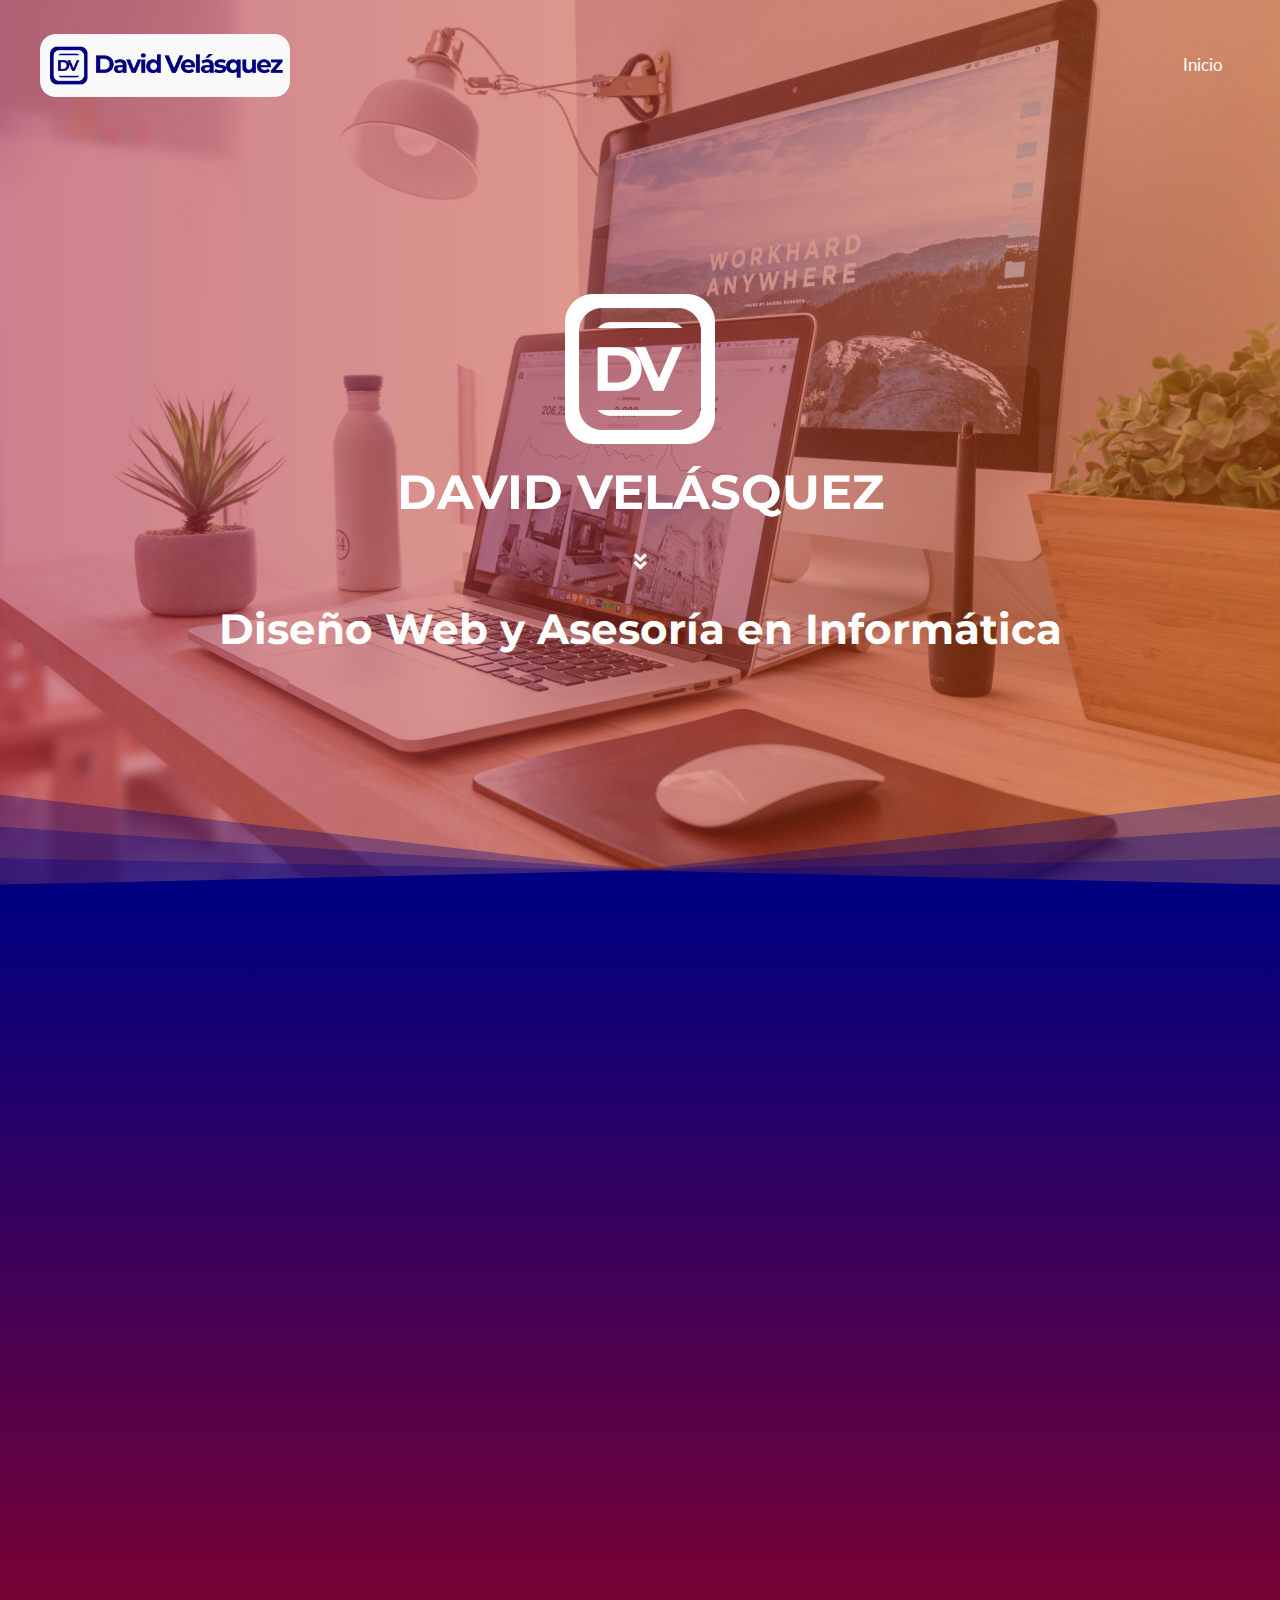
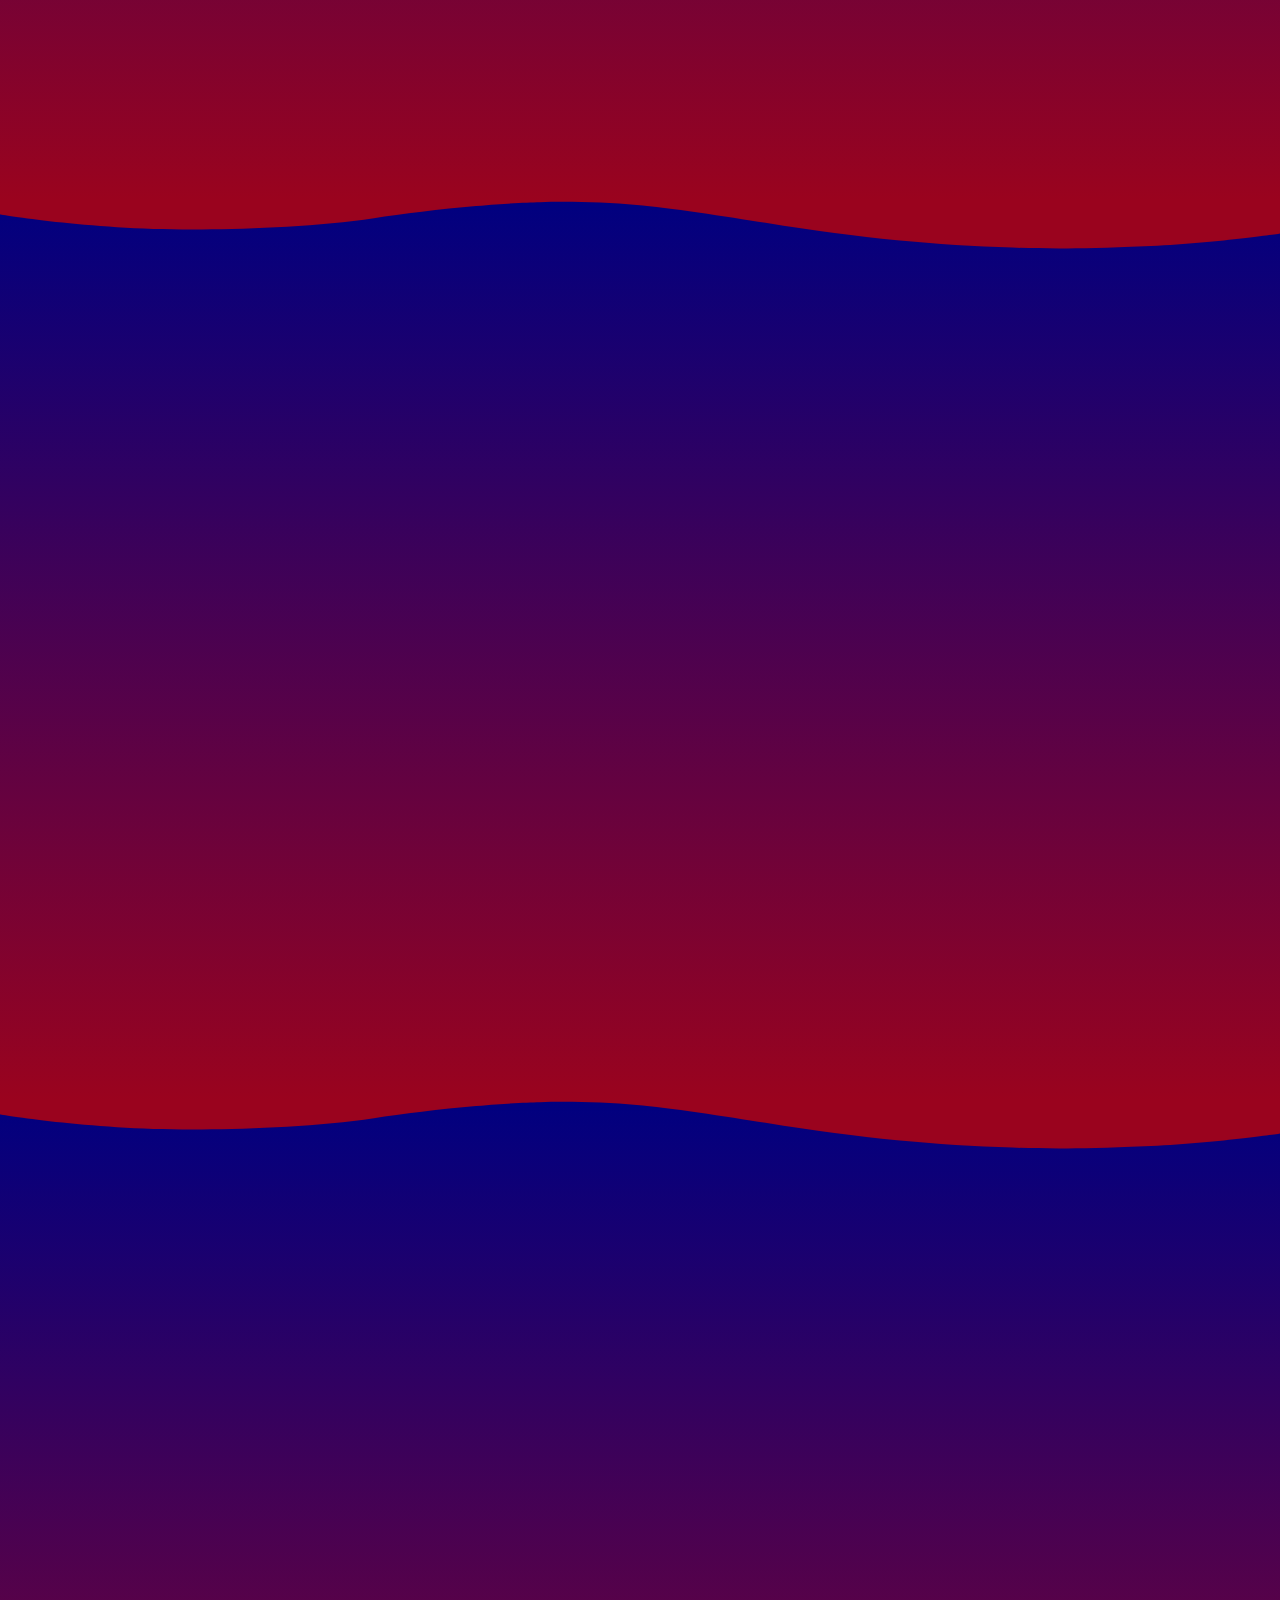
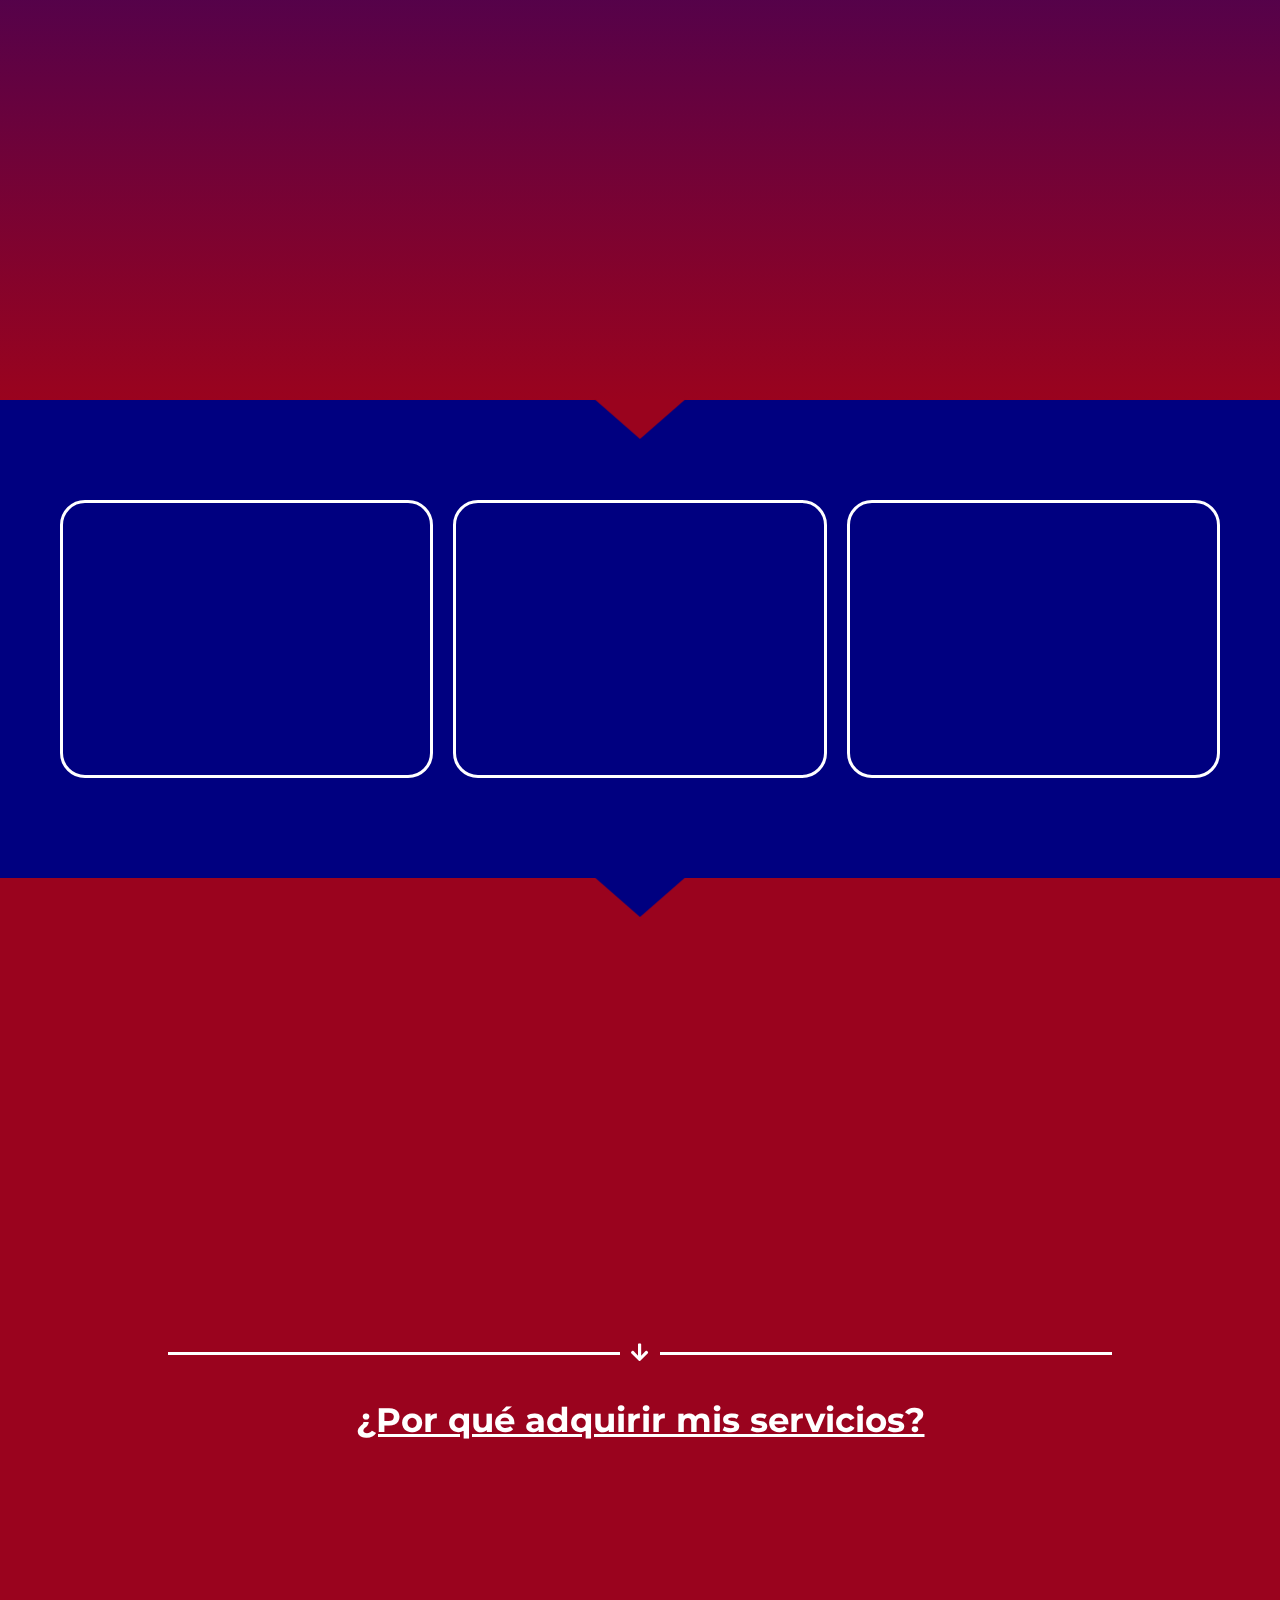
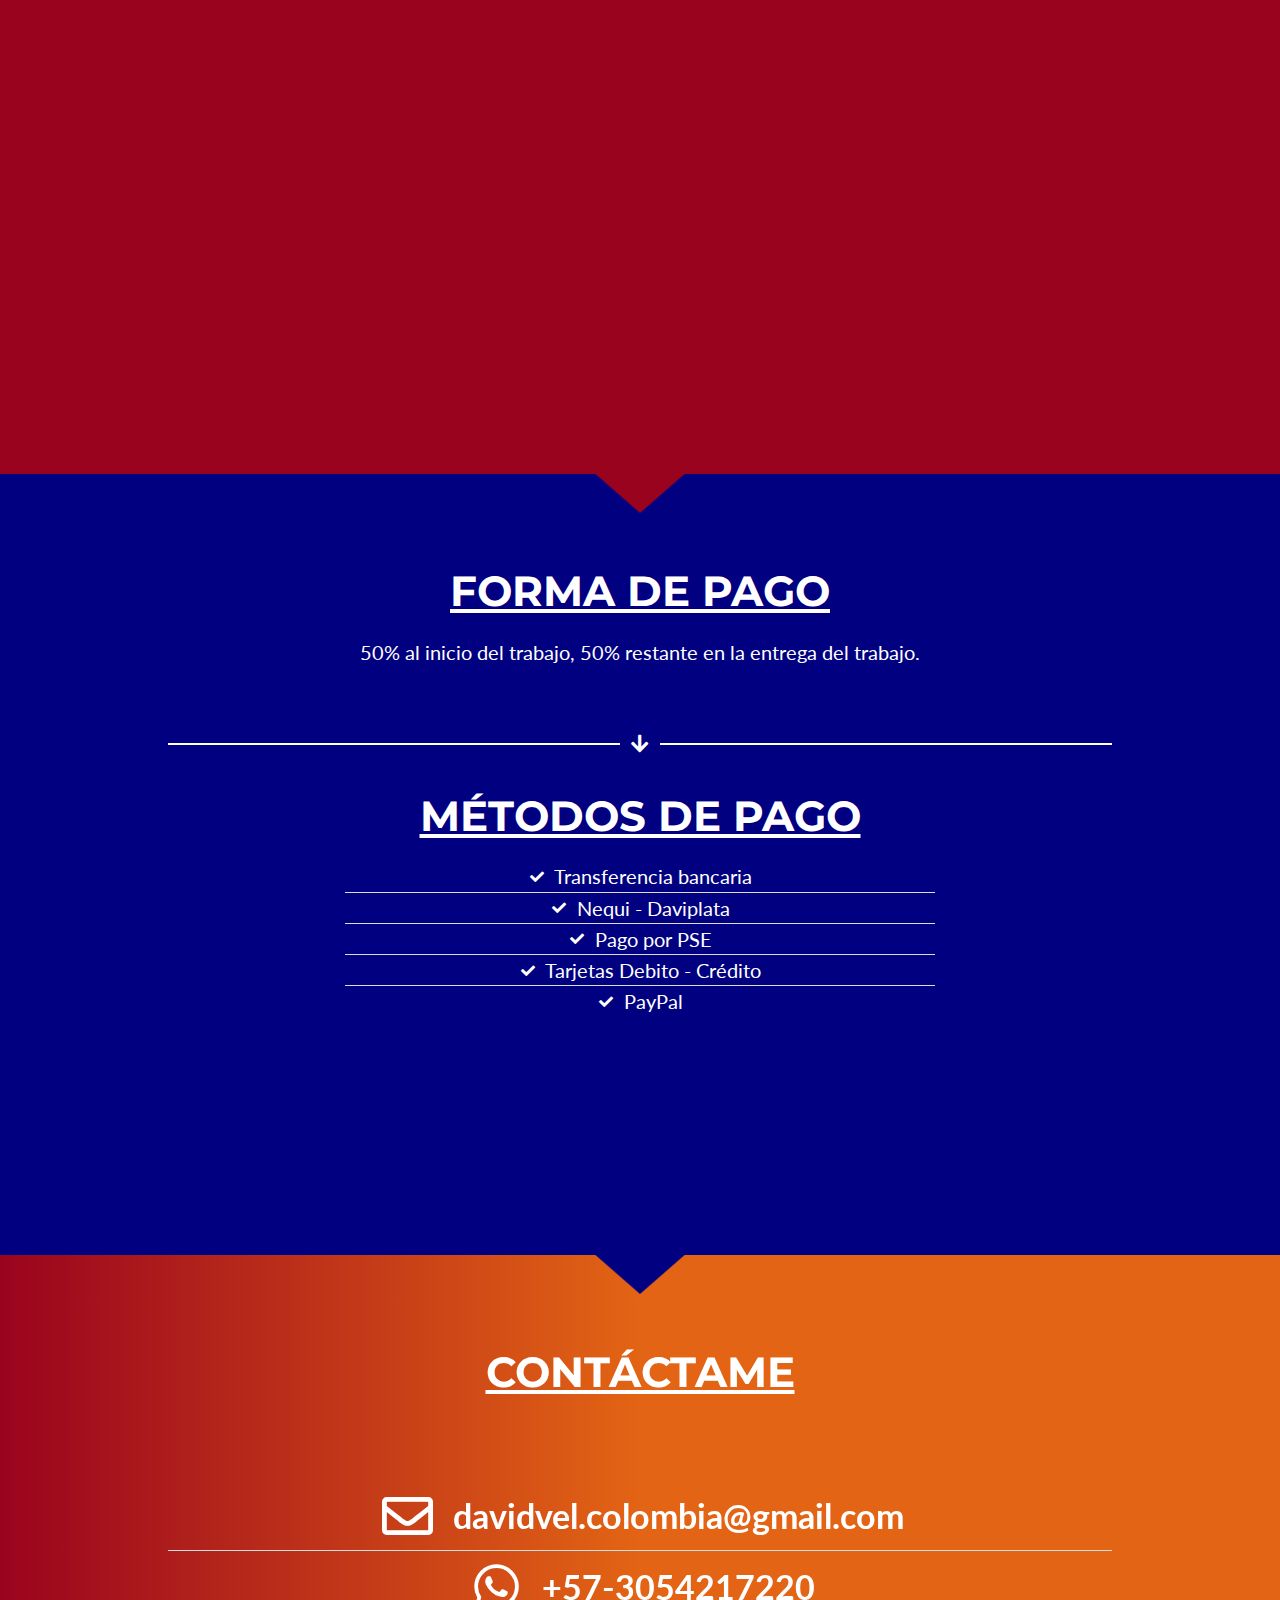
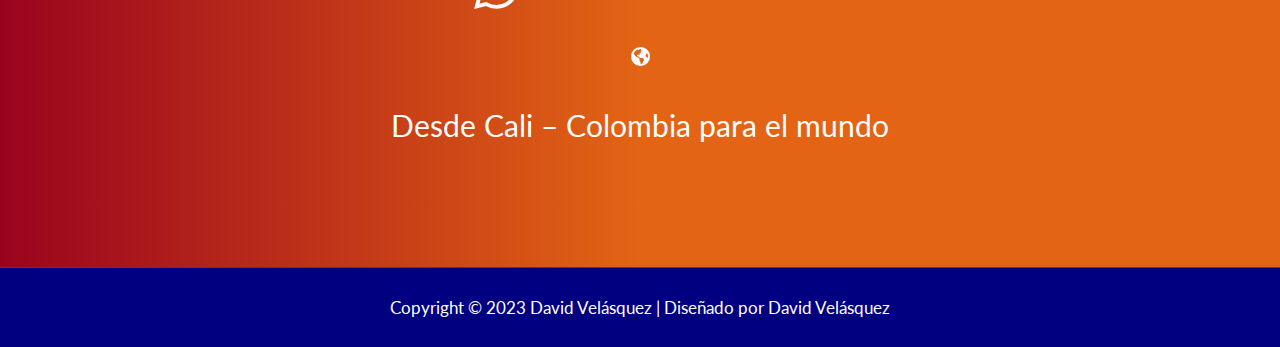
<file: index.html>
<!DOCTYPE html>
<html lang="es">
<head>
<meta charset="UTF-8">
<meta name="viewport" content="width=device-width, initial-scale=1">
	 <link rel="profile" href="https://gmpg.org/xfn/11"> 
	 <title>David Velásquez &#8211; Diseño Web y Asesoría en Informática</title>
<meta name="robots" content="max-image-preview:large">
<link rel="dns-prefetch" href="//fonts.googleapis.com">
<link rel="alternate" type="application/rss+xml" title="David Velásquez &raquo; Feed" href="/feed/">
<link rel="alternate" type="application/rss+xml" title="David Velásquez &raquo; Feed de los comentarios" href="/comments/feed/">
<link rel="alternate" type="application/rss+xml" title="David Velásquez &raquo; Comentario Home del feed" href="/home/feed/">
<script>
window._wpemojiSettings = {"baseUrl":"https:\/\/s.w.org\/images\/core\/emoji\/14.0.0\/72x72\/","ext":".png","svgUrl":"https:\/\/s.w.org\/images\/core\/emoji\/14.0.0\/svg\/","svgExt":".svg","source":{"concatemoji":"\/wp-includes\/js\/wp-emoji-release.min.js?ver=6.3.1"}};
/*! This file is auto-generated */
!function(i,n){var o,s,e;function c(e){try{var t={supportTests:e,timestamp:(new Date).valueOf()};sessionStorage.setItem(o,JSON.stringify(t))}catch(e){}}function p(e,t,n){e.clearRect(0,0,e.canvas.width,e.canvas.height),e.fillText(t,0,0);var t=new Uint32Array(e.getImageData(0,0,e.canvas.width,e.canvas.height).data),r=(e.clearRect(0,0,e.canvas.width,e.canvas.height),e.fillText(n,0,0),new Uint32Array(e.getImageData(0,0,e.canvas.width,e.canvas.height).data));return t.every(function(e,t){return e===r[t]})}function u(e,t,n){switch(t){case"flag":return n(e,"🏳️‍⚧️","🏳️​⚧️")?!1:!n(e,"🇺🇳","🇺​🇳")&&!n(e,"🏴󠁧󠁢󠁥󠁮󠁧󠁿","🏴​󠁧​󠁢​󠁥​󠁮​󠁧​󠁿");case"emoji":return!n(e,"🫱🏻‍🫲🏿","🫱🏻​🫲🏿")}return!1}function f(e,t,n){var r="undefined"!=typeof WorkerGlobalScope&&self instanceof WorkerGlobalScope?new OffscreenCanvas(300,150):i.createElement("canvas"),a=r.getContext("2d",{willReadFrequently:!0}),o=(a.textBaseline="top",a.font="600 32px Arial",{});return e.forEach(function(e){o[e]=t(a,e,n)}),o}function t(e){var t=i.createElement("script");t.src=e,t.defer=!0,i.head.appendChild(t)}"undefined"!=typeof Promise&&(o="wpEmojiSettingsSupports",s=["flag","emoji"],n.supports={everything:!0,everythingExceptFlag:!0},e=new Promise(function(e){i.addEventListener("DOMContentLoaded",e,{once:!0})}),new Promise(function(t){var n=function(){try{var e=JSON.parse(sessionStorage.getItem(o));if("object"==typeof e&&"number"==typeof e.timestamp&&(new Date).valueOf()<e.timestamp+604800&&"object"==typeof e.supportTests)return e.supportTests}catch(e){}return null}();if(!n){if("undefined"!=typeof Worker&&"undefined"!=typeof OffscreenCanvas&&"undefined"!=typeof URL&&URL.createObjectURL&&"undefined"!=typeof Blob)try{var e="postMessage("+f.toString()+"("+[JSON.stringify(s),u.toString(),p.toString()].join(",")+"));",r=new Blob([e],{type:"text/javascript"}),a=new Worker(URL.createObjectURL(r),{name:"wpTestEmojiSupports"});return void(a.onmessage=function(e){c(n=e.data),a.terminate(),t(n)})}catch(e){}c(n=f(s,u,p))}t(n)}).then(function(e){for(var t in e)n.supports[t]=e[t],n.supports.everything=n.supports.everything&&n.supports[t],"flag"!==t&&(n.supports.everythingExceptFlag=n.supports.everythingExceptFlag&&n.supports[t]);n.supports.everythingExceptFlag=n.supports.everythingExceptFlag&&!n.supports.flag,n.DOMReady=!1,n.readyCallback=function(){n.DOMReady=!0}}).then(function(){return e}).then(function(){var e;n.supports.everything||(n.readyCallback(),(e=n.source||{}).concatemoji?t(e.concatemoji):e.wpemoji&&e.twemoji&&(t(e.twemoji),t(e.wpemoji)))}))}((window,document),window._wpemojiSettings);
</script>
<style>img.wp-smiley,
img.emoji {
	display: inline !important;
	border: none !important;
	box-shadow: none !important;
	height: 1em !important;
	width: 1em !important;
	margin: 0 0.07em !important;
	vertical-align: -0.1em !important;
	background: none !important;
	padding: 0 !important;
}</style>
	<link rel="stylesheet" id="astra-theme-css-css" href="/wp-content/themes/astra/assets/css/minified/main.min.css?ver=4.3.1" media="all">
<style id="astra-theme-css-inline-css">:root{--ast-container-default-xlg-padding:6.67em;--ast-container-default-lg-padding:5.67em;--ast-container-default-slg-padding:4.34em;--ast-container-default-md-padding:3.34em;--ast-container-default-sm-padding:6.67em;--ast-container-default-xs-padding:2.4em;--ast-container-default-xxs-padding:1.4em;--ast-code-block-background:#EEEEEE;--ast-comment-inputs-background:#FAFAFA;}html{font-size:106.25%;}a,.page-title{color:var(--ast-global-color-1);}a:hover,a:focus{color:var(--ast-global-color-1);}body,button,input,select,textarea,.ast-button,.ast-custom-button{font-family:'Lato',sans-serif;font-weight:400;font-size:17px;font-size:1rem;line-height:1.6em;}blockquote{color:var(--ast-global-color-3);}h1,.entry-content h1,.entry-content h1 a,h2,.entry-content h2,.entry-content h2 a,h3,.entry-content h3,.entry-content h3 a,h4,.entry-content h4,.entry-content h4 a,h5,.entry-content h5,.entry-content h5 a,h6,.entry-content h6,.entry-content h6 a,.site-title,.site-title a{font-family:'Montserrat',sans-serif;font-weight:700;}.site-title{font-size:35px;font-size:2.0588235294118rem;display:none;}header .custom-logo-link img{max-width:250px;}.astra-logo-svg{width:250px;}.site-header .site-description{font-size:15px;font-size:0.88235294117647rem;display:none;}.entry-title{font-size:30px;font-size:1.7647058823529rem;}h1,.entry-content h1,.entry-content h1 a{font-size:48px;font-size:2.8235294117647rem;font-weight:700;font-family:'Montserrat',sans-serif;line-height:1.2em;}h2,.entry-content h2,.entry-content h2 a{font-size:42px;font-size:2.4705882352941rem;font-family:'Montserrat',sans-serif;}h3,.entry-content h3,.entry-content h3 a{font-size:28px;font-size:1.6470588235294rem;font-family:'Montserrat',sans-serif;}h4,.entry-content h4,.entry-content h4 a{font-size:20px;font-size:1.1764705882353rem;line-height:1.2em;font-family:'Montserrat',sans-serif;}h5,.entry-content h5,.entry-content h5 a{font-size:18px;font-size:1.0588235294118rem;line-height:1.2em;font-family:'Montserrat',sans-serif;}h6,.entry-content h6,.entry-content h6 a{font-size:15px;font-size:0.88235294117647rem;line-height:1.25em;font-family:'Montserrat',sans-serif;}::selection{background-color:var(--ast-global-color-0);color:#ffffff;}body,h1,.entry-title a,.entry-content h1,.entry-content h1 a,h2,.entry-content h2,.entry-content h2 a,h3,.entry-content h3,.entry-content h3 a,h4,.entry-content h4,.entry-content h4 a,h5,.entry-content h5,.entry-content h5 a,h6,.entry-content h6,.entry-content h6 a{color:var(--ast-global-color-3);}.tagcloud a:hover,.tagcloud a:focus,.tagcloud a.current-item{color:#ffffff;border-color:var(--ast-global-color-1);background-color:var(--ast-global-color-1);}input:focus,input[type="text"]:focus,input[type="email"]:focus,input[type="url"]:focus,input[type="password"]:focus,input[type="reset"]:focus,input[type="search"]:focus,textarea:focus{border-color:var(--ast-global-color-1);}input[type="radio"]:checked,input[type=reset],input[type="checkbox"]:checked,input[type="checkbox"]:hover:checked,input[type="checkbox"]:focus:checked,input[type=range]::-webkit-slider-thumb{border-color:var(--ast-global-color-1);background-color:var(--ast-global-color-1);box-shadow:none;}.site-footer a:hover + .post-count,.site-footer a:focus + .post-count{background:var(--ast-global-color-1);border-color:var(--ast-global-color-1);}.single .nav-links .nav-previous,.single .nav-links .nav-next{color:var(--ast-global-color-1);}.entry-meta,.entry-meta *{line-height:1.45;color:var(--ast-global-color-1);}.entry-meta a:hover,.entry-meta a:hover *,.entry-meta a:focus,.entry-meta a:focus *,.page-links > .page-link,.page-links .page-link:hover,.post-navigation a:hover{color:var(--ast-global-color-1);}#cat option,.secondary .calendar_wrap thead a,.secondary .calendar_wrap thead a:visited{color:var(--ast-global-color-1);}.secondary .calendar_wrap #today,.ast-progress-val span{background:var(--ast-global-color-1);}.secondary a:hover + .post-count,.secondary a:focus + .post-count{background:var(--ast-global-color-1);border-color:var(--ast-global-color-1);}.calendar_wrap #today > a{color:#ffffff;}.page-links .page-link,.single .post-navigation a{color:var(--ast-global-color-1);}.wp-block-latest-posts > li > a{color:var(--ast-global-color-2);}.widget-title,.widget .wp-block-heading{font-size:24px;font-size:1.4117647058824rem;color:var(--ast-global-color-3);}a:focus-visible,.ast-menu-toggle:focus-visible,.site .skip-link:focus-visible,.wp-block-loginout input:focus-visible,.wp-block-search.wp-block-search__button-inside .wp-block-search__inside-wrapper,.ast-header-navigation-arrow:focus-visible,.woocommerce .wc-proceed-to-checkout > .checkout-button:focus-visible,.woocommerce .woocommerce-MyAccount-navigation ul li a:focus-visible,.ast-orders-table__row .ast-orders-table__cell:focus-visible,.woocommerce .woocommerce-order-details .order-again > .button:focus-visible,.woocommerce .woocommerce-message a.button.wc-forward:focus-visible,.woocommerce #minus_qty:focus-visible,.woocommerce #plus_qty:focus-visible,a#ast-apply-coupon:focus-visible,.woocommerce .woocommerce-info a:focus-visible,.woocommerce .astra-shop-summary-wrap a:focus-visible,.woocommerce a.wc-forward:focus-visible,#ast-apply-coupon:focus-visible,.woocommerce-js .woocommerce-mini-cart-item a.remove:focus-visible{outline-style:dotted;outline-color:inherit;outline-width:thin;border-color:transparent;}input:focus,input[type="text"]:focus,input[type="email"]:focus,input[type="url"]:focus,input[type="password"]:focus,input[type="reset"]:focus,input[type="search"]:focus,input[type="number"]:focus,textarea:focus,.wp-block-search__input:focus,[data-section="section-header-mobile-trigger"] .ast-button-wrap .ast-mobile-menu-trigger-minimal:focus,.ast-mobile-popup-drawer.active .menu-toggle-close:focus,.woocommerce-ordering select.orderby:focus,#ast-scroll-top:focus,#coupon_code:focus,.woocommerce-page #comment:focus,.woocommerce #reviews #respond input#submit:focus,.woocommerce a.add_to_cart_button:focus,.woocommerce .button.single_add_to_cart_button:focus,.woocommerce .woocommerce-cart-form button:focus,.woocommerce .woocommerce-cart-form__cart-item .quantity .qty:focus,.woocommerce .woocommerce-billing-fields .woocommerce-billing-fields__field-wrapper .woocommerce-input-wrapper > .input-text:focus,.woocommerce #order_comments:focus,.woocommerce #place_order:focus,.woocommerce .woocommerce-address-fields .woocommerce-address-fields__field-wrapper .woocommerce-input-wrapper > .input-text:focus,.woocommerce .woocommerce-MyAccount-content form button:focus,.woocommerce .woocommerce-MyAccount-content .woocommerce-EditAccountForm .woocommerce-form-row .woocommerce-Input.input-text:focus,.woocommerce .ast-woocommerce-container .woocommerce-pagination ul.page-numbers li a:focus,body #content .woocommerce form .form-row .select2-container--default .select2-selection--single:focus,#ast-coupon-code:focus,.woocommerce.woocommerce-js .quantity input[type=number]:focus,.woocommerce-js .woocommerce-mini-cart-item .quantity input[type=number]:focus,.woocommerce p#ast-coupon-trigger:focus{border-style:dotted;border-color:inherit;border-width:thin;outline-color:transparent;}.ast-logo-title-inline .site-logo-img{padding-right:1em;}.site-logo-img img{filter:url(#ast-img-color-filter); transition:all 0.2s linear;}.ast-page-builder-template .hentry {margin: 0;}.ast-page-builder-template .site-content > .ast-container {max-width: 100%;padding: 0;}.ast-page-builder-template .site-content #primary {padding: 0;margin: 0;}.ast-page-builder-template .no-results {text-align: center;margin: 4em auto;}.ast-page-builder-template .ast-pagination {padding: 2em;}.ast-page-builder-template .entry-header.ast-no-title.ast-no-thumbnail {margin-top: 0;}.ast-page-builder-template .entry-header.ast-header-without-markup {margin-top: 0;margin-bottom: 0;}.ast-page-builder-template .entry-header.ast-no-title.ast-no-meta {margin-bottom: 0;}.ast-page-builder-template.single .post-navigation {padding-bottom: 2em;}.ast-page-builder-template.single-post .site-content > .ast-container {max-width: 100%;}.ast-page-builder-template .entry-header {margin-top: 4em;margin-left: auto;margin-right: auto;padding-left: 20px;padding-right: 20px;}.single.ast-page-builder-template .entry-header {padding-left: 20px;padding-right: 20px;}.ast-page-builder-template .ast-archive-description {margin: 4em auto 0;padding-left: 20px;padding-right: 20px;}.ast-page-builder-template.ast-no-sidebar .entry-content .alignwide {margin-left: 0;margin-right: 0;}.ast-header-break-point #ast-desktop-header{display:none;}@media (min-width:768px){#ast-mobile-header{display:none;}}.wp-block-buttons.aligncenter{justify-content:center;}@media (max-width:768px){.ast-separate-container #primary,.ast-separate-container #secondary{padding:1.5em 0;}#primary,#secondary{padding:1.5em 0;margin:0;}.ast-left-sidebar #content > .ast-container{display:flex;flex-direction:column-reverse;width:100%;}.ast-separate-container .ast-article-post,.ast-separate-container .ast-article-single{padding:1.5em 2.14em;}.ast-author-box img.avatar{margin:20px 0 0 0;}}@media (min-width:769px){.ast-separate-container.ast-right-sidebar #primary,.ast-separate-container.ast-left-sidebar #primary{border:0;}.search-no-results.ast-separate-container #primary{margin-bottom:4em;}}.elementor-button-wrapper .elementor-button{border-style:solid;text-decoration:none;border-top-width:0px;border-right-width:0px;border-left-width:0px;border-bottom-width:0px;}body .elementor-button.elementor-size-sm,body .elementor-button.elementor-size-xs,body .elementor-button.elementor-size-md,body .elementor-button.elementor-size-lg,body .elementor-button.elementor-size-xl,body .elementor-button{border-top-left-radius:6px;border-top-right-radius:6px;border-bottom-right-radius:6px;border-bottom-left-radius:6px;padding-top:17px;padding-right:35px;padding-bottom:17px;padding-left:35px;}.elementor-button-wrapper .elementor-button{border-color:var(--ast-global-color-0);background-color:var(--ast-global-color-0);}.elementor-button-wrapper .elementor-button:hover,.elementor-button-wrapper .elementor-button:focus{color:#ffffff;background-color:var(--ast-global-color-1);border-color:var(--ast-global-color-1);}.wp-block-button .wp-block-button__link ,.elementor-button-wrapper .elementor-button,.elementor-button-wrapper .elementor-button:visited{color:#ffffff;}.elementor-button-wrapper .elementor-button{font-weight:400;font-size:15px;font-size:0.88235294117647rem;line-height:1em;text-transform:uppercase;letter-spacing:1px;}body .elementor-button.elementor-size-sm,body .elementor-button.elementor-size-xs,body .elementor-button.elementor-size-md,body .elementor-button.elementor-size-lg,body .elementor-button.elementor-size-xl,body .elementor-button{font-size:15px;font-size:0.88235294117647rem;}.wp-block-button .wp-block-button__link:hover,.wp-block-button .wp-block-button__link:focus{color:#ffffff;background-color:var(--ast-global-color-1);border-color:var(--ast-global-color-1);}.elementor-widget-heading h1.elementor-heading-title{line-height:1.2em;}.elementor-widget-heading h4.elementor-heading-title{line-height:1.2em;}.elementor-widget-heading h5.elementor-heading-title{line-height:1.2em;}.elementor-widget-heading h6.elementor-heading-title{line-height:1.25em;}.wp-block-button .wp-block-button__link,.wp-block-search .wp-block-search__button,body .wp-block-file .wp-block-file__button{border-style:solid;border-top-width:0px;border-right-width:0px;border-left-width:0px;border-bottom-width:0px;border-color:var(--ast-global-color-0);background-color:var(--ast-global-color-0);color:#ffffff;font-family:inherit;font-weight:400;line-height:1em;text-transform:uppercase;letter-spacing:1px;font-size:15px;font-size:0.88235294117647rem;border-top-left-radius:6px;border-top-right-radius:6px;border-bottom-right-radius:6px;border-bottom-left-radius:6px;padding-top:17px;padding-right:35px;padding-bottom:17px;padding-left:35px;}.menu-toggle,button,.ast-button,.ast-custom-button,.button,input#submit,input[type="button"],input[type="submit"],input[type="reset"],form[CLASS*="wp-block-search__"].wp-block-search .wp-block-search__inside-wrapper .wp-block-search__button,body .wp-block-file .wp-block-file__button,.woocommerce-js a.button,.woocommerce button.button,.woocommerce .woocommerce-message a.button,.woocommerce #respond input#submit.alt,.woocommerce input.button.alt,.woocommerce input.button,.woocommerce input.button:disabled,.woocommerce input.button:disabled[disabled],.woocommerce input.button:disabled:hover,.woocommerce input.button:disabled[disabled]:hover,.woocommerce #respond input#submit,.woocommerce button.button.alt.disabled,.wc-block-grid__products .wc-block-grid__product .wp-block-button__link,.wc-block-grid__product-onsale,[CLASS*="wc-block"] button,.woocommerce-js .astra-cart-drawer .astra-cart-drawer-content .woocommerce-mini-cart__buttons .button:not(.checkout):not(.ast-continue-shopping),.woocommerce-js .astra-cart-drawer .astra-cart-drawer-content .woocommerce-mini-cart__buttons a.checkout,.woocommerce button.button.alt.disabled.wc-variation-selection-needed{border-style:solid;border-top-width:0px;border-right-width:0px;border-left-width:0px;border-bottom-width:0px;color:#ffffff;border-color:var(--ast-global-color-0);background-color:var(--ast-global-color-0);padding-top:17px;padding-right:35px;padding-bottom:17px;padding-left:35px;font-family:inherit;font-weight:400;font-size:15px;font-size:0.88235294117647rem;line-height:1em;text-transform:uppercase;letter-spacing:1px;border-top-left-radius:6px;border-top-right-radius:6px;border-bottom-right-radius:6px;border-bottom-left-radius:6px;}button:focus,.menu-toggle:hover,button:hover,.ast-button:hover,.ast-custom-button:hover .button:hover,.ast-custom-button:hover ,input[type=reset]:hover,input[type=reset]:focus,input#submit:hover,input#submit:focus,input[type="button"]:hover,input[type="button"]:focus,input[type="submit"]:hover,input[type="submit"]:focus,form[CLASS*="wp-block-search__"].wp-block-search .wp-block-search__inside-wrapper .wp-block-search__button:hover,form[CLASS*="wp-block-search__"].wp-block-search .wp-block-search__inside-wrapper .wp-block-search__button:focus,body .wp-block-file .wp-block-file__button:hover,body .wp-block-file .wp-block-file__button:focus,.woocommerce-js a.button:hover,.woocommerce button.button:hover,.woocommerce .woocommerce-message a.button:hover,.woocommerce #respond input#submit:hover,.woocommerce #respond input#submit.alt:hover,.woocommerce input.button.alt:hover,.woocommerce input.button:hover,.woocommerce button.button.alt.disabled:hover,.wc-block-grid__products .wc-block-grid__product .wp-block-button__link:hover,[CLASS*="wc-block"] button:hover,.woocommerce-js .astra-cart-drawer .astra-cart-drawer-content .woocommerce-mini-cart__buttons .button:not(.checkout):not(.ast-continue-shopping):hover,.woocommerce-js .astra-cart-drawer .astra-cart-drawer-content .woocommerce-mini-cart__buttons a.checkout:hover,.woocommerce button.button.alt.disabled.wc-variation-selection-needed:hover{color:#ffffff;background-color:var(--ast-global-color-1);border-color:var(--ast-global-color-1);}@media (max-width:768px){.ast-mobile-header-stack .main-header-bar .ast-search-menu-icon{display:inline-block;}.ast-header-break-point.ast-header-custom-item-outside .ast-mobile-header-stack .main-header-bar .ast-search-icon{margin:0;}.ast-comment-avatar-wrap img{max-width:2.5em;}.ast-separate-container .ast-comment-list li.depth-1{padding:1.5em 2.14em;}.ast-separate-container .comment-respond{padding:2em 2.14em;}.ast-comment-meta{padding:0 1.8888em 1.3333em;}}@media (min-width:544px){.ast-container{max-width:100%;}}@media (max-width:544px){.ast-separate-container .ast-article-post,.ast-separate-container .ast-article-single,.ast-separate-container .comments-title,.ast-separate-container .ast-archive-description{padding:1.5em 1em;}.ast-separate-container #content .ast-container{padding-left:0.54em;padding-right:0.54em;}.ast-separate-container .ast-comment-list li.depth-1{padding:1.5em 1em;margin-bottom:1.5em;}.ast-separate-container .ast-comment-list .bypostauthor{padding:.5em;}.ast-search-menu-icon.ast-dropdown-active .search-field{width:170px;}}body,.ast-separate-container{background-color:var(--ast-global-color-4);;background-image:none;;}@media (max-width:768px){.site-title{display:none;}.site-header .site-description{display:none;}.entry-title{font-size:30px;}h1,.entry-content h1,.entry-content h1 a{font-size:40px;}h2,.entry-content h2,.entry-content h2 a{font-size:35px;}h3,.entry-content h3,.entry-content h3 a{font-size:24px;}.astra-logo-svg{width:140px;}header .custom-logo-link img,.ast-header-break-point .site-logo-img .custom-mobile-logo-link img{max-width:140px;}}@media (max-width:544px){.site-title{display:none;}.site-header .site-description{display:none;}.entry-title{font-size:30px;}h1,.entry-content h1,.entry-content h1 a{font-size:28px;}h2,.entry-content h2,.entry-content h2 a{font-size:24px;}h3,.entry-content h3,.entry-content h3 a{font-size:20px;}h4,.entry-content h4,.entry-content h4 a{font-size:18px;font-size:1.0588235294118rem;}h5,.entry-content h5,.entry-content h5 a{font-size:17px;font-size:1rem;}h6,.entry-content h6,.entry-content h6 a{font-size:15px;font-size:0.88235294117647rem;}header .custom-logo-link img,.ast-header-break-point .site-branding img,.ast-header-break-point .custom-logo-link img{max-width:120px;}.astra-logo-svg{width:120px;}.ast-header-break-point .site-logo-img .custom-mobile-logo-link img{max-width:120px;}}@media (max-width:768px){html{font-size:96.9%;}}@media (max-width:544px){html{font-size:96.9%;}}@media (min-width:769px){.ast-container{max-width:1240px;}}@media (min-width:769px){.site-content .ast-container{display:flex;}}@media (max-width:768px){.site-content .ast-container{flex-direction:column;}}@media (min-width:769px){.main-header-menu .sub-menu .menu-item.ast-left-align-sub-menu:hover > .sub-menu,.main-header-menu .sub-menu .menu-item.ast-left-align-sub-menu.focus > .sub-menu{margin-left:-2px;}}.ast-theme-transparent-header [data-section="section-header-mobile-trigger"] .ast-button-wrap .ast-mobile-menu-trigger-fill,.ast-theme-transparent-header [data-section="section-header-mobile-trigger"] .ast-button-wrap .ast-mobile-menu-trigger-minimal{border:none;}blockquote,cite {font-style: initial;}.wp-block-file {display: flex;align-items: center;flex-wrap: wrap;justify-content: space-between;}.wp-block-pullquote {border: none;}.wp-block-pullquote blockquote::before {content: "\201D";font-family: "Helvetica",sans-serif;display: flex;transform: rotate( 180deg );font-size: 6rem;font-style: normal;line-height: 1;font-weight: bold;align-items: center;justify-content: center;}.has-text-align-right > blockquote::before {justify-content: flex-start;}.has-text-align-left > blockquote::before {justify-content: flex-end;}figure.wp-block-pullquote.is-style-solid-color blockquote {max-width: 100%;text-align: inherit;}html body {--wp--custom--ast-default-block-top-padding: 3em;--wp--custom--ast-default-block-right-padding: 3em;--wp--custom--ast-default-block-bottom-padding: 3em;--wp--custom--ast-default-block-left-padding: 3em;--wp--custom--ast-container-width: 1200px;--wp--custom--ast-content-width-size: 1200px;--wp--custom--ast-wide-width-size: calc(1200px + var(--wp--custom--ast-default-block-left-padding) + var(--wp--custom--ast-default-block-right-padding));}.ast-narrow-container {--wp--custom--ast-content-width-size: 750px;--wp--custom--ast-wide-width-size: 750px;}@media(max-width: 768px) {html body {--wp--custom--ast-default-block-top-padding: 3em;--wp--custom--ast-default-block-right-padding: 2em;--wp--custom--ast-default-block-bottom-padding: 3em;--wp--custom--ast-default-block-left-padding: 2em;}}@media(max-width: 544px) {html body {--wp--custom--ast-default-block-top-padding: 3em;--wp--custom--ast-default-block-right-padding: 1.5em;--wp--custom--ast-default-block-bottom-padding: 3em;--wp--custom--ast-default-block-left-padding: 1.5em;}}.entry-content > .wp-block-group,.entry-content > .wp-block-cover,.entry-content > .wp-block-columns {padding-top: var(--wp--custom--ast-default-block-top-padding);padding-right: var(--wp--custom--ast-default-block-right-padding);padding-bottom: var(--wp--custom--ast-default-block-bottom-padding);padding-left: var(--wp--custom--ast-default-block-left-padding);}.ast-plain-container.ast-no-sidebar .entry-content > .alignfull,.ast-page-builder-template .ast-no-sidebar .entry-content > .alignfull {margin-left: calc( -50vw + 50%);margin-right: calc( -50vw + 50%);max-width: 100vw;width: 100vw;}.ast-plain-container.ast-no-sidebar .entry-content .alignfull .alignfull,.ast-page-builder-template.ast-no-sidebar .entry-content .alignfull .alignfull,.ast-plain-container.ast-no-sidebar .entry-content .alignfull .alignwide,.ast-page-builder-template.ast-no-sidebar .entry-content .alignfull .alignwide,.ast-plain-container.ast-no-sidebar .entry-content .alignwide .alignfull,.ast-page-builder-template.ast-no-sidebar .entry-content .alignwide .alignfull,.ast-plain-container.ast-no-sidebar .entry-content .alignwide .alignwide,.ast-page-builder-template.ast-no-sidebar .entry-content .alignwide .alignwide,.ast-plain-container.ast-no-sidebar .entry-content .wp-block-column .alignfull,.ast-page-builder-template.ast-no-sidebar .entry-content .wp-block-column .alignfull,.ast-plain-container.ast-no-sidebar .entry-content .wp-block-column .alignwide,.ast-page-builder-template.ast-no-sidebar .entry-content .wp-block-column .alignwide {margin-left: auto;margin-right: auto;width: 100%;}[ast-blocks-layout] .wp-block-separator:not(.is-style-dots) {height: 0;}[ast-blocks-layout] .wp-block-separator {margin: 20px auto;}[ast-blocks-layout] .wp-block-separator:not(.is-style-wide):not(.is-style-dots) {max-width: 100px;}[ast-blocks-layout] .wp-block-separator.has-background {padding: 0;}.entry-content[ast-blocks-layout] > * {max-width: var(--wp--custom--ast-content-width-size);margin-left: auto;margin-right: auto;}.entry-content[ast-blocks-layout] > .alignwide {max-width: var(--wp--custom--ast-wide-width-size);}.entry-content[ast-blocks-layout] .alignfull {max-width: none;}.entry-content .wp-block-columns {margin-bottom: 0;}blockquote {margin: 1.5em;border: none;}.wp-block-quote:not(.has-text-align-right):not(.has-text-align-center) {border-left: 5px solid rgba(0,0,0,0.05);}.has-text-align-right > blockquote,blockquote.has-text-align-right {border-right: 5px solid rgba(0,0,0,0.05);}.has-text-align-left > blockquote,blockquote.has-text-align-left {border-left: 5px solid rgba(0,0,0,0.05);}.wp-block-site-tagline,.wp-block-latest-posts .read-more {margin-top: 15px;}.wp-block-loginout p label {display: block;}.wp-block-loginout p:not(.login-remember):not(.login-submit) input {width: 100%;}.wp-block-loginout input:focus {border-color: transparent;}.wp-block-loginout input:focus {outline: thin dotted;}.entry-content .wp-block-media-text .wp-block-media-text__content {padding: 0 0 0 8%;}.entry-content .wp-block-media-text.has-media-on-the-right .wp-block-media-text__content {padding: 0 8% 0 0;}.entry-content .wp-block-media-text.has-background .wp-block-media-text__content {padding: 8%;}.entry-content .wp-block-cover:not([class*="background-color"]) .wp-block-cover__inner-container,.entry-content .wp-block-cover:not([class*="background-color"]) .wp-block-cover-image-text,.entry-content .wp-block-cover:not([class*="background-color"]) .wp-block-cover-text,.entry-content .wp-block-cover-image:not([class*="background-color"]) .wp-block-cover__inner-container,.entry-content .wp-block-cover-image:not([class*="background-color"]) .wp-block-cover-image-text,.entry-content .wp-block-cover-image:not([class*="background-color"]) .wp-block-cover-text {color: var(--ast-global-color-5);}.wp-block-loginout .login-remember input {width: 1.1rem;height: 1.1rem;margin: 0 5px 4px 0;vertical-align: middle;}.wp-block-latest-posts > li > *:first-child,.wp-block-latest-posts:not(.is-grid) > li:first-child {margin-top: 0;}.wp-block-search__inside-wrapper .wp-block-search__input {padding: 0 10px;color: var(--ast-global-color-3);background: var(--ast-global-color-5);border-color: var(--ast-border-color);}.wp-block-latest-posts .read-more {margin-bottom: 1.5em;}.wp-block-search__no-button .wp-block-search__inside-wrapper .wp-block-search__input {padding-top: 5px;padding-bottom: 5px;}.wp-block-latest-posts .wp-block-latest-posts__post-date,.wp-block-latest-posts .wp-block-latest-posts__post-author {font-size: 1rem;}.wp-block-latest-posts > li > *,.wp-block-latest-posts:not(.is-grid) > li {margin-top: 12px;margin-bottom: 12px;}.ast-page-builder-template .entry-content[ast-blocks-layout] > *,.ast-page-builder-template .entry-content[ast-blocks-layout] > .alignfull > * {max-width: none;}.ast-page-builder-template .entry-content[ast-blocks-layout] > .alignwide > * {max-width: var(--wp--custom--ast-wide-width-size);}.ast-page-builder-template .entry-content[ast-blocks-layout] > .inherit-container-width > *,.ast-page-builder-template .entry-content[ast-blocks-layout] > * > *,.entry-content[ast-blocks-layout] > .wp-block-cover .wp-block-cover__inner-container {max-width: var(--wp--custom--ast-content-width-size);margin-left: auto;margin-right: auto;}.entry-content[ast-blocks-layout] .wp-block-cover:not(.alignleft):not(.alignright) {width: auto;}@media(max-width: 1200px) {.ast-separate-container .entry-content > .alignfull,.ast-separate-container .entry-content[ast-blocks-layout] > .alignwide,.ast-plain-container .entry-content[ast-blocks-layout] > .alignwide,.ast-plain-container .entry-content .alignfull {margin-left: calc(-1 * min(var(--ast-container-default-xlg-padding),20px)) ;margin-right: calc(-1 * min(var(--ast-container-default-xlg-padding),20px));}}@media(min-width: 1201px) {.ast-separate-container .entry-content > .alignfull {margin-left: calc(-1 * var(--ast-container-default-xlg-padding) );margin-right: calc(-1 * var(--ast-container-default-xlg-padding) );}.ast-separate-container .entry-content[ast-blocks-layout] > .alignwide,.ast-plain-container .entry-content[ast-blocks-layout] > .alignwide {margin-left: calc(-1 * var(--wp--custom--ast-default-block-left-padding) );margin-right: calc(-1 * var(--wp--custom--ast-default-block-right-padding) );}}@media(min-width: 768px) {.ast-separate-container .entry-content .wp-block-group.alignwide:not(.inherit-container-width) > :where(:not(.alignleft):not(.alignright)),.ast-plain-container .entry-content .wp-block-group.alignwide:not(.inherit-container-width) > :where(:not(.alignleft):not(.alignright)) {max-width: calc( var(--wp--custom--ast-content-width-size) + 80px );}.ast-plain-container.ast-right-sidebar .entry-content[ast-blocks-layout] .alignfull,.ast-plain-container.ast-left-sidebar .entry-content[ast-blocks-layout] .alignfull {margin-left: -60px;margin-right: -60px;}}@media(min-width: 544px) {.entry-content > .alignleft {margin-right: 20px;}.entry-content > .alignright {margin-left: 20px;}}@media (max-width:544px){.wp-block-columns .wp-block-column:not(:last-child){margin-bottom:20px;}.wp-block-latest-posts{margin:0;}}@media( max-width: 600px ) {.entry-content .wp-block-media-text .wp-block-media-text__content,.entry-content .wp-block-media-text.has-media-on-the-right .wp-block-media-text__content {padding: 8% 0 0;}.entry-content .wp-block-media-text.has-background .wp-block-media-text__content {padding: 8%;}}.ast-page-builder-template .entry-header {padding-left: 0;}.ast-narrow-container .site-content .wp-block-uagb-image--align-full .wp-block-uagb-image__figure {max-width: 100%;margin-left: auto;margin-right: auto;}:root .has-ast-global-color-0-color{color:var(--ast-global-color-0);}:root .has-ast-global-color-0-background-color{background-color:var(--ast-global-color-0);}:root .wp-block-button .has-ast-global-color-0-color{color:var(--ast-global-color-0);}:root .wp-block-button .has-ast-global-color-0-background-color{background-color:var(--ast-global-color-0);}:root .has-ast-global-color-1-color{color:var(--ast-global-color-1);}:root .has-ast-global-color-1-background-color{background-color:var(--ast-global-color-1);}:root .wp-block-button .has-ast-global-color-1-color{color:var(--ast-global-color-1);}:root .wp-block-button .has-ast-global-color-1-background-color{background-color:var(--ast-global-color-1);}:root .has-ast-global-color-2-color{color:var(--ast-global-color-2);}:root .has-ast-global-color-2-background-color{background-color:var(--ast-global-color-2);}:root .wp-block-button .has-ast-global-color-2-color{color:var(--ast-global-color-2);}:root .wp-block-button .has-ast-global-color-2-background-color{background-color:var(--ast-global-color-2);}:root .has-ast-global-color-3-color{color:var(--ast-global-color-3);}:root .has-ast-global-color-3-background-color{background-color:var(--ast-global-color-3);}:root .wp-block-button .has-ast-global-color-3-color{color:var(--ast-global-color-3);}:root .wp-block-button .has-ast-global-color-3-background-color{background-color:var(--ast-global-color-3);}:root .has-ast-global-color-4-color{color:var(--ast-global-color-4);}:root .has-ast-global-color-4-background-color{background-color:var(--ast-global-color-4);}:root .wp-block-button .has-ast-global-color-4-color{color:var(--ast-global-color-4);}:root .wp-block-button .has-ast-global-color-4-background-color{background-color:var(--ast-global-color-4);}:root .has-ast-global-color-5-color{color:var(--ast-global-color-5);}:root .has-ast-global-color-5-background-color{background-color:var(--ast-global-color-5);}:root .wp-block-button .has-ast-global-color-5-color{color:var(--ast-global-color-5);}:root .wp-block-button .has-ast-global-color-5-background-color{background-color:var(--ast-global-color-5);}:root .has-ast-global-color-6-color{color:var(--ast-global-color-6);}:root .has-ast-global-color-6-background-color{background-color:var(--ast-global-color-6);}:root .wp-block-button .has-ast-global-color-6-color{color:var(--ast-global-color-6);}:root .wp-block-button .has-ast-global-color-6-background-color{background-color:var(--ast-global-color-6);}:root .has-ast-global-color-7-color{color:var(--ast-global-color-7);}:root .has-ast-global-color-7-background-color{background-color:var(--ast-global-color-7);}:root .wp-block-button .has-ast-global-color-7-color{color:var(--ast-global-color-7);}:root .wp-block-button .has-ast-global-color-7-background-color{background-color:var(--ast-global-color-7);}:root .has-ast-global-color-8-color{color:var(--ast-global-color-8);}:root .has-ast-global-color-8-background-color{background-color:var(--ast-global-color-8);}:root .wp-block-button .has-ast-global-color-8-color{color:var(--ast-global-color-8);}:root .wp-block-button .has-ast-global-color-8-background-color{background-color:var(--ast-global-color-8);}:root{--ast-global-color-0:#000080;--ast-global-color-1:#4d61d6;--ast-global-color-2:#242a56;--ast-global-color-3:#393a56;--ast-global-color-4:#eff2ff;--ast-global-color-5:#ffffff;--ast-global-color-6:#eff2ff;--ast-global-color-7:#FBFCFF;--ast-global-color-8:#BFD1FF;}:root {--ast-border-color : #dddddd;}.ast-single-entry-banner {-js-display: flex;display: flex;flex-direction: column;justify-content: center;text-align: center;position: relative;background: #eeeeee;}.ast-single-entry-banner[data-banner-layout="layout-1"] {max-width: 1200px;background: inherit;padding: 20px 0;}.ast-single-entry-banner[data-banner-width-type="custom"] {margin: 0 auto;width: 100%;}.ast-single-entry-banner + .site-content .entry-header {margin-bottom: 0;}header.entry-header .entry-title{font-size:30px;font-size:1.7647058823529rem;}header.entry-header > *:not(:last-child){margin-bottom:10px;}.ast-archive-entry-banner {-js-display: flex;display: flex;flex-direction: column;justify-content: center;text-align: center;position: relative;background: #eeeeee;}.ast-archive-entry-banner[data-banner-width-type="custom"] {margin: 0 auto;width: 100%;}.ast-archive-entry-banner[data-banner-layout="layout-1"] {background: inherit;padding: 20px 0;text-align: left;}body.archive .ast-archive-description{max-width:1200px;width:100%;text-align:left;padding-top:3em;padding-right:3em;padding-bottom:3em;padding-left:3em;}body.archive .ast-archive-description .ast-archive-title,body.archive .ast-archive-description .ast-archive-title *{font-size:40px;font-size:2.3529411764706rem;}body.archive .ast-archive-description > *:not(:last-child){margin-bottom:10px;}@media (max-width:768px){body.archive .ast-archive-description{text-align:left;}}@media (max-width:544px){body.archive .ast-archive-description{text-align:left;}}.ast-theme-transparent-header #masthead .site-logo-img .transparent-custom-logo .astra-logo-svg{width:250px;}.ast-theme-transparent-header #masthead .site-logo-img .transparent-custom-logo img{ max-width:250px;}@media (min-width:768px){.ast-theme-transparent-header #masthead{position:absolute;left:0;right:0;}.ast-theme-transparent-header .main-header-bar,.ast-theme-transparent-header.ast-header-break-point .main-header-bar{background:none;}body.elementor-editor-active.ast-theme-transparent-header #masthead,.fl-builder-edit .ast-theme-transparent-header #masthead,body.vc_editor.ast-theme-transparent-header #masthead,body.brz-ed.ast-theme-transparent-header #masthead{z-index:0;}.ast-header-break-point.ast-replace-site-logo-transparent.ast-theme-transparent-header .custom-mobile-logo-link{display:none;}.ast-header-break-point.ast-replace-site-logo-transparent.ast-theme-transparent-header .transparent-custom-logo{display:inline-block;}.ast-theme-transparent-header .ast-above-header,.ast-theme-transparent-header .ast-above-header.ast-above-header-bar{background-image:none;background-color:transparent;}.ast-theme-transparent-header .ast-below-header{background-image:none;background-color:transparent;}}.ast-theme-transparent-header .ast-builder-menu .main-header-menu,.ast-theme-transparent-header .ast-builder-menu .main-header-menu .menu-link,.ast-theme-transparent-header [CLASS*="ast-builder-menu-"] .main-header-menu .menu-item > .menu-link,.ast-theme-transparent-header .ast-masthead-custom-menu-items,.ast-theme-transparent-header .ast-masthead-custom-menu-items a,.ast-theme-transparent-header .ast-builder-menu .main-header-menu .menu-item > .ast-menu-toggle,.ast-theme-transparent-header .ast-builder-menu .main-header-menu .menu-item > .ast-menu-toggle,.ast-theme-transparent-header .ast-above-header-navigation a,.ast-header-break-point.ast-theme-transparent-header .ast-above-header-navigation a,.ast-header-break-point.ast-theme-transparent-header .ast-above-header-navigation > ul.ast-above-header-menu > .menu-item-has-children:not(.current-menu-item) > .ast-menu-toggle,.ast-theme-transparent-header .ast-below-header-menu,.ast-theme-transparent-header .ast-below-header-menu a,.ast-header-break-point.ast-theme-transparent-header .ast-below-header-menu a,.ast-header-break-point.ast-theme-transparent-header .ast-below-header-menu,.ast-theme-transparent-header .main-header-menu .menu-link{color:var(--ast-global-color-4);}.ast-theme-transparent-header .ast-builder-menu .main-header-menu .menu-item:hover > .menu-link,.ast-theme-transparent-header .ast-builder-menu .main-header-menu .menu-item:hover > .ast-menu-toggle,.ast-theme-transparent-header .ast-builder-menu .main-header-menu .ast-masthead-custom-menu-items a:hover,.ast-theme-transparent-header .ast-builder-menu .main-header-menu .focus > .menu-link,.ast-theme-transparent-header .ast-builder-menu .main-header-menu .focus > .ast-menu-toggle,.ast-theme-transparent-header .ast-builder-menu .main-header-menu .current-menu-item > .menu-link,.ast-theme-transparent-header .ast-builder-menu .main-header-menu .current-menu-ancestor > .menu-link,.ast-theme-transparent-header .ast-builder-menu .main-header-menu .current-menu-item > .ast-menu-toggle,.ast-theme-transparent-header .ast-builder-menu .main-header-menu .current-menu-ancestor > .ast-menu-toggle,.ast-theme-transparent-header [CLASS*="ast-builder-menu-"] .main-header-menu .current-menu-item > .menu-link,.ast-theme-transparent-header [CLASS*="ast-builder-menu-"] .main-header-menu .current-menu-ancestor > .menu-link,.ast-theme-transparent-header [CLASS*="ast-builder-menu-"] .main-header-menu .current-menu-item > .ast-menu-toggle,.ast-theme-transparent-header [CLASS*="ast-builder-menu-"] .main-header-menu .current-menu-ancestor > .ast-menu-toggle,.ast-theme-transparent-header .main-header-menu .menu-item:hover > .menu-link,.ast-theme-transparent-header .main-header-menu .current-menu-item > .menu-link,.ast-theme-transparent-header .main-header-menu .current-menu-ancestor > .menu-link{color:var(--ast-global-color-5);}@media (max-width:768px){.ast-theme-transparent-header #masthead{position:absolute;left:0;right:0;}.ast-theme-transparent-header .main-header-bar,.ast-theme-transparent-header.ast-header-break-point .main-header-bar{background:none;}body.elementor-editor-active.ast-theme-transparent-header #masthead,.fl-builder-edit .ast-theme-transparent-header #masthead,body.vc_editor.ast-theme-transparent-header #masthead,body.brz-ed.ast-theme-transparent-header #masthead{z-index:0;}.ast-header-break-point.ast-replace-site-logo-transparent.ast-theme-transparent-header .custom-mobile-logo-link{display:none;}.ast-header-break-point.ast-replace-site-logo-transparent.ast-theme-transparent-header .transparent-custom-logo{display:inline-block;}.ast-theme-transparent-header .ast-above-header,.ast-theme-transparent-header .ast-above-header.ast-above-header-bar{background-image:none;background-color:transparent;}.ast-theme-transparent-header .ast-below-header{background-image:none;background-color:transparent;}}@media (max-width:768px){.ast-theme-transparent-header .ast-builder-menu .main-header-menu,.ast-theme-transparent-header .ast-builder-menu .main-header-menu .menu-link,.ast-theme-transparent-header [CLASS*="ast-builder-menu-"] .main-header-menu .menu-item > .menu-link,.ast-theme-transparent-header .ast-masthead-custom-menu-items,.ast-theme-transparent-header .ast-masthead-custom-menu-items a,.ast-theme-transparent-header .ast-builder-menu .main-header-menu .menu-item > .ast-menu-toggle,.ast-theme-transparent-header .ast-builder-menu .main-header-menu .menu-item > .ast-menu-toggle,.ast-theme-transparent-header .main-header-menu .menu-link{color:var(--ast-global-color-3);}.ast-theme-transparent-header .ast-builder-menu .main-header-menu .menu-item:hover > .menu-link,.ast-theme-transparent-header .ast-builder-menu .main-header-menu .menu-item:hover > .ast-menu-toggle,.ast-theme-transparent-header .ast-builder-menu .main-header-menu .ast-masthead-custom-menu-items a:hover,.ast-theme-transparent-header .ast-builder-menu .main-header-menu .focus > .menu-link,.ast-theme-transparent-header .ast-builder-menu .main-header-menu .focus > .ast-menu-toggle,.ast-theme-transparent-header .ast-builder-menu .main-header-menu .current-menu-item > .menu-link,.ast-theme-transparent-header .ast-builder-menu .main-header-menu .current-menu-ancestor > .menu-link,.ast-theme-transparent-header .ast-builder-menu .main-header-menu .current-menu-item > .ast-menu-toggle,.ast-theme-transparent-header .ast-builder-menu .main-header-menu .current-menu-ancestor > .ast-menu-toggle,.ast-theme-transparent-header [CLASS*="ast-builder-menu-"] .main-header-menu .current-menu-item > .menu-link,.ast-theme-transparent-header [CLASS*="ast-builder-menu-"] .main-header-menu .current-menu-ancestor > .menu-link,.ast-theme-transparent-header [CLASS*="ast-builder-menu-"] .main-header-menu .current-menu-item > .ast-menu-toggle,.ast-theme-transparent-header [CLASS*="ast-builder-menu-"] .main-header-menu .current-menu-ancestor > .ast-menu-toggle,.ast-theme-transparent-header .main-header-menu .menu-item:hover > .menu-link,.ast-theme-transparent-header .main-header-menu .current-menu-item > .menu-link,.ast-theme-transparent-header .main-header-menu .current-menu-ancestor > .menu-link{color:var(--ast-global-color-1);}}.ast-theme-transparent-header #ast-desktop-header > [CLASS*="-header-wrap"]:nth-last-child(2) > [CLASS*="-header-bar"],.ast-theme-transparent-header.ast-header-break-point #ast-mobile-header > [CLASS*="-header-wrap"]:nth-last-child(2) > [CLASS*="-header-bar"]{border-bottom-width:0px;border-bottom-style:solid;}.ast-breadcrumbs .trail-browse,.ast-breadcrumbs .trail-items,.ast-breadcrumbs .trail-items li{display:inline-block;margin:0;padding:0;border:none;background:inherit;text-indent:0;text-decoration:none;}.ast-breadcrumbs .trail-browse{font-size:inherit;font-style:inherit;font-weight:inherit;color:inherit;}.ast-breadcrumbs .trail-items{list-style:none;}.trail-items li::after{padding:0 0.3em;content:"\00bb";}.trail-items li:last-of-type::after{display:none;}h1,.entry-content h1,h2,.entry-content h2,h3,.entry-content h3,h4,.entry-content h4,h5,.entry-content h5,h6,.entry-content h6{color:var(--ast-global-color-2);}@media (max-width:768px){.ast-builder-grid-row-container.ast-builder-grid-row-tablet-3-firstrow .ast-builder-grid-row > *:first-child,.ast-builder-grid-row-container.ast-builder-grid-row-tablet-3-lastrow .ast-builder-grid-row > *:last-child{grid-column:1 / -1;}}@media (max-width:544px){.ast-builder-grid-row-container.ast-builder-grid-row-mobile-3-firstrow .ast-builder-grid-row > *:first-child,.ast-builder-grid-row-container.ast-builder-grid-row-mobile-3-lastrow .ast-builder-grid-row > *:last-child{grid-column:1 / -1;}}.ast-builder-layout-element[data-section="title_tagline"]{display:flex;}@media (max-width:768px){.ast-header-break-point .ast-builder-layout-element[data-section="title_tagline"]{display:flex;}}@media (max-width:544px){.ast-header-break-point .ast-builder-layout-element[data-section="title_tagline"]{display:flex;}}.ast-builder-menu-1{font-family:inherit;font-weight:inherit;}.ast-builder-menu-1 .sub-menu,.ast-builder-menu-1 .inline-on-mobile .sub-menu{border-top-width:1px;border-bottom-width:1px;border-right-width:1px;border-left-width:1px;border-color:#eaeaea;border-style:solid;}.ast-builder-menu-1 .main-header-menu > .menu-item > .sub-menu,.ast-builder-menu-1 .main-header-menu > .menu-item > .astra-full-megamenu-wrapper{margin-top:0px;}.ast-desktop .ast-builder-menu-1 .main-header-menu > .menu-item > .sub-menu:before,.ast-desktop .ast-builder-menu-1 .main-header-menu > .menu-item > .astra-full-megamenu-wrapper:before{height:calc( 0px + 5px );}.ast-desktop .ast-builder-menu-1 .menu-item .sub-menu .menu-link{border-style:none;}@media (max-width:768px){.ast-builder-menu-1 .main-header-menu .menu-item > .menu-link{color:var(--ast-global-color-3);}.ast-builder-menu-1 .menu-item > .ast-menu-toggle{color:var(--ast-global-color-3);}.ast-builder-menu-1 .menu-item:hover > .menu-link,.ast-builder-menu-1 .inline-on-mobile .menu-item:hover > .ast-menu-toggle{color:var(--ast-global-color-1);}.ast-builder-menu-1 .menu-item:hover > .ast-menu-toggle{color:var(--ast-global-color-1);}.ast-builder-menu-1 .menu-item.current-menu-item > .menu-link,.ast-builder-menu-1 .inline-on-mobile .menu-item.current-menu-item > .ast-menu-toggle,.ast-builder-menu-1 .current-menu-ancestor > .menu-link,.ast-builder-menu-1 .current-menu-ancestor > .ast-menu-toggle{color:var(--ast-global-color-1);}.ast-builder-menu-1 .menu-item.current-menu-item > .ast-menu-toggle{color:var(--ast-global-color-1);}.ast-header-break-point .ast-builder-menu-1 .menu-item.menu-item-has-children > .ast-menu-toggle{top:0;}.ast-builder-menu-1 .inline-on-mobile .menu-item.menu-item-has-children > .ast-menu-toggle{right:-15px;}.ast-builder-menu-1 .menu-item-has-children > .menu-link:after{content:unset;}.ast-builder-menu-1 .main-header-menu > .menu-item > .sub-menu,.ast-builder-menu-1 .main-header-menu > .menu-item > .astra-full-megamenu-wrapper{margin-top:0;}}@media (max-width:544px){.ast-header-break-point .ast-builder-menu-1 .menu-item.menu-item-has-children > .ast-menu-toggle{top:0;}.ast-builder-menu-1 .main-header-menu > .menu-item > .sub-menu,.ast-builder-menu-1 .main-header-menu > .menu-item > .astra-full-megamenu-wrapper{margin-top:0;}}.ast-builder-menu-1{display:flex;}@media (max-width:768px){.ast-header-break-point .ast-builder-menu-1{display:flex;}}@media (max-width:544px){.ast-header-break-point .ast-builder-menu-1{display:flex;}}.site-below-footer-wrap{padding-top:20px;padding-bottom:20px;}.site-below-footer-wrap[data-section="section-below-footer-builder"]{background-color:#000080;;background-image:none;;min-height:80px;border-style:solid;border-width:0px;border-top-width:1px;border-top-color:rgba(81,86,129,0.72);}.site-below-footer-wrap[data-section="section-below-footer-builder"] .ast-builder-grid-row{max-width:1200px;margin-left:auto;margin-right:auto;}.site-below-footer-wrap[data-section="section-below-footer-builder"] .ast-builder-grid-row,.site-below-footer-wrap[data-section="section-below-footer-builder"] .site-footer-section{align-items:flex-start;}.site-below-footer-wrap[data-section="section-below-footer-builder"].ast-footer-row-inline .site-footer-section{display:flex;margin-bottom:0;}.ast-builder-grid-row-full .ast-builder-grid-row{grid-template-columns:1fr;}@media (max-width:768px){.site-below-footer-wrap[data-section="section-below-footer-builder"].ast-footer-row-tablet-inline .site-footer-section{display:flex;margin-bottom:0;}.site-below-footer-wrap[data-section="section-below-footer-builder"].ast-footer-row-tablet-stack .site-footer-section{display:block;margin-bottom:10px;}.ast-builder-grid-row-container.ast-builder-grid-row-tablet-full .ast-builder-grid-row{grid-template-columns:1fr;}}@media (max-width:544px){.site-below-footer-wrap[data-section="section-below-footer-builder"].ast-footer-row-mobile-inline .site-footer-section{display:flex;margin-bottom:0;}.site-below-footer-wrap[data-section="section-below-footer-builder"].ast-footer-row-mobile-stack .site-footer-section{display:block;margin-bottom:10px;}.ast-builder-grid-row-container.ast-builder-grid-row-mobile-full .ast-builder-grid-row{grid-template-columns:1fr;}}@media (max-width:544px){.site-below-footer-wrap[data-section="section-below-footer-builder"]{padding-left:30px;padding-right:30px;}}.site-below-footer-wrap[data-section="section-below-footer-builder"]{display:grid;}@media (max-width:768px){.ast-header-break-point .site-below-footer-wrap[data-section="section-below-footer-builder"]{display:grid;}}@media (max-width:544px){.ast-header-break-point .site-below-footer-wrap[data-section="section-below-footer-builder"]{display:grid;}}.ast-footer-copyright{text-align:center;}.ast-footer-copyright {color:var(--ast-global-color-5);}@media (max-width:768px){.ast-footer-copyright{text-align:center;}}@media (max-width:544px){.ast-footer-copyright{text-align:center;}}.ast-footer-copyright.ast-builder-layout-element{display:flex;}@media (max-width:768px){.ast-header-break-point .ast-footer-copyright.ast-builder-layout-element{display:flex;}}@media (max-width:544px){.ast-header-break-point .ast-footer-copyright.ast-builder-layout-element{display:flex;}}.site-footer{background-color:var(--ast-global-color-2);;background-image:none;;}.elementor-widget-heading .elementor-heading-title{margin:0;}.elementor-page .ast-menu-toggle{color:unset !important;background:unset !important;}.elementor-post.elementor-grid-item.hentry{margin-bottom:0;}.woocommerce div.product .elementor-element.elementor-products-grid .related.products ul.products li.product,.elementor-element .elementor-wc-products .woocommerce[class*='columns-'] ul.products li.product{width:auto;margin:0;float:none;}body .elementor hr{background-color:#ccc;margin:0;}.ast-left-sidebar .elementor-section.elementor-section-stretched,.ast-right-sidebar .elementor-section.elementor-section-stretched{max-width:100%;left:0 !important;}.elementor-template-full-width .ast-container{display:block;}.elementor-screen-only,.screen-reader-text,.screen-reader-text span,.ui-helper-hidden-accessible{top:0 !important;}@media (max-width:544px){.elementor-element .elementor-wc-products .woocommerce[class*="columns-"] ul.products li.product{width:auto;margin:0;}.elementor-element .woocommerce .woocommerce-result-count{float:none;}}.ast-header-break-point .main-header-bar{border-bottom-width:0px;}@media (min-width:769px){.main-header-bar{border-bottom-width:0px;}}.ast-flex{-webkit-align-content:center;-ms-flex-line-pack:center;align-content:center;-webkit-box-align:center;-webkit-align-items:center;-moz-box-align:center;-ms-flex-align:center;align-items:center;}.main-header-bar{padding:1em 0;}.ast-site-identity{padding:0;}.header-main-layout-1 .ast-flex.main-header-container, .header-main-layout-3 .ast-flex.main-header-container{-webkit-align-content:center;-ms-flex-line-pack:center;align-content:center;-webkit-box-align:center;-webkit-align-items:center;-moz-box-align:center;-ms-flex-align:center;align-items:center;}.header-main-layout-1 .ast-flex.main-header-container, .header-main-layout-3 .ast-flex.main-header-container{-webkit-align-content:center;-ms-flex-line-pack:center;align-content:center;-webkit-box-align:center;-webkit-align-items:center;-moz-box-align:center;-ms-flex-align:center;align-items:center;}.ast-header-break-point .main-navigation ul .menu-item .menu-link .icon-arrow:first-of-type svg{top:.2em;margin-top:0px;margin-left:0px;width:.65em;transform:translate(0, -2px) rotateZ(270deg);}.ast-mobile-popup-content .ast-submenu-expanded > .ast-menu-toggle{transform:rotateX(180deg);overflow-y:auto;}.ast-separate-container .blog-layout-1, .ast-separate-container .blog-layout-2, .ast-separate-container .blog-layout-3{background-color:transparent;background-image:none;}.ast-separate-container .ast-article-post{background-color:var(--ast-global-color-5);;background-image:none;;}.ast-separate-container .ast-article-single:not(.ast-related-post), .ast-separate-container .comments-area .comment-respond,.ast-separate-container .comments-area .ast-comment-list li, .woocommerce.ast-separate-container .ast-woocommerce-container, .ast-separate-container .error-404, .ast-separate-container .no-results, .single.ast-separate-container  .ast-author-meta, .ast-separate-container .related-posts-title-wrapper,.ast-separate-container .comments-count-wrapper, .ast-box-layout.ast-plain-container .site-content,.ast-padded-layout.ast-plain-container .site-content, .ast-separate-container .comments-area .comments-title, .ast-separate-container .ast-archive-description{background-color:var(--ast-global-color-5);;background-image:none;;}.ast-separate-container.ast-two-container #secondary .widget{background-color:var(--ast-global-color-5);;background-image:none;;}.ast-mobile-header-content > *,.ast-desktop-header-content > * {padding: 10px 0;height: auto;}.ast-mobile-header-content > *:first-child,.ast-desktop-header-content > *:first-child {padding-top: 10px;}.ast-mobile-header-content > .ast-builder-menu,.ast-desktop-header-content > .ast-builder-menu {padding-top: 0;}.ast-mobile-header-content > *:last-child,.ast-desktop-header-content > *:last-child {padding-bottom: 0;}.ast-mobile-header-content .ast-search-menu-icon.ast-inline-search label,.ast-desktop-header-content .ast-search-menu-icon.ast-inline-search label {width: 100%;}.ast-desktop-header-content .main-header-bar-navigation .ast-submenu-expanded > .ast-menu-toggle::before {transform: rotateX(180deg);}#ast-desktop-header .ast-desktop-header-content,.ast-mobile-header-content .ast-search-icon,.ast-desktop-header-content .ast-search-icon,.ast-mobile-header-wrap .ast-mobile-header-content,.ast-main-header-nav-open.ast-popup-nav-open .ast-mobile-header-wrap .ast-mobile-header-content,.ast-main-header-nav-open.ast-popup-nav-open .ast-desktop-header-content {display: none;}.ast-main-header-nav-open.ast-header-break-point #ast-desktop-header .ast-desktop-header-content,.ast-main-header-nav-open.ast-header-break-point .ast-mobile-header-wrap .ast-mobile-header-content {display: block;}.ast-desktop .ast-desktop-header-content .astra-menu-animation-slide-up > .menu-item > .sub-menu,.ast-desktop .ast-desktop-header-content .astra-menu-animation-slide-up > .menu-item .menu-item > .sub-menu,.ast-desktop .ast-desktop-header-content .astra-menu-animation-slide-down > .menu-item > .sub-menu,.ast-desktop .ast-desktop-header-content .astra-menu-animation-slide-down > .menu-item .menu-item > .sub-menu,.ast-desktop .ast-desktop-header-content .astra-menu-animation-fade > .menu-item > .sub-menu,.ast-desktop .ast-desktop-header-content .astra-menu-animation-fade > .menu-item .menu-item > .sub-menu {opacity: 1;visibility: visible;}.ast-hfb-header.ast-default-menu-enable.ast-header-break-point .ast-mobile-header-wrap .ast-mobile-header-content .main-header-bar-navigation {width: unset;margin: unset;}.ast-mobile-header-content.content-align-flex-end .main-header-bar-navigation .menu-item-has-children > .ast-menu-toggle,.ast-desktop-header-content.content-align-flex-end .main-header-bar-navigation .menu-item-has-children > .ast-menu-toggle {left: calc( 20px - 0.907em);right: auto;}.ast-mobile-header-content .ast-search-menu-icon,.ast-mobile-header-content .ast-search-menu-icon.slide-search,.ast-desktop-header-content .ast-search-menu-icon,.ast-desktop-header-content .ast-search-menu-icon.slide-search {width: 100%;position: relative;display: block;right: auto;transform: none;}.ast-mobile-header-content .ast-search-menu-icon.slide-search .search-form,.ast-mobile-header-content .ast-search-menu-icon .search-form,.ast-desktop-header-content .ast-search-menu-icon.slide-search .search-form,.ast-desktop-header-content .ast-search-menu-icon .search-form {right: 0;visibility: visible;opacity: 1;position: relative;top: auto;transform: none;padding: 0;display: block;overflow: hidden;}.ast-mobile-header-content .ast-search-menu-icon.ast-inline-search .search-field,.ast-mobile-header-content .ast-search-menu-icon .search-field,.ast-desktop-header-content .ast-search-menu-icon.ast-inline-search .search-field,.ast-desktop-header-content .ast-search-menu-icon .search-field {width: 100%;padding-right: 5.5em;}.ast-mobile-header-content .ast-search-menu-icon .search-submit,.ast-desktop-header-content .ast-search-menu-icon .search-submit {display: block;position: absolute;height: 100%;top: 0;right: 0;padding: 0 1em;border-radius: 0;}.ast-hfb-header.ast-default-menu-enable.ast-header-break-point .ast-mobile-header-wrap .ast-mobile-header-content .main-header-bar-navigation ul .sub-menu .menu-link {padding-left: 30px;}.ast-hfb-header.ast-default-menu-enable.ast-header-break-point .ast-mobile-header-wrap .ast-mobile-header-content .main-header-bar-navigation .sub-menu .menu-item .menu-item .menu-link {padding-left: 40px;}.ast-mobile-popup-drawer.active .ast-mobile-popup-inner{background-color:var(--ast-global-color-5);;}.ast-mobile-header-wrap .ast-mobile-header-content, .ast-desktop-header-content{background-color:var(--ast-global-color-5);;}.ast-mobile-popup-content > *, .ast-mobile-header-content > *, .ast-desktop-popup-content > *, .ast-desktop-header-content > *{padding-top:0px;padding-bottom:0px;}.content-align-flex-start .ast-builder-layout-element{justify-content:flex-start;}.content-align-flex-start .main-header-menu{text-align:left;}.ast-mobile-popup-drawer.active .menu-toggle-close{color:#3a3a3a;}.ast-mobile-header-wrap .ast-primary-header-bar,.ast-primary-header-bar .site-primary-header-wrap{min-height:70px;}.ast-desktop .ast-primary-header-bar .main-header-menu > .menu-item{line-height:70px;}.ast-header-break-point #masthead .ast-mobile-header-wrap .ast-primary-header-bar,.ast-header-break-point #masthead .ast-mobile-header-wrap .ast-below-header-bar,.ast-header-break-point #masthead .ast-mobile-header-wrap .ast-above-header-bar{padding-left:20px;padding-right:20px;}.ast-header-break-point .ast-primary-header-bar{border-bottom-width:0px;border-bottom-style:solid;}@media (min-width:769px){.ast-primary-header-bar{border-bottom-width:0px;border-bottom-style:solid;}}.ast-primary-header-bar{background-color:var(--ast-global-color-2);;background-image:none;;}.ast-primary-header-bar{display:block;}@media (max-width:768px){.ast-header-break-point .ast-primary-header-bar{display:grid;}}@media (max-width:544px){.ast-header-break-point .ast-primary-header-bar{display:grid;}}[data-section="section-header-mobile-trigger"] .ast-button-wrap .ast-mobile-menu-trigger-fill{color:#ffffff;border:none;background:var(--ast-global-color-0);}[data-section="section-header-mobile-trigger"] .ast-button-wrap .mobile-menu-toggle-icon .ast-mobile-svg{width:20px;height:20px;fill:#ffffff;}[data-section="section-header-mobile-trigger"] .ast-button-wrap .mobile-menu-wrap .mobile-menu{color:#ffffff;}:root{--e-global-color-astglobalcolor0:#000080;--e-global-color-astglobalcolor1:#4d61d6;--e-global-color-astglobalcolor2:#242a56;--e-global-color-astglobalcolor3:#393a56;--e-global-color-astglobalcolor4:#eff2ff;--e-global-color-astglobalcolor5:#ffffff;--e-global-color-astglobalcolor6:#eff2ff;--e-global-color-astglobalcolor7:#FBFCFF;--e-global-color-astglobalcolor8:#BFD1FF;}</style>
<link rel="stylesheet" id="astra-google-fonts-css" href="https://fonts.googleapis.com/css?family=Lato%3A400%2C%7CMontserrat%3A700%2C&#038;display=fallback&#038;ver=4.3.1" media="all">
<link rel="stylesheet" id="wp-block-library-css" href="/wp-includes/css/dist/block-library/style.min.css?ver=6.3.1" media="all">
<style id="global-styles-inline-css">body{--wp--preset--color--black: #000000;--wp--preset--color--cyan-bluish-gray: #abb8c3;--wp--preset--color--white: #ffffff;--wp--preset--color--pale-pink: #f78da7;--wp--preset--color--vivid-red: #cf2e2e;--wp--preset--color--luminous-vivid-orange: #ff6900;--wp--preset--color--luminous-vivid-amber: #fcb900;--wp--preset--color--light-green-cyan: #7bdcb5;--wp--preset--color--vivid-green-cyan: #00d084;--wp--preset--color--pale-cyan-blue: #8ed1fc;--wp--preset--color--vivid-cyan-blue: #0693e3;--wp--preset--color--vivid-purple: #9b51e0;--wp--preset--color--ast-global-color-0: var(--ast-global-color-0);--wp--preset--color--ast-global-color-1: var(--ast-global-color-1);--wp--preset--color--ast-global-color-2: var(--ast-global-color-2);--wp--preset--color--ast-global-color-3: var(--ast-global-color-3);--wp--preset--color--ast-global-color-4: var(--ast-global-color-4);--wp--preset--color--ast-global-color-5: var(--ast-global-color-5);--wp--preset--color--ast-global-color-6: var(--ast-global-color-6);--wp--preset--color--ast-global-color-7: var(--ast-global-color-7);--wp--preset--color--ast-global-color-8: var(--ast-global-color-8);--wp--preset--gradient--vivid-cyan-blue-to-vivid-purple: linear-gradient(135deg,rgba(6,147,227,1) 0%,rgb(155,81,224) 100%);--wp--preset--gradient--light-green-cyan-to-vivid-green-cyan: linear-gradient(135deg,rgb(122,220,180) 0%,rgb(0,208,130) 100%);--wp--preset--gradient--luminous-vivid-amber-to-luminous-vivid-orange: linear-gradient(135deg,rgba(252,185,0,1) 0%,rgba(255,105,0,1) 100%);--wp--preset--gradient--luminous-vivid-orange-to-vivid-red: linear-gradient(135deg,rgba(255,105,0,1) 0%,rgb(207,46,46) 100%);--wp--preset--gradient--very-light-gray-to-cyan-bluish-gray: linear-gradient(135deg,rgb(238,238,238) 0%,rgb(169,184,195) 100%);--wp--preset--gradient--cool-to-warm-spectrum: linear-gradient(135deg,rgb(74,234,220) 0%,rgb(151,120,209) 20%,rgb(207,42,186) 40%,rgb(238,44,130) 60%,rgb(251,105,98) 80%,rgb(254,248,76) 100%);--wp--preset--gradient--blush-light-purple: linear-gradient(135deg,rgb(255,206,236) 0%,rgb(152,150,240) 100%);--wp--preset--gradient--blush-bordeaux: linear-gradient(135deg,rgb(254,205,165) 0%,rgb(254,45,45) 50%,rgb(107,0,62) 100%);--wp--preset--gradient--luminous-dusk: linear-gradient(135deg,rgb(255,203,112) 0%,rgb(199,81,192) 50%,rgb(65,88,208) 100%);--wp--preset--gradient--pale-ocean: linear-gradient(135deg,rgb(255,245,203) 0%,rgb(182,227,212) 50%,rgb(51,167,181) 100%);--wp--preset--gradient--electric-grass: linear-gradient(135deg,rgb(202,248,128) 0%,rgb(113,206,126) 100%);--wp--preset--gradient--midnight: linear-gradient(135deg,rgb(2,3,129) 0%,rgb(40,116,252) 100%);--wp--preset--font-size--small: 13px;--wp--preset--font-size--medium: 20px;--wp--preset--font-size--large: 36px;--wp--preset--font-size--x-large: 42px;--wp--preset--spacing--20: 0.44rem;--wp--preset--spacing--30: 0.67rem;--wp--preset--spacing--40: 1rem;--wp--preset--spacing--50: 1.5rem;--wp--preset--spacing--60: 2.25rem;--wp--preset--spacing--70: 3.38rem;--wp--preset--spacing--80: 5.06rem;--wp--preset--shadow--natural: 6px 6px 9px rgba(0, 0, 0, 0.2);--wp--preset--shadow--deep: 12px 12px 50px rgba(0, 0, 0, 0.4);--wp--preset--shadow--sharp: 6px 6px 0px rgba(0, 0, 0, 0.2);--wp--preset--shadow--outlined: 6px 6px 0px -3px rgba(255, 255, 255, 1), 6px 6px rgba(0, 0, 0, 1);--wp--preset--shadow--crisp: 6px 6px 0px rgba(0, 0, 0, 1);}body { margin: 0;--wp--style--global--content-size: var(--wp--custom--ast-content-width-size);--wp--style--global--wide-size: var(--wp--custom--ast-wide-width-size); }.wp-site-blocks > .alignleft { float: left; margin-right: 2em; }.wp-site-blocks > .alignright { float: right; margin-left: 2em; }.wp-site-blocks > .aligncenter { justify-content: center; margin-left: auto; margin-right: auto; }:where(.wp-site-blocks) > * { margin-block-start: 24px; margin-block-end: 0; }:where(.wp-site-blocks) > :first-child:first-child { margin-block-start: 0; }:where(.wp-site-blocks) > :last-child:last-child { margin-block-end: 0; }body { --wp--style--block-gap: 24px; }:where(body .is-layout-flow)  > :first-child:first-child{margin-block-start: 0;}:where(body .is-layout-flow)  > :last-child:last-child{margin-block-end: 0;}:where(body .is-layout-flow)  > *{margin-block-start: 24px;margin-block-end: 0;}:where(body .is-layout-constrained)  > :first-child:first-child{margin-block-start: 0;}:where(body .is-layout-constrained)  > :last-child:last-child{margin-block-end: 0;}:where(body .is-layout-constrained)  > *{margin-block-start: 24px;margin-block-end: 0;}:where(body .is-layout-flex) {gap: 24px;}:where(body .is-layout-grid) {gap: 24px;}body .is-layout-flow > .alignleft{float: left;margin-inline-start: 0;margin-inline-end: 2em;}body .is-layout-flow > .alignright{float: right;margin-inline-start: 2em;margin-inline-end: 0;}body .is-layout-flow > .aligncenter{margin-left: auto !important;margin-right: auto !important;}body .is-layout-constrained > .alignleft{float: left;margin-inline-start: 0;margin-inline-end: 2em;}body .is-layout-constrained > .alignright{float: right;margin-inline-start: 2em;margin-inline-end: 0;}body .is-layout-constrained > .aligncenter{margin-left: auto !important;margin-right: auto !important;}body .is-layout-constrained > :where(:not(.alignleft):not(.alignright):not(.alignfull)){max-width: var(--wp--style--global--content-size);margin-left: auto !important;margin-right: auto !important;}body .is-layout-constrained > .alignwide{max-width: var(--wp--style--global--wide-size);}body .is-layout-flex{display: flex;}body .is-layout-flex{flex-wrap: wrap;align-items: center;}body .is-layout-flex > *{margin: 0;}body .is-layout-grid{display: grid;}body .is-layout-grid > *{margin: 0;}body{padding-top: 0px;padding-right: 0px;padding-bottom: 0px;padding-left: 0px;}a:where(:not(.wp-element-button)){text-decoration: none;}.wp-element-button, .wp-block-button__link{background-color: #32373c;border-width: 0;color: #fff;font-family: inherit;font-size: inherit;line-height: inherit;padding: calc(0.667em + 2px) calc(1.333em + 2px);text-decoration: none;}.has-black-color{color: var(--wp--preset--color--black) !important;}.has-cyan-bluish-gray-color{color: var(--wp--preset--color--cyan-bluish-gray) !important;}.has-white-color{color: var(--wp--preset--color--white) !important;}.has-pale-pink-color{color: var(--wp--preset--color--pale-pink) !important;}.has-vivid-red-color{color: var(--wp--preset--color--vivid-red) !important;}.has-luminous-vivid-orange-color{color: var(--wp--preset--color--luminous-vivid-orange) !important;}.has-luminous-vivid-amber-color{color: var(--wp--preset--color--luminous-vivid-amber) !important;}.has-light-green-cyan-color{color: var(--wp--preset--color--light-green-cyan) !important;}.has-vivid-green-cyan-color{color: var(--wp--preset--color--vivid-green-cyan) !important;}.has-pale-cyan-blue-color{color: var(--wp--preset--color--pale-cyan-blue) !important;}.has-vivid-cyan-blue-color{color: var(--wp--preset--color--vivid-cyan-blue) !important;}.has-vivid-purple-color{color: var(--wp--preset--color--vivid-purple) !important;}.has-ast-global-color-0-color{color: var(--wp--preset--color--ast-global-color-0) !important;}.has-ast-global-color-1-color{color: var(--wp--preset--color--ast-global-color-1) !important;}.has-ast-global-color-2-color{color: var(--wp--preset--color--ast-global-color-2) !important;}.has-ast-global-color-3-color{color: var(--wp--preset--color--ast-global-color-3) !important;}.has-ast-global-color-4-color{color: var(--wp--preset--color--ast-global-color-4) !important;}.has-ast-global-color-5-color{color: var(--wp--preset--color--ast-global-color-5) !important;}.has-ast-global-color-6-color{color: var(--wp--preset--color--ast-global-color-6) !important;}.has-ast-global-color-7-color{color: var(--wp--preset--color--ast-global-color-7) !important;}.has-ast-global-color-8-color{color: var(--wp--preset--color--ast-global-color-8) !important;}.has-black-background-color{background-color: var(--wp--preset--color--black) !important;}.has-cyan-bluish-gray-background-color{background-color: var(--wp--preset--color--cyan-bluish-gray) !important;}.has-white-background-color{background-color: var(--wp--preset--color--white) !important;}.has-pale-pink-background-color{background-color: var(--wp--preset--color--pale-pink) !important;}.has-vivid-red-background-color{background-color: var(--wp--preset--color--vivid-red) !important;}.has-luminous-vivid-orange-background-color{background-color: var(--wp--preset--color--luminous-vivid-orange) !important;}.has-luminous-vivid-amber-background-color{background-color: var(--wp--preset--color--luminous-vivid-amber) !important;}.has-light-green-cyan-background-color{background-color: var(--wp--preset--color--light-green-cyan) !important;}.has-vivid-green-cyan-background-color{background-color: var(--wp--preset--color--vivid-green-cyan) !important;}.has-pale-cyan-blue-background-color{background-color: var(--wp--preset--color--pale-cyan-blue) !important;}.has-vivid-cyan-blue-background-color{background-color: var(--wp--preset--color--vivid-cyan-blue) !important;}.has-vivid-purple-background-color{background-color: var(--wp--preset--color--vivid-purple) !important;}.has-ast-global-color-0-background-color{background-color: var(--wp--preset--color--ast-global-color-0) !important;}.has-ast-global-color-1-background-color{background-color: var(--wp--preset--color--ast-global-color-1) !important;}.has-ast-global-color-2-background-color{background-color: var(--wp--preset--color--ast-global-color-2) !important;}.has-ast-global-color-3-background-color{background-color: var(--wp--preset--color--ast-global-color-3) !important;}.has-ast-global-color-4-background-color{background-color: var(--wp--preset--color--ast-global-color-4) !important;}.has-ast-global-color-5-background-color{background-color: var(--wp--preset--color--ast-global-color-5) !important;}.has-ast-global-color-6-background-color{background-color: var(--wp--preset--color--ast-global-color-6) !important;}.has-ast-global-color-7-background-color{background-color: var(--wp--preset--color--ast-global-color-7) !important;}.has-ast-global-color-8-background-color{background-color: var(--wp--preset--color--ast-global-color-8) !important;}.has-black-border-color{border-color: var(--wp--preset--color--black) !important;}.has-cyan-bluish-gray-border-color{border-color: var(--wp--preset--color--cyan-bluish-gray) !important;}.has-white-border-color{border-color: var(--wp--preset--color--white) !important;}.has-pale-pink-border-color{border-color: var(--wp--preset--color--pale-pink) !important;}.has-vivid-red-border-color{border-color: var(--wp--preset--color--vivid-red) !important;}.has-luminous-vivid-orange-border-color{border-color: var(--wp--preset--color--luminous-vivid-orange) !important;}.has-luminous-vivid-amber-border-color{border-color: var(--wp--preset--color--luminous-vivid-amber) !important;}.has-light-green-cyan-border-color{border-color: var(--wp--preset--color--light-green-cyan) !important;}.has-vivid-green-cyan-border-color{border-color: var(--wp--preset--color--vivid-green-cyan) !important;}.has-pale-cyan-blue-border-color{border-color: var(--wp--preset--color--pale-cyan-blue) !important;}.has-vivid-cyan-blue-border-color{border-color: var(--wp--preset--color--vivid-cyan-blue) !important;}.has-vivid-purple-border-color{border-color: var(--wp--preset--color--vivid-purple) !important;}.has-ast-global-color-0-border-color{border-color: var(--wp--preset--color--ast-global-color-0) !important;}.has-ast-global-color-1-border-color{border-color: var(--wp--preset--color--ast-global-color-1) !important;}.has-ast-global-color-2-border-color{border-color: var(--wp--preset--color--ast-global-color-2) !important;}.has-ast-global-color-3-border-color{border-color: var(--wp--preset--color--ast-global-color-3) !important;}.has-ast-global-color-4-border-color{border-color: var(--wp--preset--color--ast-global-color-4) !important;}.has-ast-global-color-5-border-color{border-color: var(--wp--preset--color--ast-global-color-5) !important;}.has-ast-global-color-6-border-color{border-color: var(--wp--preset--color--ast-global-color-6) !important;}.has-ast-global-color-7-border-color{border-color: var(--wp--preset--color--ast-global-color-7) !important;}.has-ast-global-color-8-border-color{border-color: var(--wp--preset--color--ast-global-color-8) !important;}.has-vivid-cyan-blue-to-vivid-purple-gradient-background{background: var(--wp--preset--gradient--vivid-cyan-blue-to-vivid-purple) !important;}.has-light-green-cyan-to-vivid-green-cyan-gradient-background{background: var(--wp--preset--gradient--light-green-cyan-to-vivid-green-cyan) !important;}.has-luminous-vivid-amber-to-luminous-vivid-orange-gradient-background{background: var(--wp--preset--gradient--luminous-vivid-amber-to-luminous-vivid-orange) !important;}.has-luminous-vivid-orange-to-vivid-red-gradient-background{background: var(--wp--preset--gradient--luminous-vivid-orange-to-vivid-red) !important;}.has-very-light-gray-to-cyan-bluish-gray-gradient-background{background: var(--wp--preset--gradient--very-light-gray-to-cyan-bluish-gray) !important;}.has-cool-to-warm-spectrum-gradient-background{background: var(--wp--preset--gradient--cool-to-warm-spectrum) !important;}.has-blush-light-purple-gradient-background{background: var(--wp--preset--gradient--blush-light-purple) !important;}.has-blush-bordeaux-gradient-background{background: var(--wp--preset--gradient--blush-bordeaux) !important;}.has-luminous-dusk-gradient-background{background: var(--wp--preset--gradient--luminous-dusk) !important;}.has-pale-ocean-gradient-background{background: var(--wp--preset--gradient--pale-ocean) !important;}.has-electric-grass-gradient-background{background: var(--wp--preset--gradient--electric-grass) !important;}.has-midnight-gradient-background{background: var(--wp--preset--gradient--midnight) !important;}.has-small-font-size{font-size: var(--wp--preset--font-size--small) !important;}.has-medium-font-size{font-size: var(--wp--preset--font-size--medium) !important;}.has-large-font-size{font-size: var(--wp--preset--font-size--large) !important;}.has-x-large-font-size{font-size: var(--wp--preset--font-size--x-large) !important;}
.wp-block-navigation a:where(:not(.wp-element-button)){color: inherit;}
.wp-block-pullquote{font-size: 1.5em;line-height: 1.6;}</style>
<link rel="stylesheet" id="elementor-icons-css" href="/wp-content/plugins/elementor/assets/lib/eicons/css/elementor-icons.min.css?ver=5.23.0" media="all">
<link rel="stylesheet" id="elementor-frontend-css" href="/wp-content/plugins/elementor/assets/css/frontend-lite.min.css?ver=3.16.4" media="all">
<link rel="stylesheet" id="swiper-css" href="/wp-content/plugins/elementor/assets/lib/swiper/v8/css/swiper.min.css?ver=8.4.5" media="all">
<link rel="stylesheet" id="elementor-post-1399-css" href="/wp-content/uploads/elementor/css/post-1399.css?ver=1695414637" media="all">
<link rel="stylesheet" id="font-awesome-5-all-css" href="/wp-content/plugins/elementor/assets/lib/font-awesome/css/all.min.css?ver=3.16.4" media="all">
<link rel="stylesheet" id="font-awesome-4-shim-css" href="/wp-content/plugins/elementor/assets/lib/font-awesome/css/v4-shims.min.css?ver=3.16.4" media="all">
<link rel="stylesheet" id="elementor-post-1463-css" href="/wp-content/uploads/elementor/css/post-1463.css?ver=1695414637" media="all">
<link rel="stylesheet" id="google-fonts-1-css" href="https://fonts.googleapis.com/css?family=Roboto%3A100%2C100italic%2C200%2C200italic%2C300%2C300italic%2C400%2C400italic%2C500%2C500italic%2C600%2C600italic%2C700%2C700italic%2C800%2C800italic%2C900%2C900italic%7CRoboto+Slab%3A100%2C100italic%2C200%2C200italic%2C300%2C300italic%2C400%2C400italic%2C500%2C500italic%2C600%2C600italic%2C700%2C700italic%2C800%2C800italic%2C900%2C900italic%7CMontserrat%3A100%2C100italic%2C200%2C200italic%2C300%2C300italic%2C400%2C400italic%2C500%2C500italic%2C600%2C600italic%2C700%2C700italic%2C800%2C800italic%2C900%2C900italic&#038;display=swap&#038;ver=6.3.1" media="all">
<link rel="stylesheet" id="elementor-icons-shared-0-css" href="/wp-content/plugins/elementor/assets/lib/font-awesome/css/fontawesome.min.css?ver=5.15.3" media="all">
<link rel="stylesheet" id="elementor-icons-fa-solid-css" href="/wp-content/plugins/elementor/assets/lib/font-awesome/css/solid.min.css?ver=5.15.3" media="all">
<link rel="stylesheet" id="elementor-icons-fa-brands-css" href="/wp-content/plugins/elementor/assets/lib/font-awesome/css/brands.min.css?ver=5.15.3" media="all">
<link rel="stylesheet" id="elementor-icons-fa-regular-css" href="/wp-content/plugins/elementor/assets/lib/font-awesome/css/regular.min.css?ver=5.15.3" media="all">
<link rel="preconnect" href="https://fonts.gstatic.com/" crossorigin>
<!--[if IE]>
<script src='http://localhost/davidvel-wp/wp-content/themes/astra/assets/js/minified/flexibility.min.js?ver=4.3.1' id='astra-flexibility-js'></script>
<script id="astra-flexibility-js-after">
flexibility(document.documentElement);
</script>
<![endif]-->
<script src="/wp-content/plugins/elementor/assets/lib/font-awesome/js/v4-shims.min.js?ver=3.16.4" id="font-awesome-4-shim-js"></script>
<link rel="https://api.w.org/" href="/wp-json/">
<link rel="alternate" type="application/json" href="/wp-json/wp/v2/pages/1463">
<link rel="EditURI" type="application/rsd+xml" title="RSD" href="/xmlrpc.php?rsd">
<meta name="generator" content="WordPress 6.3.1">
<link rel="canonical" href="/">
<link rel="shortlink" href="/">
<link rel="alternate" type="application/json+oembed" href="/wp-json/oembed/1.0/embed?url=%2F">
<link rel="alternate" type="text/xml+oembed" href="/wp-json/oembed/1.0/embed?url=%2F#038;format=xml">
<link rel="pingback" href="/xmlrpc.php">
<meta name="generator" content="Elementor 3.16.4; features: e_dom_optimization, e_optimized_assets_loading, e_optimized_css_loading, additional_custom_breakpoints; settings: css_print_method-external, google_font-enabled, font_display-swap">
<style>.recentcomments a{display:inline !important;padding:0 !important;margin:0 !important;}</style>
<link rel="icon" href="/wp-content/uploads/2023/09/david-velasquez-logo-100x100-1.png" sizes="32x32">
<link rel="icon" href="/wp-content/uploads/2023/09/david-velasquez-logo-100x100-1.png" sizes="192x192">
<link rel="apple-touch-icon" href="/wp-content/uploads/2023/09/david-velasquez-logo-100x100-1.png">
<meta name="msapplication-TileImage" content="/wp-content/uploads/2023/09/david-velasquez-logo-100x100-1.png">
		<style id="wp-custom-css">/*
You can add your own CSS here.

Click the help icon above to learn more.
*/</style>
		</head>

<body itemtype="https://schema.org/WebPage" itemscope="itemscope" class="home page-template-default page page-id-1463 wp-custom-logo ast-desktop ast-page-builder-template ast-no-sidebar astra-4.3.1 ast-single-post ast-replace-site-logo-transparent ast-inherit-site-logo-transparent ast-theme-transparent-header ast-hfb-header elementor-default elementor-kit-1399 elementor-page elementor-page-1463">

<a class="skip-link screen-reader-text" href="#content" role="link" title="Ir al contenido">
		Ir al contenido</a>

<div class="hfeed site" id="page">
			<header class="site-header header-main-layout-1 ast-primary-menu-enabled ast-logo-title-inline ast-builder-menu-toggle-icon ast-mobile-header-inline" id="masthead" itemtype="https://schema.org/WPHeader" itemscope="itemscope" itemid="#masthead">
			<div id="ast-desktop-header" data-toggle-type="dropdown">
		<div class="ast-main-header-wrap main-header-bar-wrap ">
		<div class="ast-primary-header-bar ast-primary-header main-header-bar site-header-focus-item" data-section="section-primary-header-builder">
						<div class="site-primary-header-wrap ast-builder-grid-row-container site-header-focus-item ast-container" data-section="section-primary-header-builder">
				<div class="ast-builder-grid-row ast-builder-grid-row-has-sides ast-builder-grid-row-no-center">
											<div class="site-header-primary-section-left site-header-section ast-flex site-header-section-left">
									<div class="ast-builder-layout-element ast-flex site-header-focus-item" data-section="title_tagline">
											<div class="site-branding ast-site-identity" itemtype="https://schema.org/Organization" itemscope="itemscope">
					<span class="site-logo-img"><a href="/" class="custom-logo-link transparent-custom-logo" rel="home" itemprop="url" aria-label="David Velásquez"><img width="250" height="63" src="/wp-content/uploads/2023/09/david-velasquez-logotype-400x100-1-250x63.png" class="custom-logo" alt="" decoding="async" srcset="/wp-content/uploads/2023/09/david-velasquez-logotype-400x100-1.png 1x, /wp-content/uploads/2023/09/david-velasquez-logotype-400x100-1.png 2x" sizes="(max-width: 250px) 100vw, 250px"></a></span>				</div>
			<!-- .site-branding -->
					</div>
								</div>
																									<div class="site-header-primary-section-right site-header-section ast-flex ast-grid-right-section">
										<div class="ast-builder-menu-1 ast-builder-menu ast-flex ast-builder-menu-1-focus-item ast-builder-layout-element site-header-focus-item" data-section="section-hb-menu-1">
			<div class="ast-main-header-bar-alignment"><div class="main-header-bar-navigation"><nav class="site-navigation ast-flex-grow-1 navigation-accessibility site-header-focus-item" id="primary-site-navigation-desktop" aria-label="Navegación del sitio" itemtype="https://schema.org/SiteNavigationElement" itemscope="itemscope"><div class="main-navigation ast-inline-flex"><ul id="ast-hf-menu-1" class="main-header-menu ast-menu-shadow ast-nav-menu ast-flex  submenu-with-border stack-on-mobile">
<li id="menu-item-727" class="menu-item menu-item-type-post_type menu-item-object-page menu-item-home current-menu-item page_item page-item-1463 current_page_item menu-item-727"><a href="/" aria-current="page" class="menu-link">Inicio</a></li>
</ul></div></nav></div></div>		</div>
									</div>
												</div>
					</div>
								</div>
			</div>
		<div class="ast-desktop-header-content content-align-flex-start ">
			</div>
</div> <!-- Main Header Bar Wrap -->
<div id="ast-mobile-header" class="ast-mobile-header-wrap " data-type="dropdown">
		<div class="ast-main-header-wrap main-header-bar-wrap">
		<div class="ast-primary-header-bar ast-primary-header main-header-bar site-primary-header-wrap site-header-focus-item ast-builder-grid-row-layout-default ast-builder-grid-row-tablet-layout-default ast-builder-grid-row-mobile-layout-default" data-section="section-primary-header-builder">
									<div class="ast-builder-grid-row ast-builder-grid-row-has-sides ast-builder-grid-row-no-center">
													<div class="site-header-primary-section-left site-header-section ast-flex site-header-section-left">
										<div class="ast-builder-layout-element ast-flex site-header-focus-item" data-section="title_tagline">
											<div class="site-branding ast-site-identity" itemtype="https://schema.org/Organization" itemscope="itemscope">
					<span class="site-logo-img"><a href="/" class="custom-logo-link transparent-custom-logo" rel="home" itemprop="url" aria-label="David Velásquez"><img width="250" height="63" src="/wp-content/uploads/2023/09/david-velasquez-logotype-400x100-1-250x63.png" class="custom-logo" alt="" decoding="async" srcset="/wp-content/uploads/2023/09/david-velasquez-logotype-400x100-1.png 1x, /wp-content/uploads/2023/09/david-velasquez-logotype-400x100-1.png 2x" sizes="(max-width: 250px) 100vw, 250px"></a></span>				</div>
			<!-- .site-branding -->
					</div>
									</div>
																									<div class="site-header-primary-section-right site-header-section ast-flex ast-grid-right-section">
										<div class="ast-builder-layout-element ast-flex site-header-focus-item" data-section="section-header-mobile-trigger">
						<div class="ast-button-wrap">
				<button type="button" class="menu-toggle main-header-menu-toggle ast-mobile-menu-trigger-fill" aria-expanded="false">
					<span class="screen-reader-text">Main Menu</span>
					<span class="mobile-menu-toggle-icon">
						<span class="ahfb-svg-iconset ast-inline-flex svg-baseline"><svg class="ast-mobile-svg ast-menu-svg" fill="currentColor" version="1.1" xmlns="http://www.w3.org/2000/svg" width="24" height="24" viewbox="0 0 24 24"><path d="M3 13h18c0.552 0 1-0.448 1-1s-0.448-1-1-1h-18c-0.552 0-1 0.448-1 1s0.448 1 1 1zM3 7h18c0.552 0 1-0.448 1-1s-0.448-1-1-1h-18c-0.552 0-1 0.448-1 1s0.448 1 1 1zM3 19h18c0.552 0 1-0.448 1-1s-0.448-1-1-1h-18c-0.552 0-1 0.448-1 1s0.448 1 1 1z"></path></svg></span><span class="ahfb-svg-iconset ast-inline-flex svg-baseline"><svg class="ast-mobile-svg ast-close-svg" fill="currentColor" version="1.1" xmlns="http://www.w3.org/2000/svg" width="24" height="24" viewbox="0 0 24 24"><path d="M5.293 6.707l5.293 5.293-5.293 5.293c-0.391 0.391-0.391 1.024 0 1.414s1.024 0.391 1.414 0l5.293-5.293 5.293 5.293c0.391 0.391 1.024 0.391 1.414 0s0.391-1.024 0-1.414l-5.293-5.293 5.293-5.293c0.391-0.391 0.391-1.024 0-1.414s-1.024-0.391-1.414 0l-5.293 5.293-5.293-5.293c-0.391-0.391-1.024-0.391-1.414 0s-0.391 1.024 0 1.414z"></path></svg></span>					</span>
									</button>
			</div>
					</div>
									</div>
											</div>
						</div>
	</div>
		<div class="ast-mobile-header-content content-align-flex-start ">
				<div class="ast-builder-menu-1 ast-builder-menu ast-flex ast-builder-menu-1-focus-item ast-builder-layout-element site-header-focus-item" data-section="section-hb-menu-1">
			<div class="ast-main-header-bar-alignment"><div class="main-header-bar-navigation"><nav class="site-navigation ast-flex-grow-1 navigation-accessibility site-header-focus-item" id="primary-site-navigation-mobile" aria-label="Navegación del sitio" itemtype="https://schema.org/SiteNavigationElement" itemscope="itemscope"><div class="main-navigation ast-inline-flex"><ul id="ast-hf-menu-1" class="main-header-menu ast-menu-shadow ast-nav-menu ast-flex  submenu-with-border stack-on-mobile">
<li class="menu-item menu-item-type-post_type menu-item-object-page menu-item-home current-menu-item page_item page-item-1463 current_page_item menu-item-727"><a href="/" aria-current="page" class="menu-link">Inicio</a></li>
</ul></div></nav></div></div>		</div>
			</div>
</div>
		</header><!-- #masthead -->
			<div id="content" class="site-content">
		<div class="ast-container">
		

	<div id="primary" class="content-area primary">

		
					<main id="main" class="site-main">
				<article class="post-1463 page type-page status-publish ast-article-single" id="post-1463" itemtype="https://schema.org/CreativeWork" itemscope="itemscope">
	
	
	<header class="entry-header ast-no-thumbnail ast-no-title ast-header-without-markup">
			</header> <!-- .entry-header -->


<div class="entry-content clear" itemprop="text">

	
			<div data-elementor-type="wp-post" data-elementor-id="1463" class="elementor elementor-1463">
									<section class="elementor-section elementor-top-section elementor-element elementor-element-6de79f31 elementor-section-height-min-height elementor-section-content-middle elementor-section-boxed elementor-section-height-default elementor-section-items-middle elementor-invisible" data-id="6de79f31" data-element_type="section" data-settings="{&quot;background_background&quot;:&quot;classic&quot;,&quot;animation&quot;:&quot;fadeIn&quot;,&quot;shape_divider_bottom&quot;:&quot;opacity-fan&quot;}">
							<div class="elementor-background-overlay"></div>
						<div class="elementor-shape elementor-shape-bottom" data-negative="false">
			<svg xmlns="http://www.w3.org/2000/svg" viewbox="0 0 283.5 19.6" preserveaspectratio="none">
	<path class="elementor-shape-fill" style="opacity:0.33" d="M0 0L0 18.8 141.8 4.1 283.5 18.8 283.5 0z"></path>
	<path class="elementor-shape-fill" style="opacity:0.33" d="M0 0L0 12.6 141.8 4 283.5 12.6 283.5 0z"></path>
	<path class="elementor-shape-fill" style="opacity:0.33" d="M0 0L0 6.4 141.8 4 283.5 6.4 283.5 0z"></path>
	<path class="elementor-shape-fill" d="M0 0L0 1.2 141.8 4 283.5 1.2 283.5 0z"></path>
</svg>		</div>
					<div class="elementor-container elementor-column-gap-no">
					<div class="elementor-column elementor-col-100 elementor-top-column elementor-element elementor-element-d5184a" data-id="d5184a" data-element_type="column">
			<div class="elementor-widget-wrap elementor-element-populated">
								<div class="elementor-element elementor-element-f886773 elementor-widget elementor-widget-image" data-id="f886773" data-element_type="widget" data-widget_type="image.default">
				<div class="elementor-widget-container">
			<style>/*! elementor - v3.16.0 - 20-09-2023 */
.elementor-widget-image{text-align:center}.elementor-widget-image a{display:inline-block}.elementor-widget-image a img[src$=".svg"]{width:48px}.elementor-widget-image img{vertical-align:middle;display:inline-block}</style>												<img decoding="async" width="150" height="150" src="/wp-content/uploads/2023/09/david-velasquez-logo-white-512x512-1-150x150.png" class="attachment-thumbnail size-thumbnail wp-image-1833" alt="" srcset="/wp-content/uploads/2023/09/david-velasquez-logo-white-512x512-1-150x150.png 150w, /wp-content/uploads/2023/09/david-velasquez-logo-white-512x512-1-300x300.png 300w, /wp-content/uploads/2023/09/david-velasquez-logo-white-512x512-1.png 512w" sizes="(max-width: 150px) 100vw, 150px">															</div>
				</div>
				<div class="elementor-element elementor-element-6981495 e-transform elementor-invisible elementor-widget elementor-widget-heading" data-id="6981495" data-element_type="widget" data-settings="{&quot;_animation&quot;:&quot;fadeInDown&quot;,&quot;_transform_translateX_effect&quot;:{&quot;unit&quot;:&quot;px&quot;,&quot;size&quot;:&quot;&quot;,&quot;sizes&quot;:[]},&quot;_transform_translateX_effect_tablet&quot;:{&quot;unit&quot;:&quot;px&quot;,&quot;size&quot;:&quot;&quot;,&quot;sizes&quot;:[]},&quot;_transform_translateX_effect_mobile&quot;:{&quot;unit&quot;:&quot;px&quot;,&quot;size&quot;:&quot;&quot;,&quot;sizes&quot;:[]},&quot;_transform_translateY_effect&quot;:{&quot;unit&quot;:&quot;px&quot;,&quot;size&quot;:&quot;&quot;,&quot;sizes&quot;:[]},&quot;_transform_translateY_effect_tablet&quot;:{&quot;unit&quot;:&quot;px&quot;,&quot;size&quot;:&quot;&quot;,&quot;sizes&quot;:[]},&quot;_transform_translateY_effect_mobile&quot;:{&quot;unit&quot;:&quot;px&quot;,&quot;size&quot;:&quot;&quot;,&quot;sizes&quot;:[]}}" data-widget_type="heading.default">
				<div class="elementor-widget-container">
			<style>/*! elementor - v3.16.0 - 20-09-2023 */
.elementor-heading-title{padding:0;margin:0;line-height:1}.elementor-widget-heading .elementor-heading-title[class*=elementor-size-]>a{color:inherit;font-size:inherit;line-height:inherit}.elementor-widget-heading .elementor-heading-title.elementor-size-small{font-size:15px}.elementor-widget-heading .elementor-heading-title.elementor-size-medium{font-size:19px}.elementor-widget-heading .elementor-heading-title.elementor-size-large{font-size:29px}.elementor-widget-heading .elementor-heading-title.elementor-size-xl{font-size:39px}.elementor-widget-heading .elementor-heading-title.elementor-size-xxl{font-size:59px}</style>
<h1 class="elementor-heading-title elementor-size-default">DAVID VELÁSQUEZ</h1>		</div>
				</div>
				<div class="elementor-element elementor-element-672b770 elementor-widget-divider--view-line_icon elementor-widget-divider--separator-type-pattern elementor-view-default elementor-widget-divider--element-align-center elementor-widget elementor-widget-divider" data-id="672b770" data-element_type="widget" data-widget_type="divider.default">
				<div class="elementor-widget-container">
			<style>/*! elementor - v3.16.0 - 20-09-2023 */
.elementor-widget-divider{--divider-border-style:none;--divider-border-width:1px;--divider-color:#0c0d0e;--divider-icon-size:20px;--divider-element-spacing:10px;--divider-pattern-height:24px;--divider-pattern-size:20px;--divider-pattern-url:none;--divider-pattern-repeat:repeat-x}.elementor-widget-divider .elementor-divider{display:flex}.elementor-widget-divider .elementor-divider__text{font-size:15px;line-height:1;max-width:95%}.elementor-widget-divider .elementor-divider__element{margin:0 var(--divider-element-spacing);flex-shrink:0}.elementor-widget-divider .elementor-icon{font-size:var(--divider-icon-size)}.elementor-widget-divider .elementor-divider-separator{display:flex;margin:0;direction:ltr}.elementor-widget-divider--view-line_icon .elementor-divider-separator,.elementor-widget-divider--view-line_text .elementor-divider-separator{align-items:center}.elementor-widget-divider--view-line_icon .elementor-divider-separator:after,.elementor-widget-divider--view-line_icon .elementor-divider-separator:before,.elementor-widget-divider--view-line_text .elementor-divider-separator:after,.elementor-widget-divider--view-line_text .elementor-divider-separator:before{display:block;content:"";border-bottom:0;flex-grow:1;border-top:var(--divider-border-width) var(--divider-border-style) var(--divider-color)}.elementor-widget-divider--element-align-left .elementor-divider .elementor-divider-separator>.elementor-divider__svg:first-of-type{flex-grow:0;flex-shrink:100}.elementor-widget-divider--element-align-left .elementor-divider-separator:before{content:none}.elementor-widget-divider--element-align-left .elementor-divider__element{margin-left:0}.elementor-widget-divider--element-align-right .elementor-divider .elementor-divider-separator>.elementor-divider__svg:last-of-type{flex-grow:0;flex-shrink:100}.elementor-widget-divider--element-align-right .elementor-divider-separator:after{content:none}.elementor-widget-divider--element-align-right .elementor-divider__element{margin-right:0}.elementor-widget-divider:not(.elementor-widget-divider--view-line_text):not(.elementor-widget-divider--view-line_icon) .elementor-divider-separator{border-top:var(--divider-border-width) var(--divider-border-style) var(--divider-color)}.elementor-widget-divider--separator-type-pattern{--divider-border-style:none}.elementor-widget-divider--separator-type-pattern.elementor-widget-divider--view-line .elementor-divider-separator,.elementor-widget-divider--separator-type-pattern:not(.elementor-widget-divider--view-line) .elementor-divider-separator:after,.elementor-widget-divider--separator-type-pattern:not(.elementor-widget-divider--view-line) .elementor-divider-separator:before,.elementor-widget-divider--separator-type-pattern:not([class*=elementor-widget-divider--view]) .elementor-divider-separator{width:100%;min-height:var(--divider-pattern-height);-webkit-mask-size:var(--divider-pattern-size) 100%;mask-size:var(--divider-pattern-size) 100%;-webkit-mask-repeat:var(--divider-pattern-repeat);mask-repeat:var(--divider-pattern-repeat);background-color:var(--divider-color);-webkit-mask-image:var(--divider-pattern-url);mask-image:var(--divider-pattern-url)}.elementor-widget-divider--no-spacing{--divider-pattern-size:auto}.elementor-widget-divider--bg-round{--divider-pattern-repeat:round}.rtl .elementor-widget-divider .elementor-divider__text{direction:rtl}.e-con-inner>.elementor-widget-divider,.e-con>.elementor-widget-divider{width:var(--container-widget-width,100%);--flex-grow:var(--container-widget-flex-grow)}</style>		<div class="elementor-divider" style="--divider-pattern-url: url("data:image/svg+xml,%3Csvg xmlns='http://www.w3.org/2000/svg' preserveAspectRatio='none' overflow='visible' height='100%' viewBox='0 0 20 16' fill='none' stroke='black' stroke-width='3' stroke-linecap='square' stroke-miterlimit='10'%3E%3Cg transform='translate(-12.000000, 0)'%3E%3Cpath d='M28,0L10,18'/%3E%3Cpath d='M18,0L0,18'/%3E%3Cpath d='M48,0L30,18'/%3E%3Cpath d='M38,0L20,18'/%3E%3C/g%3E%3C/svg%3E");">
			<span class="elementor-divider-separator">
							<div class="elementor-icon elementor-divider__element">
					<i aria-hidden="true" class="fas fa-angle-double-down"></i>
</div>
						</span>
		</div>
				</div>
				</div>
				<div class="elementor-element elementor-element-a0d12e4 elementor-invisible elementor-widget elementor-widget-heading" data-id="a0d12e4" data-element_type="widget" data-settings="{&quot;_animation&quot;:&quot;fadeInUp&quot;}" data-widget_type="heading.default">
				<div class="elementor-widget-container">
			<h2 class="elementor-heading-title elementor-size-default">Diseño Web y Asesoría en Informática</h2>		</div>
				</div>
					</div>
		</div>
							</div>
		</section>
				<section class="elementor-section elementor-top-section elementor-element elementor-element-294b4f1 elementor-section-height-min-height elementor-section-content-middle elementor-reverse-mobile elementor-section-boxed elementor-section-height-default elementor-section-items-middle" data-id="294b4f1" data-element_type="section" data-settings="{&quot;background_background&quot;:&quot;gradient&quot;,&quot;animation&quot;:&quot;none&quot;}">
							<div class="elementor-background-overlay"></div>
							<div class="elementor-container elementor-column-gap-no">
					<div class="elementor-column elementor-col-50 elementor-top-column elementor-element elementor-element-9b1f17c elementor-invisible" data-id="9b1f17c" data-element_type="column" data-settings="{&quot;animation&quot;:&quot;fadeInLeft&quot;}">
			<div class="elementor-widget-wrap elementor-element-populated">
								<div class="elementor-element elementor-element-8045193 animated-slow elementor-widget elementor-widget-text-editor" data-id="8045193" data-element_type="widget" data-settings="{&quot;_animation&quot;:&quot;none&quot;}" data-widget_type="text-editor.default">
				<div class="elementor-widget-container">
			<style>/*! elementor - v3.16.0 - 20-09-2023 */
.elementor-widget-text-editor.elementor-drop-cap-view-stacked .elementor-drop-cap{background-color:#69727d;color:#fff}.elementor-widget-text-editor.elementor-drop-cap-view-framed .elementor-drop-cap{color:#69727d;border:3px solid;background-color:transparent}.elementor-widget-text-editor:not(.elementor-drop-cap-view-default) .elementor-drop-cap{margin-top:8px}.elementor-widget-text-editor:not(.elementor-drop-cap-view-default) .elementor-drop-cap-letter{width:1em;height:1em}.elementor-widget-text-editor .elementor-drop-cap{float:left;text-align:center;line-height:1;font-size:50px}.elementor-widget-text-editor .elementor-drop-cap-letter{display:inline-block}</style>				<p>¿Necesitas un sitio web informativo para tu proyecto o negocio?</p>
<p><span style="text-decoration: underline;"><strong>¡Tengo la solución para ti!<br></strong></span></p>						</div>
				</div>
				<div class="elementor-element elementor-element-399266b elementor-button-info elementor-align-left elementor-mobile-align-center animated-slow elementor-widget elementor-widget-button" data-id="399266b" data-element_type="widget" data-settings="{&quot;_animation&quot;:&quot;none&quot;}" data-widget_type="button.default">
				<div class="elementor-widget-container">
					<div class="elementor-button-wrapper">
			<a class="elementor-button elementor-button-link elementor-size-xl" href="#">
						<span class="elementor-button-content-wrapper">
						<span class="elementor-button-icon elementor-align-icon-left">
				<i aria-hidden="true" class="fab fa-whatsapp"></i>			</span>
						<span class="elementor-button-text">MÁS INFORMACIÓN</span>
		</span>
					</a>
		</div>
				</div>
				</div>
					</div>
		</div>
				<div class="elementor-column elementor-col-50 elementor-top-column elementor-element elementor-element-9ea284a elementor-invisible" data-id="9ea284a" data-element_type="column" data-settings="{&quot;animation&quot;:&quot;fadeInRight&quot;}">
			<div class="elementor-widget-wrap elementor-element-populated">
								<div class="elementor-element elementor-element-3ad6a8e animated-slow elementor-widget elementor-widget-image" data-id="3ad6a8e" data-element_type="widget" data-settings="{&quot;_animation&quot;:&quot;none&quot;}" data-widget_type="image.default">
				<div class="elementor-widget-container">
															<img decoding="async" fetchpriority="high" width="1024" height="768" src="/wp-content/uploads/2023/09/meridianoweb-sitios-web-informativos-1024x768.png" class="attachment-large size-large wp-image-1692" alt="" srcset="/wp-content/uploads/2023/09/meridianoweb-sitios-web-informativos-1024x768.png 1024w, /wp-content/uploads/2023/09/meridianoweb-sitios-web-informativos-300x225.png 300w, /wp-content/uploads/2023/09/meridianoweb-sitios-web-informativos-768x576.png 768w, /wp-content/uploads/2023/09/meridianoweb-sitios-web-informativos.png 1280w" sizes="(max-width: 1024px) 100vw, 1024px">															</div>
				</div>
					</div>
		</div>
							</div>
		</section>
				<section class="elementor-section elementor-top-section elementor-element elementor-element-b7c87f9 elementor-section-height-min-height elementor-section-content-middle elementor-section-boxed elementor-section-height-default elementor-section-items-middle" data-id="b7c87f9" data-element_type="section" data-settings="{&quot;background_background&quot;:&quot;gradient&quot;,&quot;animation&quot;:&quot;none&quot;,&quot;shape_divider_top&quot;:&quot;waves&quot;}">
							<div class="elementor-background-overlay"></div>
						<div class="elementor-shape elementor-shape-top" data-negative="false">
			<svg xmlns="http://www.w3.org/2000/svg" viewbox="0 0 1000 100" preserveaspectratio="none">
	<path class="elementor-shape-fill" d="M421.9,6.5c22.6-2.5,51.5,0.4,75.5,5.3c23.6,4.9,70.9,23.5,100.5,35.7c75.8,32.2,133.7,44.5,192.6,49.7
	c23.6,2.1,48.7,3.5,103.4-2.5c54.7-6,106.2-25.6,106.2-25.6V0H0v30.3c0,0,72,32.6,158.4,30.5c39.2-0.7,92.8-6.7,134-22.4
	c21.2-8.1,52.2-18.2,79.7-24.2C399.3,7.9,411.6,7.5,421.9,6.5z"></path>
</svg>		</div>
					<div class="elementor-container elementor-column-gap-no">
					<div class="elementor-column elementor-col-50 elementor-top-column elementor-element elementor-element-4c88238" data-id="4c88238" data-element_type="column">
			<div class="elementor-widget-wrap elementor-element-populated">
								<div class="elementor-element elementor-element-2e87568 animated-slow elementor-invisible elementor-widget elementor-widget-image" data-id="2e87568" data-element_type="widget" data-settings="{&quot;_animation&quot;:&quot;fadeInLeft&quot;}" data-widget_type="image.default">
				<div class="elementor-widget-container">
															<img decoding="async" width="1024" height="768" src="/wp-content/uploads/2023/09/meridianoweb-tiendas-virtuales-1024x768.png" class="attachment-large size-large wp-image-1710" alt="" srcset="/wp-content/uploads/2023/09/meridianoweb-tiendas-virtuales-1024x768.png 1024w, /wp-content/uploads/2023/09/meridianoweb-tiendas-virtuales-300x225.png 300w, /wp-content/uploads/2023/09/meridianoweb-tiendas-virtuales-768x576.png 768w, /wp-content/uploads/2023/09/meridianoweb-tiendas-virtuales.png 1280w" sizes="(max-width: 1024px) 100vw, 1024px">															</div>
				</div>
					</div>
		</div>
				<div class="elementor-column elementor-col-50 elementor-top-column elementor-element elementor-element-2ba436e" data-id="2ba436e" data-element_type="column" data-settings="{&quot;animation&quot;:&quot;none&quot;}">
			<div class="elementor-widget-wrap elementor-element-populated">
								<div class="elementor-element elementor-element-4012492 animated-slow elementor-invisible elementor-widget elementor-widget-text-editor" data-id="4012492" data-element_type="widget" data-settings="{&quot;_animation&quot;:&quot;fadeInRight&quot;}" data-widget_type="text-editor.default">
				<div class="elementor-widget-container">
							<p>¿Necesitas una tienda virtual?</p>
<p><span style="text-decoration: underline;"><strong>¡Cuenta conmigo!</strong></span></p>						</div>
				</div>
				<div class="elementor-element elementor-element-1ed2980 elementor-align-left elementor-mobile-align-center animated-slow elementor-invisible elementor-widget elementor-widget-button" data-id="1ed2980" data-element_type="widget" data-settings="{&quot;_animation&quot;:&quot;fadeInRight&quot;}" data-widget_type="button.default">
				<div class="elementor-widget-container">
					<div class="elementor-button-wrapper">
			<a class="elementor-button elementor-button-link elementor-size-lg" href="#">
						<span class="elementor-button-content-wrapper">
						<span class="elementor-button-icon elementor-align-icon-left">
				<i aria-hidden="true" class="fab fa-whatsapp"></i>			</span>
						<span class="elementor-button-text">MÁS INFORMACIÓN</span>
		</span>
					</a>
		</div>
				</div>
				</div>
					</div>
		</div>
							</div>
		</section>
				<section class="elementor-section elementor-top-section elementor-element elementor-element-b603b6f elementor-section-height-min-height elementor-section-content-middle elementor-section-boxed elementor-section-height-default elementor-section-items-middle" data-id="b603b6f" data-element_type="section" data-settings="{&quot;background_background&quot;:&quot;gradient&quot;,&quot;animation&quot;:&quot;none&quot;,&quot;shape_divider_top&quot;:&quot;waves&quot;}">
							<div class="elementor-background-overlay"></div>
						<div class="elementor-shape elementor-shape-top" data-negative="false">
			<svg xmlns="http://www.w3.org/2000/svg" viewbox="0 0 1000 100" preserveaspectratio="none">
	<path class="elementor-shape-fill" d="M421.9,6.5c22.6-2.5,51.5,0.4,75.5,5.3c23.6,4.9,70.9,23.5,100.5,35.7c75.8,32.2,133.7,44.5,192.6,49.7
	c23.6,2.1,48.7,3.5,103.4-2.5c54.7-6,106.2-25.6,106.2-25.6V0H0v30.3c0,0,72,32.6,158.4,30.5c39.2-0.7,92.8-6.7,134-22.4
	c21.2-8.1,52.2-18.2,79.7-24.2C399.3,7.9,411.6,7.5,421.9,6.5z"></path>
</svg>		</div>
					<div class="elementor-container elementor-column-gap-no">
					<div class="elementor-column elementor-col-50 elementor-top-column elementor-element elementor-element-35c7638" data-id="35c7638" data-element_type="column">
			<div class="elementor-widget-wrap elementor-element-populated">
								<div class="elementor-element elementor-element-09ca48a animated-slow elementor-invisible elementor-widget elementor-widget-image" data-id="09ca48a" data-element_type="widget" data-settings="{&quot;_animation&quot;:&quot;fadeInLeft&quot;}" data-widget_type="image.default">
				<div class="elementor-widget-container">
															<img decoding="async" loading="lazy" width="1024" height="768" src="/wp-content/uploads/2023/09/meridianoweb-mantenimiento-web-1024x768.png" class="attachment-large size-large wp-image-1798" alt="" srcset="/wp-content/uploads/2023/09/meridianoweb-mantenimiento-web-1024x768.png 1024w, /wp-content/uploads/2023/09/meridianoweb-mantenimiento-web-300x225.png 300w, /wp-content/uploads/2023/09/meridianoweb-mantenimiento-web-768x576.png 768w, /wp-content/uploads/2023/09/meridianoweb-mantenimiento-web.png 1280w" sizes="(max-width: 1024px) 100vw, 1024px">															</div>
				</div>
					</div>
		</div>
				<div class="elementor-column elementor-col-50 elementor-top-column elementor-element elementor-element-002ee8d" data-id="002ee8d" data-element_type="column" data-settings="{&quot;animation&quot;:&quot;none&quot;}">
			<div class="elementor-widget-wrap elementor-element-populated">
								<div class="elementor-element elementor-element-a1feff3 animated-slow elementor-invisible elementor-widget elementor-widget-text-editor" data-id="a1feff3" data-element_type="widget" data-settings="{&quot;_animation&quot;:&quot;fadeInRight&quot;}" data-widget_type="text-editor.default">
				<div class="elementor-widget-container">
							<p>¿Tu sitio web necesita mantenimiento o actualización de contenidos?</p>
<p><span style="text-decoration: underline;"><strong>¡Puedo ayudarte!</strong></span></p>						</div>
				</div>
				<div class="elementor-element elementor-element-f1459a7 elementor-align-left elementor-mobile-align-center animated-slow elementor-invisible elementor-widget elementor-widget-button" data-id="f1459a7" data-element_type="widget" data-settings="{&quot;_animation&quot;:&quot;fadeInRight&quot;}" data-widget_type="button.default">
				<div class="elementor-widget-container">
					<div class="elementor-button-wrapper">
			<a class="elementor-button elementor-button-link elementor-size-lg" href="#">
						<span class="elementor-button-content-wrapper">
						<span class="elementor-button-icon elementor-align-icon-left">
				<i aria-hidden="true" class="fab fa-whatsapp"></i>			</span>
						<span class="elementor-button-text">MÁS INFORMACIÓN</span>
		</span>
					</a>
		</div>
				</div>
				</div>
					</div>
		</div>
							</div>
		</section>
		<div class="elementor-element elementor-element-a4229d5 e-flex e-con-boxed e-con e-parent" data-id="a4229d5" data-element_type="container" data-settings="{&quot;background_background&quot;:&quot;classic&quot;,&quot;shape_divider_top&quot;:&quot;arrow&quot;,&quot;content_width&quot;:&quot;boxed&quot;}" data-core-v316-plus="true">
					<div class="e-con-inner">
				<div class="elementor-shape elementor-shape-top" data-negative="false">
			<svg xmlns="http://www.w3.org/2000/svg" viewbox="0 0 700 10" preserveaspectratio="none">
	<path class="elementor-shape-fill" d="M350,10L340,0h20L350,10z"></path>
</svg>		</div>
		<div class="elementor-element elementor-element-0ebdfa2 e-flex e-con-boxed e-con e-child" data-id="0ebdfa2" data-element_type="container" data-settings="{&quot;content_width&quot;:&quot;boxed&quot;}">
					<div class="e-con-inner">
				<div class="elementor-element elementor-element-8193390 elementor-widget elementor-widget-spacer" data-id="8193390" data-element_type="widget" data-widget_type="spacer.default">
				<div class="elementor-widget-container">
			<style>/*! elementor - v3.16.0 - 20-09-2023 */
.elementor-column .elementor-spacer-inner{height:var(--spacer-size)}.e-con{--container-widget-width:100%}.e-con-inner>.elementor-widget-spacer,.e-con>.elementor-widget-spacer{width:var(--container-widget-width,var(--spacer-size));--align-self:var(--container-widget-align-self,initial);--flex-shrink:0}.e-con-inner>.elementor-widget-spacer>.elementor-widget-container,.e-con>.elementor-widget-spacer>.elementor-widget-container{height:100%;width:100%}.e-con-inner>.elementor-widget-spacer>.elementor-widget-container>.elementor-spacer,.e-con>.elementor-widget-spacer>.elementor-widget-container>.elementor-spacer{height:100%}.e-con-inner>.elementor-widget-spacer>.elementor-widget-container>.elementor-spacer>.elementor-spacer-inner,.e-con>.elementor-widget-spacer>.elementor-widget-container>.elementor-spacer>.elementor-spacer-inner{height:var(--container-widget-height,var(--spacer-size))}.e-con-inner>.elementor-widget-spacer.elementor-widget-empty,.e-con>.elementor-widget-spacer.elementor-widget-empty{position:relative;min-height:22px;min-width:22px}.e-con-inner>.elementor-widget-spacer.elementor-widget-empty .elementor-widget-empty-icon,.e-con>.elementor-widget-spacer.elementor-widget-empty .elementor-widget-empty-icon{position:absolute;top:0;bottom:0;left:0;right:0;margin:auto;padding:0;width:22px;height:22px}</style>		<div class="elementor-spacer">
			<div class="elementor-spacer-inner"></div>
		</div>
				</div>
				</div>
		<div class="elementor-element elementor-element-149e689 e-flex e-con-boxed e-con e-child" data-id="149e689" data-element_type="container" data-settings="{&quot;content_width&quot;:&quot;boxed&quot;}">
					<div class="e-con-inner">
		<div class="elementor-element elementor-element-3020548 e-flex e-con-boxed e-con e-child" data-id="3020548" data-element_type="container" data-settings="{&quot;content_width&quot;:&quot;boxed&quot;}">
					<div class="e-con-inner">
				<div class="elementor-element elementor-element-0f285fc elementor-view-framed elementor-shape-circle elementor-invisible elementor-widget elementor-widget-icon" data-id="0f285fc" data-element_type="widget" data-settings="{&quot;_animation&quot;:&quot;fadeInUp&quot;}" data-widget_type="icon.default">
				<div class="elementor-widget-container">
					<div class="elementor-icon-wrapper">
			<div class="elementor-icon">
			<i aria-hidden="true" class="fas fa-pencil-ruler"></i>			</div>
		</div>
				</div>
				</div>
				<div class="elementor-element elementor-element-969b573 elementor-invisible elementor-widget elementor-widget-counter" data-id="969b573" data-element_type="widget" data-settings="{&quot;_animation&quot;:&quot;fadeInUp&quot;}" data-widget_type="counter.default">
				<div class="elementor-widget-container">
			<style>/*! elementor - v3.16.0 - 20-09-2023 */
.elementor-counter .elementor-counter-number-wrapper{display:flex;font-size:69px;font-weight:600;line-height:1}.elementor-counter .elementor-counter-number-prefix,.elementor-counter .elementor-counter-number-suffix{flex-grow:1;white-space:pre-wrap}.elementor-counter .elementor-counter-number-prefix{text-align:right}.elementor-counter .elementor-counter-number-suffix{text-align:left}.elementor-counter .elementor-counter-title{text-align:center;font-size:19px;font-weight:400;line-height:2.5}</style>		<div class="elementor-counter">
			<div class="elementor-counter-number-wrapper">
				<span class="elementor-counter-number-prefix">+</span>
				<span class="elementor-counter-number" data-duration="2000" data-to-value="5" data-from-value="0" data-delimiter=",">0</span>
				<span class="elementor-counter-number-suffix"></span>
			</div>
							<div class="elementor-counter-title">Años de experiencia en diseño web</div>
					</div>
				</div>
				</div>
					</div>
				</div>
		<div class="elementor-element elementor-element-2d2ef9d e-flex e-con-boxed e-con e-child" data-id="2d2ef9d" data-element_type="container" data-settings="{&quot;content_width&quot;:&quot;boxed&quot;}">
					<div class="e-con-inner">
				<div class="elementor-element elementor-element-c263600 elementor-view-framed elementor-shape-circle elementor-invisible elementor-widget elementor-widget-icon" data-id="c263600" data-element_type="widget" data-settings="{&quot;_animation&quot;:&quot;fadeInUp&quot;}" data-widget_type="icon.default">
				<div class="elementor-widget-container">
					<div class="elementor-icon-wrapper">
			<div class="elementor-icon">
			<i aria-hidden="true" class="fas fa-desktop"></i>			</div>
		</div>
				</div>
				</div>
				<div class="elementor-element elementor-element-34deffc elementor-invisible elementor-widget elementor-widget-counter" data-id="34deffc" data-element_type="widget" data-settings="{&quot;_animation&quot;:&quot;fadeInUp&quot;}" data-widget_type="counter.default">
				<div class="elementor-widget-container">
					<div class="elementor-counter">
			<div class="elementor-counter-number-wrapper">
				<span class="elementor-counter-number-prefix">+</span>
				<span class="elementor-counter-number" data-duration="2000" data-to-value="10" data-from-value="0" data-delimiter=",">0</span>
				<span class="elementor-counter-number-suffix"></span>
			</div>
							<div class="elementor-counter-title">Años de experiencia en soporte en informática</div>
					</div>
				</div>
				</div>
					</div>
				</div>
		<div class="elementor-element elementor-element-52ffdaa e-flex e-con-boxed e-con e-child" data-id="52ffdaa" data-element_type="container" data-settings="{&quot;content_width&quot;:&quot;boxed&quot;}">
					<div class="e-con-inner">
				<div class="elementor-element elementor-element-b913f0b elementor-view-framed elementor-shape-circle elementor-invisible elementor-widget elementor-widget-icon" data-id="b913f0b" data-element_type="widget" data-settings="{&quot;_animation&quot;:&quot;fadeInUp&quot;}" data-widget_type="icon.default">
				<div class="elementor-widget-container">
					<div class="elementor-icon-wrapper">
			<div class="elementor-icon">
			<i aria-hidden="true" class="fas fa-handshake"></i>			</div>
		</div>
				</div>
				</div>
				<div class="elementor-element elementor-element-603075b elementor-invisible elementor-widget elementor-widget-counter" data-id="603075b" data-element_type="widget" data-settings="{&quot;_animation&quot;:&quot;fadeInUp&quot;}" data-widget_type="counter.default">
				<div class="elementor-widget-container">
					<div class="elementor-counter">
			<div class="elementor-counter-number-wrapper">
				<span class="elementor-counter-number-prefix">+</span>
				<span class="elementor-counter-number" data-duration="2000" data-to-value="150" data-from-value="0" data-delimiter=",">0</span>
				<span class="elementor-counter-number-suffix"></span>
			</div>
							<div class="elementor-counter-title">Clientes satisfechos</div>
					</div>
				</div>
				</div>
					</div>
				</div>
					</div>
				</div>
				<div class="elementor-element elementor-element-e11acf5 elementor-widget elementor-widget-spacer" data-id="e11acf5" data-element_type="widget" data-widget_type="spacer.default">
				<div class="elementor-widget-container">
					<div class="elementor-spacer">
			<div class="elementor-spacer-inner"></div>
		</div>
				</div>
				</div>
					</div>
				</div>
					</div>
				</div>
		<div class="elementor-element elementor-element-c981c45 e-flex e-con-boxed e-con e-parent" data-id="c981c45" data-element_type="container" data-settings="{&quot;background_background&quot;:&quot;classic&quot;,&quot;shape_divider_top&quot;:&quot;arrow&quot;,&quot;content_width&quot;:&quot;boxed&quot;}" data-core-v316-plus="true">
					<div class="e-con-inner">
				<div class="elementor-shape elementor-shape-top" data-negative="false">
			<svg xmlns="http://www.w3.org/2000/svg" viewbox="0 0 700 10" preserveaspectratio="none">
	<path class="elementor-shape-fill" d="M350,10L340,0h20L350,10z"></path>
</svg>		</div>
		<div class="elementor-element elementor-element-b11851d e-flex e-con-boxed e-con e-child" data-id="b11851d" data-element_type="container" data-settings="{&quot;content_width&quot;:&quot;boxed&quot;}">
					<div class="e-con-inner">
				<div class="elementor-element elementor-element-385d9b4 elementor-widget elementor-widget-spacer" data-id="385d9b4" data-element_type="widget" data-widget_type="spacer.default">
				<div class="elementor-widget-container">
					<div class="elementor-spacer">
			<div class="elementor-spacer-inner"></div>
		</div>
				</div>
				</div>
		<div class="elementor-element elementor-element-f9c9df5 e-flex e-con-boxed e-con e-child" data-id="f9c9df5" data-element_type="container" data-settings="{&quot;content_width&quot;:&quot;boxed&quot;}">
					<div class="e-con-inner">
		<div class="elementor-element elementor-element-b7144a6 e-con-full e-flex e-con e-child" data-id="b7144a6" data-element_type="container" data-settings="{&quot;content_width&quot;:&quot;full&quot;}">
				<div class="elementor-element elementor-element-b7aa01d animated-slow elementor-invisible elementor-widget elementor-widget-image" data-id="b7aa01d" data-element_type="widget" data-settings="{&quot;_animation&quot;:&quot;zoomIn&quot;}" data-widget_type="image.default">
				<div class="elementor-widget-container">
															<img decoding="async" loading="lazy" width="300" height="300" src="/wp-content/uploads/2023/09/david-velasquez-300x300.jpg" class="attachment-medium size-medium wp-image-1841" alt="" srcset="/wp-content/uploads/2023/09/david-velasquez-300x300.jpg 300w, /wp-content/uploads/2023/09/david-velasquez-150x150.jpg 150w, /wp-content/uploads/2023/09/david-velasquez.jpg 500w" sizes="(max-width: 300px) 100vw, 300px">															</div>
				</div>
				</div>
		<div class="elementor-element elementor-element-d124cad e-flex e-con-boxed e-con e-child" data-id="d124cad" data-element_type="container" data-settings="{&quot;content_width&quot;:&quot;boxed&quot;}">
					<div class="e-con-inner">
				<div class="elementor-element elementor-element-946dc33 animated-slow elementor-invisible elementor-widget elementor-widget-text-editor" data-id="946dc33" data-element_type="widget" data-settings="{&quot;_animation&quot;:&quot;fadeInUp&quot;}" data-widget_type="text-editor.default">
				<div class="elementor-widget-container">
							<p>Hola, soy David Velásquez, un geek freelancer apasionado por la tecnología y el mundo web. Con gusto crearé un sitio web eficiente y atractivo para ti.</p>						</div>
				</div>
					</div>
				</div>
					</div>
				</div>
				<div class="elementor-element elementor-element-46b9363 elementor-widget-divider--view-line_icon elementor-view-default elementor-widget-divider--element-align-center elementor-widget elementor-widget-divider" data-id="46b9363" data-element_type="widget" data-widget_type="divider.default">
				<div class="elementor-widget-container">
					<div class="elementor-divider">
			<span class="elementor-divider-separator">
							<div class="elementor-icon elementor-divider__element">
					<i aria-hidden="true" class="fas fa-arrow-down"></i>
</div>
						</span>
		</div>
				</div>
				</div>
				<div class="elementor-element elementor-element-22c65c8 elementor-widget elementor-widget-heading" data-id="22c65c8" data-element_type="widget" data-widget_type="heading.default">
				<div class="elementor-widget-container">
			<h2 class="elementor-heading-title elementor-size-default">¿Por qué adquirir mis servicios?</h2>		</div>
				</div>
				<div class="elementor-element elementor-element-9ef7ff1 elementor-widget elementor-widget-spacer" data-id="9ef7ff1" data-element_type="widget" data-widget_type="spacer.default">
				<div class="elementor-widget-container">
					<div class="elementor-spacer">
			<div class="elementor-spacer-inner"></div>
		</div>
				</div>
				</div>
		<div class="elementor-element elementor-element-75b54bf e-flex e-con-boxed e-con e-child" data-id="75b54bf" data-element_type="container" data-settings="{&quot;content_width&quot;:&quot;boxed&quot;}">
					<div class="e-con-inner">
		<div class="elementor-element elementor-element-9753c69 e-flex e-con-boxed elementor-invisible e-con e-child" data-id="9753c69" data-element_type="container" data-settings="{&quot;animation&quot;:&quot;zoomIn&quot;,&quot;content_width&quot;:&quot;boxed&quot;}">
					<div class="e-con-inner">
				<div class="elementor-element elementor-element-dae9468 elementor-view-stacked elementor-shape-circle elementor-widget elementor-widget-icon" data-id="dae9468" data-element_type="widget" data-widget_type="icon.default">
				<div class="elementor-widget-container">
					<div class="elementor-icon-wrapper">
			<div class="elementor-icon">
			<i aria-hidden="true" class="fas fa-check-double"></i>			</div>
		</div>
				</div>
				</div>
				<div class="elementor-element elementor-element-cae6ec4 elementor-widget elementor-widget-heading" data-id="cae6ec4" data-element_type="widget" data-widget_type="heading.default">
				<div class="elementor-widget-container">
			<h3 class="elementor-heading-title elementor-size-default">Simplicidad y Practicidad</h3>		</div>
				</div>
				<div class="elementor-element elementor-element-04029f8 elementor-widget elementor-widget-text-editor" data-id="04029f8" data-element_type="widget" data-widget_type="text-editor.default">
				<div class="elementor-widget-container">
							<p>Mi lema favorito de trabajo es <strong><em>«no uses cañón para matar mosquito»</em></strong> (Confucio). No te ofreceré cosas que no necesitas. Estoy en capacidad de identificar adecuadamente tus necesidades y ofrecerte una solución óptima y adecuada.</p>						</div>
				</div>
					</div>
				</div>
		<div class="elementor-element elementor-element-1f2196e e-flex e-con-boxed elementor-invisible e-con e-child" data-id="1f2196e" data-element_type="container" data-settings="{&quot;animation&quot;:&quot;zoomIn&quot;,&quot;content_width&quot;:&quot;boxed&quot;}">
					<div class="e-con-inner">
				<div class="elementor-element elementor-element-ab8a824 elementor-view-stacked elementor-shape-circle elementor-widget elementor-widget-icon" data-id="ab8a824" data-element_type="widget" data-widget_type="icon.default">
				<div class="elementor-widget-container">
					<div class="elementor-icon-wrapper">
			<div class="elementor-icon">
			<i aria-hidden="true" class="fas fa-info"></i>			</div>
		</div>
				</div>
				</div>
				<div class="elementor-element elementor-element-fb3fe37 elementor-widget elementor-widget-heading" data-id="fb3fe37" data-element_type="widget" data-widget_type="heading.default">
				<div class="elementor-widget-container">
			<h3 class="elementor-heading-title elementor-size-default">Ética y Transparencia</h3>		</div>
				</div>
				<div class="elementor-element elementor-element-194005a elementor-widget elementor-widget-text-editor" data-id="194005a" data-element_type="widget" data-widget_type="text-editor.default">
				<div class="elementor-widget-container">
							<p>Sin sorpresas, sin precios ocultos, sin cláusulas abusivas. Siempre conocerás el detalle de lo que estás pagando y tendrás acceso total a los servicios de terceros asociados. No habrá ninguna práctica anti-ética de retención de mi parte.</p>						</div>
				</div>
					</div>
				</div>
		<div class="elementor-element elementor-element-f555114 e-flex e-con-boxed elementor-invisible e-con e-child" data-id="f555114" data-element_type="container" data-settings="{&quot;animation&quot;:&quot;zoomIn&quot;,&quot;content_width&quot;:&quot;boxed&quot;}">
					<div class="e-con-inner">
				<div class="elementor-element elementor-element-467d800 elementor-view-stacked elementor-shape-circle elementor-widget elementor-widget-icon" data-id="467d800" data-element_type="widget" data-widget_type="icon.default">
				<div class="elementor-widget-container">
					<div class="elementor-icon-wrapper">
			<div class="elementor-icon">
			<i aria-hidden="true" class="far fa-lightbulb"></i>			</div>
		</div>
				</div>
				</div>
				<div class="elementor-element elementor-element-f4d9266 elementor-widget elementor-widget-heading" data-id="f4d9266" data-element_type="widget" data-widget_type="heading.default">
				<div class="elementor-widget-container">
			<h3 class="elementor-heading-title elementor-size-default">Experiencia y Conocimiento</h3>		</div>
				</div>
				<div class="elementor-element elementor-element-af8d3a5 elementor-widget elementor-widget-text-editor" data-id="af8d3a5" data-element_type="widget" data-widget_type="text-editor.default">
				<div class="elementor-widget-container">
							<p>Mi trayectoria laboral y mi formación académica respaldan los servicios que ofrezco. Estoy al tanto de las mejores prácticas en diseño web, diseño UX/UI y programación.</p>						</div>
				</div>
					</div>
				</div>
					</div>
				</div>
				<div class="elementor-element elementor-element-1fb4dd9 elementor-widget elementor-widget-spacer" data-id="1fb4dd9" data-element_type="widget" data-widget_type="spacer.default">
				<div class="elementor-widget-container">
					<div class="elementor-spacer">
			<div class="elementor-spacer-inner"></div>
		</div>
				</div>
				</div>
					</div>
				</div>
					</div>
				</div>
		<div class="elementor-element elementor-element-ada66e4 e-flex e-con-boxed e-con e-parent" data-id="ada66e4" data-element_type="container" data-settings="{&quot;background_background&quot;:&quot;classic&quot;,&quot;shape_divider_top&quot;:&quot;arrow&quot;,&quot;content_width&quot;:&quot;boxed&quot;}" data-core-v316-plus="true">
					<div class="e-con-inner">
				<div class="elementor-shape elementor-shape-top" data-negative="false">
			<svg xmlns="http://www.w3.org/2000/svg" viewbox="0 0 700 10" preserveaspectratio="none">
	<path class="elementor-shape-fill" d="M350,10L340,0h20L350,10z"></path>
</svg>		</div>
				<div class="elementor-element elementor-element-a2f6ffe elementor-widget elementor-widget-spacer" data-id="a2f6ffe" data-element_type="widget" data-widget_type="spacer.default">
				<div class="elementor-widget-container">
					<div class="elementor-spacer">
			<div class="elementor-spacer-inner"></div>
		</div>
				</div>
				</div>
		<div class="elementor-element elementor-element-ca4a29a e-flex e-con-boxed e-con e-child" data-id="ca4a29a" data-element_type="container" data-settings="{&quot;content_width&quot;:&quot;boxed&quot;}">
					<div class="e-con-inner">
				<div class="elementor-element elementor-element-8b426b0 elementor-widget elementor-widget-heading" data-id="8b426b0" data-element_type="widget" data-widget_type="heading.default">
				<div class="elementor-widget-container">
			<h2 class="elementor-heading-title elementor-size-default">FORMA DE PAGO</h2>		</div>
				</div>
				<div class="elementor-element elementor-element-4d9ec59 elementor-widget elementor-widget-text-editor" data-id="4d9ec59" data-element_type="widget" data-widget_type="text-editor.default">
				<div class="elementor-widget-container">
							<p style="text-align: center;">50% al inicio del trabajo, 50% restante en la entrega del trabajo.</p>						</div>
				</div>
				<div class="elementor-element elementor-element-6702b44 elementor-widget-divider--view-line_icon elementor-view-default elementor-widget-divider--element-align-center elementor-widget elementor-widget-divider" data-id="6702b44" data-element_type="widget" data-widget_type="divider.default">
				<div class="elementor-widget-container">
					<div class="elementor-divider">
			<span class="elementor-divider-separator">
							<div class="elementor-icon elementor-divider__element">
					<i aria-hidden="true" class="fas fa-arrow-down"></i>
</div>
						</span>
		</div>
				</div>
				</div>
				<div class="elementor-element elementor-element-06c73d1 elementor-widget elementor-widget-heading" data-id="06c73d1" data-element_type="widget" data-widget_type="heading.default">
				<div class="elementor-widget-container">
			<h2 class="elementor-heading-title elementor-size-default">MÉTODOS DE PAGO</h2>		</div>
				</div>
				<div class="elementor-element elementor-element-a403889 elementor-align-center elementor-icon-list--layout-traditional elementor-list-item-link-full_width elementor-widget elementor-widget-icon-list" data-id="a403889" data-element_type="widget" data-widget_type="icon-list.default">
				<div class="elementor-widget-container">
			<link rel="stylesheet" href="/wp-content/plugins/elementor/assets/css/widget-icon-list.min.css">		<ul class="elementor-icon-list-items">
							<li class="elementor-icon-list-item">
											<span class="elementor-icon-list-icon">
							<i aria-hidden="true" class="fas fa-check"></i>						</span>
										<span class="elementor-icon-list-text">Transferencia bancaria</span>
									</li>
								<li class="elementor-icon-list-item">
											<span class="elementor-icon-list-icon">
							<i aria-hidden="true" class="fas fa-check"></i>						</span>
										<span class="elementor-icon-list-text">Nequi - Daviplata</span>
									</li>
								<li class="elementor-icon-list-item">
											<span class="elementor-icon-list-icon">
							<i aria-hidden="true" class="fas fa-check"></i>						</span>
										<span class="elementor-icon-list-text">Pago por PSE</span>
									</li>
								<li class="elementor-icon-list-item">
											<span class="elementor-icon-list-icon">
							<i aria-hidden="true" class="fas fa-check"></i>						</span>
										<span class="elementor-icon-list-text">Tarjetas Debito - Crédito</span>
									</li>
								<li class="elementor-icon-list-item">
											<span class="elementor-icon-list-icon">
							<i aria-hidden="true" class="fas fa-check"></i>						</span>
										<span class="elementor-icon-list-text">PayPal</span>
									</li>
						</ul>
				</div>
				</div>
		<div class="elementor-element elementor-element-1742fbf e-flex e-con-boxed e-con e-child" data-id="1742fbf" data-element_type="container" data-settings="{&quot;content_width&quot;:&quot;boxed&quot;}">
					<div class="e-con-inner">
				<div class="elementor-element elementor-element-3c9c0e4 elementor-widget elementor-widget-image" data-id="3c9c0e4" data-element_type="widget" data-widget_type="image.default">
				<div class="elementor-widget-container">
															<img decoding="async" loading="lazy" width="300" height="45" src="/wp-content/uploads/2023/09/logos-pse-nequi-daviplata-300x45-1.png" class="attachment-full size-full wp-image-1938" alt="">															</div>
				</div>
					</div>
				</div>
				<div class="elementor-element elementor-element-9f6e4ac elementor-widget elementor-widget-image" data-id="9f6e4ac" data-element_type="widget" data-widget_type="image.default">
				<div class="elementor-widget-container">
															<img decoding="async" loading="lazy" width="450" height="45" src="/wp-content/uploads/2023/09/logos-visa-mastercard-american-paypal-450x45-1.png" class="attachment-full size-full wp-image-1936" alt="" srcset="/wp-content/uploads/2023/09/logos-visa-mastercard-american-paypal-450x45-1.png 450w, /wp-content/uploads/2023/09/logos-visa-mastercard-american-paypal-450x45-1-300x30.png 300w" sizes="(max-width: 450px) 100vw, 450px">															</div>
				</div>
					</div>
				</div>
				<div class="elementor-element elementor-element-4e34c99 elementor-widget elementor-widget-spacer" data-id="4e34c99" data-element_type="widget" data-widget_type="spacer.default">
				<div class="elementor-widget-container">
					<div class="elementor-spacer">
			<div class="elementor-spacer-inner"></div>
		</div>
				</div>
				</div>
					</div>
				</div>
		<div class="elementor-element elementor-element-0f0f0c7 e-flex e-con-boxed e-con e-parent" data-id="0f0f0c7" data-element_type="container" data-settings="{&quot;background_background&quot;:&quot;gradient&quot;,&quot;shape_divider_top&quot;:&quot;arrow&quot;,&quot;content_width&quot;:&quot;boxed&quot;}" data-core-v316-plus="true">
					<div class="e-con-inner">
				<div class="elementor-shape elementor-shape-top" data-negative="false">
			<svg xmlns="http://www.w3.org/2000/svg" viewbox="0 0 700 10" preserveaspectratio="none">
	<path class="elementor-shape-fill" d="M350,10L340,0h20L350,10z"></path>
</svg>		</div>
		<div class="elementor-element elementor-element-b70e3da e-flex e-con-boxed e-con e-child" data-id="b70e3da" data-element_type="container" data-settings="{&quot;content_width&quot;:&quot;boxed&quot;}">
					<div class="e-con-inner">
				<div class="elementor-element elementor-element-bbb94e1 elementor-widget elementor-widget-spacer" data-id="bbb94e1" data-element_type="widget" data-widget_type="spacer.default">
				<div class="elementor-widget-container">
					<div class="elementor-spacer">
			<div class="elementor-spacer-inner"></div>
		</div>
				</div>
				</div>
				<div class="elementor-element elementor-element-7122247 elementor-widget elementor-widget-heading" data-id="7122247" data-element_type="widget" data-widget_type="heading.default">
				<div class="elementor-widget-container">
			<h2 class="elementor-heading-title elementor-size-default">CONTÁCTAME</h2>		</div>
				</div>
				<div class="elementor-element elementor-element-41ad5f4 elementor-widget elementor-widget-spacer" data-id="41ad5f4" data-element_type="widget" data-widget_type="spacer.default">
				<div class="elementor-widget-container">
					<div class="elementor-spacer">
			<div class="elementor-spacer-inner"></div>
		</div>
				</div>
				</div>
				<div class="elementor-element elementor-element-eef69e0 elementor-align-center elementor-icon-list--layout-traditional elementor-list-item-link-full_width elementor-widget elementor-widget-icon-list" data-id="eef69e0" data-element_type="widget" data-widget_type="icon-list.default">
				<div class="elementor-widget-container">
					<ul class="elementor-icon-list-items">
							<li class="elementor-icon-list-item">
											<a href="mailto:davidvel.colombia@gmail.com" target="_blank" rel="nofollow">

												<span class="elementor-icon-list-icon">
							<i aria-hidden="true" class="far fa-envelope"></i>						</span>
										<span class="elementor-icon-list-text">davidvel.colombia@gmail.com</span>
											</a>
									</li>
								<li class="elementor-icon-list-item">
											<a href="https://wa.me/573054217220?text=Hola.%20Me%20interesa%20adquirir%20sus%20servicios" target="_blank" rel="nofollow">

												<span class="elementor-icon-list-icon">
							<i aria-hidden="true" class="fab fa-whatsapp"></i>						</span>
										<span class="elementor-icon-list-text">+57-3054217220</span>
											</a>
									</li>
						</ul>
				</div>
				</div>
				<div class="elementor-element elementor-element-d678c35 elementor-widget-divider--view-line_icon elementor-widget-divider--separator-type-pattern elementor-view-default elementor-widget-divider--element-align-center elementor-widget elementor-widget-divider" data-id="d678c35" data-element_type="widget" data-widget_type="divider.default">
				<div class="elementor-widget-container">
					<div class="elementor-divider" style="--divider-pattern-url: url("data:image/svg+xml,%3Csvg xmlns='http://www.w3.org/2000/svg' preserveAspectRatio='none' overflow='visible' height='100%' viewBox='0 0 24 24' fill='none' stroke='black' stroke-width='1' stroke-linecap='square' stroke-miterlimit='10'%3E%3Cpolyline points='0,6 6,6 6,18 18,18 18,6 24,6 	'/%3E%3C/svg%3E");">
			<span class="elementor-divider-separator">
							<div class="elementor-icon elementor-divider__element">
					<i aria-hidden="true" class="fas fa-globe-americas"></i>
</div>
						</span>
		</div>
				</div>
				</div>
					</div>
				</div>
				<div class="elementor-element elementor-element-58bffc2 elementor-widget elementor-widget-text-editor" data-id="58bffc2" data-element_type="widget" data-widget_type="text-editor.default">
				<div class="elementor-widget-container">
							<p style="text-align: center;">Desde Cali &#8211; Colombia para el mundo</p>						</div>
				</div>
				<div class="elementor-element elementor-element-8f20b67 elementor-widget elementor-widget-spacer" data-id="8f20b67" data-element_type="widget" data-widget_type="spacer.default">
				<div class="elementor-widget-container">
					<div class="elementor-spacer">
			<div class="elementor-spacer-inner"></div>
		</div>
				</div>
				</div>
					</div>
				</div>
							</div>
		
	
	
</div>
<!-- .entry-content .clear -->

	
	
</article><!-- #post-## -->

			</main><!-- #main -->
			
		
	</div>
<!-- #primary -->


	</div> <!-- ast-container -->
	</div>
<!-- #content -->
<footer class="site-footer" id="colophon" itemtype="https://schema.org/WPFooter" itemscope="itemscope" itemid="#colophon">
			<div class="site-below-footer-wrap ast-builder-grid-row-container site-footer-focus-item ast-builder-grid-row-full ast-builder-grid-row-tablet-full ast-builder-grid-row-mobile-full ast-footer-row-stack ast-footer-row-tablet-stack ast-footer-row-mobile-stack" data-section="section-below-footer-builder">
	<div class="ast-builder-grid-row-container-inner">
					<div class="ast-builder-footer-grid-columns site-below-footer-inner-wrap ast-builder-grid-row">
											<div class="site-footer-below-section-1 site-footer-section site-footer-section-1">
								<div class="ast-builder-layout-element ast-flex site-footer-focus-item ast-footer-copyright" data-section="section-footer-builder">
				<div class="ast-footer-copyright">
<p>Copyright © 2023 David Velásquez | Diseñado por David Velásquez</p>
</div>			</div>
						</div>
										</div>
			</div>

</div>
	</footer><!-- #colophon -->
	</div>
<!-- #page -->
<link rel="stylesheet" id="e-animations-css" href="/wp-content/plugins/elementor/assets/lib/animations/animations.min.css?ver=3.16.4" media="all">
<script id="astra-theme-js-js-extra">var astra = {"break_point":"768","isRtl":"","is_scroll_to_id":"","is_scroll_to_top":"","is_header_footer_builder_active":"1"};</script>
<script src="/wp-content/themes/astra/assets/js/minified/frontend.min.js?ver=4.3.1" id="astra-theme-js-js"></script>
<script src="/wp-includes/js/jquery/jquery.min.js?ver=3.7.0" id="jquery-core-js"></script>
<script src="/wp-includes/js/jquery/jquery-migrate.min.js?ver=3.4.1" id="jquery-migrate-js"></script>
<script src="/wp-content/plugins/elementor/assets/lib/jquery-numerator/jquery-numerator.min.js?ver=0.2.1" id="jquery-numerator-js"></script>
<script src="/wp-content/plugins/elementor/assets/js/webpack.runtime.min.js?ver=3.16.4" id="elementor-webpack-runtime-js"></script>
<script src="/wp-content/plugins/elementor/assets/js/frontend-modules.min.js?ver=3.16.4" id="elementor-frontend-modules-js"></script>
<script src="/wp-content/plugins/elementor/assets/lib/waypoints/waypoints.min.js?ver=4.0.2" id="elementor-waypoints-js"></script>
<script src="/wp-includes/js/jquery/ui/core.min.js?ver=1.13.2" id="jquery-ui-core-js"></script>
<script id="elementor-frontend-js-before">var elementorFrontendConfig = {"environmentMode":{"edit":false,"wpPreview":false,"isScriptDebug":false},"i18n":{"shareOnFacebook":"Compartir en Facebook","shareOnTwitter":"Compartir en Twitter","pinIt":"Pinear","download":"Descargar","downloadImage":"Descargar imagen","fullscreen":"Pantalla completa","zoom":"Zoom","share":"Compartir","playVideo":"Reproducir vídeo","previous":"Anterior","next":"Siguiente","close":"Cerrar","a11yCarouselWrapperAriaLabel":"Carrusel | Scroll horizontal: Flecha izquierda y derecha","a11yCarouselPrevSlideMessage":"Diapositiva anterior","a11yCarouselNextSlideMessage":"Diapositiva siguiente","a11yCarouselFirstSlideMessage":"Esta es la primera diapositiva","a11yCarouselLastSlideMessage":"Esta es la última diapositiva","a11yCarouselPaginationBulletMessage":"Ir a la diapositiva"},"is_rtl":false,"breakpoints":{"xs":0,"sm":480,"md":768,"lg":1025,"xl":1440,"xxl":1600},"responsive":{"breakpoints":{"mobile":{"label":"Móvil vertical","value":767,"default_value":767,"direction":"max","is_enabled":true},"mobile_extra":{"label":"Móvil horizontal","value":880,"default_value":880,"direction":"max","is_enabled":false},"tablet":{"label":"Tableta vertical","value":1024,"default_value":1024,"direction":"max","is_enabled":true},"tablet_extra":{"label":"Tableta horizontal","value":1200,"default_value":1200,"direction":"max","is_enabled":false},"laptop":{"label":"Portátil","value":1366,"default_value":1366,"direction":"max","is_enabled":false},"widescreen":{"label":"Pantalla grande","value":2400,"default_value":2400,"direction":"min","is_enabled":false}}},"version":"3.16.4","is_static":false,"experimentalFeatures":{"e_dom_optimization":true,"e_optimized_assets_loading":true,"e_optimized_css_loading":true,"additional_custom_breakpoints":true,"container":true,"e_swiper_latest":true,"landing-pages":true,"e_global_styleguide":true},"urls":{"assets":"\/wp-content\/plugins\/elementor\/assets\/"},"swiperClass":"swiper","settings":{"page":[],"editorPreferences":[]},"kit":{"active_breakpoints":["viewport_mobile","viewport_tablet"],"global_image_lightbox":"yes","lightbox_enable_counter":"yes","lightbox_enable_fullscreen":"yes","lightbox_enable_zoom":"yes","lightbox_enable_share":"yes","lightbox_title_src":"title","lightbox_description_src":"description"},"post":{"id":1463,"title":"David%20Vel%C3%A1squez%20%E2%80%93%20Dise%C3%B1o%20Web%20y%20Asesor%C3%ADa%20en%20Inform%C3%A1tica","excerpt":"","featuredImage":false}};</script>
<script src="/wp-content/plugins/elementor/assets/js/frontend.min.js?ver=3.16.4" id="elementor-frontend-js"></script>
<script src="/wp-includes/js/underscore.min.js?ver=1.13.4" id="underscore-js"></script>
<script id="wp-util-js-extra">var _wpUtilSettings = {"ajax":{"url":"\/davidvel-wp\/wp-admin\/admin-ajax.php"}};</script>
<script src="/wp-includes/js/wp-util.min.js?ver=6.3.1" id="wp-util-js"></script>
<script id="wpforms-elementor-js-extra">var wpformsElementorVars = {"captcha_provider":"recaptcha","recaptcha_type":"v2"};</script>
<script src="/wp-content/plugins/wpforms-lite/assets/js/integrations/elementor/frontend.min.js?ver=1.8.3.1" id="wpforms-elementor-js"></script>
			<script>/(trident|msie)/i.test(navigator.userAgent)&&document.getElementById&&window.addEventListener&&window.addEventListener("hashchange",function(){var t,e=location.hash.substring(1);/^[A-z0-9_-]+$/.test(e)&&(t=document.getElementById(e))&&(/^(?:a|select|input|button|textarea)$/i.test(t.tagName)||(t.tabIndex=-1),t.focus())},!1);</script>
				</body>
</html>
</file>
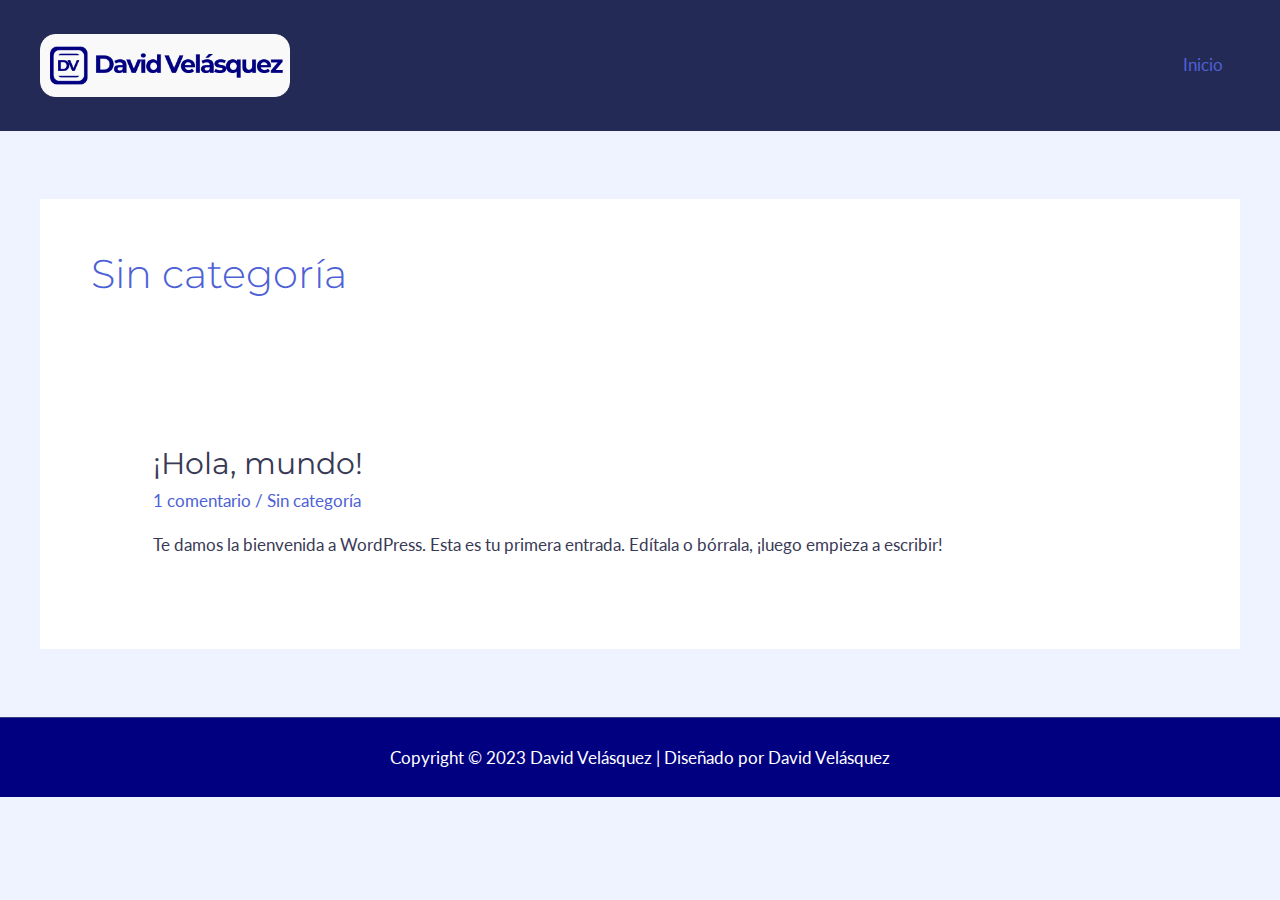
<file: category/sin-categoria/index.html>
<!DOCTYPE html>
<html lang="es">
<head>
<meta charset="UTF-8">
<meta name="viewport" content="width=device-width, initial-scale=1">
	 <link rel="profile" href="https://gmpg.org/xfn/11"> 
	 <title>Sin categoría &#8211; David Velásquez</title>
<meta name="robots" content="max-image-preview:large">
<link rel="dns-prefetch" href="//fonts.googleapis.com">
<link rel="alternate" type="application/rss+xml" title="David Velásquez &raquo; Feed" href="/feed/">
<link rel="alternate" type="application/rss+xml" title="David Velásquez &raquo; Feed de los comentarios" href="/comments/feed/">
<link rel="alternate" type="application/rss+xml" title="David Velásquez &raquo; Categoría Sin categoría del feed" href="/category/sin-categoria/feed/">
<script>
window._wpemojiSettings = {"baseUrl":"https:\/\/s.w.org\/images\/core\/emoji\/14.0.0\/72x72\/","ext":".png","svgUrl":"https:\/\/s.w.org\/images\/core\/emoji\/14.0.0\/svg\/","svgExt":".svg","source":{"concatemoji":"\/wp-includes\/js\/wp-emoji-release.min.js?ver=6.3.1"}};
/*! This file is auto-generated */
!function(i,n){var o,s,e;function c(e){try{var t={supportTests:e,timestamp:(new Date).valueOf()};sessionStorage.setItem(o,JSON.stringify(t))}catch(e){}}function p(e,t,n){e.clearRect(0,0,e.canvas.width,e.canvas.height),e.fillText(t,0,0);var t=new Uint32Array(e.getImageData(0,0,e.canvas.width,e.canvas.height).data),r=(e.clearRect(0,0,e.canvas.width,e.canvas.height),e.fillText(n,0,0),new Uint32Array(e.getImageData(0,0,e.canvas.width,e.canvas.height).data));return t.every(function(e,t){return e===r[t]})}function u(e,t,n){switch(t){case"flag":return n(e,"🏳️‍⚧️","🏳️​⚧️")?!1:!n(e,"🇺🇳","🇺​🇳")&&!n(e,"🏴󠁧󠁢󠁥󠁮󠁧󠁿","🏴​󠁧​󠁢​󠁥​󠁮​󠁧​󠁿");case"emoji":return!n(e,"🫱🏻‍🫲🏿","🫱🏻​🫲🏿")}return!1}function f(e,t,n){var r="undefined"!=typeof WorkerGlobalScope&&self instanceof WorkerGlobalScope?new OffscreenCanvas(300,150):i.createElement("canvas"),a=r.getContext("2d",{willReadFrequently:!0}),o=(a.textBaseline="top",a.font="600 32px Arial",{});return e.forEach(function(e){o[e]=t(a,e,n)}),o}function t(e){var t=i.createElement("script");t.src=e,t.defer=!0,i.head.appendChild(t)}"undefined"!=typeof Promise&&(o="wpEmojiSettingsSupports",s=["flag","emoji"],n.supports={everything:!0,everythingExceptFlag:!0},e=new Promise(function(e){i.addEventListener("DOMContentLoaded",e,{once:!0})}),new Promise(function(t){var n=function(){try{var e=JSON.parse(sessionStorage.getItem(o));if("object"==typeof e&&"number"==typeof e.timestamp&&(new Date).valueOf()<e.timestamp+604800&&"object"==typeof e.supportTests)return e.supportTests}catch(e){}return null}();if(!n){if("undefined"!=typeof Worker&&"undefined"!=typeof OffscreenCanvas&&"undefined"!=typeof URL&&URL.createObjectURL&&"undefined"!=typeof Blob)try{var e="postMessage("+f.toString()+"("+[JSON.stringify(s),u.toString(),p.toString()].join(",")+"));",r=new Blob([e],{type:"text/javascript"}),a=new Worker(URL.createObjectURL(r),{name:"wpTestEmojiSupports"});return void(a.onmessage=function(e){c(n=e.data),a.terminate(),t(n)})}catch(e){}c(n=f(s,u,p))}t(n)}).then(function(e){for(var t in e)n.supports[t]=e[t],n.supports.everything=n.supports.everything&&n.supports[t],"flag"!==t&&(n.supports.everythingExceptFlag=n.supports.everythingExceptFlag&&n.supports[t]);n.supports.everythingExceptFlag=n.supports.everythingExceptFlag&&!n.supports.flag,n.DOMReady=!1,n.readyCallback=function(){n.DOMReady=!0}}).then(function(){return e}).then(function(){var e;n.supports.everything||(n.readyCallback(),(e=n.source||{}).concatemoji?t(e.concatemoji):e.wpemoji&&e.twemoji&&(t(e.twemoji),t(e.wpemoji)))}))}((window,document),window._wpemojiSettings);
</script>
<style>img.wp-smiley,
img.emoji {
	display: inline !important;
	border: none !important;
	box-shadow: none !important;
	height: 1em !important;
	width: 1em !important;
	margin: 0 0.07em !important;
	vertical-align: -0.1em !important;
	background: none !important;
	padding: 0 !important;
}</style>
	<link rel="stylesheet" id="astra-theme-css-css" href="/wp-content/themes/astra/assets/css/minified/main.min.css?ver=4.3.1" media="all">
<style id="astra-theme-css-inline-css">:root{--ast-container-default-xlg-padding:6.67em;--ast-container-default-lg-padding:5.67em;--ast-container-default-slg-padding:4.34em;--ast-container-default-md-padding:3.34em;--ast-container-default-sm-padding:6.67em;--ast-container-default-xs-padding:2.4em;--ast-container-default-xxs-padding:1.4em;--ast-code-block-background:#EEEEEE;--ast-comment-inputs-background:#FAFAFA;}html{font-size:106.25%;}a,.page-title{color:var(--ast-global-color-1);}a:hover,a:focus{color:var(--ast-global-color-1);}body,button,input,select,textarea,.ast-button,.ast-custom-button{font-family:'Lato',sans-serif;font-weight:400;font-size:17px;font-size:1rem;line-height:1.6em;}blockquote{color:var(--ast-global-color-3);}h1,.entry-content h1,.entry-content h1 a,h2,.entry-content h2,.entry-content h2 a,h3,.entry-content h3,.entry-content h3 a,h4,.entry-content h4,.entry-content h4 a,h5,.entry-content h5,.entry-content h5 a,h6,.entry-content h6,.entry-content h6 a,.site-title,.site-title a{font-family:'Montserrat',sans-serif;font-weight:700;}.site-title{font-size:35px;font-size:2.0588235294118rem;display:none;}header .custom-logo-link img{max-width:250px;}.astra-logo-svg{width:250px;}.site-header .site-description{font-size:15px;font-size:0.88235294117647rem;display:none;}.entry-title{font-size:30px;font-size:1.7647058823529rem;}h1,.entry-content h1,.entry-content h1 a{font-size:48px;font-size:2.8235294117647rem;font-weight:700;font-family:'Montserrat',sans-serif;line-height:1.2em;}h2,.entry-content h2,.entry-content h2 a{font-size:42px;font-size:2.4705882352941rem;font-family:'Montserrat',sans-serif;}h3,.entry-content h3,.entry-content h3 a{font-size:28px;font-size:1.6470588235294rem;font-family:'Montserrat',sans-serif;}h4,.entry-content h4,.entry-content h4 a{font-size:20px;font-size:1.1764705882353rem;line-height:1.2em;font-family:'Montserrat',sans-serif;}h5,.entry-content h5,.entry-content h5 a{font-size:18px;font-size:1.0588235294118rem;line-height:1.2em;font-family:'Montserrat',sans-serif;}h6,.entry-content h6,.entry-content h6 a{font-size:15px;font-size:0.88235294117647rem;line-height:1.25em;font-family:'Montserrat',sans-serif;}::selection{background-color:var(--ast-global-color-0);color:#ffffff;}body,h1,.entry-title a,.entry-content h1,.entry-content h1 a,h2,.entry-content h2,.entry-content h2 a,h3,.entry-content h3,.entry-content h3 a,h4,.entry-content h4,.entry-content h4 a,h5,.entry-content h5,.entry-content h5 a,h6,.entry-content h6,.entry-content h6 a{color:var(--ast-global-color-3);}.tagcloud a:hover,.tagcloud a:focus,.tagcloud a.current-item{color:#ffffff;border-color:var(--ast-global-color-1);background-color:var(--ast-global-color-1);}input:focus,input[type="text"]:focus,input[type="email"]:focus,input[type="url"]:focus,input[type="password"]:focus,input[type="reset"]:focus,input[type="search"]:focus,textarea:focus{border-color:var(--ast-global-color-1);}input[type="radio"]:checked,input[type=reset],input[type="checkbox"]:checked,input[type="checkbox"]:hover:checked,input[type="checkbox"]:focus:checked,input[type=range]::-webkit-slider-thumb{border-color:var(--ast-global-color-1);background-color:var(--ast-global-color-1);box-shadow:none;}.site-footer a:hover + .post-count,.site-footer a:focus + .post-count{background:var(--ast-global-color-1);border-color:var(--ast-global-color-1);}.single .nav-links .nav-previous,.single .nav-links .nav-next{color:var(--ast-global-color-1);}.entry-meta,.entry-meta *{line-height:1.45;color:var(--ast-global-color-1);}.entry-meta a:hover,.entry-meta a:hover *,.entry-meta a:focus,.entry-meta a:focus *,.page-links > .page-link,.page-links .page-link:hover,.post-navigation a:hover{color:var(--ast-global-color-1);}#cat option,.secondary .calendar_wrap thead a,.secondary .calendar_wrap thead a:visited{color:var(--ast-global-color-1);}.secondary .calendar_wrap #today,.ast-progress-val span{background:var(--ast-global-color-1);}.secondary a:hover + .post-count,.secondary a:focus + .post-count{background:var(--ast-global-color-1);border-color:var(--ast-global-color-1);}.calendar_wrap #today > a{color:#ffffff;}.page-links .page-link,.single .post-navigation a{color:var(--ast-global-color-1);}.wp-block-latest-posts > li > a{color:var(--ast-global-color-2);}.widget-title,.widget .wp-block-heading{font-size:24px;font-size:1.4117647058824rem;color:var(--ast-global-color-3);}a:focus-visible,.ast-menu-toggle:focus-visible,.site .skip-link:focus-visible,.wp-block-loginout input:focus-visible,.wp-block-search.wp-block-search__button-inside .wp-block-search__inside-wrapper,.ast-header-navigation-arrow:focus-visible,.woocommerce .wc-proceed-to-checkout > .checkout-button:focus-visible,.woocommerce .woocommerce-MyAccount-navigation ul li a:focus-visible,.ast-orders-table__row .ast-orders-table__cell:focus-visible,.woocommerce .woocommerce-order-details .order-again > .button:focus-visible,.woocommerce .woocommerce-message a.button.wc-forward:focus-visible,.woocommerce #minus_qty:focus-visible,.woocommerce #plus_qty:focus-visible,a#ast-apply-coupon:focus-visible,.woocommerce .woocommerce-info a:focus-visible,.woocommerce .astra-shop-summary-wrap a:focus-visible,.woocommerce a.wc-forward:focus-visible,#ast-apply-coupon:focus-visible,.woocommerce-js .woocommerce-mini-cart-item a.remove:focus-visible{outline-style:dotted;outline-color:inherit;outline-width:thin;border-color:transparent;}input:focus,input[type="text"]:focus,input[type="email"]:focus,input[type="url"]:focus,input[type="password"]:focus,input[type="reset"]:focus,input[type="search"]:focus,input[type="number"]:focus,textarea:focus,.wp-block-search__input:focus,[data-section="section-header-mobile-trigger"] .ast-button-wrap .ast-mobile-menu-trigger-minimal:focus,.ast-mobile-popup-drawer.active .menu-toggle-close:focus,.woocommerce-ordering select.orderby:focus,#ast-scroll-top:focus,#coupon_code:focus,.woocommerce-page #comment:focus,.woocommerce #reviews #respond input#submit:focus,.woocommerce a.add_to_cart_button:focus,.woocommerce .button.single_add_to_cart_button:focus,.woocommerce .woocommerce-cart-form button:focus,.woocommerce .woocommerce-cart-form__cart-item .quantity .qty:focus,.woocommerce .woocommerce-billing-fields .woocommerce-billing-fields__field-wrapper .woocommerce-input-wrapper > .input-text:focus,.woocommerce #order_comments:focus,.woocommerce #place_order:focus,.woocommerce .woocommerce-address-fields .woocommerce-address-fields__field-wrapper .woocommerce-input-wrapper > .input-text:focus,.woocommerce .woocommerce-MyAccount-content form button:focus,.woocommerce .woocommerce-MyAccount-content .woocommerce-EditAccountForm .woocommerce-form-row .woocommerce-Input.input-text:focus,.woocommerce .ast-woocommerce-container .woocommerce-pagination ul.page-numbers li a:focus,body #content .woocommerce form .form-row .select2-container--default .select2-selection--single:focus,#ast-coupon-code:focus,.woocommerce.woocommerce-js .quantity input[type=number]:focus,.woocommerce-js .woocommerce-mini-cart-item .quantity input[type=number]:focus,.woocommerce p#ast-coupon-trigger:focus{border-style:dotted;border-color:inherit;border-width:thin;outline-color:transparent;}.ast-logo-title-inline .site-logo-img{padding-right:1em;}.site-logo-img img{filter:url(#ast-img-color-filter); transition:all 0.2s linear;}.ast-header-break-point #ast-desktop-header{display:none;}@media (min-width:768px){#ast-mobile-header{display:none;}}.wp-block-buttons.aligncenter{justify-content:center;}@media (max-width:768px){.ast-separate-container #primary,.ast-separate-container #secondary{padding:1.5em 0;}#primary,#secondary{padding:1.5em 0;margin:0;}.ast-left-sidebar #content > .ast-container{display:flex;flex-direction:column-reverse;width:100%;}.ast-separate-container .ast-article-post,.ast-separate-container .ast-article-single{padding:1.5em 2.14em;}.ast-author-box img.avatar{margin:20px 0 0 0;}}@media (min-width:769px){.ast-separate-container.ast-right-sidebar #primary,.ast-separate-container.ast-left-sidebar #primary{border:0;}.search-no-results.ast-separate-container #primary{margin-bottom:4em;}}.elementor-button-wrapper .elementor-button{border-style:solid;text-decoration:none;border-top-width:0px;border-right-width:0px;border-left-width:0px;border-bottom-width:0px;}body .elementor-button.elementor-size-sm,body .elementor-button.elementor-size-xs,body .elementor-button.elementor-size-md,body .elementor-button.elementor-size-lg,body .elementor-button.elementor-size-xl,body .elementor-button{border-top-left-radius:6px;border-top-right-radius:6px;border-bottom-right-radius:6px;border-bottom-left-radius:6px;padding-top:17px;padding-right:35px;padding-bottom:17px;padding-left:35px;}.elementor-button-wrapper .elementor-button{border-color:var(--ast-global-color-0);background-color:var(--ast-global-color-0);}.elementor-button-wrapper .elementor-button:hover,.elementor-button-wrapper .elementor-button:focus{color:#ffffff;background-color:var(--ast-global-color-1);border-color:var(--ast-global-color-1);}.wp-block-button .wp-block-button__link ,.elementor-button-wrapper .elementor-button,.elementor-button-wrapper .elementor-button:visited{color:#ffffff;}.elementor-button-wrapper .elementor-button{font-weight:400;font-size:15px;font-size:0.88235294117647rem;line-height:1em;text-transform:uppercase;letter-spacing:1px;}body .elementor-button.elementor-size-sm,body .elementor-button.elementor-size-xs,body .elementor-button.elementor-size-md,body .elementor-button.elementor-size-lg,body .elementor-button.elementor-size-xl,body .elementor-button{font-size:15px;font-size:0.88235294117647rem;}.wp-block-button .wp-block-button__link:hover,.wp-block-button .wp-block-button__link:focus{color:#ffffff;background-color:var(--ast-global-color-1);border-color:var(--ast-global-color-1);}.elementor-widget-heading h1.elementor-heading-title{line-height:1.2em;}.elementor-widget-heading h4.elementor-heading-title{line-height:1.2em;}.elementor-widget-heading h5.elementor-heading-title{line-height:1.2em;}.elementor-widget-heading h6.elementor-heading-title{line-height:1.25em;}.wp-block-button .wp-block-button__link,.wp-block-search .wp-block-search__button,body .wp-block-file .wp-block-file__button{border-style:solid;border-top-width:0px;border-right-width:0px;border-left-width:0px;border-bottom-width:0px;border-color:var(--ast-global-color-0);background-color:var(--ast-global-color-0);color:#ffffff;font-family:inherit;font-weight:400;line-height:1em;text-transform:uppercase;letter-spacing:1px;font-size:15px;font-size:0.88235294117647rem;border-top-left-radius:6px;border-top-right-radius:6px;border-bottom-right-radius:6px;border-bottom-left-radius:6px;padding-top:17px;padding-right:35px;padding-bottom:17px;padding-left:35px;}.menu-toggle,button,.ast-button,.ast-custom-button,.button,input#submit,input[type="button"],input[type="submit"],input[type="reset"],form[CLASS*="wp-block-search__"].wp-block-search .wp-block-search__inside-wrapper .wp-block-search__button,body .wp-block-file .wp-block-file__button,.woocommerce-js a.button,.woocommerce button.button,.woocommerce .woocommerce-message a.button,.woocommerce #respond input#submit.alt,.woocommerce input.button.alt,.woocommerce input.button,.woocommerce input.button:disabled,.woocommerce input.button:disabled[disabled],.woocommerce input.button:disabled:hover,.woocommerce input.button:disabled[disabled]:hover,.woocommerce #respond input#submit,.woocommerce button.button.alt.disabled,.wc-block-grid__products .wc-block-grid__product .wp-block-button__link,.wc-block-grid__product-onsale,[CLASS*="wc-block"] button,.woocommerce-js .astra-cart-drawer .astra-cart-drawer-content .woocommerce-mini-cart__buttons .button:not(.checkout):not(.ast-continue-shopping),.woocommerce-js .astra-cart-drawer .astra-cart-drawer-content .woocommerce-mini-cart__buttons a.checkout,.woocommerce button.button.alt.disabled.wc-variation-selection-needed{border-style:solid;border-top-width:0px;border-right-width:0px;border-left-width:0px;border-bottom-width:0px;color:#ffffff;border-color:var(--ast-global-color-0);background-color:var(--ast-global-color-0);padding-top:17px;padding-right:35px;padding-bottom:17px;padding-left:35px;font-family:inherit;font-weight:400;font-size:15px;font-size:0.88235294117647rem;line-height:1em;text-transform:uppercase;letter-spacing:1px;border-top-left-radius:6px;border-top-right-radius:6px;border-bottom-right-radius:6px;border-bottom-left-radius:6px;}button:focus,.menu-toggle:hover,button:hover,.ast-button:hover,.ast-custom-button:hover .button:hover,.ast-custom-button:hover ,input[type=reset]:hover,input[type=reset]:focus,input#submit:hover,input#submit:focus,input[type="button"]:hover,input[type="button"]:focus,input[type="submit"]:hover,input[type="submit"]:focus,form[CLASS*="wp-block-search__"].wp-block-search .wp-block-search__inside-wrapper .wp-block-search__button:hover,form[CLASS*="wp-block-search__"].wp-block-search .wp-block-search__inside-wrapper .wp-block-search__button:focus,body .wp-block-file .wp-block-file__button:hover,body .wp-block-file .wp-block-file__button:focus,.woocommerce-js a.button:hover,.woocommerce button.button:hover,.woocommerce .woocommerce-message a.button:hover,.woocommerce #respond input#submit:hover,.woocommerce #respond input#submit.alt:hover,.woocommerce input.button.alt:hover,.woocommerce input.button:hover,.woocommerce button.button.alt.disabled:hover,.wc-block-grid__products .wc-block-grid__product .wp-block-button__link:hover,[CLASS*="wc-block"] button:hover,.woocommerce-js .astra-cart-drawer .astra-cart-drawer-content .woocommerce-mini-cart__buttons .button:not(.checkout):not(.ast-continue-shopping):hover,.woocommerce-js .astra-cart-drawer .astra-cart-drawer-content .woocommerce-mini-cart__buttons a.checkout:hover,.woocommerce button.button.alt.disabled.wc-variation-selection-needed:hover{color:#ffffff;background-color:var(--ast-global-color-1);border-color:var(--ast-global-color-1);}@media (max-width:768px){.ast-mobile-header-stack .main-header-bar .ast-search-menu-icon{display:inline-block;}.ast-header-break-point.ast-header-custom-item-outside .ast-mobile-header-stack .main-header-bar .ast-search-icon{margin:0;}.ast-comment-avatar-wrap img{max-width:2.5em;}.ast-separate-container .ast-comment-list li.depth-1{padding:1.5em 2.14em;}.ast-separate-container .comment-respond{padding:2em 2.14em;}.ast-comment-meta{padding:0 1.8888em 1.3333em;}}@media (min-width:544px){.ast-container{max-width:100%;}}@media (max-width:544px){.ast-separate-container .ast-article-post,.ast-separate-container .ast-article-single,.ast-separate-container .comments-title,.ast-separate-container .ast-archive-description{padding:1.5em 1em;}.ast-separate-container #content .ast-container{padding-left:0.54em;padding-right:0.54em;}.ast-separate-container .ast-comment-list li.depth-1{padding:1.5em 1em;margin-bottom:1.5em;}.ast-separate-container .ast-comment-list .bypostauthor{padding:.5em;}.ast-search-menu-icon.ast-dropdown-active .search-field{width:170px;}}body,.ast-separate-container{background-color:var(--ast-global-color-4);;background-image:none;;}@media (max-width:768px){.site-title{display:none;}.site-header .site-description{display:none;}.entry-title{font-size:30px;}h1,.entry-content h1,.entry-content h1 a{font-size:40px;}h2,.entry-content h2,.entry-content h2 a{font-size:35px;}h3,.entry-content h3,.entry-content h3 a{font-size:24px;}.astra-logo-svg{width:140px;}header .custom-logo-link img,.ast-header-break-point .site-logo-img .custom-mobile-logo-link img{max-width:140px;}}@media (max-width:544px){.site-title{display:none;}.site-header .site-description{display:none;}.entry-title{font-size:30px;}h1,.entry-content h1,.entry-content h1 a{font-size:28px;}h2,.entry-content h2,.entry-content h2 a{font-size:24px;}h3,.entry-content h3,.entry-content h3 a{font-size:20px;}h4,.entry-content h4,.entry-content h4 a{font-size:18px;font-size:1.0588235294118rem;}h5,.entry-content h5,.entry-content h5 a{font-size:17px;font-size:1rem;}h6,.entry-content h6,.entry-content h6 a{font-size:15px;font-size:0.88235294117647rem;}header .custom-logo-link img,.ast-header-break-point .site-branding img,.ast-header-break-point .custom-logo-link img{max-width:120px;}.astra-logo-svg{width:120px;}.ast-header-break-point .site-logo-img .custom-mobile-logo-link img{max-width:120px;}}@media (max-width:768px){html{font-size:96.9%;}}@media (max-width:544px){html{font-size:96.9%;}}@media (min-width:769px){.ast-container{max-width:1240px;}}@media (min-width:769px){.site-content .ast-container{display:flex;}}@media (max-width:768px){.site-content .ast-container{flex-direction:column;}}@media (min-width:769px){.main-header-menu .sub-menu .menu-item.ast-left-align-sub-menu:hover > .sub-menu,.main-header-menu .sub-menu .menu-item.ast-left-align-sub-menu.focus > .sub-menu{margin-left:-2px;}}blockquote,cite {font-style: initial;}.wp-block-file {display: flex;align-items: center;flex-wrap: wrap;justify-content: space-between;}.wp-block-pullquote {border: none;}.wp-block-pullquote blockquote::before {content: "\201D";font-family: "Helvetica",sans-serif;display: flex;transform: rotate( 180deg );font-size: 6rem;font-style: normal;line-height: 1;font-weight: bold;align-items: center;justify-content: center;}.has-text-align-right > blockquote::before {justify-content: flex-start;}.has-text-align-left > blockquote::before {justify-content: flex-end;}figure.wp-block-pullquote.is-style-solid-color blockquote {max-width: 100%;text-align: inherit;}html body {--wp--custom--ast-default-block-top-padding: 3em;--wp--custom--ast-default-block-right-padding: 3em;--wp--custom--ast-default-block-bottom-padding: 3em;--wp--custom--ast-default-block-left-padding: 3em;--wp--custom--ast-container-width: 1200px;--wp--custom--ast-content-width-size: 1200px;--wp--custom--ast-wide-width-size: calc(1200px + var(--wp--custom--ast-default-block-left-padding) + var(--wp--custom--ast-default-block-right-padding));}.ast-narrow-container {--wp--custom--ast-content-width-size: 750px;--wp--custom--ast-wide-width-size: 750px;}@media(max-width: 768px) {html body {--wp--custom--ast-default-block-top-padding: 3em;--wp--custom--ast-default-block-right-padding: 2em;--wp--custom--ast-default-block-bottom-padding: 3em;--wp--custom--ast-default-block-left-padding: 2em;}}@media(max-width: 544px) {html body {--wp--custom--ast-default-block-top-padding: 3em;--wp--custom--ast-default-block-right-padding: 1.5em;--wp--custom--ast-default-block-bottom-padding: 3em;--wp--custom--ast-default-block-left-padding: 1.5em;}}.entry-content > .wp-block-group,.entry-content > .wp-block-cover,.entry-content > .wp-block-columns {padding-top: var(--wp--custom--ast-default-block-top-padding);padding-right: var(--wp--custom--ast-default-block-right-padding);padding-bottom: var(--wp--custom--ast-default-block-bottom-padding);padding-left: var(--wp--custom--ast-default-block-left-padding);}.ast-plain-container.ast-no-sidebar .entry-content > .alignfull,.ast-page-builder-template .ast-no-sidebar .entry-content > .alignfull {margin-left: calc( -50vw + 50%);margin-right: calc( -50vw + 50%);max-width: 100vw;width: 100vw;}.ast-plain-container.ast-no-sidebar .entry-content .alignfull .alignfull,.ast-page-builder-template.ast-no-sidebar .entry-content .alignfull .alignfull,.ast-plain-container.ast-no-sidebar .entry-content .alignfull .alignwide,.ast-page-builder-template.ast-no-sidebar .entry-content .alignfull .alignwide,.ast-plain-container.ast-no-sidebar .entry-content .alignwide .alignfull,.ast-page-builder-template.ast-no-sidebar .entry-content .alignwide .alignfull,.ast-plain-container.ast-no-sidebar .entry-content .alignwide .alignwide,.ast-page-builder-template.ast-no-sidebar .entry-content .alignwide .alignwide,.ast-plain-container.ast-no-sidebar .entry-content .wp-block-column .alignfull,.ast-page-builder-template.ast-no-sidebar .entry-content .wp-block-column .alignfull,.ast-plain-container.ast-no-sidebar .entry-content .wp-block-column .alignwide,.ast-page-builder-template.ast-no-sidebar .entry-content .wp-block-column .alignwide {margin-left: auto;margin-right: auto;width: 100%;}[ast-blocks-layout] .wp-block-separator:not(.is-style-dots) {height: 0;}[ast-blocks-layout] .wp-block-separator {margin: 20px auto;}[ast-blocks-layout] .wp-block-separator:not(.is-style-wide):not(.is-style-dots) {max-width: 100px;}[ast-blocks-layout] .wp-block-separator.has-background {padding: 0;}.entry-content[ast-blocks-layout] > * {max-width: var(--wp--custom--ast-content-width-size);margin-left: auto;margin-right: auto;}.entry-content[ast-blocks-layout] > .alignwide {max-width: var(--wp--custom--ast-wide-width-size);}.entry-content[ast-blocks-layout] .alignfull {max-width: none;}.entry-content .wp-block-columns {margin-bottom: 0;}blockquote {margin: 1.5em;border: none;}.wp-block-quote:not(.has-text-align-right):not(.has-text-align-center) {border-left: 5px solid rgba(0,0,0,0.05);}.has-text-align-right > blockquote,blockquote.has-text-align-right {border-right: 5px solid rgba(0,0,0,0.05);}.has-text-align-left > blockquote,blockquote.has-text-align-left {border-left: 5px solid rgba(0,0,0,0.05);}.wp-block-site-tagline,.wp-block-latest-posts .read-more {margin-top: 15px;}.wp-block-loginout p label {display: block;}.wp-block-loginout p:not(.login-remember):not(.login-submit) input {width: 100%;}.wp-block-loginout input:focus {border-color: transparent;}.wp-block-loginout input:focus {outline: thin dotted;}.entry-content .wp-block-media-text .wp-block-media-text__content {padding: 0 0 0 8%;}.entry-content .wp-block-media-text.has-media-on-the-right .wp-block-media-text__content {padding: 0 8% 0 0;}.entry-content .wp-block-media-text.has-background .wp-block-media-text__content {padding: 8%;}.entry-content .wp-block-cover:not([class*="background-color"]) .wp-block-cover__inner-container,.entry-content .wp-block-cover:not([class*="background-color"]) .wp-block-cover-image-text,.entry-content .wp-block-cover:not([class*="background-color"]) .wp-block-cover-text,.entry-content .wp-block-cover-image:not([class*="background-color"]) .wp-block-cover__inner-container,.entry-content .wp-block-cover-image:not([class*="background-color"]) .wp-block-cover-image-text,.entry-content .wp-block-cover-image:not([class*="background-color"]) .wp-block-cover-text {color: var(--ast-global-color-5);}.wp-block-loginout .login-remember input {width: 1.1rem;height: 1.1rem;margin: 0 5px 4px 0;vertical-align: middle;}.wp-block-latest-posts > li > *:first-child,.wp-block-latest-posts:not(.is-grid) > li:first-child {margin-top: 0;}.wp-block-search__inside-wrapper .wp-block-search__input {padding: 0 10px;color: var(--ast-global-color-3);background: var(--ast-global-color-5);border-color: var(--ast-border-color);}.wp-block-latest-posts .read-more {margin-bottom: 1.5em;}.wp-block-search__no-button .wp-block-search__inside-wrapper .wp-block-search__input {padding-top: 5px;padding-bottom: 5px;}.wp-block-latest-posts .wp-block-latest-posts__post-date,.wp-block-latest-posts .wp-block-latest-posts__post-author {font-size: 1rem;}.wp-block-latest-posts > li > *,.wp-block-latest-posts:not(.is-grid) > li {margin-top: 12px;margin-bottom: 12px;}.ast-page-builder-template .entry-content[ast-blocks-layout] > *,.ast-page-builder-template .entry-content[ast-blocks-layout] > .alignfull > * {max-width: none;}.ast-page-builder-template .entry-content[ast-blocks-layout] > .alignwide > * {max-width: var(--wp--custom--ast-wide-width-size);}.ast-page-builder-template .entry-content[ast-blocks-layout] > .inherit-container-width > *,.ast-page-builder-template .entry-content[ast-blocks-layout] > * > *,.entry-content[ast-blocks-layout] > .wp-block-cover .wp-block-cover__inner-container {max-width: var(--wp--custom--ast-content-width-size);margin-left: auto;margin-right: auto;}.entry-content[ast-blocks-layout] .wp-block-cover:not(.alignleft):not(.alignright) {width: auto;}@media(max-width: 1200px) {.ast-separate-container .entry-content > .alignfull,.ast-separate-container .entry-content[ast-blocks-layout] > .alignwide,.ast-plain-container .entry-content[ast-blocks-layout] > .alignwide,.ast-plain-container .entry-content .alignfull {margin-left: calc(-1 * min(var(--ast-container-default-xlg-padding),20px)) ;margin-right: calc(-1 * min(var(--ast-container-default-xlg-padding),20px));}}@media(min-width: 1201px) {.ast-separate-container .entry-content > .alignfull {margin-left: calc(-1 * var(--ast-container-default-xlg-padding) );margin-right: calc(-1 * var(--ast-container-default-xlg-padding) );}.ast-separate-container .entry-content[ast-blocks-layout] > .alignwide,.ast-plain-container .entry-content[ast-blocks-layout] > .alignwide {margin-left: calc(-1 * var(--wp--custom--ast-default-block-left-padding) );margin-right: calc(-1 * var(--wp--custom--ast-default-block-right-padding) );}}@media(min-width: 768px) {.ast-separate-container .entry-content .wp-block-group.alignwide:not(.inherit-container-width) > :where(:not(.alignleft):not(.alignright)),.ast-plain-container .entry-content .wp-block-group.alignwide:not(.inherit-container-width) > :where(:not(.alignleft):not(.alignright)) {max-width: calc( var(--wp--custom--ast-content-width-size) + 80px );}.ast-plain-container.ast-right-sidebar .entry-content[ast-blocks-layout] .alignfull,.ast-plain-container.ast-left-sidebar .entry-content[ast-blocks-layout] .alignfull {margin-left: -60px;margin-right: -60px;}}@media(min-width: 544px) {.entry-content > .alignleft {margin-right: 20px;}.entry-content > .alignright {margin-left: 20px;}}@media (max-width:544px){.wp-block-columns .wp-block-column:not(:last-child){margin-bottom:20px;}.wp-block-latest-posts{margin:0;}}@media( max-width: 600px ) {.entry-content .wp-block-media-text .wp-block-media-text__content,.entry-content .wp-block-media-text.has-media-on-the-right .wp-block-media-text__content {padding: 8% 0 0;}.entry-content .wp-block-media-text.has-background .wp-block-media-text__content {padding: 8%;}}.ast-page-builder-template .entry-header {padding-left: 0;}.ast-narrow-container .site-content .wp-block-uagb-image--align-full .wp-block-uagb-image__figure {max-width: 100%;margin-left: auto;margin-right: auto;}:root .has-ast-global-color-0-color{color:var(--ast-global-color-0);}:root .has-ast-global-color-0-background-color{background-color:var(--ast-global-color-0);}:root .wp-block-button .has-ast-global-color-0-color{color:var(--ast-global-color-0);}:root .wp-block-button .has-ast-global-color-0-background-color{background-color:var(--ast-global-color-0);}:root .has-ast-global-color-1-color{color:var(--ast-global-color-1);}:root .has-ast-global-color-1-background-color{background-color:var(--ast-global-color-1);}:root .wp-block-button .has-ast-global-color-1-color{color:var(--ast-global-color-1);}:root .wp-block-button .has-ast-global-color-1-background-color{background-color:var(--ast-global-color-1);}:root .has-ast-global-color-2-color{color:var(--ast-global-color-2);}:root .has-ast-global-color-2-background-color{background-color:var(--ast-global-color-2);}:root .wp-block-button .has-ast-global-color-2-color{color:var(--ast-global-color-2);}:root .wp-block-button .has-ast-global-color-2-background-color{background-color:var(--ast-global-color-2);}:root .has-ast-global-color-3-color{color:var(--ast-global-color-3);}:root .has-ast-global-color-3-background-color{background-color:var(--ast-global-color-3);}:root .wp-block-button .has-ast-global-color-3-color{color:var(--ast-global-color-3);}:root .wp-block-button .has-ast-global-color-3-background-color{background-color:var(--ast-global-color-3);}:root .has-ast-global-color-4-color{color:var(--ast-global-color-4);}:root .has-ast-global-color-4-background-color{background-color:var(--ast-global-color-4);}:root .wp-block-button .has-ast-global-color-4-color{color:var(--ast-global-color-4);}:root .wp-block-button .has-ast-global-color-4-background-color{background-color:var(--ast-global-color-4);}:root .has-ast-global-color-5-color{color:var(--ast-global-color-5);}:root .has-ast-global-color-5-background-color{background-color:var(--ast-global-color-5);}:root .wp-block-button .has-ast-global-color-5-color{color:var(--ast-global-color-5);}:root .wp-block-button .has-ast-global-color-5-background-color{background-color:var(--ast-global-color-5);}:root .has-ast-global-color-6-color{color:var(--ast-global-color-6);}:root .has-ast-global-color-6-background-color{background-color:var(--ast-global-color-6);}:root .wp-block-button .has-ast-global-color-6-color{color:var(--ast-global-color-6);}:root .wp-block-button .has-ast-global-color-6-background-color{background-color:var(--ast-global-color-6);}:root .has-ast-global-color-7-color{color:var(--ast-global-color-7);}:root .has-ast-global-color-7-background-color{background-color:var(--ast-global-color-7);}:root .wp-block-button .has-ast-global-color-7-color{color:var(--ast-global-color-7);}:root .wp-block-button .has-ast-global-color-7-background-color{background-color:var(--ast-global-color-7);}:root .has-ast-global-color-8-color{color:var(--ast-global-color-8);}:root .has-ast-global-color-8-background-color{background-color:var(--ast-global-color-8);}:root .wp-block-button .has-ast-global-color-8-color{color:var(--ast-global-color-8);}:root .wp-block-button .has-ast-global-color-8-background-color{background-color:var(--ast-global-color-8);}:root{--ast-global-color-0:#000080;--ast-global-color-1:#4d61d6;--ast-global-color-2:#242a56;--ast-global-color-3:#393a56;--ast-global-color-4:#eff2ff;--ast-global-color-5:#ffffff;--ast-global-color-6:#eff2ff;--ast-global-color-7:#FBFCFF;--ast-global-color-8:#BFD1FF;}:root {--ast-border-color : #dddddd;}.ast-archive-entry-banner {-js-display: flex;display: flex;flex-direction: column;justify-content: center;text-align: center;position: relative;background: #eeeeee;}.ast-archive-entry-banner[data-banner-width-type="custom"] {margin: 0 auto;width: 100%;}.ast-archive-entry-banner[data-banner-layout="layout-1"] {background: inherit;padding: 20px 0;text-align: left;}body.archive .ast-archive-description{max-width:1200px;width:100%;text-align:left;padding-top:3em;padding-right:3em;padding-bottom:3em;padding-left:3em;}body.archive .ast-archive-description .ast-archive-title,body.archive .ast-archive-description .ast-archive-title *{font-size:40px;font-size:2.3529411764706rem;}body.archive .ast-archive-description > *:not(:last-child){margin-bottom:10px;}@media (max-width:768px){body.archive .ast-archive-description{text-align:left;}}@media (max-width:544px){body.archive .ast-archive-description{text-align:left;}}.ast-breadcrumbs .trail-browse,.ast-breadcrumbs .trail-items,.ast-breadcrumbs .trail-items li{display:inline-block;margin:0;padding:0;border:none;background:inherit;text-indent:0;text-decoration:none;}.ast-breadcrumbs .trail-browse{font-size:inherit;font-style:inherit;font-weight:inherit;color:inherit;}.ast-breadcrumbs .trail-items{list-style:none;}.trail-items li::after{padding:0 0.3em;content:"\00bb";}.trail-items li:last-of-type::after{display:none;}h1,.entry-content h1,h2,.entry-content h2,h3,.entry-content h3,h4,.entry-content h4,h5,.entry-content h5,h6,.entry-content h6{color:var(--ast-global-color-2);}@media (max-width:768px){.ast-builder-grid-row-container.ast-builder-grid-row-tablet-3-firstrow .ast-builder-grid-row > *:first-child,.ast-builder-grid-row-container.ast-builder-grid-row-tablet-3-lastrow .ast-builder-grid-row > *:last-child{grid-column:1 / -1;}}@media (max-width:544px){.ast-builder-grid-row-container.ast-builder-grid-row-mobile-3-firstrow .ast-builder-grid-row > *:first-child,.ast-builder-grid-row-container.ast-builder-grid-row-mobile-3-lastrow .ast-builder-grid-row > *:last-child{grid-column:1 / -1;}}.ast-builder-layout-element[data-section="title_tagline"]{display:flex;}@media (max-width:768px){.ast-header-break-point .ast-builder-layout-element[data-section="title_tagline"]{display:flex;}}@media (max-width:544px){.ast-header-break-point .ast-builder-layout-element[data-section="title_tagline"]{display:flex;}}.ast-builder-menu-1{font-family:inherit;font-weight:inherit;}.ast-builder-menu-1 .sub-menu,.ast-builder-menu-1 .inline-on-mobile .sub-menu{border-top-width:1px;border-bottom-width:1px;border-right-width:1px;border-left-width:1px;border-color:#eaeaea;border-style:solid;}.ast-builder-menu-1 .main-header-menu > .menu-item > .sub-menu,.ast-builder-menu-1 .main-header-menu > .menu-item > .astra-full-megamenu-wrapper{margin-top:0px;}.ast-desktop .ast-builder-menu-1 .main-header-menu > .menu-item > .sub-menu:before,.ast-desktop .ast-builder-menu-1 .main-header-menu > .menu-item > .astra-full-megamenu-wrapper:before{height:calc( 0px + 5px );}.ast-desktop .ast-builder-menu-1 .menu-item .sub-menu .menu-link{border-style:none;}@media (max-width:768px){.ast-builder-menu-1 .main-header-menu .menu-item > .menu-link{color:var(--ast-global-color-3);}.ast-builder-menu-1 .menu-item > .ast-menu-toggle{color:var(--ast-global-color-3);}.ast-builder-menu-1 .menu-item:hover > .menu-link,.ast-builder-menu-1 .inline-on-mobile .menu-item:hover > .ast-menu-toggle{color:var(--ast-global-color-1);}.ast-builder-menu-1 .menu-item:hover > .ast-menu-toggle{color:var(--ast-global-color-1);}.ast-builder-menu-1 .menu-item.current-menu-item > .menu-link,.ast-builder-menu-1 .inline-on-mobile .menu-item.current-menu-item > .ast-menu-toggle,.ast-builder-menu-1 .current-menu-ancestor > .menu-link,.ast-builder-menu-1 .current-menu-ancestor > .ast-menu-toggle{color:var(--ast-global-color-1);}.ast-builder-menu-1 .menu-item.current-menu-item > .ast-menu-toggle{color:var(--ast-global-color-1);}.ast-header-break-point .ast-builder-menu-1 .menu-item.menu-item-has-children > .ast-menu-toggle{top:0;}.ast-builder-menu-1 .inline-on-mobile .menu-item.menu-item-has-children > .ast-menu-toggle{right:-15px;}.ast-builder-menu-1 .menu-item-has-children > .menu-link:after{content:unset;}.ast-builder-menu-1 .main-header-menu > .menu-item > .sub-menu,.ast-builder-menu-1 .main-header-menu > .menu-item > .astra-full-megamenu-wrapper{margin-top:0;}}@media (max-width:544px){.ast-header-break-point .ast-builder-menu-1 .menu-item.menu-item-has-children > .ast-menu-toggle{top:0;}.ast-builder-menu-1 .main-header-menu > .menu-item > .sub-menu,.ast-builder-menu-1 .main-header-menu > .menu-item > .astra-full-megamenu-wrapper{margin-top:0;}}.ast-builder-menu-1{display:flex;}@media (max-width:768px){.ast-header-break-point .ast-builder-menu-1{display:flex;}}@media (max-width:544px){.ast-header-break-point .ast-builder-menu-1{display:flex;}}.site-below-footer-wrap{padding-top:20px;padding-bottom:20px;}.site-below-footer-wrap[data-section="section-below-footer-builder"]{background-color:#000080;;background-image:none;;min-height:80px;border-style:solid;border-width:0px;border-top-width:1px;border-top-color:rgba(81,86,129,0.72);}.site-below-footer-wrap[data-section="section-below-footer-builder"] .ast-builder-grid-row{max-width:1200px;margin-left:auto;margin-right:auto;}.site-below-footer-wrap[data-section="section-below-footer-builder"] .ast-builder-grid-row,.site-below-footer-wrap[data-section="section-below-footer-builder"] .site-footer-section{align-items:flex-start;}.site-below-footer-wrap[data-section="section-below-footer-builder"].ast-footer-row-inline .site-footer-section{display:flex;margin-bottom:0;}.ast-builder-grid-row-full .ast-builder-grid-row{grid-template-columns:1fr;}@media (max-width:768px){.site-below-footer-wrap[data-section="section-below-footer-builder"].ast-footer-row-tablet-inline .site-footer-section{display:flex;margin-bottom:0;}.site-below-footer-wrap[data-section="section-below-footer-builder"].ast-footer-row-tablet-stack .site-footer-section{display:block;margin-bottom:10px;}.ast-builder-grid-row-container.ast-builder-grid-row-tablet-full .ast-builder-grid-row{grid-template-columns:1fr;}}@media (max-width:544px){.site-below-footer-wrap[data-section="section-below-footer-builder"].ast-footer-row-mobile-inline .site-footer-section{display:flex;margin-bottom:0;}.site-below-footer-wrap[data-section="section-below-footer-builder"].ast-footer-row-mobile-stack .site-footer-section{display:block;margin-bottom:10px;}.ast-builder-grid-row-container.ast-builder-grid-row-mobile-full .ast-builder-grid-row{grid-template-columns:1fr;}}@media (max-width:544px){.site-below-footer-wrap[data-section="section-below-footer-builder"]{padding-left:30px;padding-right:30px;}}.site-below-footer-wrap[data-section="section-below-footer-builder"]{display:grid;}@media (max-width:768px){.ast-header-break-point .site-below-footer-wrap[data-section="section-below-footer-builder"]{display:grid;}}@media (max-width:544px){.ast-header-break-point .site-below-footer-wrap[data-section="section-below-footer-builder"]{display:grid;}}.ast-footer-copyright{text-align:center;}.ast-footer-copyright {color:var(--ast-global-color-5);}@media (max-width:768px){.ast-footer-copyright{text-align:center;}}@media (max-width:544px){.ast-footer-copyright{text-align:center;}}.ast-footer-copyright.ast-builder-layout-element{display:flex;}@media (max-width:768px){.ast-header-break-point .ast-footer-copyright.ast-builder-layout-element{display:flex;}}@media (max-width:544px){.ast-header-break-point .ast-footer-copyright.ast-builder-layout-element{display:flex;}}.site-footer{background-color:var(--ast-global-color-2);;background-image:none;;}.elementor-template-full-width .ast-container{display:block;}.elementor-screen-only,.screen-reader-text,.screen-reader-text span,.ui-helper-hidden-accessible{top:0 !important;}@media (max-width:544px){.elementor-element .elementor-wc-products .woocommerce[class*="columns-"] ul.products li.product{width:auto;margin:0;}.elementor-element .woocommerce .woocommerce-result-count{float:none;}}.ast-header-break-point .main-header-bar{border-bottom-width:0px;}@media (min-width:769px){.main-header-bar{border-bottom-width:0px;}}.ast-flex{-webkit-align-content:center;-ms-flex-line-pack:center;align-content:center;-webkit-box-align:center;-webkit-align-items:center;-moz-box-align:center;-ms-flex-align:center;align-items:center;}.main-header-bar{padding:1em 0;}.ast-site-identity{padding:0;}.header-main-layout-1 .ast-flex.main-header-container, .header-main-layout-3 .ast-flex.main-header-container{-webkit-align-content:center;-ms-flex-line-pack:center;align-content:center;-webkit-box-align:center;-webkit-align-items:center;-moz-box-align:center;-ms-flex-align:center;align-items:center;}.header-main-layout-1 .ast-flex.main-header-container, .header-main-layout-3 .ast-flex.main-header-container{-webkit-align-content:center;-ms-flex-line-pack:center;align-content:center;-webkit-box-align:center;-webkit-align-items:center;-moz-box-align:center;-ms-flex-align:center;align-items:center;}.ast-header-break-point .main-navigation ul .menu-item .menu-link .icon-arrow:first-of-type svg{top:.2em;margin-top:0px;margin-left:0px;width:.65em;transform:translate(0, -2px) rotateZ(270deg);}.ast-mobile-popup-content .ast-submenu-expanded > .ast-menu-toggle{transform:rotateX(180deg);overflow-y:auto;}.ast-separate-container .blog-layout-1, .ast-separate-container .blog-layout-2, .ast-separate-container .blog-layout-3{background-color:transparent;background-image:none;}.ast-separate-container .ast-article-post{background-color:var(--ast-global-color-5);;background-image:none;;}.ast-separate-container .ast-article-single:not(.ast-related-post), .ast-separate-container .comments-area .comment-respond,.ast-separate-container .comments-area .ast-comment-list li, .woocommerce.ast-separate-container .ast-woocommerce-container, .ast-separate-container .error-404, .ast-separate-container .no-results, .single.ast-separate-container  .ast-author-meta, .ast-separate-container .related-posts-title-wrapper,.ast-separate-container .comments-count-wrapper, .ast-box-layout.ast-plain-container .site-content,.ast-padded-layout.ast-plain-container .site-content, .ast-separate-container .comments-area .comments-title, .ast-separate-container .ast-archive-description{background-color:var(--ast-global-color-5);;background-image:none;;}.ast-separate-container.ast-two-container #secondary .widget{background-color:var(--ast-global-color-5);;background-image:none;;}.ast-mobile-header-content > *,.ast-desktop-header-content > * {padding: 10px 0;height: auto;}.ast-mobile-header-content > *:first-child,.ast-desktop-header-content > *:first-child {padding-top: 10px;}.ast-mobile-header-content > .ast-builder-menu,.ast-desktop-header-content > .ast-builder-menu {padding-top: 0;}.ast-mobile-header-content > *:last-child,.ast-desktop-header-content > *:last-child {padding-bottom: 0;}.ast-mobile-header-content .ast-search-menu-icon.ast-inline-search label,.ast-desktop-header-content .ast-search-menu-icon.ast-inline-search label {width: 100%;}.ast-desktop-header-content .main-header-bar-navigation .ast-submenu-expanded > .ast-menu-toggle::before {transform: rotateX(180deg);}#ast-desktop-header .ast-desktop-header-content,.ast-mobile-header-content .ast-search-icon,.ast-desktop-header-content .ast-search-icon,.ast-mobile-header-wrap .ast-mobile-header-content,.ast-main-header-nav-open.ast-popup-nav-open .ast-mobile-header-wrap .ast-mobile-header-content,.ast-main-header-nav-open.ast-popup-nav-open .ast-desktop-header-content {display: none;}.ast-main-header-nav-open.ast-header-break-point #ast-desktop-header .ast-desktop-header-content,.ast-main-header-nav-open.ast-header-break-point .ast-mobile-header-wrap .ast-mobile-header-content {display: block;}.ast-desktop .ast-desktop-header-content .astra-menu-animation-slide-up > .menu-item > .sub-menu,.ast-desktop .ast-desktop-header-content .astra-menu-animation-slide-up > .menu-item .menu-item > .sub-menu,.ast-desktop .ast-desktop-header-content .astra-menu-animation-slide-down > .menu-item > .sub-menu,.ast-desktop .ast-desktop-header-content .astra-menu-animation-slide-down > .menu-item .menu-item > .sub-menu,.ast-desktop .ast-desktop-header-content .astra-menu-animation-fade > .menu-item > .sub-menu,.ast-desktop .ast-desktop-header-content .astra-menu-animation-fade > .menu-item .menu-item > .sub-menu {opacity: 1;visibility: visible;}.ast-hfb-header.ast-default-menu-enable.ast-header-break-point .ast-mobile-header-wrap .ast-mobile-header-content .main-header-bar-navigation {width: unset;margin: unset;}.ast-mobile-header-content.content-align-flex-end .main-header-bar-navigation .menu-item-has-children > .ast-menu-toggle,.ast-desktop-header-content.content-align-flex-end .main-header-bar-navigation .menu-item-has-children > .ast-menu-toggle {left: calc( 20px - 0.907em);right: auto;}.ast-mobile-header-content .ast-search-menu-icon,.ast-mobile-header-content .ast-search-menu-icon.slide-search,.ast-desktop-header-content .ast-search-menu-icon,.ast-desktop-header-content .ast-search-menu-icon.slide-search {width: 100%;position: relative;display: block;right: auto;transform: none;}.ast-mobile-header-content .ast-search-menu-icon.slide-search .search-form,.ast-mobile-header-content .ast-search-menu-icon .search-form,.ast-desktop-header-content .ast-search-menu-icon.slide-search .search-form,.ast-desktop-header-content .ast-search-menu-icon .search-form {right: 0;visibility: visible;opacity: 1;position: relative;top: auto;transform: none;padding: 0;display: block;overflow: hidden;}.ast-mobile-header-content .ast-search-menu-icon.ast-inline-search .search-field,.ast-mobile-header-content .ast-search-menu-icon .search-field,.ast-desktop-header-content .ast-search-menu-icon.ast-inline-search .search-field,.ast-desktop-header-content .ast-search-menu-icon .search-field {width: 100%;padding-right: 5.5em;}.ast-mobile-header-content .ast-search-menu-icon .search-submit,.ast-desktop-header-content .ast-search-menu-icon .search-submit {display: block;position: absolute;height: 100%;top: 0;right: 0;padding: 0 1em;border-radius: 0;}.ast-hfb-header.ast-default-menu-enable.ast-header-break-point .ast-mobile-header-wrap .ast-mobile-header-content .main-header-bar-navigation ul .sub-menu .menu-link {padding-left: 30px;}.ast-hfb-header.ast-default-menu-enable.ast-header-break-point .ast-mobile-header-wrap .ast-mobile-header-content .main-header-bar-navigation .sub-menu .menu-item .menu-item .menu-link {padding-left: 40px;}.ast-mobile-popup-drawer.active .ast-mobile-popup-inner{background-color:var(--ast-global-color-5);;}.ast-mobile-header-wrap .ast-mobile-header-content, .ast-desktop-header-content{background-color:var(--ast-global-color-5);;}.ast-mobile-popup-content > *, .ast-mobile-header-content > *, .ast-desktop-popup-content > *, .ast-desktop-header-content > *{padding-top:0px;padding-bottom:0px;}.content-align-flex-start .ast-builder-layout-element{justify-content:flex-start;}.content-align-flex-start .main-header-menu{text-align:left;}.ast-mobile-popup-drawer.active .menu-toggle-close{color:#3a3a3a;}.ast-mobile-header-wrap .ast-primary-header-bar,.ast-primary-header-bar .site-primary-header-wrap{min-height:70px;}.ast-desktop .ast-primary-header-bar .main-header-menu > .menu-item{line-height:70px;}.ast-header-break-point #masthead .ast-mobile-header-wrap .ast-primary-header-bar,.ast-header-break-point #masthead .ast-mobile-header-wrap .ast-below-header-bar,.ast-header-break-point #masthead .ast-mobile-header-wrap .ast-above-header-bar{padding-left:20px;padding-right:20px;}.ast-header-break-point .ast-primary-header-bar{border-bottom-width:0px;border-bottom-style:solid;}@media (min-width:769px){.ast-primary-header-bar{border-bottom-width:0px;border-bottom-style:solid;}}.ast-primary-header-bar{background-color:var(--ast-global-color-2);;background-image:none;;}.ast-primary-header-bar{display:block;}@media (max-width:768px){.ast-header-break-point .ast-primary-header-bar{display:grid;}}@media (max-width:544px){.ast-header-break-point .ast-primary-header-bar{display:grid;}}[data-section="section-header-mobile-trigger"] .ast-button-wrap .ast-mobile-menu-trigger-fill{color:#ffffff;border:none;background:var(--ast-global-color-0);}[data-section="section-header-mobile-trigger"] .ast-button-wrap .mobile-menu-toggle-icon .ast-mobile-svg{width:20px;height:20px;fill:#ffffff;}[data-section="section-header-mobile-trigger"] .ast-button-wrap .mobile-menu-wrap .mobile-menu{color:#ffffff;}:root{--e-global-color-astglobalcolor0:#000080;--e-global-color-astglobalcolor1:#4d61d6;--e-global-color-astglobalcolor2:#242a56;--e-global-color-astglobalcolor3:#393a56;--e-global-color-astglobalcolor4:#eff2ff;--e-global-color-astglobalcolor5:#ffffff;--e-global-color-astglobalcolor6:#eff2ff;--e-global-color-astglobalcolor7:#FBFCFF;--e-global-color-astglobalcolor8:#BFD1FF;}.comment-reply-title{font-size:28px;font-size:1.6470588235294rem;}.ast-comment-meta{line-height:1.666666667;color:var(--ast-global-color-1);font-size:14px;font-size:0.82352941176471rem;}.ast-comment-list #cancel-comment-reply-link{font-size:17px;font-size:1rem;}.comments-title {padding: 2em 0;}.comments-title {font-weight: normal;word-wrap: break-word;}.ast-comment-list {margin: 0;word-wrap: break-word;padding-bottom: 0.5em;list-style: none;}.ast-comment-list li {list-style: none;}.ast-comment-list .ast-comment-edit-reply-wrap {-js-display: flex;display: flex;justify-content: flex-end;}.ast-comment-list .ast-edit-link {flex: 1;}.ast-comment-list .comment-awaiting-moderation {margin-bottom: 0;}.ast-comment {padding: 1em 0 ;}.ast-comment-info img {border-radius: 50%;}.ast-comment-cite-wrap cite {font-style: normal;}.comment-reply-title {padding-top: 1em;font-weight: normal;line-height: 1.65;}.ast-comment-meta {margin-bottom: 0.5em;}.comments-area {border-top: 1px solid ;margin-top: 2em;}.comments-area .comment-form-comment {width: 100%;border: none;margin: 0;padding: 0;}.comments-area .comment-notes,.comments-area .comment-textarea,.comments-area .form-allowed-tags {margin-bottom: 1.5em;}.comments-area .form-submit {margin-bottom: 0;}.comments-area textarea#comment,.comments-area .ast-comment-formwrap input[type="text"] {width: 100%;border-radius: 0;vertical-align: middle;margin-bottom: 10px;}.comments-area .no-comments {margin-top: 0.5em;margin-bottom: 0.5em;}.comments-area p.logged-in-as {margin-bottom: 1em;}.ast-separate-container .comments-area {border-top: 0;}.ast-separate-container .ast-comment-list {padding-bottom: 0;}.ast-separate-container .ast-comment-list li {background-color: #fff;}.ast-separate-container .ast-comment-list li.depth-1 .children li {padding-bottom: 0;padding-top: 0;margin-bottom: 0;}.ast-separate-container .ast-comment-list li.depth-1 .ast-comment,.ast-separate-container .ast-comment-list li.depth-2 .ast-comment {border-bottom: 0;}.ast-separate-container .ast-comment-list .comment-respond {padding-top: 0;padding-bottom: 1em;background-color: transparent;}.ast-separate-container .ast-comment-list .pingback p {margin-bottom: 0;}.ast-separate-container .ast-comment-list .bypostauthor {padding: 2em;margin-bottom: 1em;}.ast-separate-container .ast-comment-list .bypostauthor li {background: transparent;margin-bottom: 0;padding: 0 0 0 2em;}.ast-separate-container .comment-reply-title {padding-top: 0;}.comment-content a {word-wrap: break-word;}.comment-form-legend {margin-bottom: unset;padding: 0 0.5em;}.ast-separate-container .ast-comment-list li.depth-1 {padding: 4em 6.67em;margin-bottom: 2em;}@media (max-width: 1200px) {.ast-separate-container .ast-comment-list li.depth-1 {padding: 3em 3.34em;}}.ast-separate-container .comment-respond {background-color: #fff;padding: 4em 6.67em;border-bottom: 0;}@media (max-width: 1200px) {.ast-separate-container .comment-respond {padding: 3em 2.34em;}}.ast-separate-container .comments-title {background-color: #fff;padding: 1.2em 3.99em 0;}.ast-comment-list .children {margin-left: 2em;}@media (max-width: 992px) {.ast-comment-list .children {margin-left: 1em;}}.ast-comment-list #cancel-comment-reply-link {white-space: nowrap;font-size: 15px;font-size: 1rem;margin-left: 1em;}.ast-comment-info {display: flex;position: relative;}.ast-comment-meta {justify-content: right;padding: 0 3.4em 1.60em;}.ast-comment-time .timendate{margin-right: 0.5em;}.comments-area #wp-comment-cookies-consent {margin-right: 10px;}.ast-page-builder-template .comments-area {padding-left: 20px;padding-right: 20px;margin-top: 0;margin-bottom: 2em;}.ast-separate-container .ast-comment-list .bypostauthor .bypostauthor {background: transparent;margin-bottom: 0;padding-right: 0;padding-bottom: 0;padding-top: 0;}@media (min-width:769px){.ast-separate-container .ast-comment-list li .comment-respond{padding-left:2.66666em;padding-right:2.66666em;}}@media (max-width:544px){.ast-separate-container .ast-comment-list li.depth-1{padding:1.5em 1em;margin-bottom:1.5em;}.ast-separate-container .ast-comment-list .bypostauthor{padding:.5em;}.ast-separate-container .comment-respond{padding:1.5em 1em;}.ast-separate-container .ast-comment-list .bypostauthor li{padding:0 0 0 .5em;}.ast-comment-list .children{margin-left:0.66666em;}}@media (max-width:768px){.ast-comment-avatar-wrap img{max-width:2.5em;}.comments-area{margin-top:1.5em;}.ast-comment-meta{padding:0 1.8888em 1.3333em;}.ast-separate-container .ast-comment-list li.depth-1{padding:1.5em 2.14em;}.ast-separate-container .comment-respond{padding:2em 2.14em;}.ast-separate-container .comments-title{padding:1.43em 1.48em;}.ast-comment-avatar-wrap{margin-right:0.5em;}}</style>
<link rel="stylesheet" id="astra-google-fonts-css" href="https://fonts.googleapis.com/css?family=Lato%3A400%2C%7CMontserrat%3A700%2C&#038;display=fallback&#038;ver=4.3.1" media="all">
<link rel="stylesheet" id="wp-block-library-css" href="/wp-includes/css/dist/block-library/style.min.css?ver=6.3.1" media="all">
<style id="global-styles-inline-css">body{--wp--preset--color--black: #000000;--wp--preset--color--cyan-bluish-gray: #abb8c3;--wp--preset--color--white: #ffffff;--wp--preset--color--pale-pink: #f78da7;--wp--preset--color--vivid-red: #cf2e2e;--wp--preset--color--luminous-vivid-orange: #ff6900;--wp--preset--color--luminous-vivid-amber: #fcb900;--wp--preset--color--light-green-cyan: #7bdcb5;--wp--preset--color--vivid-green-cyan: #00d084;--wp--preset--color--pale-cyan-blue: #8ed1fc;--wp--preset--color--vivid-cyan-blue: #0693e3;--wp--preset--color--vivid-purple: #9b51e0;--wp--preset--color--ast-global-color-0: var(--ast-global-color-0);--wp--preset--color--ast-global-color-1: var(--ast-global-color-1);--wp--preset--color--ast-global-color-2: var(--ast-global-color-2);--wp--preset--color--ast-global-color-3: var(--ast-global-color-3);--wp--preset--color--ast-global-color-4: var(--ast-global-color-4);--wp--preset--color--ast-global-color-5: var(--ast-global-color-5);--wp--preset--color--ast-global-color-6: var(--ast-global-color-6);--wp--preset--color--ast-global-color-7: var(--ast-global-color-7);--wp--preset--color--ast-global-color-8: var(--ast-global-color-8);--wp--preset--gradient--vivid-cyan-blue-to-vivid-purple: linear-gradient(135deg,rgba(6,147,227,1) 0%,rgb(155,81,224) 100%);--wp--preset--gradient--light-green-cyan-to-vivid-green-cyan: linear-gradient(135deg,rgb(122,220,180) 0%,rgb(0,208,130) 100%);--wp--preset--gradient--luminous-vivid-amber-to-luminous-vivid-orange: linear-gradient(135deg,rgba(252,185,0,1) 0%,rgba(255,105,0,1) 100%);--wp--preset--gradient--luminous-vivid-orange-to-vivid-red: linear-gradient(135deg,rgba(255,105,0,1) 0%,rgb(207,46,46) 100%);--wp--preset--gradient--very-light-gray-to-cyan-bluish-gray: linear-gradient(135deg,rgb(238,238,238) 0%,rgb(169,184,195) 100%);--wp--preset--gradient--cool-to-warm-spectrum: linear-gradient(135deg,rgb(74,234,220) 0%,rgb(151,120,209) 20%,rgb(207,42,186) 40%,rgb(238,44,130) 60%,rgb(251,105,98) 80%,rgb(254,248,76) 100%);--wp--preset--gradient--blush-light-purple: linear-gradient(135deg,rgb(255,206,236) 0%,rgb(152,150,240) 100%);--wp--preset--gradient--blush-bordeaux: linear-gradient(135deg,rgb(254,205,165) 0%,rgb(254,45,45) 50%,rgb(107,0,62) 100%);--wp--preset--gradient--luminous-dusk: linear-gradient(135deg,rgb(255,203,112) 0%,rgb(199,81,192) 50%,rgb(65,88,208) 100%);--wp--preset--gradient--pale-ocean: linear-gradient(135deg,rgb(255,245,203) 0%,rgb(182,227,212) 50%,rgb(51,167,181) 100%);--wp--preset--gradient--electric-grass: linear-gradient(135deg,rgb(202,248,128) 0%,rgb(113,206,126) 100%);--wp--preset--gradient--midnight: linear-gradient(135deg,rgb(2,3,129) 0%,rgb(40,116,252) 100%);--wp--preset--font-size--small: 13px;--wp--preset--font-size--medium: 20px;--wp--preset--font-size--large: 36px;--wp--preset--font-size--x-large: 42px;--wp--preset--spacing--20: 0.44rem;--wp--preset--spacing--30: 0.67rem;--wp--preset--spacing--40: 1rem;--wp--preset--spacing--50: 1.5rem;--wp--preset--spacing--60: 2.25rem;--wp--preset--spacing--70: 3.38rem;--wp--preset--spacing--80: 5.06rem;--wp--preset--shadow--natural: 6px 6px 9px rgba(0, 0, 0, 0.2);--wp--preset--shadow--deep: 12px 12px 50px rgba(0, 0, 0, 0.4);--wp--preset--shadow--sharp: 6px 6px 0px rgba(0, 0, 0, 0.2);--wp--preset--shadow--outlined: 6px 6px 0px -3px rgba(255, 255, 255, 1), 6px 6px rgba(0, 0, 0, 1);--wp--preset--shadow--crisp: 6px 6px 0px rgba(0, 0, 0, 1);}body { margin: 0;--wp--style--global--content-size: var(--wp--custom--ast-content-width-size);--wp--style--global--wide-size: var(--wp--custom--ast-wide-width-size); }.wp-site-blocks > .alignleft { float: left; margin-right: 2em; }.wp-site-blocks > .alignright { float: right; margin-left: 2em; }.wp-site-blocks > .aligncenter { justify-content: center; margin-left: auto; margin-right: auto; }:where(.wp-site-blocks) > * { margin-block-start: 24px; margin-block-end: 0; }:where(.wp-site-blocks) > :first-child:first-child { margin-block-start: 0; }:where(.wp-site-blocks) > :last-child:last-child { margin-block-end: 0; }body { --wp--style--block-gap: 24px; }:where(body .is-layout-flow)  > :first-child:first-child{margin-block-start: 0;}:where(body .is-layout-flow)  > :last-child:last-child{margin-block-end: 0;}:where(body .is-layout-flow)  > *{margin-block-start: 24px;margin-block-end: 0;}:where(body .is-layout-constrained)  > :first-child:first-child{margin-block-start: 0;}:where(body .is-layout-constrained)  > :last-child:last-child{margin-block-end: 0;}:where(body .is-layout-constrained)  > *{margin-block-start: 24px;margin-block-end: 0;}:where(body .is-layout-flex) {gap: 24px;}:where(body .is-layout-grid) {gap: 24px;}body .is-layout-flow > .alignleft{float: left;margin-inline-start: 0;margin-inline-end: 2em;}body .is-layout-flow > .alignright{float: right;margin-inline-start: 2em;margin-inline-end: 0;}body .is-layout-flow > .aligncenter{margin-left: auto !important;margin-right: auto !important;}body .is-layout-constrained > .alignleft{float: left;margin-inline-start: 0;margin-inline-end: 2em;}body .is-layout-constrained > .alignright{float: right;margin-inline-start: 2em;margin-inline-end: 0;}body .is-layout-constrained > .aligncenter{margin-left: auto !important;margin-right: auto !important;}body .is-layout-constrained > :where(:not(.alignleft):not(.alignright):not(.alignfull)){max-width: var(--wp--style--global--content-size);margin-left: auto !important;margin-right: auto !important;}body .is-layout-constrained > .alignwide{max-width: var(--wp--style--global--wide-size);}body .is-layout-flex{display: flex;}body .is-layout-flex{flex-wrap: wrap;align-items: center;}body .is-layout-flex > *{margin: 0;}body .is-layout-grid{display: grid;}body .is-layout-grid > *{margin: 0;}body{padding-top: 0px;padding-right: 0px;padding-bottom: 0px;padding-left: 0px;}a:where(:not(.wp-element-button)){text-decoration: none;}.wp-element-button, .wp-block-button__link{background-color: #32373c;border-width: 0;color: #fff;font-family: inherit;font-size: inherit;line-height: inherit;padding: calc(0.667em + 2px) calc(1.333em + 2px);text-decoration: none;}.has-black-color{color: var(--wp--preset--color--black) !important;}.has-cyan-bluish-gray-color{color: var(--wp--preset--color--cyan-bluish-gray) !important;}.has-white-color{color: var(--wp--preset--color--white) !important;}.has-pale-pink-color{color: var(--wp--preset--color--pale-pink) !important;}.has-vivid-red-color{color: var(--wp--preset--color--vivid-red) !important;}.has-luminous-vivid-orange-color{color: var(--wp--preset--color--luminous-vivid-orange) !important;}.has-luminous-vivid-amber-color{color: var(--wp--preset--color--luminous-vivid-amber) !important;}.has-light-green-cyan-color{color: var(--wp--preset--color--light-green-cyan) !important;}.has-vivid-green-cyan-color{color: var(--wp--preset--color--vivid-green-cyan) !important;}.has-pale-cyan-blue-color{color: var(--wp--preset--color--pale-cyan-blue) !important;}.has-vivid-cyan-blue-color{color: var(--wp--preset--color--vivid-cyan-blue) !important;}.has-vivid-purple-color{color: var(--wp--preset--color--vivid-purple) !important;}.has-ast-global-color-0-color{color: var(--wp--preset--color--ast-global-color-0) !important;}.has-ast-global-color-1-color{color: var(--wp--preset--color--ast-global-color-1) !important;}.has-ast-global-color-2-color{color: var(--wp--preset--color--ast-global-color-2) !important;}.has-ast-global-color-3-color{color: var(--wp--preset--color--ast-global-color-3) !important;}.has-ast-global-color-4-color{color: var(--wp--preset--color--ast-global-color-4) !important;}.has-ast-global-color-5-color{color: var(--wp--preset--color--ast-global-color-5) !important;}.has-ast-global-color-6-color{color: var(--wp--preset--color--ast-global-color-6) !important;}.has-ast-global-color-7-color{color: var(--wp--preset--color--ast-global-color-7) !important;}.has-ast-global-color-8-color{color: var(--wp--preset--color--ast-global-color-8) !important;}.has-black-background-color{background-color: var(--wp--preset--color--black) !important;}.has-cyan-bluish-gray-background-color{background-color: var(--wp--preset--color--cyan-bluish-gray) !important;}.has-white-background-color{background-color: var(--wp--preset--color--white) !important;}.has-pale-pink-background-color{background-color: var(--wp--preset--color--pale-pink) !important;}.has-vivid-red-background-color{background-color: var(--wp--preset--color--vivid-red) !important;}.has-luminous-vivid-orange-background-color{background-color: var(--wp--preset--color--luminous-vivid-orange) !important;}.has-luminous-vivid-amber-background-color{background-color: var(--wp--preset--color--luminous-vivid-amber) !important;}.has-light-green-cyan-background-color{background-color: var(--wp--preset--color--light-green-cyan) !important;}.has-vivid-green-cyan-background-color{background-color: var(--wp--preset--color--vivid-green-cyan) !important;}.has-pale-cyan-blue-background-color{background-color: var(--wp--preset--color--pale-cyan-blue) !important;}.has-vivid-cyan-blue-background-color{background-color: var(--wp--preset--color--vivid-cyan-blue) !important;}.has-vivid-purple-background-color{background-color: var(--wp--preset--color--vivid-purple) !important;}.has-ast-global-color-0-background-color{background-color: var(--wp--preset--color--ast-global-color-0) !important;}.has-ast-global-color-1-background-color{background-color: var(--wp--preset--color--ast-global-color-1) !important;}.has-ast-global-color-2-background-color{background-color: var(--wp--preset--color--ast-global-color-2) !important;}.has-ast-global-color-3-background-color{background-color: var(--wp--preset--color--ast-global-color-3) !important;}.has-ast-global-color-4-background-color{background-color: var(--wp--preset--color--ast-global-color-4) !important;}.has-ast-global-color-5-background-color{background-color: var(--wp--preset--color--ast-global-color-5) !important;}.has-ast-global-color-6-background-color{background-color: var(--wp--preset--color--ast-global-color-6) !important;}.has-ast-global-color-7-background-color{background-color: var(--wp--preset--color--ast-global-color-7) !important;}.has-ast-global-color-8-background-color{background-color: var(--wp--preset--color--ast-global-color-8) !important;}.has-black-border-color{border-color: var(--wp--preset--color--black) !important;}.has-cyan-bluish-gray-border-color{border-color: var(--wp--preset--color--cyan-bluish-gray) !important;}.has-white-border-color{border-color: var(--wp--preset--color--white) !important;}.has-pale-pink-border-color{border-color: var(--wp--preset--color--pale-pink) !important;}.has-vivid-red-border-color{border-color: var(--wp--preset--color--vivid-red) !important;}.has-luminous-vivid-orange-border-color{border-color: var(--wp--preset--color--luminous-vivid-orange) !important;}.has-luminous-vivid-amber-border-color{border-color: var(--wp--preset--color--luminous-vivid-amber) !important;}.has-light-green-cyan-border-color{border-color: var(--wp--preset--color--light-green-cyan) !important;}.has-vivid-green-cyan-border-color{border-color: var(--wp--preset--color--vivid-green-cyan) !important;}.has-pale-cyan-blue-border-color{border-color: var(--wp--preset--color--pale-cyan-blue) !important;}.has-vivid-cyan-blue-border-color{border-color: var(--wp--preset--color--vivid-cyan-blue) !important;}.has-vivid-purple-border-color{border-color: var(--wp--preset--color--vivid-purple) !important;}.has-ast-global-color-0-border-color{border-color: var(--wp--preset--color--ast-global-color-0) !important;}.has-ast-global-color-1-border-color{border-color: var(--wp--preset--color--ast-global-color-1) !important;}.has-ast-global-color-2-border-color{border-color: var(--wp--preset--color--ast-global-color-2) !important;}.has-ast-global-color-3-border-color{border-color: var(--wp--preset--color--ast-global-color-3) !important;}.has-ast-global-color-4-border-color{border-color: var(--wp--preset--color--ast-global-color-4) !important;}.has-ast-global-color-5-border-color{border-color: var(--wp--preset--color--ast-global-color-5) !important;}.has-ast-global-color-6-border-color{border-color: var(--wp--preset--color--ast-global-color-6) !important;}.has-ast-global-color-7-border-color{border-color: var(--wp--preset--color--ast-global-color-7) !important;}.has-ast-global-color-8-border-color{border-color: var(--wp--preset--color--ast-global-color-8) !important;}.has-vivid-cyan-blue-to-vivid-purple-gradient-background{background: var(--wp--preset--gradient--vivid-cyan-blue-to-vivid-purple) !important;}.has-light-green-cyan-to-vivid-green-cyan-gradient-background{background: var(--wp--preset--gradient--light-green-cyan-to-vivid-green-cyan) !important;}.has-luminous-vivid-amber-to-luminous-vivid-orange-gradient-background{background: var(--wp--preset--gradient--luminous-vivid-amber-to-luminous-vivid-orange) !important;}.has-luminous-vivid-orange-to-vivid-red-gradient-background{background: var(--wp--preset--gradient--luminous-vivid-orange-to-vivid-red) !important;}.has-very-light-gray-to-cyan-bluish-gray-gradient-background{background: var(--wp--preset--gradient--very-light-gray-to-cyan-bluish-gray) !important;}.has-cool-to-warm-spectrum-gradient-background{background: var(--wp--preset--gradient--cool-to-warm-spectrum) !important;}.has-blush-light-purple-gradient-background{background: var(--wp--preset--gradient--blush-light-purple) !important;}.has-blush-bordeaux-gradient-background{background: var(--wp--preset--gradient--blush-bordeaux) !important;}.has-luminous-dusk-gradient-background{background: var(--wp--preset--gradient--luminous-dusk) !important;}.has-pale-ocean-gradient-background{background: var(--wp--preset--gradient--pale-ocean) !important;}.has-electric-grass-gradient-background{background: var(--wp--preset--gradient--electric-grass) !important;}.has-midnight-gradient-background{background: var(--wp--preset--gradient--midnight) !important;}.has-small-font-size{font-size: var(--wp--preset--font-size--small) !important;}.has-medium-font-size{font-size: var(--wp--preset--font-size--medium) !important;}.has-large-font-size{font-size: var(--wp--preset--font-size--large) !important;}.has-x-large-font-size{font-size: var(--wp--preset--font-size--x-large) !important;}
.wp-block-navigation a:where(:not(.wp-element-button)){color: inherit;}
.wp-block-pullquote{font-size: 1.5em;line-height: 1.6;}</style>
<!--[if IE]>
<script src='http://localhost/davidvel-wp/wp-content/themes/astra/assets/js/minified/flexibility.min.js?ver=4.3.1' id='astra-flexibility-js'></script>
<script id="astra-flexibility-js-after">
flexibility(document.documentElement);
</script>
<![endif]-->
<link rel="https://api.w.org/" href="/wp-json/">
<link rel="alternate" type="application/json" href="/wp-json/wp/v2/categories/1">
<link rel="EditURI" type="application/rsd+xml" title="RSD" href="/xmlrpc.php?rsd">
<meta name="generator" content="WordPress 6.3.1">
<meta name="generator" content="Elementor 3.16.4; features: e_dom_optimization, e_optimized_assets_loading, e_optimized_css_loading, additional_custom_breakpoints; settings: css_print_method-external, google_font-enabled, font_display-swap">
<style>.recentcomments a{display:inline !important;padding:0 !important;margin:0 !important;}</style>
<link rel="icon" href="/wp-content/uploads/2023/09/david-velasquez-logo-100x100-1.png" sizes="32x32">
<link rel="icon" href="/wp-content/uploads/2023/09/david-velasquez-logo-100x100-1.png" sizes="192x192">
<link rel="apple-touch-icon" href="/wp-content/uploads/2023/09/david-velasquez-logo-100x100-1.png">
<meta name="msapplication-TileImage" content="/wp-content/uploads/2023/09/david-velasquez-logo-100x100-1.png">
		<style id="wp-custom-css">/*
You can add your own CSS here.

Click the help icon above to learn more.
*/</style>
		</head>

<body itemtype="https://schema.org/Blog" itemscope="itemscope" class="archive category category-sin-categoria category-1 wp-custom-logo ast-desktop ast-separate-container ast-two-container ast-no-sidebar astra-4.3.1 ast-replace-site-logo-transparent ast-inherit-site-logo-transparent ast-hfb-header elementor-default elementor-kit-1399">

<a class="skip-link screen-reader-text" href="#content" role="link" title="Ir al contenido">
		Ir al contenido</a>

<div class="hfeed site" id="page">
			<header class="site-header header-main-layout-1 ast-primary-menu-enabled ast-logo-title-inline ast-builder-menu-toggle-icon ast-mobile-header-inline" id="masthead" itemtype="https://schema.org/WPHeader" itemscope="itemscope" itemid="#masthead">
			<div id="ast-desktop-header" data-toggle-type="dropdown">
		<div class="ast-main-header-wrap main-header-bar-wrap ">
		<div class="ast-primary-header-bar ast-primary-header main-header-bar site-header-focus-item" data-section="section-primary-header-builder">
						<div class="site-primary-header-wrap ast-builder-grid-row-container site-header-focus-item ast-container" data-section="section-primary-header-builder">
				<div class="ast-builder-grid-row ast-builder-grid-row-has-sides ast-builder-grid-row-no-center">
											<div class="site-header-primary-section-left site-header-section ast-flex site-header-section-left">
									<div class="ast-builder-layout-element ast-flex site-header-focus-item" data-section="title_tagline">
											<div class="site-branding ast-site-identity" itemtype="https://schema.org/Organization" itemscope="itemscope">
					<span class="site-logo-img"><a href="/" class="custom-logo-link" rel="home"><img width="400" height="100" src="/wp-content/uploads/2023/09/david-velasquez-logotype-400x100-1.png" class="custom-logo" alt="David Velásquez" decoding="async" srcset="/wp-content/uploads/2023/09/david-velasquez-logotype-400x100-1.png 1x, /wp-content/uploads/2023/09/david-velasquez-logotype-400x100-1.png 2x" sizes="(max-width: 400px) 100vw, 400px"></a></span>				</div>
			<!-- .site-branding -->
					</div>
								</div>
																									<div class="site-header-primary-section-right site-header-section ast-flex ast-grid-right-section">
										<div class="ast-builder-menu-1 ast-builder-menu ast-flex ast-builder-menu-1-focus-item ast-builder-layout-element site-header-focus-item" data-section="section-hb-menu-1">
			<div class="ast-main-header-bar-alignment"><div class="main-header-bar-navigation"><nav class="site-navigation ast-flex-grow-1 navigation-accessibility site-header-focus-item" id="primary-site-navigation-desktop" aria-label="Navegación del sitio" itemtype="https://schema.org/SiteNavigationElement" itemscope="itemscope"><div class="main-navigation ast-inline-flex"><ul id="ast-hf-menu-1" class="main-header-menu ast-menu-shadow ast-nav-menu ast-flex  submenu-with-border stack-on-mobile">
<li id="menu-item-727" class="menu-item menu-item-type-post_type menu-item-object-page menu-item-home menu-item-727"><a href="/" class="menu-link">Inicio</a></li>
</ul></div></nav></div></div>		</div>
									</div>
												</div>
					</div>
								</div>
			</div>
		<div class="ast-desktop-header-content content-align-flex-start ">
			</div>
</div> <!-- Main Header Bar Wrap -->
<div id="ast-mobile-header" class="ast-mobile-header-wrap " data-type="dropdown">
		<div class="ast-main-header-wrap main-header-bar-wrap">
		<div class="ast-primary-header-bar ast-primary-header main-header-bar site-primary-header-wrap site-header-focus-item ast-builder-grid-row-layout-default ast-builder-grid-row-tablet-layout-default ast-builder-grid-row-mobile-layout-default" data-section="section-primary-header-builder">
									<div class="ast-builder-grid-row ast-builder-grid-row-has-sides ast-builder-grid-row-no-center">
													<div class="site-header-primary-section-left site-header-section ast-flex site-header-section-left">
										<div class="ast-builder-layout-element ast-flex site-header-focus-item" data-section="title_tagline">
											<div class="site-branding ast-site-identity" itemtype="https://schema.org/Organization" itemscope="itemscope">
					<span class="site-logo-img"><a href="/" class="custom-logo-link" rel="home"><img width="400" height="100" src="/wp-content/uploads/2023/09/david-velasquez-logotype-400x100-1.png" class="custom-logo" alt="David Velásquez" decoding="async" srcset="/wp-content/uploads/2023/09/david-velasquez-logotype-400x100-1.png 1x, /wp-content/uploads/2023/09/david-velasquez-logotype-400x100-1.png 2x" sizes="(max-width: 400px) 100vw, 400px"></a></span>				</div>
			<!-- .site-branding -->
					</div>
									</div>
																									<div class="site-header-primary-section-right site-header-section ast-flex ast-grid-right-section">
										<div class="ast-builder-layout-element ast-flex site-header-focus-item" data-section="section-header-mobile-trigger">
						<div class="ast-button-wrap">
				<button type="button" class="menu-toggle main-header-menu-toggle ast-mobile-menu-trigger-fill" aria-expanded="false">
					<span class="screen-reader-text">Main Menu</span>
					<span class="mobile-menu-toggle-icon">
						<span class="ahfb-svg-iconset ast-inline-flex svg-baseline"><svg class="ast-mobile-svg ast-menu-svg" fill="currentColor" version="1.1" xmlns="http://www.w3.org/2000/svg" width="24" height="24" viewbox="0 0 24 24"><path d="M3 13h18c0.552 0 1-0.448 1-1s-0.448-1-1-1h-18c-0.552 0-1 0.448-1 1s0.448 1 1 1zM3 7h18c0.552 0 1-0.448 1-1s-0.448-1-1-1h-18c-0.552 0-1 0.448-1 1s0.448 1 1 1zM3 19h18c0.552 0 1-0.448 1-1s-0.448-1-1-1h-18c-0.552 0-1 0.448-1 1s0.448 1 1 1z"></path></svg></span><span class="ahfb-svg-iconset ast-inline-flex svg-baseline"><svg class="ast-mobile-svg ast-close-svg" fill="currentColor" version="1.1" xmlns="http://www.w3.org/2000/svg" width="24" height="24" viewbox="0 0 24 24"><path d="M5.293 6.707l5.293 5.293-5.293 5.293c-0.391 0.391-0.391 1.024 0 1.414s1.024 0.391 1.414 0l5.293-5.293 5.293 5.293c0.391 0.391 1.024 0.391 1.414 0s0.391-1.024 0-1.414l-5.293-5.293 5.293-5.293c0.391-0.391 0.391-1.024 0-1.414s-1.024-0.391-1.414 0l-5.293 5.293-5.293-5.293c-0.391-0.391-1.024-0.391-1.414 0s-0.391 1.024 0 1.414z"></path></svg></span>					</span>
									</button>
			</div>
					</div>
									</div>
											</div>
						</div>
	</div>
		<div class="ast-mobile-header-content content-align-flex-start ">
				<div class="ast-builder-menu-1 ast-builder-menu ast-flex ast-builder-menu-1-focus-item ast-builder-layout-element site-header-focus-item" data-section="section-hb-menu-1">
			<div class="ast-main-header-bar-alignment"><div class="main-header-bar-navigation"><nav class="site-navigation ast-flex-grow-1 navigation-accessibility site-header-focus-item" id="primary-site-navigation-mobile" aria-label="Navegación del sitio" itemtype="https://schema.org/SiteNavigationElement" itemscope="itemscope"><div class="main-navigation ast-inline-flex"><ul id="ast-hf-menu-1" class="main-header-menu ast-menu-shadow ast-nav-menu ast-flex  submenu-with-border stack-on-mobile">
<li class="menu-item menu-item-type-post_type menu-item-object-page menu-item-home menu-item-727"><a href="/" class="menu-link">Inicio</a></li>
</ul></div></nav></div></div>		</div>
			</div>
</div>
		</header><!-- #masthead -->
			<div id="content" class="site-content">
		<div class="ast-container">
		

	<div id="primary" class="content-area primary">

		
				<section class="ast-archive-description">
			<h1 class="page-title ast-archive-title">Sin categoría</h1>		</section>
	
					<main id="main" class="site-main">
				<div class="ast-row">
<article class="post-1 post type-post status-publish format-standard hentry category-sin-categoria ast-grid-common-col ast-full-width ast-article-post" id="post-1" itemtype="https://schema.org/CreativeWork" itemscope="itemscope">
		<div class="ast-post-format- ast-no-thumb blog-layout-1">
	<div class="post-content ast-grid-common-col">
		<div class="ast-blog-featured-section post-thumb ast-grid-common-col ast-float"></div>		<header class="entry-header">
			<h2 class="entry-title" itemprop="headline"><a href="/hola-mundo/" rel="bookmark">¡Hola, mundo!</a></h2>			<div class="entry-meta">			<span class="comments-link">
				<a href="/hola-mundo/#comments">1 comentario</a>			</span>

			 / <span class="cat-links"><a href="/category/sin-categoria/" rel="category tag">Sin categoría</a></span>
</div>		</header><!-- .entry-header -->
				<div class="entry-content clear" itemprop="text">
			<p>Te damos la bienvenida a WordPress. Esta es tu primera entrada. Edítala o bórrala, ¡luego empieza a escribir!</p>
		</div>
<!-- .entry-content .clear -->
	</div>
<!-- .post-content -->
</div> <!-- .blog-layout-1 -->
	</article><!-- #post-## -->
</div>			</main><!-- #main -->
			
		
		
	</div>
<!-- #primary -->


	</div> <!-- ast-container -->
	</div>
<!-- #content -->
<footer class="site-footer" id="colophon" itemtype="https://schema.org/WPFooter" itemscope="itemscope" itemid="#colophon">
			<div class="site-below-footer-wrap ast-builder-grid-row-container site-footer-focus-item ast-builder-grid-row-full ast-builder-grid-row-tablet-full ast-builder-grid-row-mobile-full ast-footer-row-stack ast-footer-row-tablet-stack ast-footer-row-mobile-stack" data-section="section-below-footer-builder">
	<div class="ast-builder-grid-row-container-inner">
					<div class="ast-builder-footer-grid-columns site-below-footer-inner-wrap ast-builder-grid-row">
											<div class="site-footer-below-section-1 site-footer-section site-footer-section-1">
								<div class="ast-builder-layout-element ast-flex site-footer-focus-item ast-footer-copyright" data-section="section-footer-builder">
				<div class="ast-footer-copyright">
<p>Copyright © 2023 David Velásquez | Diseñado por David Velásquez</p>
</div>			</div>
						</div>
										</div>
			</div>

</div>
	</footer><!-- #colophon -->
	</div>
<!-- #page -->
<script id="astra-theme-js-js-extra">var astra = {"break_point":"768","isRtl":"","is_scroll_to_id":"","is_scroll_to_top":"","is_header_footer_builder_active":"1"};</script>
<script src="/wp-content/themes/astra/assets/js/minified/frontend.min.js?ver=4.3.1" id="astra-theme-js-js"></script>
			<script>/(trident|msie)/i.test(navigator.userAgent)&&document.getElementById&&window.addEventListener&&window.addEventListener("hashchange",function(){var t,e=location.hash.substring(1);/^[A-z0-9_-]+$/.test(e)&&(t=document.getElementById(e))&&(/^(?:a|select|input|button|textarea)$/i.test(t.tagName)||(t.tabIndex=-1),t.focus())},!1);</script>
				</body>
</html>
</file>
<file: wp-content/uploads/elementor/css/post-1399.css>
.elementor-kit-1399{--e-global-color-primary:#6EC1E4;--e-global-color-secondary:#54595F;--e-global-color-text:#7A7A7A;--e-global-color-accent:#61CE70;--e-global-typography-primary-font-family:"Roboto";--e-global-typography-primary-font-weight:600;--e-global-typography-secondary-font-family:"Roboto Slab";--e-global-typography-secondary-font-weight:400;--e-global-typography-text-font-family:"Roboto";--e-global-typography-text-font-weight:400;--e-global-typography-accent-font-family:"Roboto";--e-global-typography-accent-font-weight:500;}.elementor-section.elementor-section-boxed > .elementor-container{max-width:1200px;}.e-con{--container-max-width:1200px;}.elementor-widget:not(:last-child){margin-block-end:20px;}.elementor-element{--widgets-spacing:20px 20px;}{}h1.entry-title{display:var(--page-title-display);}@media(max-width:1024px){.elementor-section.elementor-section-boxed > .elementor-container{max-width:1024px;}.e-con{--container-max-width:1024px;}}@media(max-width:767px){.elementor-section.elementor-section-boxed > .elementor-container{max-width:767px;}.e-con{--container-max-width:767px;}}
</file>
<file: wp-content/uploads/elementor/css/post-1463.css>
.elementor-1463 .elementor-element.elementor-element-6de79f31 > .elementor-container{min-height:100vh;}.elementor-1463 .elementor-element.elementor-element-6de79f31 > .elementor-container > .elementor-column > .elementor-widget-wrap{align-content:center;align-items:center;}.elementor-1463 .elementor-element.elementor-element-6de79f31:not(.elementor-motion-effects-element-type-background), .elementor-1463 .elementor-element.elementor-element-6de79f31 > .elementor-motion-effects-container > .elementor-motion-effects-layer{background-image:url("/wp-content/uploads/2023/09/david-velasquez-background-hero-1-1920x1440-1.jpg");background-position:center center;background-repeat:no-repeat;background-size:cover;}.elementor-1463 .elementor-element.elementor-element-6de79f31 > .elementor-background-overlay{background-color:transparent;background-image:linear-gradient(90deg, #9A031E 0%, #E36414 100%);opacity:0.5;transition:background 0.3s, border-radius 0.3s, opacity 0.3s;}.elementor-1463 .elementor-element.elementor-element-6de79f31{transition:background 0.3s, border 0.3s, border-radius 0.3s, box-shadow 0.3s;}.elementor-1463 .elementor-element.elementor-element-6de79f31 > .elementor-shape-bottom .elementor-shape-fill{fill:#000080;}.elementor-1463 .elementor-element.elementor-element-6de79f31 > .elementor-shape-bottom svg{width:calc(150% + 1.3px);height:150px;}.elementor-1463 .elementor-element.elementor-element-6de79f31 > .elementor-shape-bottom{z-index:2;pointer-events:none;}.elementor-1463 .elementor-element.elementor-element-d5184a > .elementor-element-populated{margin:50px 0px 0px 0px;--e-column-margin-right:0px;--e-column-margin-left:0px;}.elementor-1463 .elementor-element.elementor-element-6981495{text-align:center;}.elementor-1463 .elementor-element.elementor-element-6981495 .elementor-heading-title{color:#FFFFFF;}.elementor-1463 .elementor-element.elementor-element-672b770{--divider-border-style:slashes;--divider-color:#FFFFFF;--divider-border-width:3px;--divider-pattern-height:20px;--divider-pattern-size:20px;}.elementor-1463 .elementor-element.elementor-element-672b770 .elementor-divider-separator{width:80%;margin:0 auto;margin-center:0;}.elementor-1463 .elementor-element.elementor-element-672b770 .elementor-divider{text-align:center;padding-top:10px;padding-bottom:10px;}.elementor-1463 .elementor-element.elementor-element-672b770.elementor-view-stacked .elementor-icon{background-color:#FFFFFF;}.elementor-1463 .elementor-element.elementor-element-672b770.elementor-view-framed .elementor-icon, .elementor-1463 .elementor-element.elementor-element-672b770.elementor-view-default .elementor-icon{color:#FFFFFF;border-color:#FFFFFF;}.elementor-1463 .elementor-element.elementor-element-672b770.elementor-view-framed .elementor-icon, .elementor-1463 .elementor-element.elementor-element-672b770.elementor-view-default .elementor-icon svg{fill:#FFFFFF;}.elementor-1463 .elementor-element.elementor-element-a0d12e4{text-align:center;}.elementor-1463 .elementor-element.elementor-element-a0d12e4 .elementor-heading-title{color:#FFFFFF;}.elementor-1463 .elementor-element.elementor-element-294b4f1 > .elementor-container{min-height:100vh;}.elementor-1463 .elementor-element.elementor-element-294b4f1 > .elementor-container > .elementor-column > .elementor-widget-wrap{align-content:center;align-items:center;}.elementor-1463 .elementor-element.elementor-element-294b4f1:not(.elementor-motion-effects-element-type-background), .elementor-1463 .elementor-element.elementor-element-294b4f1 > .elementor-motion-effects-container > .elementor-motion-effects-layer{background-color:transparent;background-image:linear-gradient(180deg, #000080 0%, #9A031E 100%);}.elementor-1463 .elementor-element.elementor-element-294b4f1 > .elementor-background-overlay{opacity:0.7;transition:background 0.3s, border-radius 0.3s, opacity 0.3s;}.elementor-1463 .elementor-element.elementor-element-294b4f1{transition:background 0.3s, border 0.3s, border-radius 0.3s, box-shadow 0.3s;}.elementor-1463 .elementor-element.elementor-element-9b1f17c > .elementor-element-populated{margin:0px 0px 0px 0px;--e-column-margin-right:0px;--e-column-margin-left:0px;padding:20px 20px 20px 20px;}.elementor-1463 .elementor-element.elementor-element-8045193{text-align:left;color:#FFFFFF;font-size:2.5em;line-height:2.5rem;letter-spacing:-0.5px;}.elementor-1463 .elementor-element.elementor-element-8045193 > .elementor-widget-container{margin:0px 0px 0px 0px;padding:0px 0px 0px 0px;}.elementor-1463 .elementor-element.elementor-element-8045193.elementor-element{--align-self:center;--flex-grow:0;--flex-shrink:0;}.elementor-1463 .elementor-element.elementor-element-399266b .elementor-button .elementor-align-icon-right{margin-left:10px;}.elementor-1463 .elementor-element.elementor-element-399266b .elementor-button .elementor-align-icon-left{margin-right:10px;}.elementor-1463 .elementor-element.elementor-element-399266b .elementor-button{font-weight:bold;background-color:#9A031E;border-radius:25px 25px 25px 25px;box-shadow:-10px 10px 10px 0px rgba(0,0,0,0.5);padding:20px 20px 20px 20px;}.elementor-1463 .elementor-element.elementor-element-399266b > .elementor-widget-container{padding:0px 0px 0px 0px;}.elementor-1463 .elementor-element.elementor-element-399266b.elementor-element{--align-self:center;--flex-grow:0;--flex-shrink:0;}.elementor-1463 .elementor-element.elementor-element-9ea284a > .elementor-element-populated{margin:0px 0px 0px 0px;--e-column-margin-right:0px;--e-column-margin-left:0px;padding:40px 20px 40px 20px;}.elementor-1463 .elementor-element.elementor-element-3ad6a8e > .elementor-widget-container{margin:0px 0px 0px 0px;padding:0px 0px 0px 0px;}.elementor-1463 .elementor-element.elementor-element-b7c87f9 > .elementor-container{min-height:100vh;}.elementor-1463 .elementor-element.elementor-element-b7c87f9 > .elementor-container > .elementor-column > .elementor-widget-wrap{align-content:center;align-items:center;}.elementor-1463 .elementor-element.elementor-element-b7c87f9:not(.elementor-motion-effects-element-type-background), .elementor-1463 .elementor-element.elementor-element-b7c87f9 > .elementor-motion-effects-container > .elementor-motion-effects-layer{background-color:transparent;background-image:linear-gradient(180deg, #000080 0%, #9A031E 100%);}.elementor-1463 .elementor-element.elementor-element-b7c87f9 > .elementor-background-overlay{opacity:0.7;transition:background 0.3s, border-radius 0.3s, opacity 0.3s;}.elementor-1463 .elementor-element.elementor-element-b7c87f9{transition:background 0.3s, border 0.3s, border-radius 0.3s, box-shadow 0.3s;}.elementor-1463 .elementor-element.elementor-element-b7c87f9 > .elementor-shape-top .elementor-shape-fill{fill:#9A031E;}.elementor-1463 .elementor-element.elementor-element-b7c87f9 > .elementor-shape-top svg{height:50px;}.elementor-1463 .elementor-element.elementor-element-4c88238 > .elementor-element-populated{padding:40px 20px 40px 20px;}.elementor-1463 .elementor-element.elementor-element-2ba436e > .elementor-element-populated{margin:0px 0px 0px 0px;--e-column-margin-right:0px;--e-column-margin-left:0px;padding:20px 20px 20px 20px;}.elementor-1463 .elementor-element.elementor-element-4012492{text-align:left;color:#FFFFFF;font-size:2.5em;line-height:2.5rem;letter-spacing:-0.5px;}.elementor-1463 .elementor-element.elementor-element-4012492 > .elementor-widget-container{margin:0px 0px 0px 0px;padding:0px 10px 0px 10px;}.elementor-1463 .elementor-element.elementor-element-1ed2980 .elementor-button{font-weight:bold;background-color:#9A031E;border-radius:25px 25px 25px 25px;box-shadow:-10px 10px 10px 0px rgba(0,0,0,0.5);padding:20px 20px 20px 20px;}.elementor-1463 .elementor-element.elementor-element-1ed2980 > .elementor-widget-container{padding:10px 10px 10px 10px;}.elementor-1463 .elementor-element.elementor-element-b603b6f > .elementor-container{min-height:100vh;}.elementor-1463 .elementor-element.elementor-element-b603b6f > .elementor-container > .elementor-column > .elementor-widget-wrap{align-content:center;align-items:center;}.elementor-1463 .elementor-element.elementor-element-b603b6f:not(.elementor-motion-effects-element-type-background), .elementor-1463 .elementor-element.elementor-element-b603b6f > .elementor-motion-effects-container > .elementor-motion-effects-layer{background-color:transparent;background-image:linear-gradient(180deg, #000080 0%, #9A031E 100%);}.elementor-1463 .elementor-element.elementor-element-b603b6f > .elementor-background-overlay{opacity:0.7;transition:background 0.3s, border-radius 0.3s, opacity 0.3s;}.elementor-1463 .elementor-element.elementor-element-b603b6f{transition:background 0.3s, border 0.3s, border-radius 0.3s, box-shadow 0.3s;}.elementor-1463 .elementor-element.elementor-element-b603b6f > .elementor-shape-top .elementor-shape-fill{fill:#9A031E;}.elementor-1463 .elementor-element.elementor-element-b603b6f > .elementor-shape-top svg{height:50px;}.elementor-1463 .elementor-element.elementor-element-35c7638 > .elementor-element-populated{padding:40px 20px 40px 20px;}.elementor-1463 .elementor-element.elementor-element-002ee8d > .elementor-element-populated{margin:0px 0px 0px 0px;--e-column-margin-right:0px;--e-column-margin-left:0px;padding:20px 20px 20px 20px;}.elementor-1463 .elementor-element.elementor-element-a1feff3{text-align:left;color:#FFFFFF;font-size:2.5em;line-height:2.5rem;letter-spacing:-0.5px;}.elementor-1463 .elementor-element.elementor-element-a1feff3 > .elementor-widget-container{margin:0px 0px 0px 0px;padding:0px 10px 0px 10px;}.elementor-1463 .elementor-element.elementor-element-f1459a7 .elementor-button{font-weight:bold;background-color:#9A031E;border-radius:25px 25px 25px 25px;box-shadow:-10px 10px 10px 0px rgba(0,0,0,0.5);padding:20px 20px 20px 20px;}.elementor-1463 .elementor-element.elementor-element-f1459a7 > .elementor-widget-container{padding:10px 10px 10px 10px;}.elementor-1463 .elementor-element.elementor-element-a4229d5{--display:flex;--flex-direction:row;--container-widget-width:initial;--container-widget-height:100%;--container-widget-flex-grow:1;--container-widget-align-self:stretch;--background-transition:0.3s;}.elementor-1463 .elementor-element.elementor-element-a4229d5:not(.elementor-motion-effects-element-type-background), .elementor-1463 .elementor-element.elementor-element-a4229d5 > .elementor-motion-effects-container > .elementor-motion-effects-layer{background-color:#000080;}.elementor-1463 .elementor-element.elementor-element-a4229d5, .elementor-1463 .elementor-element.elementor-element-a4229d5::before{--border-transition:0.3s;}.elementor-1463 .elementor-element.elementor-element-a4229d5 > .elementor-shape-top .elementor-shape-fill, .elementor-1463 .elementor-element.elementor-element-a4229d5 > .e-con-inner > .elementor-shape-top .elementor-shape-fill{fill:#9A031E;}.elementor-1463 .elementor-element.elementor-element-a4229d5 > .elementor-shape-top svg, .elementor-1463 .elementor-element.elementor-element-a4229d5 > .e-con-inner > .elementor-shape-top svg{width:calc(250% + 1.3px);height:40px;}.elementor-1463 .elementor-element.elementor-element-0ebdfa2{--display:flex;--background-transition:0.3s;}.elementor-1463 .elementor-element.elementor-element-8193390{--spacer-size:50px;}.elementor-1463 .elementor-element.elementor-element-149e689{--display:flex;--flex-direction:row;--container-widget-width:initial;--container-widget-height:100%;--container-widget-flex-grow:1;--container-widget-align-self:stretch;--background-transition:0.3s;}.elementor-1463 .elementor-element.elementor-element-3020548{--display:flex;--justify-content:flex-start;--align-items:center;--container-widget-width:calc( ( 1 - var( --container-widget-flex-grow ) ) * 100% );--background-transition:0.3s;border-style:solid;--border-style:solid;border-color:#FFFFFF;--border-color:#FFFFFF;--border-radius:25px 25px 25px 25px;}.elementor-1463 .elementor-element.elementor-element-3020548, .elementor-1463 .elementor-element.elementor-element-3020548::before{--border-transition:0.3s;}.elementor-1463 .elementor-element.elementor-element-0f285fc .elementor-icon-wrapper{text-align:center;}.elementor-1463 .elementor-element.elementor-element-0f285fc.elementor-view-stacked .elementor-icon{background-color:#FFFFFF;}.elementor-1463 .elementor-element.elementor-element-0f285fc.elementor-view-framed .elementor-icon, .elementor-1463 .elementor-element.elementor-element-0f285fc.elementor-view-default .elementor-icon{color:#FFFFFF;border-color:#FFFFFF;}.elementor-1463 .elementor-element.elementor-element-0f285fc.elementor-view-framed .elementor-icon, .elementor-1463 .elementor-element.elementor-element-0f285fc.elementor-view-default .elementor-icon svg{fill:#FFFFFF;}.elementor-1463 .elementor-element.elementor-element-969b573 .elementor-counter-number-wrapper{color:#FFFFFF;font-family:"Montserrat", Sans-serif;font-weight:bold;}.elementor-1463 .elementor-element.elementor-element-969b573 .elementor-counter-title{color:#FFFFFF;font-family:"Montserrat", Sans-serif;font-size:20px;font-weight:bold;line-height:25px;}.elementor-1463 .elementor-element.elementor-element-2d2ef9d{--display:flex;--justify-content:flex-start;--align-items:center;--container-widget-width:calc( ( 1 - var( --container-widget-flex-grow ) ) * 100% );--background-transition:0.3s;border-style:solid;--border-style:solid;border-color:#FFFFFF;--border-color:#FFFFFF;--border-radius:25px 25px 25px 25px;}.elementor-1463 .elementor-element.elementor-element-2d2ef9d, .elementor-1463 .elementor-element.elementor-element-2d2ef9d::before{--border-transition:0.3s;}.elementor-1463 .elementor-element.elementor-element-c263600 .elementor-icon-wrapper{text-align:center;}.elementor-1463 .elementor-element.elementor-element-c263600.elementor-view-stacked .elementor-icon{background-color:#FFFFFF;}.elementor-1463 .elementor-element.elementor-element-c263600.elementor-view-framed .elementor-icon, .elementor-1463 .elementor-element.elementor-element-c263600.elementor-view-default .elementor-icon{color:#FFFFFF;border-color:#FFFFFF;}.elementor-1463 .elementor-element.elementor-element-c263600.elementor-view-framed .elementor-icon, .elementor-1463 .elementor-element.elementor-element-c263600.elementor-view-default .elementor-icon svg{fill:#FFFFFF;}.elementor-1463 .elementor-element.elementor-element-34deffc .elementor-counter-number-wrapper{color:#FFFFFF;font-family:"Montserrat", Sans-serif;font-weight:bold;}.elementor-1463 .elementor-element.elementor-element-34deffc .elementor-counter-title{color:#FFFFFF;font-family:"Montserrat", Sans-serif;font-size:20px;font-weight:bold;line-height:25px;}.elementor-1463 .elementor-element.elementor-element-52ffdaa{--display:flex;--justify-content:flex-start;--align-items:center;--container-widget-width:calc( ( 1 - var( --container-widget-flex-grow ) ) * 100% );--background-transition:0.3s;border-style:solid;--border-style:solid;border-color:#FFFFFF;--border-color:#FFFFFF;--border-radius:25px 25px 25px 25px;}.elementor-1463 .elementor-element.elementor-element-52ffdaa, .elementor-1463 .elementor-element.elementor-element-52ffdaa::before{--border-transition:0.3s;}.elementor-1463 .elementor-element.elementor-element-b913f0b .elementor-icon-wrapper{text-align:center;}.elementor-1463 .elementor-element.elementor-element-b913f0b.elementor-view-stacked .elementor-icon{background-color:#FFFFFF;}.elementor-1463 .elementor-element.elementor-element-b913f0b.elementor-view-framed .elementor-icon, .elementor-1463 .elementor-element.elementor-element-b913f0b.elementor-view-default .elementor-icon{color:#FFFFFF;border-color:#FFFFFF;}.elementor-1463 .elementor-element.elementor-element-b913f0b.elementor-view-framed .elementor-icon, .elementor-1463 .elementor-element.elementor-element-b913f0b.elementor-view-default .elementor-icon svg{fill:#FFFFFF;}.elementor-1463 .elementor-element.elementor-element-603075b .elementor-counter-number-wrapper{color:#FFFFFF;font-family:"Montserrat", Sans-serif;font-weight:bold;}.elementor-1463 .elementor-element.elementor-element-603075b .elementor-counter-title{color:#FFFFFF;font-family:"Montserrat", Sans-serif;font-size:20px;font-weight:bold;line-height:25px;}.elementor-1463 .elementor-element.elementor-element-e11acf5{--spacer-size:50px;}.elementor-1463 .elementor-element.elementor-element-c981c45{--display:flex;--flex-direction:row;--container-widget-width:initial;--container-widget-height:100%;--container-widget-flex-grow:1;--container-widget-align-self:stretch;--background-transition:0.3s;}.elementor-1463 .elementor-element.elementor-element-c981c45:not(.elementor-motion-effects-element-type-background), .elementor-1463 .elementor-element.elementor-element-c981c45 > .elementor-motion-effects-container > .elementor-motion-effects-layer{background-color:#9A031E;}.elementor-1463 .elementor-element.elementor-element-c981c45, .elementor-1463 .elementor-element.elementor-element-c981c45::before{--border-transition:0.3s;}.elementor-1463 .elementor-element.elementor-element-c981c45 > .elementor-shape-top .elementor-shape-fill, .elementor-1463 .elementor-element.elementor-element-c981c45 > .e-con-inner > .elementor-shape-top .elementor-shape-fill{fill:#000080;}.elementor-1463 .elementor-element.elementor-element-c981c45 > .elementor-shape-top svg, .elementor-1463 .elementor-element.elementor-element-c981c45 > .e-con-inner > .elementor-shape-top svg{width:calc(250% + 1.3px);height:40px;}.elementor-1463 .elementor-element.elementor-element-b11851d{--display:flex;--background-transition:0.3s;}.elementor-1463 .elementor-element.elementor-element-385d9b4{--spacer-size:50px;}.elementor-1463 .elementor-element.elementor-element-f9c9df5{--display:flex;--flex-direction:row;--container-widget-width:initial;--container-widget-height:100%;--container-widget-flex-grow:1;--container-widget-align-self:stretch;--background-transition:0.3s;}.elementor-1463 .elementor-element.elementor-element-b7144a6{--display:flex;--background-transition:0.3s;}.elementor-1463 .elementor-element.elementor-element-b7144a6.e-con{--flex-grow:0;--flex-shrink:0;}.elementor-1463 .elementor-element.elementor-element-b7aa01d img{border-style:solid;border-width:10px 10px 10px 10px;border-color:#FFFFFF;border-radius:150px 150px 150px 150px;}.elementor-1463 .elementor-element.elementor-element-d124cad{--display:flex;--justify-content:center;--background-transition:0.3s;}.elementor-1463 .elementor-element.elementor-element-946dc33{color:#FFFFFF;font-size:2rem;line-height:50px;}.elementor-1463 .elementor-element.elementor-element-946dc33 > .elementor-widget-container{margin:0px 0px 0px 0px;padding:0px 0px 0px 0px;}.elementor-1463 .elementor-element.elementor-element-46b9363{--divider-border-style:solid;--divider-color:#FFFFFF;--divider-border-width:3px;}.elementor-1463 .elementor-element.elementor-element-46b9363 .elementor-divider-separator{width:80%;margin:0 auto;margin-center:0;}.elementor-1463 .elementor-element.elementor-element-46b9363 .elementor-divider{text-align:center;padding-top:15px;padding-bottom:15px;}.elementor-1463 .elementor-element.elementor-element-46b9363.elementor-view-stacked .elementor-icon{background-color:#FFFFFF;}.elementor-1463 .elementor-element.elementor-element-46b9363.elementor-view-framed .elementor-icon, .elementor-1463 .elementor-element.elementor-element-46b9363.elementor-view-default .elementor-icon{color:#FFFFFF;border-color:#FFFFFF;}.elementor-1463 .elementor-element.elementor-element-46b9363.elementor-view-framed .elementor-icon, .elementor-1463 .elementor-element.elementor-element-46b9363.elementor-view-default .elementor-icon svg{fill:#FFFFFF;}.elementor-1463 .elementor-element.elementor-element-22c65c8{text-align:center;}.elementor-1463 .elementor-element.elementor-element-22c65c8 .elementor-heading-title{color:#FFFFFF;font-size:2rem;text-decoration:underline;}.elementor-1463 .elementor-element.elementor-element-9ef7ff1{--spacer-size:50px;}.elementor-1463 .elementor-element.elementor-element-75b54bf{--display:flex;--flex-direction:row;--container-widget-width:initial;--container-widget-height:100%;--container-widget-flex-grow:1;--container-widget-align-self:stretch;--background-transition:0.3s;}.elementor-1463 .elementor-element.elementor-element-9753c69{--display:flex;--background-transition:0.3s;border-style:solid;--border-style:solid;border-color:#FFFFFF;--border-color:#FFFFFF;--border-radius:25px 25px 25px 25px;}.elementor-1463 .elementor-element.elementor-element-9753c69, .elementor-1463 .elementor-element.elementor-element-9753c69::before{--border-transition:0.3s;}.elementor-1463 .elementor-element.elementor-element-dae9468 .elementor-icon-wrapper{text-align:center;}.elementor-1463 .elementor-element.elementor-element-dae9468.elementor-view-stacked .elementor-icon{background-color:#FFFFFF;color:#9A031E;}.elementor-1463 .elementor-element.elementor-element-dae9468.elementor-view-framed .elementor-icon, .elementor-1463 .elementor-element.elementor-element-dae9468.elementor-view-default .elementor-icon{color:#FFFFFF;border-color:#FFFFFF;}.elementor-1463 .elementor-element.elementor-element-dae9468.elementor-view-framed .elementor-icon, .elementor-1463 .elementor-element.elementor-element-dae9468.elementor-view-default .elementor-icon svg{fill:#FFFFFF;}.elementor-1463 .elementor-element.elementor-element-dae9468.elementor-view-framed .elementor-icon{background-color:#9A031E;}.elementor-1463 .elementor-element.elementor-element-dae9468.elementor-view-stacked .elementor-icon svg{fill:#9A031E;}.elementor-1463 .elementor-element.elementor-element-cae6ec4{text-align:center;}.elementor-1463 .elementor-element.elementor-element-cae6ec4 .elementor-heading-title{color:#FFFFFF;font-size:1.5rem;}.elementor-1463 .elementor-element.elementor-element-04029f8{color:#FFFFFF;font-size:1.2rem;}.elementor-1463 .elementor-element.elementor-element-1f2196e{--display:flex;--background-transition:0.3s;border-style:solid;--border-style:solid;border-color:#FFFFFF;--border-color:#FFFFFF;--border-radius:25px 25px 25px 25px;}.elementor-1463 .elementor-element.elementor-element-1f2196e, .elementor-1463 .elementor-element.elementor-element-1f2196e::before{--border-transition:0.3s;}.elementor-1463 .elementor-element.elementor-element-ab8a824 .elementor-icon-wrapper{text-align:center;}.elementor-1463 .elementor-element.elementor-element-ab8a824.elementor-view-stacked .elementor-icon{background-color:#FFFFFF;color:#9A031E;}.elementor-1463 .elementor-element.elementor-element-ab8a824.elementor-view-framed .elementor-icon, .elementor-1463 .elementor-element.elementor-element-ab8a824.elementor-view-default .elementor-icon{color:#FFFFFF;border-color:#FFFFFF;}.elementor-1463 .elementor-element.elementor-element-ab8a824.elementor-view-framed .elementor-icon, .elementor-1463 .elementor-element.elementor-element-ab8a824.elementor-view-default .elementor-icon svg{fill:#FFFFFF;}.elementor-1463 .elementor-element.elementor-element-ab8a824.elementor-view-framed .elementor-icon{background-color:#9A031E;}.elementor-1463 .elementor-element.elementor-element-ab8a824.elementor-view-stacked .elementor-icon svg{fill:#9A031E;}.elementor-1463 .elementor-element.elementor-element-fb3fe37{text-align:center;}.elementor-1463 .elementor-element.elementor-element-fb3fe37 .elementor-heading-title{color:#FFFFFF;font-size:1.5rem;}.elementor-1463 .elementor-element.elementor-element-194005a{color:#FFFFFF;font-size:1.2rem;}.elementor-1463 .elementor-element.elementor-element-f555114{--display:flex;--background-transition:0.3s;border-style:solid;--border-style:solid;border-color:#FFFFFF;--border-color:#FFFFFF;--border-radius:25px 25px 25px 25px;}.elementor-1463 .elementor-element.elementor-element-f555114, .elementor-1463 .elementor-element.elementor-element-f555114::before{--border-transition:0.3s;}.elementor-1463 .elementor-element.elementor-element-467d800 .elementor-icon-wrapper{text-align:center;}.elementor-1463 .elementor-element.elementor-element-467d800.elementor-view-stacked .elementor-icon{background-color:#FFFFFF;color:#9A031E;}.elementor-1463 .elementor-element.elementor-element-467d800.elementor-view-framed .elementor-icon, .elementor-1463 .elementor-element.elementor-element-467d800.elementor-view-default .elementor-icon{color:#FFFFFF;border-color:#FFFFFF;}.elementor-1463 .elementor-element.elementor-element-467d800.elementor-view-framed .elementor-icon, .elementor-1463 .elementor-element.elementor-element-467d800.elementor-view-default .elementor-icon svg{fill:#FFFFFF;}.elementor-1463 .elementor-element.elementor-element-467d800.elementor-view-framed .elementor-icon{background-color:#9A031E;}.elementor-1463 .elementor-element.elementor-element-467d800.elementor-view-stacked .elementor-icon svg{fill:#9A031E;}.elementor-1463 .elementor-element.elementor-element-f4d9266{text-align:center;}.elementor-1463 .elementor-element.elementor-element-f4d9266 .elementor-heading-title{color:#FFFFFF;font-size:1.5rem;}.elementor-1463 .elementor-element.elementor-element-af8d3a5{color:#FFFFFF;font-size:1.2rem;}.elementor-1463 .elementor-element.elementor-element-1fb4dd9{--spacer-size:50px;}.elementor-1463 .elementor-element.elementor-element-ada66e4{--display:flex;--flex-direction:column;--container-widget-width:100%;--container-widget-height:initial;--container-widget-flex-grow:0;--container-widget-align-self:initial;--background-transition:0.3s;}.elementor-1463 .elementor-element.elementor-element-ada66e4:not(.elementor-motion-effects-element-type-background), .elementor-1463 .elementor-element.elementor-element-ada66e4 > .elementor-motion-effects-container > .elementor-motion-effects-layer{background-color:#000080;}.elementor-1463 .elementor-element.elementor-element-ada66e4, .elementor-1463 .elementor-element.elementor-element-ada66e4::before{--border-transition:0.3s;}.elementor-1463 .elementor-element.elementor-element-ada66e4 > .elementor-shape-top .elementor-shape-fill, .elementor-1463 .elementor-element.elementor-element-ada66e4 > .e-con-inner > .elementor-shape-top .elementor-shape-fill{fill:#9A031E;}.elementor-1463 .elementor-element.elementor-element-ada66e4 > .elementor-shape-top svg, .elementor-1463 .elementor-element.elementor-element-ada66e4 > .e-con-inner > .elementor-shape-top svg{width:calc(250% + 1.3px);height:40px;}.elementor-1463 .elementor-element.elementor-element-a2f6ffe{--spacer-size:50px;}.elementor-1463 .elementor-element.elementor-element-ca4a29a{--display:flex;--background-transition:0.3s;}.elementor-1463 .elementor-element.elementor-element-8b426b0{text-align:center;}.elementor-1463 .elementor-element.elementor-element-8b426b0 .elementor-heading-title{color:#FFFFFF;text-decoration:underline;}.elementor-1463 .elementor-element.elementor-element-4d9ec59{text-align:left;color:#FFFFFF;font-size:1.2rem;}.elementor-1463 .elementor-element.elementor-element-6702b44{--divider-border-style:solid;--divider-color:#FFFFFF;--divider-border-width:2px;}.elementor-1463 .elementor-element.elementor-element-6702b44 .elementor-divider-separator{width:80%;margin:0 auto;margin-center:0;}.elementor-1463 .elementor-element.elementor-element-6702b44 .elementor-divider{text-align:center;padding-top:15px;padding-bottom:15px;}.elementor-1463 .elementor-element.elementor-element-6702b44.elementor-view-stacked .elementor-icon{background-color:#FFFFFF;}.elementor-1463 .elementor-element.elementor-element-6702b44.elementor-view-framed .elementor-icon, .elementor-1463 .elementor-element.elementor-element-6702b44.elementor-view-default .elementor-icon{color:#FFFFFF;border-color:#FFFFFF;}.elementor-1463 .elementor-element.elementor-element-6702b44.elementor-view-framed .elementor-icon, .elementor-1463 .elementor-element.elementor-element-6702b44.elementor-view-default .elementor-icon svg{fill:#FFFFFF;}.elementor-1463 .elementor-element.elementor-element-06c73d1{text-align:center;}.elementor-1463 .elementor-element.elementor-element-06c73d1 .elementor-heading-title{color:#FFFFFF;text-decoration:underline;}.elementor-1463 .elementor-element.elementor-element-a403889 .elementor-icon-list-items:not(.elementor-inline-items) .elementor-icon-list-item:not(:last-child){padding-bottom:calc(4px/2);}.elementor-1463 .elementor-element.elementor-element-a403889 .elementor-icon-list-items:not(.elementor-inline-items) .elementor-icon-list-item:not(:first-child){margin-top:calc(4px/2);}.elementor-1463 .elementor-element.elementor-element-a403889 .elementor-icon-list-items.elementor-inline-items .elementor-icon-list-item{margin-right:calc(4px/2);margin-left:calc(4px/2);}.elementor-1463 .elementor-element.elementor-element-a403889 .elementor-icon-list-items.elementor-inline-items{margin-right:calc(-4px/2);margin-left:calc(-4px/2);}body.rtl .elementor-1463 .elementor-element.elementor-element-a403889 .elementor-icon-list-items.elementor-inline-items .elementor-icon-list-item:after{left:calc(-4px/2);}body:not(.rtl) .elementor-1463 .elementor-element.elementor-element-a403889 .elementor-icon-list-items.elementor-inline-items .elementor-icon-list-item:after{right:calc(-4px/2);}.elementor-1463 .elementor-element.elementor-element-a403889 .elementor-icon-list-item:not(:last-child):after{content:"";width:50%;border-color:#ddd;}.elementor-1463 .elementor-element.elementor-element-a403889 .elementor-icon-list-items:not(.elementor-inline-items) .elementor-icon-list-item:not(:last-child):after{border-top-style:solid;border-top-width:1px;}.elementor-1463 .elementor-element.elementor-element-a403889 .elementor-icon-list-items.elementor-inline-items .elementor-icon-list-item:not(:last-child):after{border-left-style:solid;}.elementor-1463 .elementor-element.elementor-element-a403889 .elementor-inline-items .elementor-icon-list-item:not(:last-child):after{border-left-width:1px;}.elementor-1463 .elementor-element.elementor-element-a403889 .elementor-icon-list-icon i{color:#FFFFFF;transition:color 0.3s;}.elementor-1463 .elementor-element.elementor-element-a403889 .elementor-icon-list-icon svg{fill:#FFFFFF;transition:fill 0.3s;}.elementor-1463 .elementor-element.elementor-element-a403889{--e-icon-list-icon-size:14px;--e-icon-list-icon-align:center;--e-icon-list-icon-margin:0 calc(var(--e-icon-list-icon-size, 1em) * 0.125);--icon-vertical-align:center;--icon-vertical-offset:0px;}.elementor-1463 .elementor-element.elementor-element-a403889 .elementor-icon-list-icon{padding-right:4px;}.elementor-1463 .elementor-element.elementor-element-a403889 .elementor-icon-list-item > .elementor-icon-list-text, .elementor-1463 .elementor-element.elementor-element-a403889 .elementor-icon-list-item > a{font-size:1.2rem;}.elementor-1463 .elementor-element.elementor-element-a403889 .elementor-icon-list-text{color:#FFFFFF;transition:color 0.3s;}.elementor-1463 .elementor-element.elementor-element-1742fbf{--display:flex;--flex-direction:row;--container-widget-width:initial;--container-widget-height:100%;--container-widget-flex-grow:1;--container-widget-align-self:stretch;--justify-content:center;--background-transition:0.3s;}.elementor-1463 .elementor-element.elementor-element-3c9c0e4{text-align:center;}.elementor-1463 .elementor-element.elementor-element-4e34c99{--spacer-size:50px;}.elementor-1463 .elementor-element.elementor-element-0f0f0c7{--display:flex;--flex-direction:column;--container-widget-width:100%;--container-widget-height:initial;--container-widget-flex-grow:0;--container-widget-align-self:initial;--background-transition:0.3s;}.elementor-1463 .elementor-element.elementor-element-0f0f0c7:not(.elementor-motion-effects-element-type-background), .elementor-1463 .elementor-element.elementor-element-0f0f0c7 > .elementor-motion-effects-container > .elementor-motion-effects-layer{background-color:transparent;background-image:linear-gradient(90deg, #9A031E 0%, #E36414 50%);}.elementor-1463 .elementor-element.elementor-element-0f0f0c7, .elementor-1463 .elementor-element.elementor-element-0f0f0c7::before{--border-transition:0.3s;}.elementor-1463 .elementor-element.elementor-element-0f0f0c7 > .elementor-shape-top .elementor-shape-fill, .elementor-1463 .elementor-element.elementor-element-0f0f0c7 > .e-con-inner > .elementor-shape-top .elementor-shape-fill{fill:#000080;}.elementor-1463 .elementor-element.elementor-element-0f0f0c7 > .elementor-shape-top svg, .elementor-1463 .elementor-element.elementor-element-0f0f0c7 > .e-con-inner > .elementor-shape-top svg{width:calc(250% + 1.3px);height:40px;}.elementor-1463 .elementor-element.elementor-element-b70e3da{--display:flex;--background-transition:0.3s;}.elementor-1463 .elementor-element.elementor-element-bbb94e1{--spacer-size:50px;}.elementor-1463 .elementor-element.elementor-element-7122247{text-align:center;}.elementor-1463 .elementor-element.elementor-element-7122247 .elementor-heading-title{color:#FFFFFF;text-decoration:underline;}.elementor-1463 .elementor-element.elementor-element-41ad5f4{--spacer-size:50px;}.elementor-1463 .elementor-element.elementor-element-eef69e0 .elementor-icon-list-items:not(.elementor-inline-items) .elementor-icon-list-item:not(:last-child){padding-bottom:calc(20px/2);}.elementor-1463 .elementor-element.elementor-element-eef69e0 .elementor-icon-list-items:not(.elementor-inline-items) .elementor-icon-list-item:not(:first-child){margin-top:calc(20px/2);}.elementor-1463 .elementor-element.elementor-element-eef69e0 .elementor-icon-list-items.elementor-inline-items .elementor-icon-list-item{margin-right:calc(20px/2);margin-left:calc(20px/2);}.elementor-1463 .elementor-element.elementor-element-eef69e0 .elementor-icon-list-items.elementor-inline-items{margin-right:calc(-20px/2);margin-left:calc(-20px/2);}body.rtl .elementor-1463 .elementor-element.elementor-element-eef69e0 .elementor-icon-list-items.elementor-inline-items .elementor-icon-list-item:after{left:calc(-20px/2);}body:not(.rtl) .elementor-1463 .elementor-element.elementor-element-eef69e0 .elementor-icon-list-items.elementor-inline-items .elementor-icon-list-item:after{right:calc(-20px/2);}.elementor-1463 .elementor-element.elementor-element-eef69e0 .elementor-icon-list-item:not(:last-child):after{content:"";width:80%;border-color:#ddd;}.elementor-1463 .elementor-element.elementor-element-eef69e0 .elementor-icon-list-items:not(.elementor-inline-items) .elementor-icon-list-item:not(:last-child):after{border-top-style:solid;border-top-width:1px;}.elementor-1463 .elementor-element.elementor-element-eef69e0 .elementor-icon-list-items.elementor-inline-items .elementor-icon-list-item:not(:last-child):after{border-left-style:solid;}.elementor-1463 .elementor-element.elementor-element-eef69e0 .elementor-inline-items .elementor-icon-list-item:not(:last-child):after{border-left-width:1px;}.elementor-1463 .elementor-element.elementor-element-eef69e0 .elementor-icon-list-icon i{color:#FFFFFF;transition:color 0.3s;}.elementor-1463 .elementor-element.elementor-element-eef69e0 .elementor-icon-list-icon svg{fill:#FFFFFF;transition:fill 0.3s;}.elementor-1463 .elementor-element.elementor-element-eef69e0{--e-icon-list-icon-size:3rem;--icon-vertical-offset:0px;}.elementor-1463 .elementor-element.elementor-element-eef69e0 .elementor-icon-list-icon{padding-right:0.5rem;}.elementor-1463 .elementor-element.elementor-element-eef69e0 .elementor-icon-list-item > .elementor-icon-list-text, .elementor-1463 .elementor-element.elementor-element-eef69e0 .elementor-icon-list-item > a{font-size:2rem;font-weight:bold;}.elementor-1463 .elementor-element.elementor-element-eef69e0 .elementor-icon-list-text{color:#FFFFFF;transition:color 0.3s;}.elementor-1463 .elementor-element.elementor-element-d678c35{--divider-border-style:squared;--divider-color:#FFFFFF;--divider-border-width:1px;--divider-pattern-height:20px;--divider-pattern-size:20px;}.elementor-1463 .elementor-element.elementor-element-d678c35 .elementor-divider-separator{width:80%;margin:0 auto;margin-center:0;}.elementor-1463 .elementor-element.elementor-element-d678c35 .elementor-divider{text-align:center;padding-top:15px;padding-bottom:15px;}.elementor-1463 .elementor-element.elementor-element-d678c35.elementor-view-stacked .elementor-icon{background-color:#FFFFFF;}.elementor-1463 .elementor-element.elementor-element-d678c35.elementor-view-framed .elementor-icon, .elementor-1463 .elementor-element.elementor-element-d678c35.elementor-view-default .elementor-icon{color:#FFFFFF;border-color:#FFFFFF;}.elementor-1463 .elementor-element.elementor-element-d678c35.elementor-view-framed .elementor-icon, .elementor-1463 .elementor-element.elementor-element-d678c35.elementor-view-default .elementor-icon svg{fill:#FFFFFF;}.elementor-1463 .elementor-element.elementor-element-58bffc2{color:#FFFFFF;font-size:30px;}.elementor-1463 .elementor-element.elementor-element-8f20b67{--spacer-size:50px;}body.elementor-page-1463:not(.elementor-motion-effects-element-type-background), body.elementor-page-1463 > .elementor-motion-effects-container > .elementor-motion-effects-layer{background-color:#ffffff;}@media(min-width:768px){.elementor-1463 .elementor-element.elementor-element-9b1f17c{width:40%;}.elementor-1463 .elementor-element.elementor-element-9ea284a{width:60%;}.elementor-1463 .elementor-element.elementor-element-4c88238{width:60%;}.elementor-1463 .elementor-element.elementor-element-2ba436e{width:40%;}.elementor-1463 .elementor-element.elementor-element-35c7638{width:60%;}.elementor-1463 .elementor-element.elementor-element-002ee8d{width:40%;}.elementor-1463 .elementor-element.elementor-element-b7144a6{--width:37.053%;}}@media(max-width:1024px){.elementor-1463 .elementor-element.elementor-element-6de79f31 > .elementor-container{min-height:500px;}.elementor-1463 .elementor-element.elementor-element-6de79f31 > .elementor-shape-bottom svg{height:65px;}.elementor-1463 .elementor-element.elementor-element-6de79f31{margin-top:0px;margin-bottom:0px;padding:50px 50px 50px 50px;}.elementor-1463 .elementor-element.elementor-element-294b4f1 > .elementor-container{min-height:500px;}.elementor-1463 .elementor-element.elementor-element-294b4f1{margin-top:0px;margin-bottom:0px;padding:50px 50px 50px 50px;}.elementor-1463 .elementor-element.elementor-element-8045193{text-align:left;}.elementor-1463 .elementor-element.elementor-element-b7c87f9 > .elementor-container{min-height:500px;}.elementor-1463 .elementor-element.elementor-element-b7c87f9{margin-top:0px;margin-bottom:0px;padding:50px 50px 50px 50px;}.elementor-1463 .elementor-element.elementor-element-4012492{text-align:left;}.elementor-1463 .elementor-element.elementor-element-b603b6f > .elementor-container{min-height:500px;}.elementor-1463 .elementor-element.elementor-element-b603b6f{margin-top:0px;margin-bottom:0px;padding:50px 50px 50px 50px;}.elementor-1463 .elementor-element.elementor-element-a1feff3{text-align:left;}}@media(max-width:767px){.elementor-1463 .elementor-element.elementor-element-6de79f31{margin-top:0px;margin-bottom:0px;padding:70px 30px 30px 30px;}.elementor-1463 .elementor-element.elementor-element-d5184a > .elementor-element-populated{margin:0px 0px 0px 0px;--e-column-margin-right:0px;--e-column-margin-left:0px;padding:0px 0px 0px 0px;}.elementor-1463 .elementor-element.elementor-element-294b4f1{margin-top:0px;margin-bottom:0px;padding:70px 30px 30px 30px;}.elementor-1463 .elementor-element.elementor-element-9b1f17c > .elementor-element-populated{margin:0px 0px 0px 0px;--e-column-margin-right:0px;--e-column-margin-left:0px;padding:0px 0px 0px 0px;}.elementor-1463 .elementor-element.elementor-element-8045193{text-align:center;}.elementor-1463 .elementor-element.elementor-element-8045193 > .elementor-widget-container{margin:0px 0px 0px 0px;padding:0px 0px 0px 0px;}.elementor-1463 .elementor-element.elementor-element-b7c87f9{margin-top:0px;margin-bottom:0px;padding:70px 30px 30px 30px;}.elementor-1463 .elementor-element.elementor-element-2ba436e > .elementor-element-populated{margin:0px 0px 0px 0px;--e-column-margin-right:0px;--e-column-margin-left:0px;padding:0px 0px 0px 0px;}.elementor-1463 .elementor-element.elementor-element-4012492{text-align:center;}.elementor-1463 .elementor-element.elementor-element-4012492 > .elementor-widget-container{margin:0px 0px 0px 0px;padding:0px 0px 0px 0px;}.elementor-1463 .elementor-element.elementor-element-b603b6f{margin-top:0px;margin-bottom:0px;padding:70px 30px 30px 30px;}.elementor-1463 .elementor-element.elementor-element-002ee8d > .elementor-element-populated{margin:0px 0px 0px 0px;--e-column-margin-right:0px;--e-column-margin-left:0px;padding:0px 0px 0px 0px;}.elementor-1463 .elementor-element.elementor-element-a1feff3{text-align:center;}.elementor-1463 .elementor-element.elementor-element-a1feff3 > .elementor-widget-container{margin:0px 0px 0px 0px;padding:0px 0px 0px 0px;}.elementor-1463 .elementor-element.elementor-element-a4229d5 > .elementor-shape-top svg, .elementor-1463 .elementor-element.elementor-element-a4229d5 > .e-con-inner > .elementor-shape-top svg{width:calc(300% + 1.3px);height:30px;}.elementor-1463 .elementor-element.elementor-element-3020548{--align-items:center;--container-widget-width:calc( ( 1 - var( --container-widget-flex-grow ) ) * 100% );}.elementor-1463 .elementor-element.elementor-element-2d2ef9d{--align-items:center;--container-widget-width:calc( ( 1 - var( --container-widget-flex-grow ) ) * 100% );}.elementor-1463 .elementor-element.elementor-element-52ffdaa{--align-items:center;--container-widget-width:calc( ( 1 - var( --container-widget-flex-grow ) ) * 100% );}.elementor-1463 .elementor-element.elementor-element-c981c45 > .elementor-shape-top svg, .elementor-1463 .elementor-element.elementor-element-c981c45 > .e-con-inner > .elementor-shape-top svg{width:calc(300% + 1.3px);height:30px;}.elementor-1463 .elementor-element.elementor-element-ada66e4 > .elementor-shape-top svg, .elementor-1463 .elementor-element.elementor-element-ada66e4 > .e-con-inner > .elementor-shape-top svg{width:calc(300% + 1.3px);height:30px;}.elementor-1463 .elementor-element.elementor-element-0f0f0c7 > .elementor-shape-top svg, .elementor-1463 .elementor-element.elementor-element-0f0f0c7 > .e-con-inner > .elementor-shape-top svg{width:calc(300% + 1.3px);height:30px;}.elementor-1463 .elementor-element.elementor-element-eef69e0{--e-icon-list-icon-size:2rem;}.elementor-1463 .elementor-element.elementor-element-eef69e0 .elementor-icon-list-item > .elementor-icon-list-text, .elementor-1463 .elementor-element.elementor-element-eef69e0 .elementor-icon-list-item > a{font-size:1rem;}.elementor-1463 .elementor-element.elementor-element-58bffc2{font-size:1.5rem;}}@media(max-width:1024px) and (min-width:768px){.elementor-1463 .elementor-element.elementor-element-d5184a{width:65%;}.elementor-1463 .elementor-element.elementor-element-9b1f17c{width:65%;}.elementor-1463 .elementor-element.elementor-element-2ba436e{width:65%;}.elementor-1463 .elementor-element.elementor-element-002ee8d{width:65%;}}
</file>
<file: wp-content/themes/astra/assets/css/minified/main.min.css>
@charset "UTF-8";address,blockquote,body,dd,dl,dt,fieldset,figure,h1,h2,h3,h4,h5,h6,hr,html,iframe,legend,li,ol,p,pre,textarea,ul{border:0;font-size:100%;font-style:inherit;font-weight:inherit;margin:0;outline:0;padding:0;vertical-align:baseline}html{-webkit-text-size-adjust:100%;-ms-text-size-adjust:100%}body{margin:0}main,nav{display:block}progress{display:inline-block;vertical-align:baseline}a{background-color:transparent}a:active{outline:0}a,a:focus,a:hover,a:visited{text-decoration:none}abbr[title]{border-bottom:1px dotted}b,strong{font-weight:700}dfn{font-style:italic}mark{background:#ff0;color:#000}small{font-size:80%}sub,sup{font-size:75%;line-height:0;position:relative;vertical-align:baseline}sup{top:-.5em}sub{bottom:-.25em}img{border:0}svg:not(:root){overflow:hidden}figure{margin:0}hr{box-sizing:content-box;height:0}pre{overflow:auto}code,kbd,pre,samp{font-size:1em}button,input,optgroup,select,textarea{color:inherit;font:inherit;margin:0}button{overflow:visible}button,select{text-transform:none}button,html input[type=button],input[type=reset],input[type=submit]{-webkit-appearance:button;cursor:pointer}button[disabled],html input[disabled]{cursor:default}button::-moz-focus-inner,input::-moz-focus-inner{border:0;padding:0}input{line-height:normal}input[type=checkbox],input[type=radio]{box-sizing:border-box;padding:0}input[type=number]::-webkit-inner-spin-button,input[type=number]::-webkit-outer-spin-button{height:auto}input[type=search]{-webkit-appearance:textfield;box-sizing:content-box}#comments .submit,.search .search-submit{padding:10px 15px;border-radius:2px;line-height:1.85714285714286;border:0}.archive .no-results .ast-search-submit,.search .site-main .ast-search-submit{display:none}input[type=search]::-webkit-search-cancel-button,input[type=search]::-webkit-search-decoration{-webkit-appearance:none}fieldset{border:1px solid var(--ast-border-color);margin:0 0;padding:.35em .625em .75em}legend{border:0;padding:0}fieldset legend{margin-bottom:1.5em;padding:0 .5em}textarea{overflow:auto}optgroup{font-weight:700}table{border-collapse:collapse;border-spacing:0}td,th{padding:0}/*!
 * Bootstrap v4.0.0-alpha.2 (https://getbootstrap.com)
 */.ast-container{max-width:100%}.ast-container,.ast-container-fluid{margin-left:auto;margin-right:auto;padding-left:20px;padding-right:20px}.ast-row{margin-left:-20px;margin-right:-20px}@media (min-width:768px) and (max-width:921px){.blog-layout-2 .ast-width-md-6,.blog-layout-3 .ast-width-md-6{float:none;width:100%}}@media (min-width:769px) and (max-width:921px){.blog-layout-2,.blog-layout-3{flex-direction:unset}}@media (max-width:768px){.blog-layout-3{flex-direction:column}}.ast-grid-common-col{position:relative;min-height:1px;padding-left:20px;padding-right:20px}.ast-float{float:left}@media (max-width:992px){.ast-width-sm-25{width:25%}.ast-width-md-50{width:50%}}@media (max-width:768px){.ast-width-md-25{width:25%}}.ast-full-width{width:100%}.ast-width-50{width:50%}@media (min-width:768px){.ast-width-md-4{width:33.3333333333%}.ast-width-md-16{width:16.6666666667%}.ast-width-md-6{width:50%;float:left}.ast-width-md-3{width:25%}.ast-width-md-66{width:66.6666666667%}}@media (min-width:769px){.ast-width-md-20{width:20%}}@media (min-width:992px){.ast-width-lg-33{width:33.3333333333%}.ast-width-lg-16{width:16.6666666667%}.ast-width-lg-50{width:50%}.ast-width-lg-66{width:66.6666666667%}}h1,h2,h3,h4,h5,h6{clear:both}.entry-content h1,h1{color:#808285;font-size:2em;line-height:1.2}.entry-content h2,h2{color:#808285;font-size:1.7em;line-height:1.3}.entry-content h3,h3{color:#808285;font-size:1.5em;line-height:1.4}.entry-content h4,h4{color:#808285;line-height:1.5;font-size:1.3em}.entry-content h5,h5{color:#808285;line-height:1.6;font-size:1.2em}.entry-content h6,h6{color:#808285;line-height:1.7;font-size:1.1em}html{box-sizing:border-box}*,:after,:before{box-sizing:inherit}body{color:#808285;background:#fff;font-style:normal}ol,ul{margin:0 0 1.5em 3em}ul{list-style:disc}ol{list-style:decimal}li>ol,li>ul{margin-bottom:0;margin-left:1.5em}dt{font-weight:700}dd{margin:0 1.5em 1.5em}b,strong{font-weight:700}cite,dfn,em,i{font-style:italic}blockquote,q{quotes:"" ""}blockquote:after,blockquote:before,q:after,q:before{content:""}blockquote{border-left:5px solid var(--ast-border-color);padding:20px;font-size:1.2em;font-style:italic;margin:0 0 1.5em;position:relative}address{margin:0 0 1.5em}abbr,acronym{border-bottom:1px dotted #666;cursor:help}pre{background:var(--ast-code-block-background);font-family:"Courier 10 Pitch",Courier,monospace;margin-bottom:1.6em;overflow:auto;max-width:100%;padding:1.6em}code,kbd,tt,var{font:15px Monaco,Consolas,"Andale Mono","DejaVu Sans Mono",monospace}img{height:auto;max-width:100%}hr{background-color:#ccc;border:0;height:1px;margin-bottom:1.5em}.ast-button,.button,button,input,select,textarea{color:#808285;font-weight:400;font-size:100%;margin:0;vertical-align:baseline}button,input{line-height:normal}big{font-size:125%}ins,mark{background:0 0;text-decoration:none}table,td,th{border:1px solid var(--ast-border-color)}table{border-collapse:separate;border-spacing:0;border-width:1px 0 0 1px;margin:0 0 1.5em;width:100%}th{font-weight:700}td,th{padding:8px;border-width:0 1px 1px 0}.ast-button,.button,button,input[type=button],input[type=reset],input[type=submit]{border:1px solid;border-color:var(--ast-border-color);border-radius:2px;background:#e6e6e6;padding:.6em 1em .4em;color:#fff}.ast-button:focus,.ast-button:hover,.button:focus,.button:hover,button:focus,button:hover,input[type=button]:focus,input[type=button]:hover,input[type=reset]:focus,input[type=reset]:hover,input[type=submit]:focus,input[type=submit]:hover{color:#fff;border-color:var(--ast-border-color)}.ast-button:active,.ast-button:focus,.button:active,.button:focus,button:active,button:focus,input[type=button]:active,input[type=button]:focus,input[type=reset]:active,input[type=reset]:focus,input[type=submit]:active,input[type=submit]:focus{border-color:var(--ast-border-color);outline:0}input[type=email],input[type=password],input[type=search],input[type=tel],input[type=text],input[type=url],textarea{color:#666;border:1px solid var(--ast-border-color);border-radius:2px;-webkit-appearance:none}input[type=email]:focus,input[type=password]:focus,input[type=search]:focus,input[type=tel]:focus,input[type=text]:focus,input[type=url]:focus,textarea:focus{color:#111}textarea{padding-left:3px;width:100%}a{color:#4169e1}a:focus,a:hover{color:#191970}a:focus{outline:thin dotted}a:hover{outline:0}.screen-reader-text{border:0;clip:rect(1px,1px,1px,1px);height:1px;margin:-1px;overflow:hidden;padding:0;position:absolute;width:1px;word-wrap:normal!important}.screen-reader-text:focus{background-color:#f1f1f1;border-radius:2px;box-shadow:0 0 2px 2px rgba(0,0,0,.6);clip:auto!important;color:#21759b;display:block;font-size:12.25px;font-size:.875rem;height:auto;left:5px;line-height:normal;padding:15px 23px 14px;text-decoration:none;top:5px;width:auto;z-index:100000}.alignleft{display:inline;float:left;margin-right:1.5em}.alignright{display:inline;float:right;margin-left:1.5em}.aligncenter{clear:both;text-align:center;display:block;margin-left:auto;margin-right:auto}.entry-content[ast-blocks-layout]>embed,.entry-content[ast-blocks-layout]>iframe,.entry-content[ast-blocks-layout]>object,embed,iframe,object{max-width:100%}.wp-caption{margin-bottom:1.5em;max-width:100%}.wp-caption img[class*=wp-image-]{display:block;margin-left:auto;margin-right:auto}.wp-caption .wp-caption-text{margin:.8075em 0}.wp-caption-text{text-align:center}::selection{color:#fff;background:#0274be}body{-webkit-font-smoothing:antialiased;-moz-osx-font-smoothing:grayscale}body:not(.logged-in){position:relative}#page{position:relative}a,a:focus{text-decoration:none}.secondary a *,.site-footer a *,.site-header a *,a{transition:all .2s linear}.capitalize{text-transform:uppercase}img{vertical-align:middle}.entry-content h1,.entry-content h2,.entry-content h3,.entry-content h4,.entry-content h5,.entry-content h6{margin-bottom:20px}p{margin-bottom:1.75em}blockquote{margin:1.5em 1em 1.5em 3em;font-size:1.1em;line-height:inherit;position:relative}.ast-button,.button,input[type=button],input[type=submit]{border-radius:0;padding:18px 30px;border:0;box-shadow:none;text-shadow:none}.ast-button:hover,.button:hover,input[type=button]:hover,input[type=submit]:hover{box-shadow:none}.ast-button:active,.ast-button:focus,.button:active,.button:focus,input[type=button]:active,input[type=button]:focus,input[type=submit]:active,input[type=submit]:focus{box-shadow:none}.site-title{font-weight:400}.site-description,.site-title{margin-bottom:0}.site-description a,.site-description:focus a,.site-description:hover a,.site-title a,.site-title:focus a,.site-title:hover a{transition:all .2s linear}.site-title a,.site-title a:focus,.site-title a:hover,.site-title a:visited{color:#222}.site-description a,.site-description a:focus,.site-description a:hover,.site-description a:visited{color:#999}.search-form .search-field{outline:0}.ast-search-menu-icon{position:relative;z-index:3}.site .skip-link{background-color:#f1f1f1;box-shadow:0 0 1px 1px rgba(0,0,0,.2);color:#21759b;display:block;font-family:Montserrat,"Helvetica Neue",sans-serif;font-size:14px;font-weight:700;left:-9999em;outline:0;padding:15px 23px 14px;text-decoration:none;text-transform:none;top:-9999em}.site .skip-link:focus{clip:auto;height:auto;left:6px;top:7px;width:auto;z-index:100000;outline:thin dotted}.logged-in .site .skip-link{box-shadow:0 0 2px 2px rgba(0,0,0,.2);font-family:"Open Sans",sans-serif}input,select{line-height:1}.ast-button,.ast-custom-button,body,button,input[type=button],input[type=submit],textarea{line-height:1.85714285714286}.site-title a{line-height:1.2}.site-header .site-description{line-height:1.5}.ast-single-post .entry-title,.ast-single-post .entry-title a{line-height:1.2}.entry-title,.entry-title a{font-weight:400}.ast-oembed-container{position:relative;padding-top:56.25%;height:0;overflow:hidden;max-width:100%;height:auto}.ast-oembed-container embed,.ast-oembed-container iframe,.ast-oembed-container object{position:absolute;top:0;left:0;width:100%;height:100%}body .ast-oembed-container *{position:absolute;top:0;left:0;width:100%;height:100%}.ast-hidden{display:none!important}body{background-color:#fff}#page{display:block}#primary,#secondary{width:100%}#primary{margin:4em 0}.ast-separate-container{background-color:#f5f5f5}.ast-separate-container #primary{padding:4em 0;margin:0;border:0}.ast-separate-container .site-main>.ast-row{margin-left:0;margin-right:0}.ast-separate-container .ast-article-post,.ast-separate-container .ast-article-single:not(.ast-related-post){background-color:#fff}.ast-separate-container .ast-article-post,.ast-separate-container .ast-article-single{border-bottom:1px solid var(--ast-border-color);margin:0;padding:5.34em 6.67em}.ast-separate-container .blog-layout-1{padding:0;border-bottom:0}.ast-separate-container .ast-article-single{border-bottom:0}@media (max-width:1200px){.ast-separate-container .ast-article-post,.ast-separate-container .ast-article-single{margin:0;padding:3.34em 2.4em}}@media (min-width:993px){.ast-separate-container #primary,.ast-separate-container.ast-left-sidebar #primary,.ast-separate-container.ast-right-sidebar #primary{margin:4em 0;padding:0}.ast-right-sidebar #primary{padding-right:60px}.ast-left-sidebar #primary{padding-left:60px}}@media (max-width:992px){.ast-separate-container #primary,.ast-separate-container.ast-left-sidebar #primary,.ast-separate-container.ast-right-sidebar #primary{padding-left:0;padding-right:0}.ast-right-sidebar #primary{padding-right:30px}.ast-left-sidebar #primary{padding-left:30px}}.ast-search-icon .astra-search-icon{font-size:1.3em}.main-navigation{height:100%;-js-display:inline-flex;display:inline-flex}.main-navigation ul{list-style:none;margin:0;padding-left:0;position:relative}.main-header-menu .menu-link,.main-header-menu>a{text-decoration:none;padding:0 1em;display:inline-block;transition:all .2s linear}.main-header-menu .menu-item{position:relative}.main-header-menu .menu-item.focus>.sub-menu,.main-header-menu .menu-item:hover>.sub-menu,.main-header-menu .menu-item>.sub-menu.toggled-on{right:auto;left:0;visibility:visible}.main-header-menu .menu-item.focus>.sub-menu .sub-menu.toggled-on,.main-header-menu .menu-item:hover>.sub-menu .sub-menu.toggled-on,.main-header-menu .menu-item>.sub-menu.toggled-on .sub-menu.toggled-on{left:100%;right:auto;visibility:visible}.main-header-menu .ast-left-align-sub-menu.focus>.sub-menu,.main-header-menu .ast-left-align-sub-menu:hover>.sub-menu{right:0;left:auto}@media (min-width:769px){.main-header-menu .ast-sub-menu-goes-outside.focus>.sub-menu,.main-header-menu .ast-sub-menu-goes-outside:hover>.sub-menu{left:-100%}.main-header-menu .ast-left-align-sub-menu .sub-menu .menu-item.focus>.sub-menu,.main-header-menu .ast-left-align-sub-menu .sub-menu .menu-item:hover>.sub-menu{left:-100%}}.main-header-menu .sub-menu{width:240px;background:#fff;left:-999em;position:absolute;top:100%;z-index:99999;visibility:hidden}@media (min-width:769px){.main-header-menu .sub-menu .menu-item.focus>.sub-menu,.main-header-menu .sub-menu .menu-item:hover>.sub-menu{left:100%;right:auto}.main-header-menu .sub-menu .ast-left-align-sub-menu.focus>.sub-menu,.main-header-menu .sub-menu .ast-left-align-sub-menu:focus * .sub-menu,.main-header-menu .sub-menu .ast-left-align-sub-menu:hover * .sub-menu,.main-header-menu .sub-menu .ast-left-align-sub-menu:hover>.sub-menu{left:-100%}.main-header-menu .sub-menu .main-header-menu .ast-sub-menu-goes-outside.focus>.sub-menu,.main-header-menu .sub-menu .main-header-menu .ast-sub-menu-goes-outside:hover>.sub-menu{left:-100%}}.main-header-menu .sub-menu .menu-link{padding:.9em 1em;display:block;word-wrap:break-word}.main-header-menu .sub-menu .menu-item:not(.menu-item-has-children) .menu-link .icon-arrow:first-of-type{display:none}#ast-desktop-header .main-header-menu .sub-menu .menu-item.menu-item-has-children>.menu-link .icon-arrow{display:none}#ast-desktop-header .main-header-menu .sub-menu .menu-item.menu-item-has-children>.menu-link .ast-header-navigation-arrow{position:absolute;right:.6em;top:50%;transform:translate(0,-50%) rotate(270deg)}#ast-desktop-header .main-header-menu .sub-menu .menu-item.menu-item-has-children>.menu-link .ast-header-navigation-arrow .icon-arrow{display:block}#ast-desktop-header .main-header-menu .sub-menu .menu-item.menu-item-has-children>.menu-link .ast-header-navigation-arrow .icon-arrow svg{margin:0}.main-header-menu .sub-menu .sub-menu{top:0}.submenu-with-border .sub-menu{border-width:1px;border-style:solid}.submenu-with-border .sub-menu .menu-link{border-width:0 0 1px;border-style:solid}.submenu-with-border .sub-menu .sub-menu{top:-2px}.ast-desktop .submenu-with-border .sub-menu>.menu-item:last-child>.menu-link{border-bottom-width:0}.ast-header-break-point .main-navigation{padding-left:0}.ast-header-break-point .main-navigation ul .menu-item .menu-link{padding:0 20px;display:inline-block;width:100%;border:0;border-bottom-width:1px;border-style:solid;border-color:var(--ast-border-color)}.ast-header-break-point .main-navigation ul .menu-item .menu-link .icon-arrow:first-of-type{margin-right:5px}.ast-header-break-point .main-navigation ul .sub-menu .menu-item:not(.menu-item-has-children) .menu-link .icon-arrow:first-of-type{display:inline}.ast-header-break-point .main-navigation .sub-menu .menu-item .menu-link{padding-left:30px}.ast-header-break-point .main-navigation .sub-menu .menu-item .menu-item .menu-link{padding-left:40px}.ast-header-break-point .main-navigation .sub-menu .menu-item .menu-item .menu-item .menu-link{padding-left:50px}.ast-header-break-point .main-navigation .sub-menu .menu-item .menu-item .menu-item .menu-item .menu-link{padding-left:60px}.ast-header-break-point .main-header-menu{background-color:#f9f9f9;border-top-width:1px;border-style:solid;border-color:var(--ast-border-color)}.ast-header-break-point .main-header-menu .sub-menu{background-color:#f9f9f9;position:static;opacity:1;visibility:visible;border:0;width:auto}.ast-header-break-point .main-header-menu .sub-menu .ast-left-align-sub-menu.focus>.sub-menu,.ast-header-break-point .main-header-menu .sub-menu .ast-left-align-sub-menu:hover>.sub-menu{left:0}.ast-header-break-point .main-header-menu .ast-sub-menu-goes-outside.focus>.sub-menu,.ast-header-break-point .main-header-menu .ast-sub-menu-goes-outside:hover>.sub-menu{left:0}.ast-header-break-point .submenu-with-border .sub-menu{border:0}.ast-header-break-point .dropdown-menu-toggle{display:none}.ast-mobile-menu-buttons{display:none}.ast-button-wrap{display:inline-block}.ast-button-wrap button{box-shadow:none;border:none}.ast-button-wrap .menu-toggle{padding:0;width:2.2em;height:2.1em;font-size:1.5em;font-weight:400;border-radius:2px;-webkit-font-smoothing:antialiased;-moz-osx-font-smoothing:grayscale;border-radius:2px;vertical-align:middle;line-height:1.85714285714286}.ast-button-wrap .menu-toggle.main-header-menu-toggle{padding:0 .5em;width:auto;text-align:center}.ast-button-wrap .menu-toggle.main-header-menu-toggle .mobile-menu{font-size:15px;font-size:1rem;font-weight:600}.ast-button-wrap .menu-toggle .menu-toggle-icon{font-style:normal;display:inline-block;vertical-align:middle;line-height:2.05}.ast-button-wrap .menu-toggle .menu-toggle-icon:before{content:"\e5d2";font-family:Astra;text-decoration:inherit}.ast-button-wrap .menu-toggle .icon-menu-bars svg:nth-child(2){display:none}.ast-button-wrap .menu-toggle.toggled .menu-toggle-icon:before{content:"\e5cd"}.ast-button-wrap .menu-toggle.toggled .icon-menu-bars svg:first-child{display:none}.ast-button-wrap .menu-toggle.toggled .icon-menu-bars svg:nth-child(2){display:block}.ast-button-wrap .menu-toggle .mobile-menu-wrap{display:inline-block}.ast-button-wrap .menu-toggle:focus{outline:thin dotted}.header-main-layout-1 .ast-main-header-bar-alignment{margin-left:auto}.site-navigation{height:100%}.site-header .menu-link *{transition:none}.ast-icon.icon-arrow svg{height:.6em;width:.6em;position:relative;margin-left:10px}.ast-icon.icon-search svg{height:1em;width:.9em;margin-top:3px;margin-right:2px}.ast-header-break-point .user-select{clear:both}.ast-header-break-point .ast-mobile-menu-buttons{display:block;align-self:center}.ast-header-break-point .main-header-bar-navigation{flex:auto}.ast-header-break-point .ast-main-header-bar-alignment{display:block;width:100%;flex:auto;order:4}.ast-header-break-point .ast-icon.icon-arrow svg{height:.85em;width:.95em;position:relative;margin-left:10px}.site-main .comment-navigation,.site-main .post-navigation,.site-main .posts-navigation{margin:0 0 1.5em;overflow:hidden}.comment-navigation .nav-next,.comment-navigation .nav-previous,.post-navigation .nav-next,.post-navigation .nav-previous,.posts-navigation .nav-next,.posts-navigation .nav-previous{width:50%;display:inline-block}.comment-navigation .nav-next,.post-navigation .nav-next,.posts-navigation .nav-next{text-align:right}.ast-icon svg{fill:currentColor}.post-navigation a{background:0 0;font-size:16px;font-size:1.06666rem;padding:0 1.5em;height:2.33333em;line-height:calc(2.33333em - 3px)}.sticky{display:block}.hentry{margin:0 0 1.5em}.byline{display:none}.group-blog .byline,.single .byline{display:inline}.page-links{clear:both;margin-top:1em}.page-links a{display:inline-block}.page-links a .page-link{border-color:var(--ast-border-color);background:0 0}.page-links .page-link{padding:0;margin:0 0 .3em .3em;border:2px solid var(--ast-border-color);color:#000;background:0 0;font-size:.8em;width:2.5em;height:2.5em;line-height:calc( 2.5em - 4px);display:inline-block;text-align:center;transition:all .2s linear}.page-links .page-link:focus,.page-links .page-link:hover{color:#000}@media (max-width:768px){.page-links .page-link{margin-bottom:6px}}.entry-content>:last-child,.entry-summary>:last-child,.page-content>:last-child{margin-bottom:0}.wp-block-separator:not(.is-style-wide):not(.is-style-dots){margin:20px auto}.bypostauthor{display:block}body{overflow-x:hidden}.widget-title{font-weight:400;margin-bottom:1em;line-height:1.5}.widget{margin:0 0 2.8em 0}.widget:last-child{margin-bottom:0}.widget select{max-width:100%}.widget ul{margin:0;list-style-type:none}.no-widget-text{margin-bottom:0}.widget_nav_menu ul ul.sub-menu{margin-top:.25em}.widget_nav_menu ul ul.sub-menu li{padding-left:20px}.widget_nav_menu ul ul.sub-menu a:after{left:-20px}.widget_nav_menu ul ul.sub-menu ul a:after{left:-40px}.widget_nav_menu ul ul.sub-menu ul ul a:after{left:-60px}.widget_nav_menu li{transition:all .2s linear}#secondary .wp-block-search__input{line-height:1}#secondary .wp-block-search__button{padding:.7em 1em}.widget_search .search-form{position:relative;padding:0;background:initial;color:inherit}.widget_search .search-form>label{position:relative}.widget_search .search-form i{color:#3a3a3a}.widget_search .search-form button{position:absolute;top:0;right:15px;border:none;padding:0;cursor:pointer;background:0 0}.widget_search .search-form input[type=submit],.widget_search .search-form input[type=submit]:focus,.widget_search .search-form input[type=submit]:hover{padding:13px 20px;border-radius:2px;border:none;top:0;right:0;position:absolute;color:transparent;background:0 0;max-width:45px;z-index:2}.widget_search .search-form .search-field{background:#fafafa;border-width:1px;border-color:var(--ast-border-color);border-radius:2px}.widget_search .search-field,.widget_search .search-field:focus{width:100%;padding:16px 45px 16px 15px}.widget_archive ul.children,.widget_categories ul.children,.widget_pages ul.children{position:relative;margin-top:5px;width:100%}.widget_archive ul.children li,.widget_categories ul.children li,.widget_pages ul.children li{padding-left:20px}.widget_archive li ul.children a:after,.widget_categories li ul.children a:after,.widget_pages li ul.children a:after{left:-20px}.widget_archive li ul.children ul a:after,.widget_categories li ul.children ul a:after,.widget_pages li ul.children ul a:after{left:-40px}.widget_tag_cloud .tagcloud{margin-top:10px;display:inline-block}.widget_tag_cloud .tagcloud a{border:1px solid var(--ast-border-color);padding:.5em .9em;display:inline-block;margin-bottom:4px;font-size:14px;margin-right:4px;line-height:1.5;transition:all .2s linear}.widget_calendar table,.widget_calendar td,.widget_calendar th{padding:0;text-align:center}.widget_calendar table,.widget_calendar th{border:none}.widget_calendar td{border-right:none;border-left:none}.widget_calendar caption{line-height:2.7em}.widget_calendar thead{line-height:2.5em}.widget_calendar thead a{color:#0274be;font-size:1rem;vertical-align:middle}.widget_calendar thead td{vertical-align:middle;font-weight:700}.widget_calendar thead>tr>th{line-height:2.5em;border-bottom:2px solid var(--ast-border-color);border-top:2px solid var(--ast-border-color)}.widget_calendar tbody{line-height:2.1em;text-align:center}.widget_calendar tbody>tr>td{width:14.2857%}.widget_calendar tbody>tr:first-child>td{padding-top:3px}.widget_calendar #today{color:#0274be;font-weight:700;border-bottom:2px solid #0274be}.ast-builder-grid-row{display:grid;grid-template-columns:auto auto;align-items:center;grid-column-gap:20px;overflow-wrap:anywhere}.ast-builder-grid-row>.site-header-section{flex-wrap:nowrap}.ast-builder-footer-grid-columns{grid-column-gap:50px}.ast-builder-grid-row.ast-grid-center-col-layout{grid-template-columns:1fr auto 1fr}.ast-builder-layout-element{align-items:center}.ast-builder-grid-row.ast-grid-center-col-layout-only{-js-display:flex;display:flex;height:100%;justify-content:center}.ast-builder-grid-row.ast-grid-center-col-layout-only .ast-grid-section-center{flex-grow:1}.site-header-section{height:100%;min-height:0;align-items:center}.site-header-section .ast-main-header-bar-alignment{height:100%}.site-header-section>*{padding:0 10px}.site-header-section>div:first-child{padding-left:0}.site-header-section>div:last-child{padding-right:0}.site-header-section .ast-builder-menu{align-items:center}.ast-builder-layout-element.ast-header-search{height:auto}.ast-grid-right-center-section{justify-content:flex-start;flex-grow:1}.ast-grid-right-section{justify-content:flex-end}.ast-grid-right-section .ast-site-identity>:first-child{text-align:right}.ast-grid-right-section .ast-grid-right-center-section .ast-site-identity>:first-child{text-align:left}.ast-grid-left-center-section{justify-content:flex-end;flex-grow:1}.ast-logo-title-inline .ast-site-identity{padding:1em 0;-js-display:inline-flex;display:inline-flex;vertical-align:middle;align-items:center;transition:all .2s linear}.ast-grid-section-center{justify-content:center}.ast-grid-section-center .ast-site-identity>:first-child{text-align:center}.ast-builder-social-element{line-height:1;color:#3a3a3a;background:0 0;vertical-align:middle;transition:all 10ms;margin-left:6px;margin-right:6px;justify-content:center;align-items:center}.ast-builder-social-element:hover{color:#0274be}.ast-builder-social-element .social-item-label{padding-left:6px}.ast-social-stack-desktop .ast-builder-social-element,.ast-social-stack-mobile .ast-builder-social-element,.ast-social-stack-tablet .ast-builder-social-element{margin-top:6px;margin-bottom:6px}.ahfb-svg-iconset{-js-display:inline-flex;display:inline-flex;align-self:center}.ahfb-svg-iconset svg{width:17px;height:17px;transition:none}.ahfb-svg-iconset svg>*{transition:none}.ast-footer-copyright p{margin-bottom:0}.ast-builder-grid-row-container{display:grid;align-content:center}.main-header-bar .main-header-bar-navigation{height:100%}.ast-nav-menu .sub-menu{line-height:1.45}.ast-builder-menu .main-navigation{padding:0}.ast-builder-menu .main-navigation>ul{align-self:center}.ast-footer-copyright,.ast-footer-social-wrap,.site-footer-focus-item{width:100%}#astra-footer-menu{margin:0;list-style:none;background:inherit}#astra-footer-menu>ul{margin:0;list-style:none;background:inherit}.ast-header-break-point #ast-mobile-header{display:block}.ast-header-break-point .main-header-bar-navigation{line-height:3}.ast-header-break-point .main-header-bar-navigation .menu-item-has-children>.ast-menu-toggle{display:inline-block;position:absolute;font-size:inherit;top:0;right:20px;cursor:pointer;-webkit-font-smoothing:antialiased;-moz-osx-font-smoothing:grayscale;padding:0 .907em;font-weight:400;line-height:inherit}.ast-header-break-point .main-header-bar-navigation .menu-item-has-children>.ast-menu-toggle>.ast-icon.icon-arrow{pointer-events:none}.ast-header-break-point .main-header-bar-navigation .menu-item-has-children .sub-menu{display:none}.ast-header-break-point .ast-mobile-header-wrap .ast-above-header-wrap .main-header-bar-navigation .ast-submenu-expanded>.ast-menu-toggle::before,.ast-header-break-point .ast-mobile-header-wrap .ast-main-header-wrap .main-header-bar-navigation .ast-submenu-expanded>.ast-menu-toggle::before{transform:rotateX(180deg)}.ast-header-break-point .ast-nav-menu .sub-menu{line-height:3}.site-footer-section{justify-content:center}.site-footer-section>*{margin-bottom:10px}.site-footer-section>:last-child{margin-bottom:0}.site-primary-footer-wrap{padding-top:45px;padding-bottom:45px}.site-above-footer-wrap,.site-below-footer-wrap{padding-top:20px;padding-bottom:20px}.ast-hfb-header.ast-header-break-point .main-header-bar-navigation{width:100%;margin:0}.ast-hfb-header .menu-toggle.toggled .ast-mobile-svg{display:none}.ast-hfb-header .menu-toggle.toggled .ast-close-svg{display:block}.menu-toggle .ast-close-svg{display:none}.ast-mobile-header-wrap .menu-toggle .mobile-menu-toggle-icon{-js-display:inline-flex;display:inline-flex;align-self:center}.ast-mobile-header-wrap .menu-toggle .mobile-menu-wrap{-js-display:inline-flex;display:inline-flex;align-self:center;margin-left:.4em}.ast-mobile-header-wrap .ast-button-wrap .menu-toggle.main-header-menu-toggle{-js-display:flex;display:flex;align-items:center;width:auto;height:auto}.menu-toggle .mobile-menu-toggle-icon{-js-display:inline-flex;display:inline-flex;align-self:center}.menu-toggle .mobile-menu-wrap{-js-display:inline-flex;display:inline-flex;align-self:center;margin-left:.4em}.ast-hfb-header .ast-button-wrap .menu-toggle .mobile-menu-wrap{align-items:center;-js-display:flex;display:flex}.ast-button-wrap .menu-toggle.main-header-menu-toggle{padding:.5em;align-items:center;-js-display:flex;display:flex}.ast-search-menu-icon.ast-inline-search .search-field{width:100%;padding:.6em;padding-right:5.5em}@media (min-width:769px){.footer-nav-wrap .astra-footer-horizontal-menu li{margin:0}.footer-nav-wrap .astra-footer-horizontal-menu li:first-child a{padding-left:0}.footer-nav-wrap .astra-footer-horizontal-menu li:last-child a{padding-right:0}.footer-nav-wrap .astra-footer-horizontal-menu a{padding:0 .5em}}.site-header{z-index:99;position:relative}.main-header-container{position:relative}.main-header-bar-wrap{position:relative}.main-header-bar{background-color:#fff;border-bottom-color:var(--ast-border-color);border-bottom-style:solid}.ast-header-break-point .main-header-bar{border:0}.ast-header-break-point .main-header-bar{border-bottom-color:var(--ast-border-color);border-bottom-style:solid}.main-header-bar{margin-left:auto;margin-right:auto}.ast-desktop .main-header-menu.ast-menu-shadow .sub-menu{box-shadow:0 4px 10px -2px rgba(0,0,0,.1)}.ast-header-custom-item-inside .button-custom-menu-item .menu-link{display:none}.ast-header-custom-item-inside.ast-header-break-point .button-custom-menu-item{padding-left:0;padding-right:0;margin-top:0;margin-bottom:0}.ast-header-custom-item-inside.ast-header-break-point .button-custom-menu-item .ast-custom-button-link{display:none}.ast-header-custom-item-inside.ast-header-break-point .button-custom-menu-item .menu-link{display:block}.site-branding{line-height:1;align-self:center}.ast-menu-toggle{display:none;background:0 0;color:inherit;border-style:dotted;border-color:transparent}.ast-menu-toggle:focus,.ast-menu-toggle:hover{background:0 0;border-color:inherit;color:inherit}.ast-menu-toggle:focus{outline:thin dotted}.ast-main-header-nav-open .main-header-bar{padding-bottom:0}.main-header-bar{z-index:4;position:relative}.main-header-bar .main-header-bar-navigation:empty{padding:0}.main-header-bar .main-header-bar-navigation .sub-menu{line-height:1.45}.main-header-bar .main-header-bar-navigation .menu-item-has-children>.menu-link:after{line-height:normal}.custom-mobile-logo-link{display:none}.ast-site-identity{padding:1em 0}.ast-header-break-point .site-header .main-header-bar-wrap .site-branding{flex:1;align-self:center}.ast-header-break-point .ast-site-identity{width:100%}.ast-header-break-point .main-header-bar{display:block;line-height:3}.ast-header-break-point .main-header-bar .main-header-bar-navigation{line-height:3}.ast-header-break-point .main-header-bar .main-header-bar-navigation .sub-menu{line-height:3}.ast-header-break-point .main-header-bar .main-header-bar-navigation .menu-item-has-children .sub-menu{display:none}.ast-header-break-point .main-header-bar .main-header-bar-navigation .menu-item-has-children>.ast-menu-toggle{display:inline-block;position:absolute;font-size:inherit;top:-1px;right:20px;cursor:pointer;-webkit-font-smoothing:antialiased;-moz-osx-font-smoothing:grayscale;padding:0 .907em;font-weight:400;line-height:inherit;transition:all .2s}.ast-header-break-point .main-header-bar .main-header-bar-navigation .ast-submenu-expanded>.ast-menu-toggle::before{transform:rotateX(180deg)}.ast-header-break-point .main-header-bar .main-header-bar-navigation .main-header-menu{border-top-width:1px;border-style:solid;border-color:var(--ast-border-color)}.ast-header-break-point .main-navigation{display:block;width:100%}.ast-header-break-point .main-navigation ul ul{left:auto;right:auto}.ast-header-break-point .main-navigation .stack-on-mobile li{width:100%}.ast-header-break-point .main-navigation .widget{margin-bottom:1em}.ast-header-break-point .main-navigation .widget li{width:auto}.ast-header-break-point .main-navigation .widget:last-child{margin-bottom:0}.ast-header-break-point .main-header-bar-navigation{width:calc(100% + 40px);margin:0 -20px}.ast-header-break-point .main-header-menu ul ul{top:0}.ast-header-break-point .ast-builder-menu{width:100%}.ast-header-break-point .ast-mobile-header-wrap .ast-flex.stack-on-mobile{flex-wrap:wrap}.ast-desktop .main-header-menu>.menu-item .sub-menu:before{position:absolute;content:'';top:0;left:0;width:100%;transform:translateY(-100%)}input[type=email],input[type=number],input[type=password],input[type=reset],input[type=search],input[type=tel],input[type=text],input[type=url],select,textarea{color:#666;padding:.75em;height:auto;border-width:1px;border-style:solid;border-color:var(--ast-border-color);border-radius:2px;background:var(--ast-comment-inputs-background);box-shadow:none;box-sizing:border-box;transition:all .2s linear}input[type=email]:focus,input[type=password]:focus,input[type=reset]:focus,input[type=search]:focus,input[type=tel]:focus,input[type=text]:focus,input[type=url]:focus,select:focus,textarea:focus{background-color:#fff;border-color:var(--ast-border-color);box-shadow:none}input[type=button],input[type=button]:focus,input[type=button]:hover,input[type=reset],input[type=reset]:focus,input[type=reset]:hover,input[type=submit],input[type=submit]:focus,input[type=submit]:hover{box-shadow:none}textarea{width:100%}input[type=search]:focus{outline:thin dotted}input[type=range]{-webkit-appearance:none;width:100%;margin:5.7px 0;padding:0;border:none}input[type=range]:focus{outline:0}input[type=range]::-webkit-slider-runnable-track{width:100%;height:8.6px;cursor:pointer;box-shadow:2.6px 2.6px .4px #ccc,0 0 2.6px #d9d9d9;background:rgba(255,255,255,.2);border-radius:13.6px;border:0 solid #fff}input[type=range]::-webkit-slider-thumb{box-shadow:0 0 0 rgba(255,221,0,.37),0 0 0 rgba(255,224,26,.37);border:7.9px solid #0274be;height:20px;width:20px;border-radius:50px;background:#0274be;cursor:pointer;-webkit-appearance:none;margin-top:-5.7px}input[type=range]:focus::-webkit-slider-runnable-track{background:rgba(255,255,255,.2)}input[type=range]::-moz-range-track{width:100%;height:8.6px;cursor:pointer;box-shadow:2.6px 2.6px .4px #ccc,0 0 2.6px #d9d9d9;background:rgba(255,255,255,.2);border-radius:13.6px;border:0 solid #fff}input[type=range]::-moz-range-thumb{box-shadow:0 0 0 rgba(255,221,0,.37),0 0 0 rgba(255,224,26,.37);border:7.9px solid #0274be;height:20px;width:20px;border-radius:50px;background:#0274be;cursor:pointer}input[type=range]::-ms-track{width:100%;height:8.6px;cursor:pointer;background:0 0;border-color:transparent;color:transparent}input[type=range]::-ms-fill-lower{background:rgba(199,199,199,.2);border:0 solid #fff;border-radius:27.2px;box-shadow:2.6px 2.6px .4px #ccc,0 0 2.6px #d9d9d9}input[type=range]::-ms-fill-upper{background:rgba(255,255,255,.2);border:0 solid #fff;border-radius:27.2px;box-shadow:2.6px 2.6px .4px #ccc,0 0 2.6px #d9d9d9}input[type=range]::-ms-thumb{box-shadow:0 0 0 rgba(255,221,0,.37),0 0 0 rgba(255,224,26,.37);border:7.9px solid #0274be;height:20px;width:20px;border-radius:50px;background:#0274be;cursor:pointer;height:8.6px}input[type=range]:focus::-ms-fill-lower{background:rgba(255,255,255,.2)}input[type=range]:focus::-ms-fill-upper{background:rgba(255,255,255,.2)}input[type=color]{border:none;width:100px;padding:0;height:30px;cursor:pointer}input[type=color]::-webkit-color-swatch-wrapper{padding:0;border:none}input[type=color]::-webkit-color-swatch{border:none}.page .entry-header{margin-bottom:1.5em}.search .entry-header{margin-bottom:1em}.ast-single-post .entry-header.ast-header-without-markup,.ast-single-post .entry-header.ast-no-title.ast-no-thumbnail{margin-bottom:0}.entry-header{margin-bottom:1em;word-wrap:break-word}.entry-header+.ast-blog-featured-section{margin-top:.5em}.entry-content{word-wrap:break-word}.entry-content p{margin-bottom:1.6em}.read-more{margin-bottom:0}.read-more .ast-right-arrow{font-size:1em}.ast-no-thumb .ast-blog-featured-section{margin-bottom:0}.ast-no-thumb .entry-header+.ast-blog-featured-section{margin-top:0}.ast-blog-featured-section{margin-bottom:1.5em}.error404 .page-header{margin-bottom:1.5em}.error404 .page-header .page-title{margin-bottom:0}.archive .entry-title,.blog .entry-title,.search .entry-title{line-height:1.3}.archive .format-aside .entry-title,.archive .format-status .entry-title,.blog .format-aside .entry-title,.blog .format-status .entry-title{display:none}.page-title{margin-bottom:1em;font-weight:400}.entry-title{margin-bottom:.2em}.ast-article-post{margin-bottom:2.5em}.ast-article-post:last-child{margin-bottom:0;border-bottom:0}.search .site-content .content-area .search-form{margin-bottom:3em}.blog-layout-1 .post-thumb{padding-left:0;padding-right:0;position:relative}.blog .posted-on{z-index:1}.ast-blog-featured-section .posted-on{width:5.714285714em;height:5.714285714em;padding:.7em}.ast-blog-featured-section .posted-on .date-month,.ast-blog-featured-section .posted-on .date-year{font-size:.8571428571em;line-height:1em}.ast-blog-featured-section .posted-on .date-day{font-size:2.5em;line-height:.9em;font-weight:900;margin:.1em 0}.ast-author-box img.avatar{border-radius:50%;margin:0 0 0 20px}.ast-archive-description{margin-bottom:2.5em;padding-bottom:1.3333em;border-bottom:1px solid var(--ast-border-color)}.ast-archive-description .ast-archive-title{margin-bottom:4px;font-size:40px;font-size:2.85714rem;font-weight:300}.ast-archive-description p{margin-bottom:0;font-size:20px;font-size:1.42857rem;line-height:1.65;font-weight:300}.ast-separate-container .ast-archive-description,.ast-separate-container .ast-author-box{background-color:#eee;padding-bottom:0;border-bottom:0}@media (max-width:1200px){.ast-separate-container .ast-archive-description{margin:0;padding:3.34em 2.4em}}@media (max-width:992px){.ast-separate-container .ast-archive-description{padding:2.14em}}@media (min-width:1201px){.ast-separate-container .ast-archive-description,.ast-separate-container .ast-author-box{margin:0;padding:5em 6.67em 3.33333em}}.single .entry-header{margin-bottom:2em}.single .post-navigation{margin:0;padding:2em 0 0;border-top:1px solid var(--ast-border-color)}@media (max-width:768px){.single .post-navigation{padding-top:1.5em}}.single .post-navigation a{margin:2px;display:inline-block;text-align:center;color:#000}@media (min-width:421px){.single .post-navigation .nav-links{-js-display:flex;display:flex}.single .post-navigation .nav-next,.single .post-navigation .nav-previous{flex:auto}}@media (max-width:420px){.single .post-navigation .ast-left-arrow,.single .post-navigation .ast-right-arrow{display:none}.single .post-navigation .nav-next,.single .post-navigation .nav-previous{width:100%}.single .post-navigation .nav-next a,.single .post-navigation .nav-previous a{width:100%}.single .post-navigation .nav-previous{margin-bottom:1em}}.single .entry-header .post-thumb{margin-bottom:2em}.single .entry-header .post-thumb img{margin-top:0;margin-bottom:0}.page .has-post-thumbnail .post-thumb img{margin-bottom:1.5em}.post-password-form{text-align:center}@media (max-width:420px){.post-password-form input[type=password]{display:block;margin:10px auto}}.post-password-form input[type=submit]{padding:10px 20px;border-radius:2px}.ast-separate-container .post-navigation{border-top:0;padding-left:3.33333em;padding-right:3.33333em}@media (max-width:420px){.ast-separate-container .post-navigation{padding-left:0;padding-right:0}}@media (max-width:768px){.ast-separate-container .entry-header{margin-bottom:1em}}.ast-404-layout-1{text-align:center;margin:4em auto}.ast-404-layout-1 .page-sub-title{font-size:1.5rem;font-weight:700}.ast-404-layout-1 .widget_search{padding-top:.5em}.ast-404-search{margin-top:1.5em}.ast-404-search .widget_search{max-width:370px;margin:0 auto}.ast-separate-container .error-404,.ast-separate-container .no-results{background-color:#fff}@media (max-width:1200px){.ast-separate-container .ast-404-layout-1,.ast-separate-container .no-results{margin:0;padding:3.34em 2.4em}}@media (max-width:768px){.ast-separate-container .ast-404-layout-1,.ast-separate-container .no-results{padding:1.5em 2.14em}}@media (max-width:544px){.ast-separate-container .ast-404-layout-1,.ast-separate-container .no-results{padding:1.5em 1em}}@media (min-width:1201px){.ast-separate-container .ast-404-layout-1,.ast-separate-container .no-results{margin:0;padding:5.34em 6.67em}}.blog-layout-1{width:100%;display:inline-block;padding-bottom:2em;vertical-align:middle;border-bottom:1px solid var(--ast-border-color)}.blog-layout-1 .posted-on{left:0}.blog-layout-1 .post-content,.blog-layout-1 .post-thumb{padding-left:0;padding-right:0}.ast-flex{-js-display:flex;display:flex;flex-wrap:wrap}.ast-flex-1{flex:1}.ast-inline-flex{-js-display:inline-flex;display:inline-flex;align-items:center;flex-wrap:wrap;align-content:center}.ast-justify-content-flex-start{justify-content:flex-start}.ast-justify-content-flex-end{justify-content:flex-end}.ast-justify-content-center{justify-content:center}.ast-justify-content-space-between{justify-content:space-between}.ast-justify-content-space-around{justify-content:space-around}.ast-align-content-flex-start{align-content:flex-start}.ast-align-content-flex-end{align-content:flex-end}.ast-align-content-center{align-content:center}.ast-align-content-space-between{align-content:space-between}.ast-align-content-space-around{align-content:space-around}.ast-align-content-stretch{align-content:stretch}.ast-flex-grow-1{flex-grow:1}
</file>
<file: wp-includes/css/dist/block-library/style.min.css>
@charset "UTF-8";.wp-block-archives{box-sizing:border-box}.wp-block-archives-dropdown label{display:block}.wp-block-avatar{line-height:0}.wp-block-avatar,.wp-block-avatar img{box-sizing:border-box}.wp-block-avatar.aligncenter{text-align:center}.wp-block-audio{box-sizing:border-box}.wp-block-audio figcaption{margin-bottom:1em;margin-top:.5em}.wp-block-audio audio{min-width:300px;width:100%}.wp-block-button__link{box-sizing:border-box;cursor:pointer;display:inline-block;text-align:center;word-break:break-word}.wp-block-button__link.aligncenter{text-align:center}.wp-block-button__link.alignright{text-align:right}:where(.wp-block-button__link){border-radius:9999px;box-shadow:none;padding:calc(.667em + 2px) calc(1.333em + 2px);text-decoration:none}.wp-block-button[style*=text-decoration] .wp-block-button__link{text-decoration:inherit}.wp-block-buttons>.wp-block-button.has-custom-width{max-width:none}.wp-block-buttons>.wp-block-button.has-custom-width .wp-block-button__link{width:100%}.wp-block-buttons>.wp-block-button.has-custom-font-size .wp-block-button__link{font-size:inherit}.wp-block-buttons>.wp-block-button.wp-block-button__width-25{width:calc(25% - var(--wp--style--block-gap, .5em)*.75)}.wp-block-buttons>.wp-block-button.wp-block-button__width-50{width:calc(50% - var(--wp--style--block-gap, .5em)*.5)}.wp-block-buttons>.wp-block-button.wp-block-button__width-75{width:calc(75% - var(--wp--style--block-gap, .5em)*.25)}.wp-block-buttons>.wp-block-button.wp-block-button__width-100{flex-basis:100%;width:100%}.wp-block-buttons.is-vertical>.wp-block-button.wp-block-button__width-25{width:25%}.wp-block-buttons.is-vertical>.wp-block-button.wp-block-button__width-50{width:50%}.wp-block-buttons.is-vertical>.wp-block-button.wp-block-button__width-75{width:75%}.wp-block-button.is-style-squared,.wp-block-button__link.wp-block-button.is-style-squared{border-radius:0}.wp-block-button.no-border-radius,.wp-block-button__link.no-border-radius{border-radius:0!important}.wp-block-button .wp-block-button__link.is-style-outline,.wp-block-button.is-style-outline>.wp-block-button__link{border:2px solid;padding:.667em 1.333em}.wp-block-button .wp-block-button__link.is-style-outline:not(.has-text-color),.wp-block-button.is-style-outline>.wp-block-button__link:not(.has-text-color){color:currentColor}.wp-block-button .wp-block-button__link.is-style-outline:not(.has-background),.wp-block-button.is-style-outline>.wp-block-button__link:not(.has-background){background-color:transparent;background-image:none}.wp-block-button .wp-block-button__link:where(.has-border-color){border-width:initial}.wp-block-button .wp-block-button__link:where([style*=border-top-color]){border-top-width:medium}.wp-block-button .wp-block-button__link:where([style*=border-right-color]){border-right-width:medium}.wp-block-button .wp-block-button__link:where([style*=border-bottom-color]){border-bottom-width:medium}.wp-block-button .wp-block-button__link:where([style*=border-left-color]){border-left-width:medium}.wp-block-button .wp-block-button__link:where([style*=border-style]){border-width:initial}.wp-block-button .wp-block-button__link:where([style*=border-top-style]){border-top-width:medium}.wp-block-button .wp-block-button__link:where([style*=border-right-style]){border-right-width:medium}.wp-block-button .wp-block-button__link:where([style*=border-bottom-style]){border-bottom-width:medium}.wp-block-button .wp-block-button__link:where([style*=border-left-style]){border-left-width:medium}.wp-block-buttons.is-vertical{flex-direction:column}.wp-block-buttons.is-vertical>.wp-block-button:last-child{margin-bottom:0}.wp-block-buttons>.wp-block-button{display:inline-block;margin:0}.wp-block-buttons.is-content-justification-left{justify-content:flex-start}.wp-block-buttons.is-content-justification-left.is-vertical{align-items:flex-start}.wp-block-buttons.is-content-justification-center{justify-content:center}.wp-block-buttons.is-content-justification-center.is-vertical{align-items:center}.wp-block-buttons.is-content-justification-right{justify-content:flex-end}.wp-block-buttons.is-content-justification-right.is-vertical{align-items:flex-end}.wp-block-buttons.is-content-justification-space-between{justify-content:space-between}.wp-block-buttons.aligncenter{text-align:center}.wp-block-buttons:not(.is-content-justification-space-between,.is-content-justification-right,.is-content-justification-left,.is-content-justification-center) .wp-block-button.aligncenter{margin-left:auto;margin-right:auto;width:100%}.wp-block-buttons[style*=text-decoration] .wp-block-button,.wp-block-buttons[style*=text-decoration] .wp-block-button__link{text-decoration:inherit}.wp-block-buttons.has-custom-font-size .wp-block-button__link{font-size:inherit}.wp-block-button.aligncenter,.wp-block-calendar{text-align:center}.wp-block-calendar td,.wp-block-calendar th{border:1px solid;padding:.25em}.wp-block-calendar th{font-weight:400}.wp-block-calendar caption{background-color:inherit}.wp-block-calendar table{border-collapse:collapse;width:100%}.wp-block-calendar table:where(:not(.has-text-color)){color:#40464d}.wp-block-calendar table:where(:not(.has-text-color)) td,.wp-block-calendar table:where(:not(.has-text-color)) th{border-color:#ddd}.wp-block-calendar table.has-background th{background-color:inherit}.wp-block-calendar table.has-text-color th{color:inherit}:where(.wp-block-calendar table:not(.has-background) th){background:#ddd}.wp-block-categories{box-sizing:border-box}.wp-block-categories.alignleft{margin-right:2em}.wp-block-categories.alignright{margin-left:2em}.wp-block-categories.wp-block-categories-dropdown.aligncenter{text-align:center}.wp-block-code{box-sizing:border-box}.wp-block-code code{display:block;font-family:inherit;overflow-wrap:break-word;white-space:pre-wrap}.wp-block-columns{align-items:normal!important;box-sizing:border-box;display:flex;flex-wrap:wrap!important}@media (min-width:782px){.wp-block-columns{flex-wrap:nowrap!important}}.wp-block-columns.are-vertically-aligned-top{align-items:flex-start}.wp-block-columns.are-vertically-aligned-center{align-items:center}.wp-block-columns.are-vertically-aligned-bottom{align-items:flex-end}@media (max-width:781px){.wp-block-columns:not(.is-not-stacked-on-mobile)>.wp-block-column{flex-basis:100%!important}}@media (min-width:782px){.wp-block-columns:not(.is-not-stacked-on-mobile)>.wp-block-column{flex-basis:0;flex-grow:1}.wp-block-columns:not(.is-not-stacked-on-mobile)>.wp-block-column[style*=flex-basis]{flex-grow:0}}.wp-block-columns.is-not-stacked-on-mobile{flex-wrap:nowrap!important}.wp-block-columns.is-not-stacked-on-mobile>.wp-block-column{flex-basis:0;flex-grow:1}.wp-block-columns.is-not-stacked-on-mobile>.wp-block-column[style*=flex-basis]{flex-grow:0}:where(.wp-block-columns){margin-bottom:1.75em}:where(.wp-block-columns.has-background){padding:1.25em 2.375em}.wp-block-column{flex-grow:1;min-width:0;overflow-wrap:break-word;word-break:break-word}.wp-block-column.is-vertically-aligned-top{align-self:flex-start}.wp-block-column.is-vertically-aligned-center{align-self:center}.wp-block-column.is-vertically-aligned-bottom{align-self:flex-end}.wp-block-column.is-vertically-aligned-bottom,.wp-block-column.is-vertically-aligned-center,.wp-block-column.is-vertically-aligned-top{width:100%}.wp-block-post-comments{box-sizing:border-box}.wp-block-post-comments .alignleft{float:left}.wp-block-post-comments .alignright{float:right}.wp-block-post-comments .navigation:after{clear:both;content:"";display:table}.wp-block-post-comments .commentlist{clear:both;list-style:none;margin:0;padding:0}.wp-block-post-comments .commentlist .comment{min-height:2.25em;padding-left:3.25em}.wp-block-post-comments .commentlist .comment p{font-size:1em;line-height:1.8;margin:1em 0}.wp-block-post-comments .commentlist .children{list-style:none;margin:0;padding:0}.wp-block-post-comments .comment-author{line-height:1.5}.wp-block-post-comments .comment-author .avatar{border-radius:1.5em;display:block;float:left;height:2.5em;margin-right:.75em;margin-top:.5em;width:2.5em}.wp-block-post-comments .comment-author cite{font-style:normal}.wp-block-post-comments .comment-meta{font-size:.875em;line-height:1.5}.wp-block-post-comments .comment-meta b{font-weight:400}.wp-block-post-comments .comment-meta .comment-awaiting-moderation{display:block;margin-bottom:1em;margin-top:1em}.wp-block-post-comments .comment-body .commentmetadata{font-size:.875em}.wp-block-post-comments .comment-form-author label,.wp-block-post-comments .comment-form-comment label,.wp-block-post-comments .comment-form-email label,.wp-block-post-comments .comment-form-url label{display:block;margin-bottom:.25em}.wp-block-post-comments .comment-form input:not([type=submit]):not([type=checkbox]),.wp-block-post-comments .comment-form textarea{box-sizing:border-box;display:block;width:100%}.wp-block-post-comments .comment-form-cookies-consent{display:flex;gap:.25em}.wp-block-post-comments .comment-form-cookies-consent #wp-comment-cookies-consent{margin-top:.35em}.wp-block-post-comments .comment-reply-title{margin-bottom:0}.wp-block-post-comments .comment-reply-title :where(small){font-size:var(--wp--preset--font-size--medium,smaller);margin-left:.5em}.wp-block-post-comments .reply{font-size:.875em;margin-bottom:1.4em}.wp-block-post-comments input:not([type=submit]),.wp-block-post-comments textarea{border:1px solid #949494;font-family:inherit;font-size:1em}.wp-block-post-comments input:not([type=submit]):not([type=checkbox]),.wp-block-post-comments textarea{padding:calc(.667em + 2px)}:where(.wp-block-post-comments input[type=submit]){border:none}.wp-block-comments-pagination>.wp-block-comments-pagination-next,.wp-block-comments-pagination>.wp-block-comments-pagination-numbers,.wp-block-comments-pagination>.wp-block-comments-pagination-previous{margin-bottom:.5em;margin-right:.5em}.wp-block-comments-pagination>.wp-block-comments-pagination-next:last-child,.wp-block-comments-pagination>.wp-block-comments-pagination-numbers:last-child,.wp-block-comments-pagination>.wp-block-comments-pagination-previous:last-child{margin-right:0}.wp-block-comments-pagination .wp-block-comments-pagination-previous-arrow{display:inline-block;margin-right:1ch}.wp-block-comments-pagination .wp-block-comments-pagination-previous-arrow:not(.is-arrow-chevron){transform:scaleX(1)}.wp-block-comments-pagination .wp-block-comments-pagination-next-arrow{display:inline-block;margin-left:1ch}.wp-block-comments-pagination .wp-block-comments-pagination-next-arrow:not(.is-arrow-chevron){transform:scaleX(1)}.wp-block-comments-pagination.aligncenter{justify-content:center}.wp-block-comment-template{box-sizing:border-box;list-style:none;margin-bottom:0;max-width:100%;padding:0}.wp-block-comment-template li{clear:both}.wp-block-comment-template ol{list-style:none;margin-bottom:0;max-width:100%;padding-left:2rem}.wp-block-comment-template.alignleft{float:left}.wp-block-comment-template.aligncenter{margin-left:auto;margin-right:auto;width:-moz-fit-content;width:fit-content}.wp-block-comment-template.alignright{float:right}.wp-block-cover,.wp-block-cover-image{align-items:center;background-position:50%;box-sizing:border-box;display:flex;justify-content:center;min-height:430px;overflow:hidden;overflow:clip;padding:1em;position:relative}.wp-block-cover .has-background-dim:not([class*=-background-color]),.wp-block-cover-image .has-background-dim:not([class*=-background-color]),.wp-block-cover-image.has-background-dim:not([class*=-background-color]),.wp-block-cover.has-background-dim:not([class*=-background-color]){background-color:#000}.wp-block-cover .has-background-dim.has-background-gradient,.wp-block-cover-image .has-background-dim.has-background-gradient{background-color:transparent}.wp-block-cover-image.has-background-dim:before,.wp-block-cover.has-background-dim:before{background-color:inherit;content:""}.wp-block-cover .wp-block-cover__background,.wp-block-cover .wp-block-cover__gradient-background,.wp-block-cover-image .wp-block-cover__background,.wp-block-cover-image .wp-block-cover__gradient-background,.wp-block-cover-image.has-background-dim:not(.has-background-gradient):before,.wp-block-cover.has-background-dim:not(.has-background-gradient):before{bottom:0;left:0;opacity:.5;position:absolute;right:0;top:0;z-index:1}.wp-block-cover-image.has-background-dim.has-background-dim-10 .wp-block-cover__background,.wp-block-cover-image.has-background-dim.has-background-dim-10 .wp-block-cover__gradient-background,.wp-block-cover-image.has-background-dim.has-background-dim-10:not(.has-background-gradient):before,.wp-block-cover.has-background-dim.has-background-dim-10 .wp-block-cover__background,.wp-block-cover.has-background-dim.has-background-dim-10 .wp-block-cover__gradient-background,.wp-block-cover.has-background-dim.has-background-dim-10:not(.has-background-gradient):before{opacity:.1}.wp-block-cover-image.has-background-dim.has-background-dim-20 .wp-block-cover__background,.wp-block-cover-image.has-background-dim.has-background-dim-20 .wp-block-cover__gradient-background,.wp-block-cover-image.has-background-dim.has-background-dim-20:not(.has-background-gradient):before,.wp-block-cover.has-background-dim.has-background-dim-20 .wp-block-cover__background,.wp-block-cover.has-background-dim.has-background-dim-20 .wp-block-cover__gradient-background,.wp-block-cover.has-background-dim.has-background-dim-20:not(.has-background-gradient):before{opacity:.2}.wp-block-cover-image.has-background-dim.has-background-dim-30 .wp-block-cover__background,.wp-block-cover-image.has-background-dim.has-background-dim-30 .wp-block-cover__gradient-background,.wp-block-cover-image.has-background-dim.has-background-dim-30:not(.has-background-gradient):before,.wp-block-cover.has-background-dim.has-background-dim-30 .wp-block-cover__background,.wp-block-cover.has-background-dim.has-background-dim-30 .wp-block-cover__gradient-background,.wp-block-cover.has-background-dim.has-background-dim-30:not(.has-background-gradient):before{opacity:.3}.wp-block-cover-image.has-background-dim.has-background-dim-40 .wp-block-cover__background,.wp-block-cover-image.has-background-dim.has-background-dim-40 .wp-block-cover__gradient-background,.wp-block-cover-image.has-background-dim.has-background-dim-40:not(.has-background-gradient):before,.wp-block-cover.has-background-dim.has-background-dim-40 .wp-block-cover__background,.wp-block-cover.has-background-dim.has-background-dim-40 .wp-block-cover__gradient-background,.wp-block-cover.has-background-dim.has-background-dim-40:not(.has-background-gradient):before{opacity:.4}.wp-block-cover-image.has-background-dim.has-background-dim-50 .wp-block-cover__background,.wp-block-cover-image.has-background-dim.has-background-dim-50 .wp-block-cover__gradient-background,.wp-block-cover-image.has-background-dim.has-background-dim-50:not(.has-background-gradient):before,.wp-block-cover.has-background-dim.has-background-dim-50 .wp-block-cover__background,.wp-block-cover.has-background-dim.has-background-dim-50 .wp-block-cover__gradient-background,.wp-block-cover.has-background-dim.has-background-dim-50:not(.has-background-gradient):before{opacity:.5}.wp-block-cover-image.has-background-dim.has-background-dim-60 .wp-block-cover__background,.wp-block-cover-image.has-background-dim.has-background-dim-60 .wp-block-cover__gradient-background,.wp-block-cover-image.has-background-dim.has-background-dim-60:not(.has-background-gradient):before,.wp-block-cover.has-background-dim.has-background-dim-60 .wp-block-cover__background,.wp-block-cover.has-background-dim.has-background-dim-60 .wp-block-cover__gradient-background,.wp-block-cover.has-background-dim.has-background-dim-60:not(.has-background-gradient):before{opacity:.6}.wp-block-cover-image.has-background-dim.has-background-dim-70 .wp-block-cover__background,.wp-block-cover-image.has-background-dim.has-background-dim-70 .wp-block-cover__gradient-background,.wp-block-cover-image.has-background-dim.has-background-dim-70:not(.has-background-gradient):before,.wp-block-cover.has-background-dim.has-background-dim-70 .wp-block-cover__background,.wp-block-cover.has-background-dim.has-background-dim-70 .wp-block-cover__gradient-background,.wp-block-cover.has-background-dim.has-background-dim-70:not(.has-background-gradient):before{opacity:.7}.wp-block-cover-image.has-background-dim.has-background-dim-80 .wp-block-cover__background,.wp-block-cover-image.has-background-dim.has-background-dim-80 .wp-block-cover__gradient-background,.wp-block-cover-image.has-background-dim.has-background-dim-80:not(.has-background-gradient):before,.wp-block-cover.has-background-dim.has-background-dim-80 .wp-block-cover__background,.wp-block-cover.has-background-dim.has-background-dim-80 .wp-block-cover__gradient-background,.wp-block-cover.has-background-dim.has-background-dim-80:not(.has-background-gradient):before{opacity:.8}.wp-block-cover-image.has-background-dim.has-background-dim-90 .wp-block-cover__background,.wp-block-cover-image.has-background-dim.has-background-dim-90 .wp-block-cover__gradient-background,.wp-block-cover-image.has-background-dim.has-background-dim-90:not(.has-background-gradient):before,.wp-block-cover.has-background-dim.has-background-dim-90 .wp-block-cover__background,.wp-block-cover.has-background-dim.has-background-dim-90 .wp-block-cover__gradient-background,.wp-block-cover.has-background-dim.has-background-dim-90:not(.has-background-gradient):before{opacity:.9}.wp-block-cover-image.has-background-dim.has-background-dim-100 .wp-block-cover__background,.wp-block-cover-image.has-background-dim.has-background-dim-100 .wp-block-cover__gradient-background,.wp-block-cover-image.has-background-dim.has-background-dim-100:not(.has-background-gradient):before,.wp-block-cover.has-background-dim.has-background-dim-100 .wp-block-cover__background,.wp-block-cover.has-background-dim.has-background-dim-100 .wp-block-cover__gradient-background,.wp-block-cover.has-background-dim.has-background-dim-100:not(.has-background-gradient):before{opacity:1}.wp-block-cover .wp-block-cover__background.has-background-dim.has-background-dim-0,.wp-block-cover .wp-block-cover__gradient-background.has-background-dim.has-background-dim-0,.wp-block-cover-image .wp-block-cover__background.has-background-dim.has-background-dim-0,.wp-block-cover-image .wp-block-cover__gradient-background.has-background-dim.has-background-dim-0{opacity:0}.wp-block-cover .wp-block-cover__background.has-background-dim.has-background-dim-10,.wp-block-cover .wp-block-cover__gradient-background.has-background-dim.has-background-dim-10,.wp-block-cover-image .wp-block-cover__background.has-background-dim.has-background-dim-10,.wp-block-cover-image .wp-block-cover__gradient-background.has-background-dim.has-background-dim-10{opacity:.1}.wp-block-cover .wp-block-cover__background.has-background-dim.has-background-dim-20,.wp-block-cover .wp-block-cover__gradient-background.has-background-dim.has-background-dim-20,.wp-block-cover-image .wp-block-cover__background.has-background-dim.has-background-dim-20,.wp-block-cover-image .wp-block-cover__gradient-background.has-background-dim.has-background-dim-20{opacity:.2}.wp-block-cover .wp-block-cover__background.has-background-dim.has-background-dim-30,.wp-block-cover .wp-block-cover__gradient-background.has-background-dim.has-background-dim-30,.wp-block-cover-image .wp-block-cover__background.has-background-dim.has-background-dim-30,.wp-block-cover-image .wp-block-cover__gradient-background.has-background-dim.has-background-dim-30{opacity:.3}.wp-block-cover .wp-block-cover__background.has-background-dim.has-background-dim-40,.wp-block-cover .wp-block-cover__gradient-background.has-background-dim.has-background-dim-40,.wp-block-cover-image .wp-block-cover__background.has-background-dim.has-background-dim-40,.wp-block-cover-image .wp-block-cover__gradient-background.has-background-dim.has-background-dim-40{opacity:.4}.wp-block-cover .wp-block-cover__background.has-background-dim.has-background-dim-50,.wp-block-cover .wp-block-cover__gradient-background.has-background-dim.has-background-dim-50,.wp-block-cover-image .wp-block-cover__background.has-background-dim.has-background-dim-50,.wp-block-cover-image .wp-block-cover__gradient-background.has-background-dim.has-background-dim-50{opacity:.5}.wp-block-cover .wp-block-cover__background.has-background-dim.has-background-dim-60,.wp-block-cover .wp-block-cover__gradient-background.has-background-dim.has-background-dim-60,.wp-block-cover-image .wp-block-cover__background.has-background-dim.has-background-dim-60,.wp-block-cover-image .wp-block-cover__gradient-background.has-background-dim.has-background-dim-60{opacity:.6}.wp-block-cover .wp-block-cover__background.has-background-dim.has-background-dim-70,.wp-block-cover .wp-block-cover__gradient-background.has-background-dim.has-background-dim-70,.wp-block-cover-image .wp-block-cover__background.has-background-dim.has-background-dim-70,.wp-block-cover-image .wp-block-cover__gradient-background.has-background-dim.has-background-dim-70{opacity:.7}.wp-block-cover .wp-block-cover__background.has-background-dim.has-background-dim-80,.wp-block-cover .wp-block-cover__gradient-background.has-background-dim.has-background-dim-80,.wp-block-cover-image .wp-block-cover__background.has-background-dim.has-background-dim-80,.wp-block-cover-image .wp-block-cover__gradient-background.has-background-dim.has-background-dim-80{opacity:.8}.wp-block-cover .wp-block-cover__background.has-background-dim.has-background-dim-90,.wp-block-cover .wp-block-cover__gradient-background.has-background-dim.has-background-dim-90,.wp-block-cover-image .wp-block-cover__background.has-background-dim.has-background-dim-90,.wp-block-cover-image .wp-block-cover__gradient-background.has-background-dim.has-background-dim-90{opacity:.9}.wp-block-cover .wp-block-cover__background.has-background-dim.has-background-dim-100,.wp-block-cover .wp-block-cover__gradient-background.has-background-dim.has-background-dim-100,.wp-block-cover-image .wp-block-cover__background.has-background-dim.has-background-dim-100,.wp-block-cover-image .wp-block-cover__gradient-background.has-background-dim.has-background-dim-100{opacity:1}.wp-block-cover-image.alignleft,.wp-block-cover-image.alignright,.wp-block-cover.alignleft,.wp-block-cover.alignright{max-width:420px;width:100%}.wp-block-cover-image:after,.wp-block-cover:after{content:"";display:block;font-size:0;min-height:inherit}@supports (position:sticky){.wp-block-cover-image:after,.wp-block-cover:after{content:none}}.wp-block-cover-image.aligncenter,.wp-block-cover-image.alignleft,.wp-block-cover-image.alignright,.wp-block-cover.aligncenter,.wp-block-cover.alignleft,.wp-block-cover.alignright{display:flex}.wp-block-cover .wp-block-cover__inner-container,.wp-block-cover-image .wp-block-cover__inner-container{color:inherit;width:100%;z-index:1}.wp-block-cover h1:not(.has-text-color),.wp-block-cover h2:not(.has-text-color),.wp-block-cover h3:not(.has-text-color),.wp-block-cover h4:not(.has-text-color),.wp-block-cover h5:not(.has-text-color),.wp-block-cover h6:not(.has-text-color),.wp-block-cover p:not(.has-text-color),.wp-block-cover-image h1:not(.has-text-color),.wp-block-cover-image h2:not(.has-text-color),.wp-block-cover-image h3:not(.has-text-color),.wp-block-cover-image h4:not(.has-text-color),.wp-block-cover-image h5:not(.has-text-color),.wp-block-cover-image h6:not(.has-text-color),.wp-block-cover-image p:not(.has-text-color){color:inherit}.wp-block-cover-image.is-position-top-left,.wp-block-cover.is-position-top-left{align-items:flex-start;justify-content:flex-start}.wp-block-cover-image.is-position-top-center,.wp-block-cover.is-position-top-center{align-items:flex-start;justify-content:center}.wp-block-cover-image.is-position-top-right,.wp-block-cover.is-position-top-right{align-items:flex-start;justify-content:flex-end}.wp-block-cover-image.is-position-center-left,.wp-block-cover.is-position-center-left{align-items:center;justify-content:flex-start}.wp-block-cover-image.is-position-center-center,.wp-block-cover.is-position-center-center{align-items:center;justify-content:center}.wp-block-cover-image.is-position-center-right,.wp-block-cover.is-position-center-right{align-items:center;justify-content:flex-end}.wp-block-cover-image.is-position-bottom-left,.wp-block-cover.is-position-bottom-left{align-items:flex-end;justify-content:flex-start}.wp-block-cover-image.is-position-bottom-center,.wp-block-cover.is-position-bottom-center{align-items:flex-end;justify-content:center}.wp-block-cover-image.is-position-bottom-right,.wp-block-cover.is-position-bottom-right{align-items:flex-end;justify-content:flex-end}.wp-block-cover-image.has-custom-content-position.has-custom-content-position .wp-block-cover__inner-container,.wp-block-cover.has-custom-content-position.has-custom-content-position .wp-block-cover__inner-container{margin:0;width:auto}.wp-block-cover .wp-block-cover__image-background,.wp-block-cover video.wp-block-cover__video-background,.wp-block-cover-image .wp-block-cover__image-background,.wp-block-cover-image video.wp-block-cover__video-background{border:none;bottom:0;box-shadow:none;height:100%;left:0;margin:0;max-height:none;max-width:none;object-fit:cover;outline:none;padding:0;position:absolute;right:0;top:0;width:100%}.wp-block-cover-image.has-parallax,.wp-block-cover.has-parallax,.wp-block-cover__image-background.has-parallax,video.wp-block-cover__video-background.has-parallax{background-attachment:fixed;background-repeat:no-repeat;background-size:cover}@supports (-webkit-touch-callout:inherit){.wp-block-cover-image.has-parallax,.wp-block-cover.has-parallax,.wp-block-cover__image-background.has-parallax,video.wp-block-cover__video-background.has-parallax{background-attachment:scroll}}@media (prefers-reduced-motion:reduce){.wp-block-cover-image.has-parallax,.wp-block-cover.has-parallax,.wp-block-cover__image-background.has-parallax,video.wp-block-cover__video-background.has-parallax{background-attachment:scroll}}.wp-block-cover-image.is-repeated,.wp-block-cover.is-repeated,.wp-block-cover__image-background.is-repeated,video.wp-block-cover__video-background.is-repeated{background-repeat:repeat;background-size:auto}.wp-block-cover__image-background,.wp-block-cover__video-background{z-index:0}.wp-block-cover-image-text,.wp-block-cover-image-text a,.wp-block-cover-image-text a:active,.wp-block-cover-image-text a:focus,.wp-block-cover-image-text a:hover,.wp-block-cover-text,.wp-block-cover-text a,.wp-block-cover-text a:active,.wp-block-cover-text a:focus,.wp-block-cover-text a:hover,section.wp-block-cover-image h2,section.wp-block-cover-image h2 a,section.wp-block-cover-image h2 a:active,section.wp-block-cover-image h2 a:focus,section.wp-block-cover-image h2 a:hover{color:#fff}.wp-block-cover-image .wp-block-cover.has-left-content{justify-content:flex-start}.wp-block-cover-image .wp-block-cover.has-right-content{justify-content:flex-end}.wp-block-cover-image.has-left-content .wp-block-cover-image-text,.wp-block-cover.has-left-content .wp-block-cover-text,section.wp-block-cover-image.has-left-content>h2{margin-left:0;text-align:left}.wp-block-cover-image.has-right-content .wp-block-cover-image-text,.wp-block-cover.has-right-content .wp-block-cover-text,section.wp-block-cover-image.has-right-content>h2{margin-right:0;text-align:right}.wp-block-cover .wp-block-cover-text,.wp-block-cover-image .wp-block-cover-image-text,section.wp-block-cover-image>h2{font-size:2em;line-height:1.25;margin-bottom:0;max-width:840px;padding:.44em;text-align:center;z-index:1}:where(.wp-block-cover-image:not(.has-text-color)),:where(.wp-block-cover:not(.has-text-color)){color:#fff}:where(.wp-block-cover-image.is-light:not(.has-text-color)),:where(.wp-block-cover.is-light:not(.has-text-color)){color:#000}.wp-block-details{box-sizing:border-box;overflow:hidden}.wp-block-details summary{cursor:pointer}.wp-block-details>:not(summary){margin-block-end:0;margin-block-start:var(--wp--style--block-gap)}.wp-block-details>:last-child{margin-bottom:0}.wp-block-embed.alignleft,.wp-block-embed.alignright,.wp-block[data-align=left]>[data-type="core/embed"],.wp-block[data-align=right]>[data-type="core/embed"]{max-width:360px;width:100%}.wp-block-embed.alignleft .wp-block-embed__wrapper,.wp-block-embed.alignright .wp-block-embed__wrapper,.wp-block[data-align=left]>[data-type="core/embed"] .wp-block-embed__wrapper,.wp-block[data-align=right]>[data-type="core/embed"] .wp-block-embed__wrapper{min-width:280px}.wp-block-cover .wp-block-embed{min-height:240px;min-width:320px}.wp-block-embed{overflow-wrap:break-word}.wp-block-embed figcaption{margin-bottom:1em;margin-top:.5em}.wp-block-embed iframe{max-width:100%}.wp-block-embed__wrapper{position:relative}.wp-embed-responsive .wp-has-aspect-ratio .wp-block-embed__wrapper:before{content:"";display:block;padding-top:50%}.wp-embed-responsive .wp-has-aspect-ratio iframe{bottom:0;height:100%;left:0;position:absolute;right:0;top:0;width:100%}.wp-embed-responsive .wp-embed-aspect-21-9 .wp-block-embed__wrapper:before{padding-top:42.85%}.wp-embed-responsive .wp-embed-aspect-18-9 .wp-block-embed__wrapper:before{padding-top:50%}.wp-embed-responsive .wp-embed-aspect-16-9 .wp-block-embed__wrapper:before{padding-top:56.25%}.wp-embed-responsive .wp-embed-aspect-4-3 .wp-block-embed__wrapper:before{padding-top:75%}.wp-embed-responsive .wp-embed-aspect-1-1 .wp-block-embed__wrapper:before{padding-top:100%}.wp-embed-responsive .wp-embed-aspect-9-16 .wp-block-embed__wrapper:before{padding-top:177.77%}.wp-embed-responsive .wp-embed-aspect-1-2 .wp-block-embed__wrapper:before{padding-top:200%}.wp-block-file:not(.wp-element-button){font-size:.8em}.wp-block-file.aligncenter{text-align:center}.wp-block-file.alignright{text-align:right}.wp-block-file *+.wp-block-file__button{margin-left:.75em}:where(.wp-block-file){margin-bottom:1.5em}.wp-block-file__embed{margin-bottom:1em}:where(.wp-block-file__button){border-radius:2em;display:inline-block;padding:.5em 1em}:where(.wp-block-file__button):is(a):active,:where(.wp-block-file__button):is(a):focus,:where(.wp-block-file__button):is(a):hover,:where(.wp-block-file__button):is(a):visited{box-shadow:none;color:#fff;opacity:.85;text-decoration:none}.blocks-gallery-grid:not(.has-nested-images),.wp-block-gallery:not(.has-nested-images){display:flex;flex-wrap:wrap;list-style-type:none;margin:0;padding:0}.blocks-gallery-grid:not(.has-nested-images) .blocks-gallery-image,.blocks-gallery-grid:not(.has-nested-images) .blocks-gallery-item,.wp-block-gallery:not(.has-nested-images) .blocks-gallery-image,.wp-block-gallery:not(.has-nested-images) .blocks-gallery-item{display:flex;flex-direction:column;flex-grow:1;justify-content:center;margin:0 1em 1em 0;position:relative;width:calc(50% - 1em)}.blocks-gallery-grid:not(.has-nested-images) .blocks-gallery-image:nth-of-type(2n),.blocks-gallery-grid:not(.has-nested-images) .blocks-gallery-item:nth-of-type(2n),.wp-block-gallery:not(.has-nested-images) .blocks-gallery-image:nth-of-type(2n),.wp-block-gallery:not(.has-nested-images) .blocks-gallery-item:nth-of-type(2n){margin-right:0}.blocks-gallery-grid:not(.has-nested-images) .blocks-gallery-image figure,.blocks-gallery-grid:not(.has-nested-images) .blocks-gallery-item figure,.wp-block-gallery:not(.has-nested-images) .blocks-gallery-image figure,.wp-block-gallery:not(.has-nested-images) .blocks-gallery-item figure{align-items:flex-end;display:flex;height:100%;justify-content:flex-start;margin:0}.blocks-gallery-grid:not(.has-nested-images) .blocks-gallery-image img,.blocks-gallery-grid:not(.has-nested-images) .blocks-gallery-item img,.wp-block-gallery:not(.has-nested-images) .blocks-gallery-image img,.wp-block-gallery:not(.has-nested-images) .blocks-gallery-item img{display:block;height:auto;max-width:100%;width:auto}.blocks-gallery-grid:not(.has-nested-images) .blocks-gallery-image figcaption,.blocks-gallery-grid:not(.has-nested-images) .blocks-gallery-item figcaption,.wp-block-gallery:not(.has-nested-images) .blocks-gallery-image figcaption,.wp-block-gallery:not(.has-nested-images) .blocks-gallery-item figcaption{background:linear-gradient(0deg,rgba(0,0,0,.7),rgba(0,0,0,.3) 70%,transparent);bottom:0;box-sizing:border-box;color:#fff;font-size:.8em;margin:0;max-height:100%;overflow:auto;padding:3em .77em .7em;position:absolute;text-align:center;width:100%;z-index:2}.blocks-gallery-grid:not(.has-nested-images) .blocks-gallery-image figcaption img,.blocks-gallery-grid:not(.has-nested-images) .blocks-gallery-item figcaption img,.wp-block-gallery:not(.has-nested-images) .blocks-gallery-image figcaption img,.wp-block-gallery:not(.has-nested-images) .blocks-gallery-item figcaption img{display:inline}.blocks-gallery-grid:not(.has-nested-images) figcaption,.wp-block-gallery:not(.has-nested-images) figcaption{flex-grow:1}.blocks-gallery-grid:not(.has-nested-images).is-cropped .blocks-gallery-image a,.blocks-gallery-grid:not(.has-nested-images).is-cropped .blocks-gallery-image img,.blocks-gallery-grid:not(.has-nested-images).is-cropped .blocks-gallery-item a,.blocks-gallery-grid:not(.has-nested-images).is-cropped .blocks-gallery-item img,.wp-block-gallery:not(.has-nested-images).is-cropped .blocks-gallery-image a,.wp-block-gallery:not(.has-nested-images).is-cropped .blocks-gallery-image img,.wp-block-gallery:not(.has-nested-images).is-cropped .blocks-gallery-item a,.wp-block-gallery:not(.has-nested-images).is-cropped .blocks-gallery-item img{flex:1;height:100%;object-fit:cover;width:100%}.blocks-gallery-grid:not(.has-nested-images).columns-1 .blocks-gallery-image,.blocks-gallery-grid:not(.has-nested-images).columns-1 .blocks-gallery-item,.wp-block-gallery:not(.has-nested-images).columns-1 .blocks-gallery-image,.wp-block-gallery:not(.has-nested-images).columns-1 .blocks-gallery-item{margin-right:0;width:100%}@media (min-width:600px){.blocks-gallery-grid:not(.has-nested-images).columns-3 .blocks-gallery-image,.blocks-gallery-grid:not(.has-nested-images).columns-3 .blocks-gallery-item,.wp-block-gallery:not(.has-nested-images).columns-3 .blocks-gallery-image,.wp-block-gallery:not(.has-nested-images).columns-3 .blocks-gallery-item{margin-right:1em;width:calc(33.33333% - .66667em)}.blocks-gallery-grid:not(.has-nested-images).columns-4 .blocks-gallery-image,.blocks-gallery-grid:not(.has-nested-images).columns-4 .blocks-gallery-item,.wp-block-gallery:not(.has-nested-images).columns-4 .blocks-gallery-image,.wp-block-gallery:not(.has-nested-images).columns-4 .blocks-gallery-item{margin-right:1em;width:calc(25% - .75em)}.blocks-gallery-grid:not(.has-nested-images).columns-5 .blocks-gallery-image,.blocks-gallery-grid:not(.has-nested-images).columns-5 .blocks-gallery-item,.wp-block-gallery:not(.has-nested-images).columns-5 .blocks-gallery-image,.wp-block-gallery:not(.has-nested-images).columns-5 .blocks-gallery-item{margin-right:1em;width:calc(20% - .8em)}.blocks-gallery-grid:not(.has-nested-images).columns-6 .blocks-gallery-image,.blocks-gallery-grid:not(.has-nested-images).columns-6 .blocks-gallery-item,.wp-block-gallery:not(.has-nested-images).columns-6 .blocks-gallery-image,.wp-block-gallery:not(.has-nested-images).columns-6 .blocks-gallery-item{margin-right:1em;width:calc(16.66667% - .83333em)}.blocks-gallery-grid:not(.has-nested-images).columns-7 .blocks-gallery-image,.blocks-gallery-grid:not(.has-nested-images).columns-7 .blocks-gallery-item,.wp-block-gallery:not(.has-nested-images).columns-7 .blocks-gallery-image,.wp-block-gallery:not(.has-nested-images).columns-7 .blocks-gallery-item{margin-right:1em;width:calc(14.28571% - .85714em)}.blocks-gallery-grid:not(.has-nested-images).columns-8 .blocks-gallery-image,.blocks-gallery-grid:not(.has-nested-images).columns-8 .blocks-gallery-item,.wp-block-gallery:not(.has-nested-images).columns-8 .blocks-gallery-image,.wp-block-gallery:not(.has-nested-images).columns-8 .blocks-gallery-item{margin-right:1em;width:calc(12.5% - .875em)}.blocks-gallery-grid:not(.has-nested-images).columns-1 .blocks-gallery-image:nth-of-type(1n),.blocks-gallery-grid:not(.has-nested-images).columns-1 .blocks-gallery-item:nth-of-type(1n),.blocks-gallery-grid:not(.has-nested-images).columns-2 .blocks-gallery-image:nth-of-type(2n),.blocks-gallery-grid:not(.has-nested-images).columns-2 .blocks-gallery-item:nth-of-type(2n),.blocks-gallery-grid:not(.has-nested-images).columns-3 .blocks-gallery-image:nth-of-type(3n),.blocks-gallery-grid:not(.has-nested-images).columns-3 .blocks-gallery-item:nth-of-type(3n),.blocks-gallery-grid:not(.has-nested-images).columns-4 .blocks-gallery-image:nth-of-type(4n),.blocks-gallery-grid:not(.has-nested-images).columns-4 .blocks-gallery-item:nth-of-type(4n),.blocks-gallery-grid:not(.has-nested-images).columns-5 .blocks-gallery-image:nth-of-type(5n),.blocks-gallery-grid:not(.has-nested-images).columns-5 .blocks-gallery-item:nth-of-type(5n),.blocks-gallery-grid:not(.has-nested-images).columns-6 .blocks-gallery-image:nth-of-type(6n),.blocks-gallery-grid:not(.has-nested-images).columns-6 .blocks-gallery-item:nth-of-type(6n),.blocks-gallery-grid:not(.has-nested-images).columns-7 .blocks-gallery-image:nth-of-type(7n),.blocks-gallery-grid:not(.has-nested-images).columns-7 .blocks-gallery-item:nth-of-type(7n),.blocks-gallery-grid:not(.has-nested-images).columns-8 .blocks-gallery-image:nth-of-type(8n),.blocks-gallery-grid:not(.has-nested-images).columns-8 .blocks-gallery-item:nth-of-type(8n),.wp-block-gallery:not(.has-nested-images).columns-1 .blocks-gallery-image:nth-of-type(1n),.wp-block-gallery:not(.has-nested-images).columns-1 .blocks-gallery-item:nth-of-type(1n),.wp-block-gallery:not(.has-nested-images).columns-2 .blocks-gallery-image:nth-of-type(2n),.wp-block-gallery:not(.has-nested-images).columns-2 .blocks-gallery-item:nth-of-type(2n),.wp-block-gallery:not(.has-nested-images).columns-3 .blocks-gallery-image:nth-of-type(3n),.wp-block-gallery:not(.has-nested-images).columns-3 .blocks-gallery-item:nth-of-type(3n),.wp-block-gallery:not(.has-nested-images).columns-4 .blocks-gallery-image:nth-of-type(4n),.wp-block-gallery:not(.has-nested-images).columns-4 .blocks-gallery-item:nth-of-type(4n),.wp-block-gallery:not(.has-nested-images).columns-5 .blocks-gallery-image:nth-of-type(5n),.wp-block-gallery:not(.has-nested-images).columns-5 .blocks-gallery-item:nth-of-type(5n),.wp-block-gallery:not(.has-nested-images).columns-6 .blocks-gallery-image:nth-of-type(6n),.wp-block-gallery:not(.has-nested-images).columns-6 .blocks-gallery-item:nth-of-type(6n),.wp-block-gallery:not(.has-nested-images).columns-7 .blocks-gallery-image:nth-of-type(7n),.wp-block-gallery:not(.has-nested-images).columns-7 .blocks-gallery-item:nth-of-type(7n),.wp-block-gallery:not(.has-nested-images).columns-8 .blocks-gallery-image:nth-of-type(8n),.wp-block-gallery:not(.has-nested-images).columns-8 .blocks-gallery-item:nth-of-type(8n){margin-right:0}}.blocks-gallery-grid:not(.has-nested-images) .blocks-gallery-image:last-child,.blocks-gallery-grid:not(.has-nested-images) .blocks-gallery-item:last-child,.wp-block-gallery:not(.has-nested-images) .blocks-gallery-image:last-child,.wp-block-gallery:not(.has-nested-images) .blocks-gallery-item:last-child{margin-right:0}.blocks-gallery-grid:not(.has-nested-images).alignleft,.blocks-gallery-grid:not(.has-nested-images).alignright,.wp-block-gallery:not(.has-nested-images).alignleft,.wp-block-gallery:not(.has-nested-images).alignright{max-width:420px;width:100%}.blocks-gallery-grid:not(.has-nested-images).aligncenter .blocks-gallery-item figure,.wp-block-gallery:not(.has-nested-images).aligncenter .blocks-gallery-item figure{justify-content:center}.wp-block-gallery:not(.is-cropped) .blocks-gallery-item{align-self:flex-start}figure.wp-block-gallery.has-nested-images{align-items:normal}.wp-block-gallery.has-nested-images figure.wp-block-image:not(#individual-image){margin:0;width:calc(50% - var(--wp--style--unstable-gallery-gap, 16px)/2)}.wp-block-gallery.has-nested-images figure.wp-block-image{box-sizing:border-box;display:flex;flex-direction:column;flex-grow:1;justify-content:center;max-width:100%;position:relative}.wp-block-gallery.has-nested-images figure.wp-block-image>a,.wp-block-gallery.has-nested-images figure.wp-block-image>div{flex-direction:column;flex-grow:1;margin:0}.wp-block-gallery.has-nested-images figure.wp-block-image img{display:block;height:auto;max-width:100%!important;width:auto}.wp-block-gallery.has-nested-images figure.wp-block-image figcaption{background:linear-gradient(0deg,rgba(0,0,0,.7),rgba(0,0,0,.3) 70%,transparent);bottom:0;box-sizing:border-box;color:#fff;font-size:13px;left:0;margin-bottom:0;max-height:60%;overflow:auto;padding:0 8px 8px;position:absolute;text-align:center;width:100%}.wp-block-gallery.has-nested-images figure.wp-block-image figcaption img{display:inline}.wp-block-gallery.has-nested-images figure.wp-block-image figcaption a{color:inherit}.wp-block-gallery.has-nested-images figure.wp-block-image.has-custom-border img{box-sizing:border-box}.wp-block-gallery.has-nested-images figure.wp-block-image.has-custom-border>a,.wp-block-gallery.has-nested-images figure.wp-block-image.has-custom-border>div,.wp-block-gallery.has-nested-images figure.wp-block-image.is-style-rounded>a,.wp-block-gallery.has-nested-images figure.wp-block-image.is-style-rounded>div{flex:1 1 auto}.wp-block-gallery.has-nested-images figure.wp-block-image.has-custom-border figcaption,.wp-block-gallery.has-nested-images figure.wp-block-image.is-style-rounded figcaption{background:none;color:inherit;flex:initial;margin:0;padding:10px 10px 9px;position:relative}.wp-block-gallery.has-nested-images figcaption{flex-basis:100%;flex-grow:1;text-align:center}.wp-block-gallery.has-nested-images:not(.is-cropped) figure.wp-block-image:not(#individual-image){margin-bottom:auto;margin-top:0}.wp-block-gallery.has-nested-images.is-cropped figure.wp-block-image:not(#individual-image){align-self:inherit}.wp-block-gallery.has-nested-images.is-cropped figure.wp-block-image:not(#individual-image)>a,.wp-block-gallery.has-nested-images.is-cropped figure.wp-block-image:not(#individual-image)>div:not(.components-drop-zone){display:flex}.wp-block-gallery.has-nested-images.is-cropped figure.wp-block-image:not(#individual-image) a,.wp-block-gallery.has-nested-images.is-cropped figure.wp-block-image:not(#individual-image) img{flex:1 0 0%;height:100%;object-fit:cover;width:100%}.wp-block-gallery.has-nested-images.columns-1 figure.wp-block-image:not(#individual-image){width:100%}@media (min-width:600px){.wp-block-gallery.has-nested-images.columns-3 figure.wp-block-image:not(#individual-image){width:calc(33.33333% - var(--wp--style--unstable-gallery-gap, 16px)*.66667)}.wp-block-gallery.has-nested-images.columns-4 figure.wp-block-image:not(#individual-image){width:calc(25% - var(--wp--style--unstable-gallery-gap, 16px)*.75)}.wp-block-gallery.has-nested-images.columns-5 figure.wp-block-image:not(#individual-image){width:calc(20% - var(--wp--style--unstable-gallery-gap, 16px)*.8)}.wp-block-gallery.has-nested-images.columns-6 figure.wp-block-image:not(#individual-image){width:calc(16.66667% - var(--wp--style--unstable-gallery-gap, 16px)*.83333)}.wp-block-gallery.has-nested-images.columns-7 figure.wp-block-image:not(#individual-image){width:calc(14.28571% - var(--wp--style--unstable-gallery-gap, 16px)*.85714)}.wp-block-gallery.has-nested-images.columns-8 figure.wp-block-image:not(#individual-image){width:calc(12.5% - var(--wp--style--unstable-gallery-gap, 16px)*.875)}.wp-block-gallery.has-nested-images.columns-default figure.wp-block-image:not(#individual-image){width:calc(33.33% - var(--wp--style--unstable-gallery-gap, 16px)*.66667)}.wp-block-gallery.has-nested-images.columns-default figure.wp-block-image:not(#individual-image):first-child:nth-last-child(2),.wp-block-gallery.has-nested-images.columns-default figure.wp-block-image:not(#individual-image):first-child:nth-last-child(2)~figure.wp-block-image:not(#individual-image){width:calc(50% - var(--wp--style--unstable-gallery-gap, 16px)*.5)}.wp-block-gallery.has-nested-images.columns-default figure.wp-block-image:not(#individual-image):first-child:last-child{width:100%}}.wp-block-gallery.has-nested-images.alignleft,.wp-block-gallery.has-nested-images.alignright{max-width:420px;width:100%}.wp-block-gallery.has-nested-images.aligncenter{justify-content:center}.wp-block-group{box-sizing:border-box}h1.has-background,h2.has-background,h3.has-background,h4.has-background,h5.has-background,h6.has-background{padding:1.25em 2.375em}.wp-block-image img{box-sizing:border-box;height:auto;max-width:100%;vertical-align:bottom}.wp-block-image[style*=border-radius] img,.wp-block-image[style*=border-radius]>a{border-radius:inherit}.wp-block-image.has-custom-border img{box-sizing:border-box}.wp-block-image.aligncenter{text-align:center}.wp-block-image.alignfull img,.wp-block-image.alignwide img{height:auto;width:100%}.wp-block-image .aligncenter,.wp-block-image .alignleft,.wp-block-image .alignright,.wp-block-image.aligncenter,.wp-block-image.alignleft,.wp-block-image.alignright{display:table}.wp-block-image .aligncenter>figcaption,.wp-block-image .alignleft>figcaption,.wp-block-image .alignright>figcaption,.wp-block-image.aligncenter>figcaption,.wp-block-image.alignleft>figcaption,.wp-block-image.alignright>figcaption{caption-side:bottom;display:table-caption}.wp-block-image .alignleft{float:left;margin:.5em 1em .5em 0}.wp-block-image .alignright{float:right;margin:.5em 0 .5em 1em}.wp-block-image .aligncenter{margin-left:auto;margin-right:auto}.wp-block-image figcaption{margin-bottom:1em;margin-top:.5em}.wp-block-image .is-style-rounded img,.wp-block-image.is-style-circle-mask img,.wp-block-image.is-style-rounded img{border-radius:9999px}@supports ((-webkit-mask-image:none) or (mask-image:none)) or (-webkit-mask-image:none){.wp-block-image.is-style-circle-mask img{border-radius:0;-webkit-mask-image:url('data:image/svg+xml;utf8,<svg viewBox="0 0 100 100" xmlns="http://www.w3.org/2000/svg"><circle cx="50" cy="50" r="50"/></svg>');mask-image:url('data:image/svg+xml;utf8,<svg viewBox="0 0 100 100" xmlns="http://www.w3.org/2000/svg"><circle cx="50" cy="50" r="50"/></svg>');mask-mode:alpha;-webkit-mask-position:center;mask-position:center;-webkit-mask-repeat:no-repeat;mask-repeat:no-repeat;-webkit-mask-size:contain;mask-size:contain}}.wp-block-image :where(.has-border-color){border-style:solid}.wp-block-image :where([style*=border-top-color]){border-top-style:solid}.wp-block-image :where([style*=border-right-color]){border-right-style:solid}.wp-block-image :where([style*=border-bottom-color]){border-bottom-style:solid}.wp-block-image :where([style*=border-left-color]){border-left-style:solid}.wp-block-image :where([style*=border-width]){border-style:solid}.wp-block-image :where([style*=border-top-width]){border-top-style:solid}.wp-block-image :where([style*=border-right-width]){border-right-style:solid}.wp-block-image :where([style*=border-bottom-width]){border-bottom-style:solid}.wp-block-image :where([style*=border-left-width]){border-left-style:solid}.wp-block-image figure{margin:0}.wp-lightbox-container .img-container{position:relative}.wp-lightbox-container button{background:none;border:none;cursor:zoom-in;height:100%;position:absolute;width:100%;z-index:100}.wp-lightbox-container button:focus-visible{outline:5px auto #212121;outline:5px auto -webkit-focus-ring-color;outline-offset:5px}.wp-lightbox-overlay{height:100vh;left:0;overflow:hidden;position:fixed;top:0;visibility:hidden;width:100vw;z-index:100000}.wp-lightbox-overlay .close-button{cursor:pointer;padding:0;position:absolute;right:12.5px;top:12.5px;z-index:5000000}.wp-lightbox-overlay .wp-block-image{align-items:center;box-sizing:border-box;display:flex;flex-direction:column;height:100%;justify-content:center;position:absolute;width:100%;z-index:3000000}.wp-lightbox-overlay .wp-block-image figcaption{display:none}.wp-lightbox-overlay .wp-block-image img{max-height:100%;max-width:100%;width:auto}.wp-lightbox-overlay button{background:none;border:none}.wp-lightbox-overlay .scrim{background-color:#fff;height:100%;opacity:.9;position:absolute;width:100%;z-index:2000000}.wp-lightbox-overlay.fade.active{animation:turn-on-visibility .25s both;visibility:visible}.wp-lightbox-overlay.fade.active img{animation:turn-on-visibility .3s both}.wp-lightbox-overlay.fade.hideanimationenabled:not(.active){animation:turn-off-visibility .3s both}.wp-lightbox-overlay.fade.hideanimationenabled:not(.active) img{animation:turn-off-visibility .25s both}.wp-lightbox-overlay.zoom img{height:var(--lightbox-image-max-height);position:absolute;transform-origin:top left;width:var(--lightbox-image-max-width)}.wp-lightbox-overlay.zoom.active{opacity:1;visibility:visible}.wp-lightbox-overlay.zoom.active .wp-block-image img{animation:lightbox-zoom-in .4s forwards}@media (prefers-reduced-motion){.wp-lightbox-overlay.zoom.active .wp-block-image img{animation:turn-on-visibility .4s both}}.wp-lightbox-overlay.zoom.active .scrim{animation:turn-on-visibility .4s forwards}.wp-lightbox-overlay.zoom.hideanimationenabled:not(.active) .wp-block-image img{animation:lightbox-zoom-out .4s forwards}@media (prefers-reduced-motion){.wp-lightbox-overlay.zoom.hideanimationenabled:not(.active) .wp-block-image img{animation:turn-off-visibility .4s both}}.wp-lightbox-overlay.zoom.hideanimationenabled:not(.active) .scrim{animation:turn-off-visibility .4s forwards}html.has-lightbox-open{overflow:hidden}@keyframes turn-on-visibility{0%{opacity:0}to{opacity:1}}@keyframes turn-off-visibility{0%{opacity:1;visibility:visible}99%{opacity:0;visibility:visible}to{opacity:0;visibility:hidden}}@keyframes lightbox-zoom-in{0%{left:var(--lightbox-initial-left-position);top:var(--lightbox-initial-top-position);transform:scale(var(--lightbox-scale-width),var(--lightbox-scale-height))}to{left:var(--lightbox-target-left-position);top:var(--lightbox-target-top-position);transform:scale(1)}}@keyframes lightbox-zoom-out{0%{left:var(--lightbox-target-left-position);top:var(--lightbox-target-top-position);transform:scale(1);visibility:visible}99%{visibility:visible}to{left:var(--lightbox-initial-left-position);top:var(--lightbox-initial-top-position);transform:scale(var(--lightbox-scale-width),var(--lightbox-scale-height))}}ol.wp-block-latest-comments{box-sizing:border-box;margin-left:0}:where(.wp-block-latest-comments:not([style*=line-height] .wp-block-latest-comments__comment)){line-height:1.1}:where(.wp-block-latest-comments:not([style*=line-height] .wp-block-latest-comments__comment-excerpt p)){line-height:1.8}.has-dates :where(.wp-block-latest-comments:not([style*=line-height])),.has-excerpts :where(.wp-block-latest-comments:not([style*=line-height])){line-height:1.5}.wp-block-latest-comments .wp-block-latest-comments{padding-left:0}.wp-block-latest-comments__comment{list-style:none;margin-bottom:1em}.has-avatars .wp-block-latest-comments__comment{list-style:none;min-height:2.25em}.has-avatars .wp-block-latest-comments__comment .wp-block-latest-comments__comment-excerpt,.has-avatars .wp-block-latest-comments__comment .wp-block-latest-comments__comment-meta{margin-left:3.25em}.wp-block-latest-comments__comment-excerpt p{font-size:.875em;margin:.36em 0 1.4em}.wp-block-latest-comments__comment-date{display:block;font-size:.75em}.wp-block-latest-comments .avatar,.wp-block-latest-comments__comment-avatar{border-radius:1.5em;display:block;float:left;height:2.5em;margin-right:.75em;width:2.5em}.wp-block-latest-comments[class*=-font-size] a,.wp-block-latest-comments[style*=font-size] a{font-size:inherit}.wp-block-latest-posts{box-sizing:border-box}.wp-block-latest-posts.alignleft{margin-right:2em}.wp-block-latest-posts.alignright{margin-left:2em}.wp-block-latest-posts.wp-block-latest-posts__list{list-style:none;padding-left:0}.wp-block-latest-posts.wp-block-latest-posts__list li{clear:both}.wp-block-latest-posts.is-grid{display:flex;flex-wrap:wrap;padding:0}.wp-block-latest-posts.is-grid li{margin:0 1.25em 1.25em 0;width:100%}@media (min-width:600px){.wp-block-latest-posts.columns-2 li{width:calc(50% - .625em)}.wp-block-latest-posts.columns-2 li:nth-child(2n){margin-right:0}.wp-block-latest-posts.columns-3 li{width:calc(33.33333% - .83333em)}.wp-block-latest-posts.columns-3 li:nth-child(3n){margin-right:0}.wp-block-latest-posts.columns-4 li{width:calc(25% - .9375em)}.wp-block-latest-posts.columns-4 li:nth-child(4n){margin-right:0}.wp-block-latest-posts.columns-5 li{width:calc(20% - 1em)}.wp-block-latest-posts.columns-5 li:nth-child(5n){margin-right:0}.wp-block-latest-posts.columns-6 li{width:calc(16.66667% - 1.04167em)}.wp-block-latest-posts.columns-6 li:nth-child(6n){margin-right:0}}.wp-block-latest-posts__post-author,.wp-block-latest-posts__post-date{display:block;font-size:.8125em}.wp-block-latest-posts__post-excerpt{margin-bottom:1em;margin-top:.5em}.wp-block-latest-posts__featured-image a{display:inline-block}.wp-block-latest-posts__featured-image img{height:auto;max-width:100%;width:auto}.wp-block-latest-posts__featured-image.alignleft{float:left;margin-right:1em}.wp-block-latest-posts__featured-image.alignright{float:right;margin-left:1em}.wp-block-latest-posts__featured-image.aligncenter{margin-bottom:1em;text-align:center}ol,ul{box-sizing:border-box}ol.has-background,ul.has-background{padding:1.25em 2.375em}.wp-block-media-text{box-sizing:border-box;
  /*!rtl:begin:ignore*/direction:ltr;
  /*!rtl:end:ignore*/display:grid;grid-template-columns:50% 1fr;grid-template-rows:auto}.wp-block-media-text.has-media-on-the-right{grid-template-columns:1fr 50%}.wp-block-media-text.is-vertically-aligned-top .wp-block-media-text__content,.wp-block-media-text.is-vertically-aligned-top .wp-block-media-text__media{align-self:start}.wp-block-media-text .wp-block-media-text__content,.wp-block-media-text .wp-block-media-text__media,.wp-block-media-text.is-vertically-aligned-center .wp-block-media-text__content,.wp-block-media-text.is-vertically-aligned-center .wp-block-media-text__media{align-self:center}.wp-block-media-text.is-vertically-aligned-bottom .wp-block-media-text__content,.wp-block-media-text.is-vertically-aligned-bottom .wp-block-media-text__media{align-self:end}.wp-block-media-text .wp-block-media-text__media{
  /*!rtl:begin:ignore*/grid-column:1;grid-row:1;
  /*!rtl:end:ignore*/margin:0}.wp-block-media-text .wp-block-media-text__content{direction:ltr;
  /*!rtl:begin:ignore*/grid-column:2;grid-row:1;
  /*!rtl:end:ignore*/padding:0 8%;word-break:break-word}.wp-block-media-text.has-media-on-the-right .wp-block-media-text__media{
  /*!rtl:begin:ignore*/grid-column:2;grid-row:1
  /*!rtl:end:ignore*/}.wp-block-media-text.has-media-on-the-right .wp-block-media-text__content{
  /*!rtl:begin:ignore*/grid-column:1;grid-row:1
  /*!rtl:end:ignore*/}.wp-block-media-text__media img,.wp-block-media-text__media video{height:auto;max-width:unset;vertical-align:middle;width:100%}.wp-block-media-text.is-image-fill .wp-block-media-text__media{background-size:cover;height:100%;min-height:250px}.wp-block-media-text.is-image-fill .wp-block-media-text__media>a{display:block;height:100%}.wp-block-media-text.is-image-fill .wp-block-media-text__media img{clip:rect(0,0,0,0);border:0;height:1px;margin:-1px;overflow:hidden;padding:0;position:absolute;width:1px}@media (max-width:600px){.wp-block-media-text.is-stacked-on-mobile{grid-template-columns:100%!important}.wp-block-media-text.is-stacked-on-mobile .wp-block-media-text__media{grid-column:1;grid-row:1}.wp-block-media-text.is-stacked-on-mobile .wp-block-media-text__content{grid-column:1;grid-row:2}}.wp-block-navigation{--navigation-layout-justification-setting:flex-start;--navigation-layout-direction:row;--navigation-layout-wrap:wrap;--navigation-layout-justify:flex-start;--navigation-layout-align:center;position:relative}.wp-block-navigation ul{margin-bottom:0;margin-left:0;margin-top:0;padding-left:0}.wp-block-navigation ul,.wp-block-navigation ul li{list-style:none;padding:0}.wp-block-navigation .wp-block-navigation-item{align-items:center;display:flex;position:relative}.wp-block-navigation .wp-block-navigation-item .wp-block-navigation__submenu-container:empty{display:none}.wp-block-navigation .wp-block-navigation-item__content{display:block}.wp-block-navigation .wp-block-navigation-item__content.wp-block-navigation-item__content{color:inherit}.wp-block-navigation.has-text-decoration-underline .wp-block-navigation-item__content,.wp-block-navigation.has-text-decoration-underline .wp-block-navigation-item__content:active,.wp-block-navigation.has-text-decoration-underline .wp-block-navigation-item__content:focus{text-decoration:underline}.wp-block-navigation.has-text-decoration-line-through .wp-block-navigation-item__content,.wp-block-navigation.has-text-decoration-line-through .wp-block-navigation-item__content:active,.wp-block-navigation.has-text-decoration-line-through .wp-block-navigation-item__content:focus{text-decoration:line-through}.wp-block-navigation:where(:not([class*=has-text-decoration])) a{text-decoration:none}.wp-block-navigation:where(:not([class*=has-text-decoration])) a:active,.wp-block-navigation:where(:not([class*=has-text-decoration])) a:focus{text-decoration:none}.wp-block-navigation .wp-block-navigation__submenu-icon{align-self:center;background-color:inherit;border:none;color:currentColor;display:inline-block;font-size:inherit;height:.6em;line-height:0;margin-left:.25em;padding:0;width:.6em}.wp-block-navigation .wp-block-navigation__submenu-icon svg{stroke:currentColor;display:inline-block;height:inherit;margin-top:.075em;width:inherit}.wp-block-navigation.is-vertical{--navigation-layout-direction:column;--navigation-layout-justify:initial;--navigation-layout-align:flex-start}.wp-block-navigation.no-wrap{--navigation-layout-wrap:nowrap}.wp-block-navigation.items-justified-center{--navigation-layout-justification-setting:center;--navigation-layout-justify:center}.wp-block-navigation.items-justified-center.is-vertical{--navigation-layout-align:center}.wp-block-navigation.items-justified-right{--navigation-layout-justification-setting:flex-end;--navigation-layout-justify:flex-end}.wp-block-navigation.items-justified-right.is-vertical{--navigation-layout-align:flex-end}.wp-block-navigation.items-justified-space-between{--navigation-layout-justification-setting:space-between;--navigation-layout-justify:space-between}.wp-block-navigation .has-child .wp-block-navigation__submenu-container{align-items:normal;background-color:inherit;color:inherit;display:flex;flex-direction:column;height:0;left:-1px;opacity:0;overflow:hidden;position:absolute;top:100%;transition:opacity .1s linear;visibility:hidden;width:0;z-index:2}.wp-block-navigation .has-child .wp-block-navigation__submenu-container>.wp-block-navigation-item>.wp-block-navigation-item__content{display:flex;flex-grow:1}.wp-block-navigation .has-child .wp-block-navigation__submenu-container>.wp-block-navigation-item>.wp-block-navigation-item__content .wp-block-navigation__submenu-icon{margin-left:auto;margin-right:0}.wp-block-navigation .has-child .wp-block-navigation__submenu-container .wp-block-navigation-item__content{margin:0}@media (min-width:782px){.wp-block-navigation .has-child .wp-block-navigation__submenu-container .wp-block-navigation__submenu-container{left:100%;top:-1px}.wp-block-navigation .has-child .wp-block-navigation__submenu-container .wp-block-navigation__submenu-container:before{background:transparent;content:"";display:block;height:100%;position:absolute;right:100%;width:.5em}.wp-block-navigation .has-child .wp-block-navigation__submenu-container .wp-block-navigation__submenu-icon{margin-right:.25em}.wp-block-navigation .has-child .wp-block-navigation__submenu-container .wp-block-navigation__submenu-icon svg{transform:rotate(-90deg)}}.wp-block-navigation .has-child:not(.open-on-click):hover>.wp-block-navigation__submenu-container{height:auto;min-width:200px;opacity:1;overflow:visible;visibility:visible;width:auto}.wp-block-navigation .has-child:not(.open-on-click):not(.open-on-hover-click):focus-within>.wp-block-navigation__submenu-container{height:auto;min-width:200px;opacity:1;overflow:visible;visibility:visible;width:auto}.wp-block-navigation .has-child .wp-block-navigation-submenu__toggle[aria-expanded=true]~.wp-block-navigation__submenu-container{height:auto;min-width:200px;opacity:1;overflow:visible;visibility:visible;width:auto}.wp-block-navigation.has-background .has-child .wp-block-navigation__submenu-container{left:0;top:100%}@media (min-width:782px){.wp-block-navigation.has-background .has-child .wp-block-navigation__submenu-container .wp-block-navigation__submenu-container{left:100%;top:0}}.wp-block-navigation-submenu{display:flex;position:relative}.wp-block-navigation-submenu .wp-block-navigation__submenu-icon svg{stroke:currentColor}button.wp-block-navigation-item__content{background-color:transparent;border:none;color:currentColor;font-family:inherit;font-size:inherit;font-style:inherit;font-weight:inherit;line-height:inherit;text-align:left;text-transform:inherit}.wp-block-navigation-submenu__toggle{cursor:pointer}.wp-block-navigation-item.open-on-click .wp-block-navigation-submenu__toggle{padding-right:.85em}.wp-block-navigation-item.open-on-click .wp-block-navigation-submenu__toggle+.wp-block-navigation__submenu-icon{margin-left:-.6em;pointer-events:none}.wp-block-navigation .wp-block-page-list,.wp-block-navigation__container,.wp-block-navigation__responsive-close,.wp-block-navigation__responsive-container,.wp-block-navigation__responsive-container-content,.wp-block-navigation__responsive-dialog{gap:inherit}:where(.wp-block-navigation.has-background .wp-block-navigation-item a:not(.wp-element-button)),:where(.wp-block-navigation.has-background .wp-block-navigation-submenu a:not(.wp-element-button)){padding:.5em 1em}:where(.wp-block-navigation .wp-block-navigation__submenu-container .wp-block-navigation-item a:not(.wp-element-button)),:where(.wp-block-navigation .wp-block-navigation__submenu-container .wp-block-navigation-submenu a:not(.wp-element-button)),:where(.wp-block-navigation .wp-block-navigation__submenu-container .wp-block-navigation-submenu button.wp-block-navigation-item__content),:where(.wp-block-navigation .wp-block-navigation__submenu-container .wp-block-pages-list__item button.wp-block-navigation-item__content){padding:.5em 1em}.wp-block-navigation.items-justified-right .wp-block-navigation__container .has-child .wp-block-navigation__submenu-container,.wp-block-navigation.items-justified-right .wp-block-page-list>.has-child .wp-block-navigation__submenu-container,.wp-block-navigation.items-justified-space-between .wp-block-page-list>.has-child:last-child .wp-block-navigation__submenu-container,.wp-block-navigation.items-justified-space-between>.wp-block-navigation__container>.has-child:last-child .wp-block-navigation__submenu-container{left:auto;right:0}.wp-block-navigation.items-justified-right .wp-block-navigation__container .has-child .wp-block-navigation__submenu-container .wp-block-navigation__submenu-container,.wp-block-navigation.items-justified-right .wp-block-page-list>.has-child .wp-block-navigation__submenu-container .wp-block-navigation__submenu-container,.wp-block-navigation.items-justified-space-between .wp-block-page-list>.has-child:last-child .wp-block-navigation__submenu-container .wp-block-navigation__submenu-container,.wp-block-navigation.items-justified-space-between>.wp-block-navigation__container>.has-child:last-child .wp-block-navigation__submenu-container .wp-block-navigation__submenu-container{left:-1px;right:-1px}@media (min-width:782px){.wp-block-navigation.items-justified-right .wp-block-navigation__container .has-child .wp-block-navigation__submenu-container .wp-block-navigation__submenu-container,.wp-block-navigation.items-justified-right .wp-block-page-list>.has-child .wp-block-navigation__submenu-container .wp-block-navigation__submenu-container,.wp-block-navigation.items-justified-space-between .wp-block-page-list>.has-child:last-child .wp-block-navigation__submenu-container .wp-block-navigation__submenu-container,.wp-block-navigation.items-justified-space-between>.wp-block-navigation__container>.has-child:last-child .wp-block-navigation__submenu-container .wp-block-navigation__submenu-container{left:auto;right:100%}}.wp-block-navigation:not(.has-background) .wp-block-navigation__submenu-container{background-color:#fff;border:1px solid rgba(0,0,0,.15);color:#000}.wp-block-navigation__container{align-items:var(--navigation-layout-align,initial);display:flex;flex-direction:var(--navigation-layout-direction,initial);flex-wrap:var(--navigation-layout-wrap,wrap);justify-content:var(--navigation-layout-justify,initial);list-style:none;margin:0;padding-left:0}.wp-block-navigation__container .is-responsive{display:none}.wp-block-navigation__container:only-child,.wp-block-page-list:only-child{flex-grow:1}@keyframes overlay-menu__fade-in-animation{0%{opacity:0;transform:translateY(.5em)}to{opacity:1;transform:translateY(0)}}.wp-block-navigation__responsive-container{bottom:0;display:none;left:0;position:fixed;right:0;top:0}.wp-block-navigation__responsive-container .wp-block-navigation-link a{color:inherit}.wp-block-navigation__responsive-container .wp-block-navigation__responsive-container-content{align-items:var(--navigation-layout-align,initial);display:flex;flex-direction:var(--navigation-layout-direction,initial);flex-wrap:var(--navigation-layout-wrap,wrap);justify-content:var(--navigation-layout-justify,initial)}.wp-block-navigation__responsive-container:not(.is-menu-open.is-menu-open){background-color:inherit!important;color:inherit!important}.wp-block-navigation__responsive-container.is-menu-open{animation:overlay-menu__fade-in-animation .1s ease-out;animation-fill-mode:forwards;background-color:inherit;display:flex;flex-direction:column;overflow:auto;padding:var(--wp--style--root--padding-top,2rem) var(--wp--style--root--padding-right,2rem) var(--wp--style--root--padding-bottom,2rem) var(--wp--style--root--padding-left,2rem);z-index:100000}@media (prefers-reduced-motion:reduce){.wp-block-navigation__responsive-container.is-menu-open{animation-delay:0s;animation-duration:1ms}}.wp-block-navigation__responsive-container.is-menu-open .wp-block-navigation__responsive-container-content{align-items:var(--navigation-layout-justification-setting,inherit);display:flex;flex-direction:column;flex-wrap:nowrap;overflow:visible;padding-top:calc(2rem + 24px)}.wp-block-navigation__responsive-container.is-menu-open .wp-block-navigation__responsive-container-content,.wp-block-navigation__responsive-container.is-menu-open .wp-block-navigation__responsive-container-content .wp-block-navigation__container,.wp-block-navigation__responsive-container.is-menu-open .wp-block-navigation__responsive-container-content .wp-block-page-list{justify-content:flex-start}.wp-block-navigation__responsive-container.is-menu-open .wp-block-navigation__responsive-container-content .wp-block-navigation__submenu-icon{display:none}.wp-block-navigation__responsive-container.is-menu-open .wp-block-navigation__responsive-container-content .has-child .wp-block-navigation__submenu-container{border:none;height:auto;min-width:200px;opacity:1;overflow:initial;padding-left:2rem;padding-right:2rem;position:static;visibility:visible;width:auto}.wp-block-navigation__responsive-container.is-menu-open .wp-block-navigation__responsive-container-content .wp-block-navigation__container,.wp-block-navigation__responsive-container.is-menu-open .wp-block-navigation__responsive-container-content .wp-block-navigation__submenu-container{gap:inherit}.wp-block-navigation__responsive-container.is-menu-open .wp-block-navigation__responsive-container-content .wp-block-navigation__submenu-container{padding-top:var(--wp--style--block-gap,2em)}.wp-block-navigation__responsive-container.is-menu-open .wp-block-navigation__responsive-container-content .wp-block-navigation-item__content{padding:0}.wp-block-navigation__responsive-container.is-menu-open .wp-block-navigation__responsive-container-content .wp-block-navigation-item,.wp-block-navigation__responsive-container.is-menu-open .wp-block-navigation__responsive-container-content .wp-block-navigation__container,.wp-block-navigation__responsive-container.is-menu-open .wp-block-navigation__responsive-container-content .wp-block-page-list{align-items:var(--navigation-layout-justification-setting,initial);display:flex;flex-direction:column}.wp-block-navigation__responsive-container.is-menu-open .wp-block-navigation-item,.wp-block-navigation__responsive-container.is-menu-open .wp-block-navigation-item .wp-block-navigation__submenu-container,.wp-block-navigation__responsive-container.is-menu-open .wp-block-page-list{background:transparent!important;color:inherit!important}.wp-block-navigation__responsive-container.is-menu-open .wp-block-navigation__submenu-container.wp-block-navigation__submenu-container.wp-block-navigation__submenu-container.wp-block-navigation__submenu-container{left:auto;right:auto}@media (min-width:600px){.wp-block-navigation__responsive-container:not(.hidden-by-default):not(.is-menu-open){background-color:inherit;display:block;position:relative;width:100%;z-index:auto}.wp-block-navigation__responsive-container:not(.hidden-by-default):not(.is-menu-open) .wp-block-navigation__responsive-container-close{display:none}.wp-block-navigation__responsive-container.is-menu-open .wp-block-navigation__submenu-container.wp-block-navigation__submenu-container.wp-block-navigation__submenu-container.wp-block-navigation__submenu-container{left:0}}.wp-block-navigation:not(.has-background) .wp-block-navigation__responsive-container.is-menu-open{background-color:#fff;color:#000}.wp-block-navigation__toggle_button_label{font-size:1rem;font-weight:700}.wp-block-navigation__responsive-container-close,.wp-block-navigation__responsive-container-open{background:transparent;border:none;color:currentColor;cursor:pointer;margin:0;padding:0;text-transform:inherit;vertical-align:middle}.wp-block-navigation__responsive-container-close svg,.wp-block-navigation__responsive-container-open svg{fill:currentColor;display:block;height:24px;pointer-events:none;width:24px}.wp-block-navigation__responsive-container-open{display:flex}.wp-block-navigation__responsive-container-open.wp-block-navigation__responsive-container-open.wp-block-navigation__responsive-container-open{font-family:inherit;font-size:inherit;font-weight:inherit}@media (min-width:600px){.wp-block-navigation__responsive-container-open:not(.always-shown){display:none}}.wp-block-navigation__responsive-container-close{position:absolute;right:0;top:0;z-index:2}.wp-block-navigation__responsive-container-close.wp-block-navigation__responsive-container-close.wp-block-navigation__responsive-container-close{font-family:inherit;font-size:inherit;font-weight:inherit}.wp-block-navigation__responsive-close{width:100%}.has-modal-open .wp-block-navigation__responsive-close{margin-left:auto;margin-right:auto;max-width:var(--wp--style--global--wide-size,100%)}.wp-block-navigation__responsive-close:focus{outline:none}.is-menu-open .wp-block-navigation__responsive-close,.is-menu-open .wp-block-navigation__responsive-container-content,.is-menu-open .wp-block-navigation__responsive-dialog{box-sizing:border-box}.wp-block-navigation__responsive-dialog{position:relative}.has-modal-open .admin-bar .is-menu-open .wp-block-navigation__responsive-dialog{margin-top:46px}@media (min-width:782px){.has-modal-open .admin-bar .is-menu-open .wp-block-navigation__responsive-dialog{margin-top:32px}}html.has-modal-open{overflow:hidden}.wp-block-navigation .wp-block-navigation-item__label{overflow-wrap:break-word;word-break:normal}.wp-block-navigation .wp-block-navigation-item__description{display:none}.wp-block-navigation .wp-block-page-list{align-items:var(--navigation-layout-align,initial);background-color:inherit;display:flex;flex-direction:var(--navigation-layout-direction,initial);flex-wrap:var(--navigation-layout-wrap,wrap);justify-content:var(--navigation-layout-justify,initial)}.wp-block-navigation .wp-block-navigation-item{background-color:inherit}.is-small-text{font-size:.875em}.is-regular-text{font-size:1em}.is-large-text{font-size:2.25em}.is-larger-text{font-size:3em}.has-drop-cap:not(:focus):first-letter{float:left;font-size:8.4em;font-style:normal;font-weight:100;line-height:.68;margin:.05em .1em 0 0;text-transform:uppercase}body.rtl .has-drop-cap:not(:focus):first-letter{float:none;margin-left:.1em}p.has-drop-cap.has-background{overflow:hidden}p.has-background{padding:1.25em 2.375em}:where(p.has-text-color:not(.has-link-color)) a{color:inherit}.wp-block-post-author{display:flex;flex-wrap:wrap}.wp-block-post-author__byline{font-size:.5em;margin-bottom:0;margin-top:0;width:100%}.wp-block-post-author__avatar{margin-right:1em}.wp-block-post-author__bio{font-size:.7em;margin-bottom:.7em}.wp-block-post-author__content{flex-basis:0;flex-grow:1}.wp-block-post-author__name{margin:0}.wp-block-post-comments-form{box-sizing:border-box}.wp-block-post-comments-form[style*=font-weight] :where(.comment-reply-title){font-weight:inherit}.wp-block-post-comments-form[style*=font-family] :where(.comment-reply-title){font-family:inherit}.wp-block-post-comments-form[class*=-font-size] :where(.comment-reply-title),.wp-block-post-comments-form[style*=font-size] :where(.comment-reply-title){font-size:inherit}.wp-block-post-comments-form[style*=line-height] :where(.comment-reply-title){line-height:inherit}.wp-block-post-comments-form[style*=font-style] :where(.comment-reply-title){font-style:inherit}.wp-block-post-comments-form[style*=letter-spacing] :where(.comment-reply-title){letter-spacing:inherit}.wp-block-post-comments-form input[type=submit]{box-shadow:none;cursor:pointer;display:inline-block;overflow-wrap:break-word;text-align:center}.wp-block-post-comments-form input:not([type=submit]),.wp-block-post-comments-form textarea{border:1px solid #949494;font-family:inherit;font-size:1em}.wp-block-post-comments-form input:not([type=submit]):not([type=checkbox]),.wp-block-post-comments-form textarea{padding:calc(.667em + 2px)}.wp-block-post-comments-form .comment-form input:not([type=submit]):not([type=checkbox]):not([type=hidden]),.wp-block-post-comments-form .comment-form textarea{box-sizing:border-box;display:block;width:100%}.wp-block-post-comments-form .comment-form-author label,.wp-block-post-comments-form .comment-form-email label,.wp-block-post-comments-form .comment-form-url label{display:block;margin-bottom:.25em}.wp-block-post-comments-form .comment-form-cookies-consent{display:flex;gap:.25em}.wp-block-post-comments-form .comment-form-cookies-consent #wp-comment-cookies-consent{margin-top:.35em}.wp-block-post-comments-form .comment-reply-title{margin-bottom:0}.wp-block-post-comments-form .comment-reply-title :where(small){font-size:var(--wp--preset--font-size--medium,smaller);margin-left:.5em}.wp-block-post-date{box-sizing:border-box}:where(.wp-block-post-excerpt){margin-bottom:var(--wp--style--block-gap);margin-top:var(--wp--style--block-gap)}.wp-block-post-excerpt__excerpt{margin-bottom:0;margin-top:0}.wp-block-post-excerpt__more-text{margin-bottom:0;margin-top:var(--wp--style--block-gap)}.wp-block-post-excerpt__more-link{display:inline-block}.wp-block-post-featured-image{margin-left:0;margin-right:0}.wp-block-post-featured-image a{display:block;height:100%}.wp-block-post-featured-image img{box-sizing:border-box;height:auto;max-width:100%;vertical-align:bottom;width:100%}.wp-block-post-featured-image.alignfull img,.wp-block-post-featured-image.alignwide img{width:100%}.wp-block-post-featured-image .wp-block-post-featured-image__overlay.has-background-dim{background-color:#000;inset:0;position:absolute}.wp-block-post-featured-image{position:relative}.wp-block-post-featured-image .wp-block-post-featured-image__overlay.has-background-gradient{background-color:transparent}.wp-block-post-featured-image .wp-block-post-featured-image__overlay.has-background-dim-0{opacity:0}.wp-block-post-featured-image .wp-block-post-featured-image__overlay.has-background-dim-10{opacity:.1}.wp-block-post-featured-image .wp-block-post-featured-image__overlay.has-background-dim-20{opacity:.2}.wp-block-post-featured-image .wp-block-post-featured-image__overlay.has-background-dim-30{opacity:.3}.wp-block-post-featured-image .wp-block-post-featured-image__overlay.has-background-dim-40{opacity:.4}.wp-block-post-featured-image .wp-block-post-featured-image__overlay.has-background-dim-50{opacity:.5}.wp-block-post-featured-image .wp-block-post-featured-image__overlay.has-background-dim-60{opacity:.6}.wp-block-post-featured-image .wp-block-post-featured-image__overlay.has-background-dim-70{opacity:.7}.wp-block-post-featured-image .wp-block-post-featured-image__overlay.has-background-dim-80{opacity:.8}.wp-block-post-featured-image .wp-block-post-featured-image__overlay.has-background-dim-90{opacity:.9}.wp-block-post-featured-image .wp-block-post-featured-image__overlay.has-background-dim-100{opacity:1}.wp-block-post-navigation-link .wp-block-post-navigation-link__arrow-previous{display:inline-block;margin-right:1ch}.wp-block-post-navigation-link .wp-block-post-navigation-link__arrow-previous:not(.is-arrow-chevron){transform:scaleX(1)}.wp-block-post-navigation-link .wp-block-post-navigation-link__arrow-next{display:inline-block;margin-left:1ch}.wp-block-post-navigation-link .wp-block-post-navigation-link__arrow-next:not(.is-arrow-chevron){transform:scaleX(1)}.wp-block-post-terms{box-sizing:border-box}.wp-block-post-terms .wp-block-post-terms__separator{white-space:pre-wrap}.wp-block-post-time-to-read,.wp-block-post-title{box-sizing:border-box}.wp-block-post-title{word-break:break-word}.wp-block-post-title a{display:inline-block}.wp-block-preformatted{white-space:pre-wrap}.wp-block-preformatted.has-background{padding:1.25em 2.375em}.wp-block-pullquote{box-sizing:border-box;overflow-wrap:break-word;padding:3em 0;text-align:center}.wp-block-pullquote blockquote,.wp-block-pullquote cite,.wp-block-pullquote p{color:inherit}.wp-block-pullquote.alignleft,.wp-block-pullquote.alignright{max-width:420px}.wp-block-pullquote cite,.wp-block-pullquote footer{position:relative}.wp-block-pullquote .has-text-color a{color:inherit}:where(.wp-block-pullquote){margin:0 0 1em}.wp-block-pullquote.has-text-align-left blockquote{text-align:left}.wp-block-pullquote.has-text-align-right blockquote{text-align:right}.wp-block-pullquote.is-style-solid-color{border:none}.wp-block-pullquote.is-style-solid-color blockquote{margin-left:auto;margin-right:auto;max-width:60%}.wp-block-pullquote.is-style-solid-color blockquote p{font-size:2em;margin-bottom:0;margin-top:0}.wp-block-pullquote.is-style-solid-color blockquote cite{font-style:normal;text-transform:none}.wp-block-pullquote cite{color:inherit}.wp-block-post-template{list-style:none;margin-bottom:0;margin-top:0;max-width:100%;padding:0}.wp-block-post-template.wp-block-post-template{background:none}.wp-block-post-template.is-flex-container{display:flex;flex-direction:row;flex-wrap:wrap;gap:1.25em}.wp-block-post-template.is-flex-container>li{margin:0;width:100%}@media (min-width:600px){.wp-block-post-template.is-flex-container.is-flex-container.columns-2>li{width:calc(50% - .625em)}.wp-block-post-template.is-flex-container.is-flex-container.columns-3>li{width:calc(33.33333% - .83333em)}.wp-block-post-template.is-flex-container.is-flex-container.columns-4>li{width:calc(25% - .9375em)}.wp-block-post-template.is-flex-container.is-flex-container.columns-5>li{width:calc(20% - 1em)}.wp-block-post-template.is-flex-container.is-flex-container.columns-6>li{width:calc(16.66667% - 1.04167em)}}@media (max-width:600px){.wp-block-post-template-is-layout-grid.wp-block-post-template-is-layout-grid.wp-block-post-template-is-layout-grid.wp-block-post-template-is-layout-grid{grid-template-columns:1fr}}.wp-block-query-pagination>.wp-block-query-pagination-next,.wp-block-query-pagination>.wp-block-query-pagination-numbers,.wp-block-query-pagination>.wp-block-query-pagination-previous{margin-bottom:.5em;margin-right:.5em}.wp-block-query-pagination>.wp-block-query-pagination-next:last-child,.wp-block-query-pagination>.wp-block-query-pagination-numbers:last-child,.wp-block-query-pagination>.wp-block-query-pagination-previous:last-child{margin-right:0}.wp-block-query-pagination.is-content-justification-space-between>.wp-block-query-pagination-next:last-of-type{margin-inline-start:auto}.wp-block-query-pagination.is-content-justification-space-between>.wp-block-query-pagination-previous:first-child{margin-inline-end:auto}.wp-block-query-pagination .wp-block-query-pagination-previous-arrow{display:inline-block;margin-right:1ch}.wp-block-query-pagination .wp-block-query-pagination-previous-arrow:not(.is-arrow-chevron){transform:scaleX(1)}.wp-block-query-pagination .wp-block-query-pagination-next-arrow{display:inline-block;margin-left:1ch}.wp-block-query-pagination .wp-block-query-pagination-next-arrow:not(.is-arrow-chevron){transform:scaleX(1)}.wp-block-query-pagination.aligncenter{justify-content:center}.wp-block-query-title,.wp-block-quote{box-sizing:border-box}.wp-block-quote{overflow-wrap:break-word}.wp-block-quote.is-large:where(:not(.is-style-plain)),.wp-block-quote.is-style-large:where(:not(.is-style-plain)){margin-bottom:1em;padding:0 1em}.wp-block-quote.is-large:where(:not(.is-style-plain)) p,.wp-block-quote.is-style-large:where(:not(.is-style-plain)) p{font-size:1.5em;font-style:italic;line-height:1.6}.wp-block-quote.is-large:where(:not(.is-style-plain)) cite,.wp-block-quote.is-large:where(:not(.is-style-plain)) footer,.wp-block-quote.is-style-large:where(:not(.is-style-plain)) cite,.wp-block-quote.is-style-large:where(:not(.is-style-plain)) footer{font-size:1.125em;text-align:right}.wp-block-read-more{display:block;width:-moz-fit-content;width:fit-content}.wp-block-read-more:not([style*=text-decoration]),.wp-block-read-more:not([style*=text-decoration]):active,.wp-block-read-more:not([style*=text-decoration]):focus{text-decoration:none}ul.wp-block-rss{list-style:none;padding:0}ul.wp-block-rss.wp-block-rss{box-sizing:border-box}ul.wp-block-rss.alignleft{margin-right:2em}ul.wp-block-rss.alignright{margin-left:2em}ul.wp-block-rss.is-grid{display:flex;flex-wrap:wrap;list-style:none;padding:0}ul.wp-block-rss.is-grid li{margin:0 1em 1em 0;width:100%}@media (min-width:600px){ul.wp-block-rss.columns-2 li{width:calc(50% - 1em)}ul.wp-block-rss.columns-3 li{width:calc(33.33333% - 1em)}ul.wp-block-rss.columns-4 li{width:calc(25% - 1em)}ul.wp-block-rss.columns-5 li{width:calc(20% - 1em)}ul.wp-block-rss.columns-6 li{width:calc(16.66667% - 1em)}}.wp-block-rss__item-author,.wp-block-rss__item-publish-date{display:block;font-size:.8125em}.wp-block-search__button{margin-left:10px;word-break:normal}.wp-block-search__button.has-icon{line-height:0}.wp-block-search__button svg{fill:currentColor;min-height:24px;min-width:24px;vertical-align:text-bottom}:where(.wp-block-search__button){border:1px solid #ccc;padding:6px 10px}.wp-block-search__inside-wrapper{display:flex;flex:auto;flex-wrap:nowrap;max-width:100%}.wp-block-search__label{width:100%}.wp-block-search__input{-webkit-appearance:initial;appearance:none;border:1px solid #949494;flex-grow:1;margin-left:0;margin-right:0;min-width:3rem;padding:8px;text-decoration:unset!important}.wp-block-search.wp-block-search__button-only .wp-block-search__button{margin-left:0}:where(.wp-block-search__button-inside .wp-block-search__inside-wrapper){border:1px solid #949494;box-sizing:border-box;padding:4px}:where(.wp-block-search__button-inside .wp-block-search__inside-wrapper) .wp-block-search__input{border:none;border-radius:0;padding:0 4px}:where(.wp-block-search__button-inside .wp-block-search__inside-wrapper) .wp-block-search__input:focus{outline:none}:where(.wp-block-search__button-inside .wp-block-search__inside-wrapper) :where(.wp-block-search__button){padding:4px 8px}.wp-block-search.aligncenter .wp-block-search__inside-wrapper{margin:auto}.wp-block-search__button-behavior-expand .wp-block-search__inside-wrapper{min-width:0!important;transition-property:width}.wp-block-search__button-behavior-expand .wp-block-search__input{flex-basis:100%;transition-duration:.3s}.wp-block-search__button-behavior-expand.wp-block-search__searchfield-hidden,.wp-block-search__button-behavior-expand.wp-block-search__searchfield-hidden .wp-block-search__inside-wrapper{overflow:hidden}.wp-block-search__button-behavior-expand.wp-block-search__searchfield-hidden .wp-block-search__input{border-left-width:0!important;border-right-width:0!important;flex-basis:0;flex-grow:0;margin:0;min-width:0!important;padding-left:0!important;padding-right:0!important;width:0!important}.wp-block[data-align=right] .wp-block-search__button-behavior-expand .wp-block-search__inside-wrapper{float:right}.wp-block-separator{border:1px solid;border-left:none;border-right:none}.wp-block-separator.is-style-dots{background:none!important;border:none;height:auto;line-height:1;text-align:center}.wp-block-separator.is-style-dots:before{color:currentColor;content:"···";font-family:serif;font-size:1.5em;letter-spacing:2em;padding-left:2em}.wp-block-site-logo{box-sizing:border-box;line-height:0}.wp-block-site-logo a{display:inline-block}.wp-block-site-logo.is-default-size img{height:auto;width:120px}.wp-block-site-logo img{height:auto;max-width:100%}.wp-block-site-logo a,.wp-block-site-logo img{border-radius:inherit}.wp-block-site-logo.aligncenter{margin-left:auto;margin-right:auto;text-align:center}.wp-block-site-logo.is-style-rounded{border-radius:9999px}.wp-block-site-title a{color:inherit}.wp-block-social-links{background:none;box-sizing:border-box;margin-left:0;padding-left:0;padding-right:0;text-indent:0}.wp-block-social-links .wp-social-link a,.wp-block-social-links .wp-social-link a:hover{border-bottom:0;box-shadow:none;text-decoration:none}.wp-block-social-links .wp-social-link a{padding:.25em}.wp-block-social-links .wp-social-link svg{height:1em;width:1em}.wp-block-social-links .wp-social-link span:not(.screen-reader-text){font-size:.65em;margin-left:.5em;margin-right:.5em}.wp-block-social-links.has-small-icon-size{font-size:16px}.wp-block-social-links,.wp-block-social-links.has-normal-icon-size{font-size:24px}.wp-block-social-links.has-large-icon-size{font-size:36px}.wp-block-social-links.has-huge-icon-size{font-size:48px}.wp-block-social-links.aligncenter{display:flex;justify-content:center}.wp-block-social-links.alignright{justify-content:flex-end}.wp-block-social-link{border-radius:9999px;display:block;height:auto;transition:transform .1s ease}@media (prefers-reduced-motion:reduce){.wp-block-social-link{transition-delay:0s;transition-duration:0s}}.wp-block-social-link a{align-items:center;display:flex;line-height:0;transition:transform .1s ease}.wp-block-social-link:hover{transform:scale(1.1)}.wp-block-social-links .wp-block-social-link .wp-block-social-link-anchor,.wp-block-social-links .wp-block-social-link .wp-block-social-link-anchor svg,.wp-block-social-links .wp-block-social-link .wp-block-social-link-anchor:active,.wp-block-social-links .wp-block-social-link .wp-block-social-link-anchor:hover,.wp-block-social-links .wp-block-social-link .wp-block-social-link-anchor:visited{fill:currentColor;color:currentColor}.wp-block-social-links:not(.is-style-logos-only) .wp-social-link{background-color:#f0f0f0;color:#444}.wp-block-social-links:not(.is-style-logos-only) .wp-social-link-amazon{background-color:#f90;color:#fff}.wp-block-social-links:not(.is-style-logos-only) .wp-social-link-bandcamp{background-color:#1ea0c3;color:#fff}.wp-block-social-links:not(.is-style-logos-only) .wp-social-link-behance{background-color:#0757fe;color:#fff}.wp-block-social-links:not(.is-style-logos-only) .wp-social-link-codepen{background-color:#1e1f26;color:#fff}.wp-block-social-links:not(.is-style-logos-only) .wp-social-link-deviantart{background-color:#02e49b;color:#fff}.wp-block-social-links:not(.is-style-logos-only) .wp-social-link-dribbble{background-color:#e94c89;color:#fff}.wp-block-social-links:not(.is-style-logos-only) .wp-social-link-dropbox{background-color:#4280ff;color:#fff}.wp-block-social-links:not(.is-style-logos-only) .wp-social-link-etsy{background-color:#f45800;color:#fff}.wp-block-social-links:not(.is-style-logos-only) .wp-social-link-facebook{background-color:#1778f2;color:#fff}.wp-block-social-links:not(.is-style-logos-only) .wp-social-link-fivehundredpx{background-color:#000;color:#fff}.wp-block-social-links:not(.is-style-logos-only) .wp-social-link-flickr{background-color:#0461dd;color:#fff}.wp-block-social-links:not(.is-style-logos-only) .wp-social-link-foursquare{background-color:#e65678;color:#fff}.wp-block-social-links:not(.is-style-logos-only) .wp-social-link-github{background-color:#24292d;color:#fff}.wp-block-social-links:not(.is-style-logos-only) .wp-social-link-goodreads{background-color:#eceadd;color:#382110}.wp-block-social-links:not(.is-style-logos-only) .wp-social-link-google{background-color:#ea4434;color:#fff}.wp-block-social-links:not(.is-style-logos-only) .wp-social-link-instagram{background-color:#f00075;color:#fff}.wp-block-social-links:not(.is-style-logos-only) .wp-social-link-lastfm{background-color:#e21b24;color:#fff}.wp-block-social-links:not(.is-style-logos-only) .wp-social-link-linkedin{background-color:#0d66c2;color:#fff}.wp-block-social-links:not(.is-style-logos-only) .wp-social-link-mastodon{background-color:#3288d4;color:#fff}.wp-block-social-links:not(.is-style-logos-only) .wp-social-link-medium{background-color:#02ab6c;color:#fff}.wp-block-social-links:not(.is-style-logos-only) .wp-social-link-meetup{background-color:#f6405f;color:#fff}.wp-block-social-links:not(.is-style-logos-only) .wp-social-link-patreon{background-color:#ff424d;color:#fff}.wp-block-social-links:not(.is-style-logos-only) .wp-social-link-pinterest{background-color:#e60122;color:#fff}.wp-block-social-links:not(.is-style-logos-only) .wp-social-link-pocket{background-color:#ef4155;color:#fff}.wp-block-social-links:not(.is-style-logos-only) .wp-social-link-reddit{background-color:#ff4500;color:#fff}.wp-block-social-links:not(.is-style-logos-only) .wp-social-link-skype{background-color:#0478d7;color:#fff}.wp-block-social-links:not(.is-style-logos-only) .wp-social-link-snapchat{stroke:#000;background-color:#fefc00;color:#fff}.wp-block-social-links:not(.is-style-logos-only) .wp-social-link-soundcloud{background-color:#ff5600;color:#fff}.wp-block-social-links:not(.is-style-logos-only) .wp-social-link-spotify{background-color:#1bd760;color:#fff}.wp-block-social-links:not(.is-style-logos-only) .wp-social-link-telegram{background-color:#2aabee;color:#fff}.wp-block-social-links:not(.is-style-logos-only) .wp-social-link-tiktok{background-color:#000;color:#fff}.wp-block-social-links:not(.is-style-logos-only) .wp-social-link-tumblr{background-color:#011835;color:#fff}.wp-block-social-links:not(.is-style-logos-only) .wp-social-link-twitch{background-color:#6440a4;color:#fff}.wp-block-social-links:not(.is-style-logos-only) .wp-social-link-twitter{background-color:#1da1f2;color:#fff}.wp-block-social-links:not(.is-style-logos-only) .wp-social-link-vimeo{background-color:#1eb7ea;color:#fff}.wp-block-social-links:not(.is-style-logos-only) .wp-social-link-vk{background-color:#4680c2;color:#fff}.wp-block-social-links:not(.is-style-logos-only) .wp-social-link-wordpress{background-color:#3499cd;color:#fff}.wp-block-social-links:not(.is-style-logos-only) .wp-social-link-whatsapp{background-color:#25d366;color:#fff}.wp-block-social-links:not(.is-style-logos-only) .wp-social-link-yelp{background-color:#d32422;color:#fff}.wp-block-social-links:not(.is-style-logos-only) .wp-social-link-youtube{background-color:red;color:#fff}.wp-block-social-links.is-style-logos-only .wp-social-link{background:none}.wp-block-social-links.is-style-logos-only .wp-social-link a{padding:0}.wp-block-social-links.is-style-logos-only .wp-social-link svg{height:1.25em;width:1.25em}.wp-block-social-links.is-style-logos-only .wp-social-link-amazon{color:#f90}.wp-block-social-links.is-style-logos-only .wp-social-link-bandcamp{color:#1ea0c3}.wp-block-social-links.is-style-logos-only .wp-social-link-behance{color:#0757fe}.wp-block-social-links.is-style-logos-only .wp-social-link-codepen{color:#1e1f26}.wp-block-social-links.is-style-logos-only .wp-social-link-deviantart{color:#02e49b}.wp-block-social-links.is-style-logos-only .wp-social-link-dribbble{color:#e94c89}.wp-block-social-links.is-style-logos-only .wp-social-link-dropbox{color:#4280ff}.wp-block-social-links.is-style-logos-only .wp-social-link-etsy{color:#f45800}.wp-block-social-links.is-style-logos-only .wp-social-link-facebook{color:#1778f2}.wp-block-social-links.is-style-logos-only .wp-social-link-fivehundredpx{color:#000}.wp-block-social-links.is-style-logos-only .wp-social-link-flickr{color:#0461dd}.wp-block-social-links.is-style-logos-only .wp-social-link-foursquare{color:#e65678}.wp-block-social-links.is-style-logos-only .wp-social-link-github{color:#24292d}.wp-block-social-links.is-style-logos-only .wp-social-link-goodreads{color:#382110}.wp-block-social-links.is-style-logos-only .wp-social-link-google{color:#ea4434}.wp-block-social-links.is-style-logos-only .wp-social-link-instagram{color:#f00075}.wp-block-social-links.is-style-logos-only .wp-social-link-lastfm{color:#e21b24}.wp-block-social-links.is-style-logos-only .wp-social-link-linkedin{color:#0d66c2}.wp-block-social-links.is-style-logos-only .wp-social-link-mastodon{color:#3288d4}.wp-block-social-links.is-style-logos-only .wp-social-link-medium{color:#02ab6c}.wp-block-social-links.is-style-logos-only .wp-social-link-meetup{color:#f6405f}.wp-block-social-links.is-style-logos-only .wp-social-link-patreon{color:#ff424d}.wp-block-social-links.is-style-logos-only .wp-social-link-pinterest{color:#e60122}.wp-block-social-links.is-style-logos-only .wp-social-link-pocket{color:#ef4155}.wp-block-social-links.is-style-logos-only .wp-social-link-reddit{color:#ff4500}.wp-block-social-links.is-style-logos-only .wp-social-link-skype{color:#0478d7}.wp-block-social-links.is-style-logos-only .wp-social-link-snapchat{stroke:#000;color:#fff}.wp-block-social-links.is-style-logos-only .wp-social-link-soundcloud{color:#ff5600}.wp-block-social-links.is-style-logos-only .wp-social-link-spotify{color:#1bd760}.wp-block-social-links.is-style-logos-only .wp-social-link-telegram{color:#2aabee}.wp-block-social-links.is-style-logos-only .wp-social-link-tiktok{color:#000}.wp-block-social-links.is-style-logos-only .wp-social-link-tumblr{color:#011835}.wp-block-social-links.is-style-logos-only .wp-social-link-twitch{color:#6440a4}.wp-block-social-links.is-style-logos-only .wp-social-link-twitter{color:#1da1f2}.wp-block-social-links.is-style-logos-only .wp-social-link-vimeo{color:#1eb7ea}.wp-block-social-links.is-style-logos-only .wp-social-link-vk{color:#4680c2}.wp-block-social-links.is-style-logos-only .wp-social-link-whatsapp{color:#25d366}.wp-block-social-links.is-style-logos-only .wp-social-link-wordpress{color:#3499cd}.wp-block-social-links.is-style-logos-only .wp-social-link-yelp{color:#d32422}.wp-block-social-links.is-style-logos-only .wp-social-link-youtube{color:red}.wp-block-social-links.is-style-pill-shape .wp-social-link{width:auto}.wp-block-social-links.is-style-pill-shape .wp-social-link a{padding-left:.66667em;padding-right:.66667em}.wp-block-social-links:not(.has-icon-color):not(.has-icon-background-color) .wp-social-link-snapchat .wp-block-social-link-label{color:#000}.wp-block-spacer{clear:both}.wp-block-tag-cloud{box-sizing:border-box}.wp-block-tag-cloud.aligncenter{justify-content:center;text-align:center}.wp-block-tag-cloud.alignfull{padding-left:1em;padding-right:1em}.wp-block-tag-cloud a{display:inline-block;margin-right:5px}.wp-block-tag-cloud span{display:inline-block;margin-left:5px;text-decoration:none}.wp-block-tag-cloud.is-style-outline{display:flex;flex-wrap:wrap;gap:1ch}.wp-block-tag-cloud.is-style-outline a{border:1px solid;font-size:unset!important;margin-right:0;padding:1ch 2ch;text-decoration:none!important}.wp-block-table{overflow-x:auto}.wp-block-table table{border-collapse:collapse;width:100%}.wp-block-table thead{border-bottom:3px solid}.wp-block-table tfoot{border-top:3px solid}.wp-block-table td,.wp-block-table th{border:1px solid;padding:.5em}.wp-block-table .has-fixed-layout{table-layout:fixed;width:100%}.wp-block-table .has-fixed-layout td,.wp-block-table .has-fixed-layout th{word-break:break-word}.wp-block-table.aligncenter,.wp-block-table.alignleft,.wp-block-table.alignright{display:table;width:auto}.wp-block-table.aligncenter td,.wp-block-table.aligncenter th,.wp-block-table.alignleft td,.wp-block-table.alignleft th,.wp-block-table.alignright td,.wp-block-table.alignright th{word-break:break-word}.wp-block-table .has-subtle-light-gray-background-color{background-color:#f3f4f5}.wp-block-table .has-subtle-pale-green-background-color{background-color:#e9fbe5}.wp-block-table .has-subtle-pale-blue-background-color{background-color:#e7f5fe}.wp-block-table .has-subtle-pale-pink-background-color{background-color:#fcf0ef}.wp-block-table.is-style-stripes{background-color:transparent;border-bottom:1px solid #f0f0f0;border-collapse:inherit;border-spacing:0}.wp-block-table.is-style-stripes tbody tr:nth-child(odd){background-color:#f0f0f0}.wp-block-table.is-style-stripes.has-subtle-light-gray-background-color tbody tr:nth-child(odd){background-color:#f3f4f5}.wp-block-table.is-style-stripes.has-subtle-pale-green-background-color tbody tr:nth-child(odd){background-color:#e9fbe5}.wp-block-table.is-style-stripes.has-subtle-pale-blue-background-color tbody tr:nth-child(odd){background-color:#e7f5fe}.wp-block-table.is-style-stripes.has-subtle-pale-pink-background-color tbody tr:nth-child(odd){background-color:#fcf0ef}.wp-block-table.is-style-stripes td,.wp-block-table.is-style-stripes th{border-color:transparent}.wp-block-table .has-border-color td,.wp-block-table .has-border-color th,.wp-block-table .has-border-color tr,.wp-block-table .has-border-color>*{border-color:inherit}.wp-block-table table[style*=border-top-color] tr:first-child,.wp-block-table table[style*=border-top-color] tr:first-child td,.wp-block-table table[style*=border-top-color] tr:first-child th,.wp-block-table table[style*=border-top-color]>*,.wp-block-table table[style*=border-top-color]>* td,.wp-block-table table[style*=border-top-color]>* th{border-top-color:inherit}.wp-block-table table[style*=border-top-color] tr:not(:first-child){border-top-color:currentColor}.wp-block-table table[style*=border-right-color] td:last-child,.wp-block-table table[style*=border-right-color] th,.wp-block-table table[style*=border-right-color] tr,.wp-block-table table[style*=border-right-color]>*{border-right-color:inherit}.wp-block-table table[style*=border-bottom-color] tr:last-child,.wp-block-table table[style*=border-bottom-color] tr:last-child td,.wp-block-table table[style*=border-bottom-color] tr:last-child th,.wp-block-table table[style*=border-bottom-color]>*,.wp-block-table table[style*=border-bottom-color]>* td,.wp-block-table table[style*=border-bottom-color]>* th{border-bottom-color:inherit}.wp-block-table table[style*=border-bottom-color] tr:not(:last-child){border-bottom-color:currentColor}.wp-block-table table[style*=border-left-color] td:first-child,.wp-block-table table[style*=border-left-color] th,.wp-block-table table[style*=border-left-color] tr,.wp-block-table table[style*=border-left-color]>*{border-left-color:inherit}.wp-block-table table[style*=border-style] td,.wp-block-table table[style*=border-style] th,.wp-block-table table[style*=border-style] tr,.wp-block-table table[style*=border-style]>*{border-style:inherit}.wp-block-table table[style*=border-width] td,.wp-block-table table[style*=border-width] th,.wp-block-table table[style*=border-width] tr,.wp-block-table table[style*=border-width]>*{border-style:inherit;border-width:inherit}:where(.wp-block-term-description){margin-bottom:var(--wp--style--block-gap);margin-top:var(--wp--style--block-gap)}.wp-block-term-description p{margin-bottom:0;margin-top:0}.wp-block-text-columns,.wp-block-text-columns.aligncenter{display:flex}.wp-block-text-columns .wp-block-column{margin:0 1em;padding:0}.wp-block-text-columns .wp-block-column:first-child{margin-left:0}.wp-block-text-columns .wp-block-column:last-child{margin-right:0}.wp-block-text-columns.columns-2 .wp-block-column{width:50%}.wp-block-text-columns.columns-3 .wp-block-column{width:33.33333%}.wp-block-text-columns.columns-4 .wp-block-column{width:25%}pre.wp-block-verse{overflow:auto;white-space:pre-wrap}:where(pre.wp-block-verse){font-family:inherit}.wp-block-video{box-sizing:border-box}.wp-block-video video{width:100%}@supports (position:sticky){.wp-block-video [poster]{object-fit:cover}}.wp-block-video.aligncenter{text-align:center}.wp-block-video figcaption{margin-bottom:1em;margin-top:.5em}.editor-styles-wrapper,.entry-content{counter-reset:footnotes}a[data-fn].fn{counter-increment:footnotes;display:inline-flex;font-size:smaller;text-decoration:none;text-indent:-9999999px;vertical-align:super}a[data-fn].fn:after{content:"[" counter(footnotes) "]";float:left;text-indent:0}.wp-element-button{cursor:pointer}:root{--wp--preset--font-size--normal:16px;--wp--preset--font-size--huge:42px}:root .has-very-light-gray-background-color{background-color:#eee}:root .has-very-dark-gray-background-color{background-color:#313131}:root .has-very-light-gray-color{color:#eee}:root .has-very-dark-gray-color{color:#313131}:root .has-vivid-green-cyan-to-vivid-cyan-blue-gradient-background{background:linear-gradient(135deg,#00d084,#0693e3)}:root .has-purple-crush-gradient-background{background:linear-gradient(135deg,#34e2e4,#4721fb 50%,#ab1dfe)}:root .has-hazy-dawn-gradient-background{background:linear-gradient(135deg,#faaca8,#dad0ec)}:root .has-subdued-olive-gradient-background{background:linear-gradient(135deg,#fafae1,#67a671)}:root .has-atomic-cream-gradient-background{background:linear-gradient(135deg,#fdd79a,#004a59)}:root .has-nightshade-gradient-background{background:linear-gradient(135deg,#330968,#31cdcf)}:root .has-midnight-gradient-background{background:linear-gradient(135deg,#020381,#2874fc)}.has-regular-font-size{font-size:1em}.has-larger-font-size{font-size:2.625em}.has-normal-font-size{font-size:var(--wp--preset--font-size--normal)}.has-huge-font-size{font-size:var(--wp--preset--font-size--huge)}.has-text-align-center{text-align:center}.has-text-align-left{text-align:left}.has-text-align-right{text-align:right}#end-resizable-editor-section{display:none}.aligncenter{clear:both}.items-justified-left{justify-content:flex-start}.items-justified-center{justify-content:center}.items-justified-right{justify-content:flex-end}.items-justified-space-between{justify-content:space-between}.screen-reader-text{clip:rect(1px,1px,1px,1px);word-wrap:normal!important;border:0;-webkit-clip-path:inset(50%);clip-path:inset(50%);height:1px;margin:-1px;overflow:hidden;padding:0;position:absolute;width:1px}.screen-reader-text:focus{clip:auto!important;background-color:#ddd;-webkit-clip-path:none;clip-path:none;color:#444;display:block;font-size:1em;height:auto;left:5px;line-height:normal;padding:15px 23px 14px;text-decoration:none;top:5px;width:auto;z-index:100000}html :where(.has-border-color){border-style:solid}html :where([style*=border-top-color]){border-top-style:solid}html :where([style*=border-right-color]){border-right-style:solid}html :where([style*=border-bottom-color]){border-bottom-style:solid}html :where([style*=border-left-color]){border-left-style:solid}html :where([style*=border-width]){border-style:solid}html :where([style*=border-top-width]){border-top-style:solid}html :where([style*=border-right-width]){border-right-style:solid}html :where([style*=border-bottom-width]){border-bottom-style:solid}html :where([style*=border-left-width]){border-left-style:solid}html :where(img[class*=wp-image-]){height:auto;max-width:100%}:where(figure){margin:0 0 1em}html :where(.is-position-sticky){--wp-admin--admin-bar--position-offset:var(--wp-admin--admin-bar--height,0px)}@media screen and (max-width:600px){html :where(.is-position-sticky){--wp-admin--admin-bar--position-offset:0px}}
</file>
<file: wp-content/plugins/elementor/assets/lib/eicons/css/elementor-icons.min.css>
/*! elementor-icons - v5.23.0 - 26-07-2023 */
@font-face{font-family:eicons;src:url(/wp-content/plugins/elementor/assets/lib/eicons/fonts/eicons.eot?5_23_0);src:url(/wp-content/plugins/elementor/assets/lib/eicons/fonts/eicons.eot?5_23_0#iefix) format("embedded-opentype"),url(/wp-content/plugins/elementor/assets/lib/eicons/fonts/eicons.woff2?5_23_0) format("woff2"),url(/wp-content/plugins/elementor/assets/lib/eicons/fonts/eicons.woff?5_23_0) format("woff"),url(/wp-content/plugins/elementor/assets/lib/eicons/fonts/eicons.ttf?5_23_0) format("truetype"),url(/wp-content/plugins/elementor/assets/lib/eicons/fonts/eicons.svg?5_23_0#eicon) format("svg");font-weight:400;font-style:normal}[class*=" eicon-"],[class^=eicon]{display:inline-block;font-family:eicons;font-size:inherit;font-weight:400;font-style:normal;font-variant:normal;line-height:1;text-rendering:auto;-webkit-font-smoothing:antialiased;-moz-osx-font-smoothing:grayscale}@keyframes a{0%{transform:rotate(0deg)}to{transform:rotate(359deg)}}.eicon-animation-spin{animation:a 2s infinite linear}.eicon-editor-link:before{content:"\e800"}.eicon-editor-unlink:before{content:"\e801"}.eicon-editor-external-link:before{content:"\e802"}.eicon-editor-close:before{content:"\e803"}.eicon-editor-list-ol:before{content:"\e804"}.eicon-editor-list-ul:before{content:"\e805"}.eicon-editor-bold:before{content:"\e806"}.eicon-editor-italic:before{content:"\e807"}.eicon-editor-underline:before{content:"\e808"}.eicon-editor-paragraph:before{content:"\e809"}.eicon-editor-h1:before{content:"\e80a"}.eicon-editor-h2:before{content:"\e80b"}.eicon-editor-h3:before{content:"\e80c"}.eicon-editor-h4:before{content:"\e80d"}.eicon-editor-h5:before{content:"\e80e"}.eicon-editor-h6:before{content:"\e80f"}.eicon-editor-quote:before{content:"\e810"}.eicon-editor-code:before{content:"\e811"}.eicon-elementor:before{content:"\e812"}.eicon-elementor-circle:before{content:"\e813"}.eicon-pojome:before{content:"\e814"}.eicon-plus:before{content:"\e815"}.eicon-menu-bar:before{content:"\e816"}.eicon-apps:before{content:"\e817"}.eicon-accordion:before{content:"\e818"}.eicon-alert:before{content:"\e819"}.eicon-animation-text:before{content:"\e81a"}.eicon-animation:before{content:"\e81b"}.eicon-banner:before{content:"\e81c"}.eicon-blockquote:before{content:"\e81d"}.eicon-button:before{content:"\e81e"}.eicon-call-to-action:before{content:"\e81f"}.eicon-captcha:before{content:"\e820"}.eicon-carousel:before{content:"\e821"}.eicon-checkbox:before{content:"\e822"}.eicon-columns:before{content:"\e823"}.eicon-countdown:before{content:"\e824"}.eicon-counter:before{content:"\e825"}.eicon-date:before{content:"\e826"}.eicon-divider-shape:before{content:"\e827"}.eicon-divider:before{content:"\e828"}.eicon-download-button:before{content:"\e829"}.eicon-dual-button:before{content:"\e82a"}.eicon-email-field:before{content:"\e82b"}.eicon-facebook-comments:before{content:"\e82c"}.eicon-facebook-like-box:before{content:"\e82d"}.eicon-form-horizontal:before{content:"\e82e"}.eicon-form-vertical:before{content:"\e82f"}.eicon-gallery-grid:before{content:"\e830"}.eicon-gallery-group:before{content:"\e831"}.eicon-gallery-justified:before{content:"\e832"}.eicon-gallery-masonry:before{content:"\e833"}.eicon-icon-box:before{content:"\e834"}.eicon-image-before-after:before{content:"\e835"}.eicon-image-box:before{content:"\e836"}.eicon-image-hotspot:before{content:"\e837"}.eicon-image-rollover:before{content:"\e838"}.eicon-info-box:before{content:"\e839"}.eicon-inner-section:before{content:"\e83a"}.eicon-mailchimp:before{content:"\e83b"}.eicon-menu-card:before{content:"\e83c"}.eicon-navigation-horizontal:before{content:"\e83d"}.eicon-nav-menu:before{content:"\e83e"}.eicon-navigation-vertical:before{content:"\e83f"}.eicon-number-field:before{content:"\e840"}.eicon-parallax:before{content:"\e841"}.eicon-php7:before{content:"\e842"}.eicon-post-list:before{content:"\e843"}.eicon-post-slider:before{content:"\e844"}.eicon-post:before{content:"\e845"}.eicon-posts-carousel:before{content:"\e846"}.eicon-posts-grid:before{content:"\e847"}.eicon-posts-group:before{content:"\e848"}.eicon-posts-justified:before{content:"\e849"}.eicon-posts-masonry:before{content:"\e84a"}.eicon-posts-ticker:before{content:"\e84b"}.eicon-price-list:before{content:"\e84c"}.eicon-price-table:before{content:"\e84d"}.eicon-radio:before{content:"\e84e"}.eicon-rtl:before{content:"\e84f"}.eicon-scroll:before{content:"\e850"}.eicon-search:before{content:"\e851"}.eicon-select:before{content:"\e852"}.eicon-share:before{content:"\e853"}.eicon-sidebar:before{content:"\e854"}.eicon-skill-bar:before{content:"\e855"}.eicon-slider-3d:before{content:"\e856"}.eicon-slider-album:before{content:"\e857"}.eicon-slider-device:before{content:"\e858"}.eicon-slider-full-screen:before{content:"\e859"}.eicon-slider-push:before{content:"\e85a"}.eicon-slider-vertical:before{content:"\e85b"}.eicon-slider-video:before{content:"\e85c"}.eicon-slides:before{content:"\e85d"}.eicon-social-icons:before{content:"\e85e"}.eicon-spacer:before{content:"\e85f"}.eicon-table:before{content:"\e860"}.eicon-tabs:before{content:"\e861"}.eicon-tel-field:before{content:"\e862"}.eicon-text-area:before{content:"\e863"}.eicon-text-field:before{content:"\e864"}.eicon-thumbnails-down:before{content:"\e865"}.eicon-thumbnails-half:before{content:"\e866"}.eicon-thumbnails-right:before{content:"\e867"}.eicon-time-line:before{content:"\e868"}.eicon-toggle:before{content:"\e869"}.eicon-url:before{content:"\e86a"}.eicon-t-letter:before{content:"\e86b"}.eicon-wordpress:before{content:"\e86c"}.eicon-text:before{content:"\e86d"}.eicon-anchor:before{content:"\e86e"}.eicon-bullet-list:before{content:"\e86f"}.eicon-code:before{content:"\e870"}.eicon-favorite:before{content:"\e871"}.eicon-google-maps:before{content:"\e872"}.eicon-image:before{content:"\e873"}.eicon-photo-library:before{content:"\e874"}.eicon-woocommerce:before{content:"\e875"}.eicon-youtube:before{content:"\e876"}.eicon-flip-box:before{content:"\e877"}.eicon-settings:before{content:"\e878"}.eicon-headphones:before{content:"\e879"}.eicon-testimonial:before{content:"\e87a"}.eicon-counter-circle:before{content:"\e87b"}.eicon-person:before{content:"\e87c"}.eicon-chevron-right:before{content:"\e87d"}.eicon-chevron-left:before{content:"\e87e"}.eicon-close:before{content:"\e87f"}.eicon-file-download:before{content:"\e880"}.eicon-save:before{content:"\e881"}.eicon-zoom-in:before{content:"\e882"}.eicon-shortcode:before{content:"\e883"}.eicon-nerd:before{content:"\e884"}.eicon-device-desktop:before{content:"\e885"}.eicon-device-tablet:before{content:"\e886"}.eicon-device-mobile:before{content:"\e887"}.eicon-document-file:before{content:"\e888"}.eicon-folder-o:before{content:"\e889"}.eicon-hypster:before{content:"\e88a"}.eicon-h-align-left:before{content:"\e88b"}.eicon-h-align-right:before{content:"\e88c"}.eicon-h-align-center:before{content:"\e88d"}.eicon-h-align-stretch:before{content:"\e88e"}.eicon-v-align-top:before{content:"\e88f"}.eicon-v-align-bottom:before{content:"\e890"}.eicon-v-align-middle:before{content:"\e891"}.eicon-v-align-stretch:before{content:"\e892"}.eicon-pro-icon:before{content:"\e893"}.eicon-mail:before{content:"\e894"}.eicon-lock-user:before{content:"\e895"}.eicon-testimonial-carousel:before{content:"\e896"}.eicon-media-carousel:before{content:"\e897"}.eicon-section:before{content:"\e898"}.eicon-column:before{content:"\e899"}.eicon-edit:before{content:"\e89a"}.eicon-clone:before{content:"\e89b"}.eicon-trash:before{content:"\e89c"}.eicon-play:before{content:"\e89d"}.eicon-angle-right:before{content:"\e89e"}.eicon-angle-left:before{content:"\e89f"}.eicon-animated-headline:before{content:"\e8a0"}.eicon-menu-toggle:before{content:"\e8a1"}.eicon-fb-embed:before{content:"\e8a2"}.eicon-fb-feed:before{content:"\e8a3"}.eicon-twitter-embed:before{content:"\e8a4"}.eicon-twitter-feed:before{content:"\e8a5"}.eicon-sync:before{content:"\e8a6"}.eicon-import-export:before{content:"\e8a7"}.eicon-check-circle:before{content:"\e8a8"}.eicon-library-save:before{content:"\e8a9"}.eicon-library-download:before{content:"\e8aa"}.eicon-insert:before{content:"\e8ab"}.eicon-preview-medium:before{content:"\e8ac"}.eicon-sort-down:before{content:"\e8ad"}.eicon-sort-up:before{content:"\e8ae"}.eicon-heading:before{content:"\e8af"}.eicon-logo:before{content:"\e8b0"}.eicon-meta-data:before{content:"\e8b1"}.eicon-post-content:before{content:"\e8b2"}.eicon-post-excerpt:before{content:"\e8b3"}.eicon-post-navigation:before{content:"\e8b4"}.eicon-yoast:before{content:"\e8b5"}.eicon-nerd-chuckle:before{content:"\e8b6"}.eicon-nerd-wink:before{content:"\e8b7"}.eicon-comments:before{content:"\e8b8"}.eicon-download-circle-o:before{content:"\e8b9"}.eicon-library-upload:before{content:"\e8ba"}.eicon-save-o:before{content:"\e8bb"}.eicon-upload-circle-o:before{content:"\e8bc"}.eicon-ellipsis-h:before{content:"\e8bd"}.eicon-ellipsis-v:before{content:"\e8be"}.eicon-arrow-left:before{content:"\e8bf"}.eicon-arrow-right:before{content:"\e8c0"}.eicon-arrow-up:before{content:"\e8c1"}.eicon-arrow-down:before{content:"\e8c2"}.eicon-play-o:before{content:"\e8c3"}.eicon-archive-posts:before{content:"\e8c4"}.eicon-archive-title:before{content:"\e8c5"}.eicon-featured-image:before{content:"\e8c6"}.eicon-post-info:before{content:"\e8c7"}.eicon-post-title:before{content:"\e8c8"}.eicon-site-logo:before{content:"\e8c9"}.eicon-site-search:before{content:"\e8ca"}.eicon-site-title:before{content:"\e8cb"}.eicon-plus-square:before{content:"\e8cc"}.eicon-minus-square:before{content:"\e8cd"}.eicon-cloud-check:before{content:"\e8ce"}.eicon-drag-n-drop:before{content:"\e8cf"}.eicon-welcome:before{content:"\e8d0"}.eicon-handle:before{content:"\e8d1"}.eicon-cart:before{content:"\e8d2"}.eicon-product-add-to-cart:before{content:"\e8d3"}.eicon-product-breadcrumbs:before{content:"\e8d4"}.eicon-product-categories:before{content:"\e8d5"}.eicon-product-description:before{content:"\e8d6"}.eicon-product-images:before{content:"\e8d7"}.eicon-product-info:before{content:"\e8d8"}.eicon-product-meta:before{content:"\e8d9"}.eicon-product-pages:before{content:"\e8da"}.eicon-product-price:before{content:"\e8db"}.eicon-product-rating:before{content:"\e8dc"}.eicon-product-related:before{content:"\e8dd"}.eicon-product-stock:before{content:"\e8de"}.eicon-product-tabs:before{content:"\e8df"}.eicon-product-title:before{content:"\e8e0"}.eicon-product-upsell:before{content:"\e8e1"}.eicon-products:before{content:"\e8e2"}.eicon-bag-light:before{content:"\e8e3"}.eicon-bag-medium:before{content:"\e8e4"}.eicon-bag-solid:before{content:"\e8e5"}.eicon-basket-light:before{content:"\e8e6"}.eicon-basket-medium:before{content:"\e8e7"}.eicon-basket-solid:before{content:"\e8e8"}.eicon-cart-light:before{content:"\e8e9"}.eicon-cart-medium:before{content:"\e8ea"}.eicon-cart-solid:before{content:"\e8eb"}.eicon-exchange:before{content:"\e8ec"}.eicon-preview-thin:before{content:"\e8ed"}.eicon-device-laptop:before{content:"\e8ee"}.eicon-collapse:before{content:"\e8ef"}.eicon-expand:before{content:"\e8f0"}.eicon-navigator:before{content:"\e8f1"}.eicon-plug:before{content:"\e8f2"}.eicon-dashboard:before{content:"\e8f3"}.eicon-typography:before{content:"\e8f4"}.eicon-info-circle-o:before{content:"\e8f5"}.eicon-integration:before{content:"\e8f6"}.eicon-plus-circle-o:before{content:"\e8f7"}.eicon-rating:before{content:"\e8f8"}.eicon-review:before{content:"\e8f9"}.eicon-tools:before{content:"\e8fa"}.eicon-loading:before{content:"\e8fb"}.eicon-sitemap:before{content:"\e8fc"}.eicon-click:before{content:"\e8fd"}.eicon-clock:before{content:"\e8fe"}.eicon-library-open:before{content:"\e8ff"}.eicon-warning:before{content:"\e900"}.eicon-flow:before{content:"\e901"}.eicon-cursor-move:before{content:"\e902"}.eicon-arrow-circle-left:before{content:"\e903"}.eicon-flash:before{content:"\e904"}.eicon-redo:before{content:"\e905"}.eicon-ban:before{content:"\e906"}.eicon-barcode:before{content:"\e907"}.eicon-calendar:before{content:"\e908"}.eicon-caret-left:before{content:"\e909"}.eicon-caret-right:before{content:"\e90a"}.eicon-caret-up:before{content:"\e90b"}.eicon-chain-broken:before{content:"\e90c"}.eicon-check-circle-o:before{content:"\e90d"}.eicon-check:before{content:"\e90e"}.eicon-chevron-double-left:before{content:"\e90f"}.eicon-chevron-double-right:before{content:"\e910"}.eicon-undo:before{content:"\e911"}.eicon-filter:before{content:"\e912"}.eicon-circle-o:before{content:"\e913"}.eicon-circle:before{content:"\e914"}.eicon-clock-o:before{content:"\e915"}.eicon-cog:before{content:"\e916"}.eicon-cogs:before{content:"\e917"}.eicon-commenting-o:before{content:"\e918"}.eicon-copy:before{content:"\e919"}.eicon-database:before{content:"\e91a"}.eicon-dot-circle-o:before{content:"\e91b"}.eicon-envelope:before{content:"\e91c"}.eicon-external-link-square:before{content:"\e91d"}.eicon-eyedropper:before{content:"\e91e"}.eicon-folder:before{content:"\e91f"}.eicon-font:before{content:"\e920"}.eicon-adjust:before{content:"\e921"}.eicon-lightbox:before{content:"\e922"}.eicon-heart-o:before{content:"\e923"}.eicon-history:before{content:"\e924"}.eicon-image-bold:before{content:"\e925"}.eicon-info-circle:before{content:"\e926"}.eicon-link:before{content:"\e927"}.eicon-long-arrow-left:before{content:"\e928"}.eicon-long-arrow-right:before{content:"\e929"}.eicon-caret-down:before{content:"\e92a"}.eicon-paint-brush:before{content:"\e92b"}.eicon-pencil:before{content:"\e92c"}.eicon-plus-circle:before{content:"\e92d"}.eicon-zoom-in-bold:before{content:"\e92e"}.eicon-sort-amount-desc:before{content:"\e92f"}.eicon-sign-out:before{content:"\e930"}.eicon-spinner:before{content:"\e931"}.eicon-square:before{content:"\e932"}.eicon-star-o:before{content:"\e933"}.eicon-star:before{content:"\e934"}.eicon-text-align-justify:before{content:"\e935"}.eicon-text-align-center:before{content:"\e936"}.eicon-tags:before{content:"\e937"}.eicon-text-align-left:before{content:"\e938"}.eicon-text-align-right:before{content:"\e939"}.eicon-close-circle:before{content:"\e93a"}.eicon-trash-o:before{content:"\e93b"}.eicon-font-awesome:before{content:"\e93c"}.eicon-user-circle-o:before{content:"\e93d"}.eicon-video-camera:before{content:"\e93e"}.eicon-heart:before{content:"\e93f"}.eicon-wrench:before{content:"\e940"}.eicon-help:before{content:"\e941"}.eicon-help-o:before{content:"\e942"}.eicon-zoom-out-bold:before{content:"\e943"}.eicon-plus-square-o:before{content:"\e944"}.eicon-minus-square-o:before{content:"\e945"}.eicon-minus-circle:before{content:"\e946"}.eicon-minus-circle-o:before{content:"\e947"}.eicon-code-bold:before{content:"\e948"}.eicon-cloud-upload:before{content:"\e949"}.eicon-search-bold:before{content:"\e94a"}.eicon-map-pin:before{content:"\e94b"}.eicon-meetup:before{content:"\e94c"}.eicon-slideshow:before{content:"\e94d"}.eicon-t-letter-bold:before{content:"\e94e"}.eicon-preferences:before{content:"\e94f"}.eicon-table-of-contents:before{content:"\e950"}.eicon-tv:before{content:"\e951"}.eicon-upload:before{content:"\e952"}.eicon-instagram-comments:before{content:"\e953"}.eicon-instagram-nested-gallery:before{content:"\e954"}.eicon-instagram-post:before{content:"\e955"}.eicon-instagram-video:before{content:"\e956"}.eicon-instagram-gallery:before{content:"\e957"}.eicon-instagram-likes:before{content:"\e958"}.eicon-facebook:before{content:"\e959"}.eicon-twitter:before{content:"\e95a"}.eicon-pinterest:before{content:"\e95b"}.eicon-frame-expand:before{content:"\e95c"}.eicon-frame-minimize:before{content:"\e95d"}.eicon-archive:before{content:"\e95e"}.eicon-colors-typography:before{content:"\e95f"}.eicon-custom:before{content:"\e960"}.eicon-footer:before{content:"\e961"}.eicon-header:before{content:"\e962"}.eicon-layout-settings:before{content:"\e963"}.eicon-lightbox-expand:before{content:"\e964"}.eicon-error-404:before{content:"\e965"}.eicon-theme-style:before{content:"\e966"}.eicon-search-results:before{content:"\e967"}.eicon-single-post:before{content:"\e968"}.eicon-site-identity:before{content:"\e969"}.eicon-theme-builder:before{content:"\e96a"}.eicon-download-bold:before{content:"\e96b"}.eicon-share-arrow:before{content:"\e96c"}.eicon-global-settings:before{content:"\e96d"}.eicon-user-preferences:before{content:"\e96e"}.eicon-lock:before{content:"\e96f"}.eicon-export-kit:before{content:"\e970"}.eicon-import-kit:before{content:"\e971"}.eicon-lottie:before{content:"\e972"}.eicon-products-archive:before{content:"\e973"}.eicon-single-product:before{content:"\e974"}.eicon-disable-trash-o:before{content:"\e975"}.eicon-single-page:before{content:"\e976"}.eicon-wordpress-light:before{content:"\e977"}.eicon-cogs-check:before{content:"\e978"}.eicon-custom-css:before{content:"\e979"}.eicon-global-colors:before{content:"\e97a"}.eicon-globe:before{content:"\e97b"}.eicon-typography-1:before{content:"\e97c"}.eicon-background:before{content:"\e97d"}.eicon-device-responsive:before{content:"\e97e"}.eicon-device-wide:before{content:"\e97f"}.eicon-code-highlight:before{content:"\e980"}.eicon-video-playlist:before{content:"\e981"}.eicon-download-kit:before{content:"\e982"}.eicon-kit-details:before{content:"\e983"}.eicon-kit-parts:before{content:"\e984"}.eicon-kit-upload:before{content:"\e985"}.eicon-kit-plugins:before{content:"\e986"}.eicon-kit-upload-alt:before{content:"\e987"}.eicon-hotspot:before{content:"\e988"}.eicon-paypal-button:before{content:"\e989"}.eicon-shape:before{content:"\e98a"}.eicon-wordart:before{content:"\e98b"}.eicon-checkout:before{content:"\e98c"}.eicon-container:before{content:"\e98d"}.eicon-flip:before{content:"\e98e"}.eicon-info:before{content:"\e98f"}.eicon-my-account:before{content:"\e990"}.eicon-purchase-summary:before{content:"\e991"}.eicon-page-transition:before{content:"\e992"}.eicon-spotify:before{content:"\e993"}.eicon-stripe-button:before{content:"\e994"}.eicon-woo-settings:before{content:"\e995"}.eicon-woo-cart:before{content:"\e996"}.eicon-grow:before{content:"\e997"}.eicon-order-end:before{content:"\e998"}.eicon-nowrap:before{content:"\e999"}.eicon-order-start:before{content:"\e99a"}.eicon-progress-tracker:before{content:"\e99b"}.eicon-shrink:before{content:"\e99c"}.eicon-wrap:before{content:"\e99d"}.eicon-align-center-h:before{content:"\e99e"}.eicon-align-center-v:before{content:"\e99f"}.eicon-align-end-h:before{content:"\e9a0"}.eicon-align-end-v:before{content:"\e9a1"}.eicon-align-start-h:before{content:"\e9a2"}.eicon-align-start-v:before{content:"\e9a3"}.eicon-align-stretch-h:before{content:"\e9a4"}.eicon-align-stretch-v:before{content:"\e9a5"}.eicon-justify-center-h:before{content:"\e9a6"}.eicon-justify-center-v:before{content:"\e9a7"}.eicon-justify-end-h:before{content:"\e9a8"}.eicon-justify-end-v:before{content:"\e9a9"}.eicon-justify-space-around-h:before{content:"\e9aa"}.eicon-justify-space-around-v:before{content:"\e9ab"}.eicon-justify-space-between-h:before{content:"\e9ac"}.eicon-justify-space-between-v:before{content:"\e9ad"}.eicon-justify-space-evenly-h:before{content:"\e9ae"}.eicon-justify-space-evenly-v:before{content:"\e9af"}.eicon-justify-start-h:before{content:"\e9b0"}.eicon-justify-start-v:before{content:"\e9b1"}.eicon-woocommerce-cross-sells:before{content:"\e9b2"}.eicon-woocommerce-notices:before{content:"\e9b3"}.eicon-inner-container:before{content:"\e9b4"}.eicon-warning-full:before{content:"\e9b5"}.eicon-exit:before{content:"\e9b6"}.eicon-loop-builder:before{content:"\e9b7"}.eicon-notes:before{content:"\e9b8"}.eicon-read:before{content:"\e9b9"}.eicon-unread:before{content:"\e9ba"}.eicon-carousel-loop:before{content:"\e9bb"}.eicon-mega-menu:before{content:"\eb78"}.eicon-nested-carousel:before{content:"\e9bd"}.eicon-ai:before{content:"\e9be"}.eicon-taxonomy-filter:before{content:"\eb7d"}.eicon-container-grid:before{content:"\ef02"}.eicon-eye:before{content:"\e8ac"}.eicon-elementor-square:before{content:"\e813"}
</file>
<file: wp-content/plugins/elementor/assets/lib/font-awesome/css/v4-shims.min.css>
/*!
 * Font Awesome Free 5.15.3 by @fontawesome - https://fontawesome.com
 * License - https://fontawesome.com/license/free (Icons: CC BY 4.0, Fonts: SIL OFL 1.1, Code: MIT License)
 */
.fa.fa-glass:before{content:"\f000"}.fa.fa-meetup{font-family:"Font Awesome 5 Brands";font-weight:400}.fa.fa-star-o{font-family:"Font Awesome 5 Free";font-weight:400}.fa.fa-star-o:before{content:"\f005"}.fa.fa-close:before,.fa.fa-remove:before{content:"\f00d"}.fa.fa-gear:before{content:"\f013"}.fa.fa-trash-o{font-family:"Font Awesome 5 Free";font-weight:400}.fa.fa-trash-o:before{content:"\f2ed"}.fa.fa-file-o{font-family:"Font Awesome 5 Free";font-weight:400}.fa.fa-file-o:before{content:"\f15b"}.fa.fa-clock-o{font-family:"Font Awesome 5 Free";font-weight:400}.fa.fa-clock-o:before{content:"\f017"}.fa.fa-arrow-circle-o-down{font-family:"Font Awesome 5 Free";font-weight:400}.fa.fa-arrow-circle-o-down:before{content:"\f358"}.fa.fa-arrow-circle-o-up{font-family:"Font Awesome 5 Free";font-weight:400}.fa.fa-arrow-circle-o-up:before{content:"\f35b"}.fa.fa-play-circle-o{font-family:"Font Awesome 5 Free";font-weight:400}.fa.fa-play-circle-o:before{content:"\f144"}.fa.fa-repeat:before,.fa.fa-rotate-right:before{content:"\f01e"}.fa.fa-refresh:before{content:"\f021"}.fa.fa-list-alt{font-family:"Font Awesome 5 Free";font-weight:400}.fa.fa-dedent:before{content:"\f03b"}.fa.fa-video-camera:before{content:"\f03d"}.fa.fa-picture-o{font-family:"Font Awesome 5 Free";font-weight:400}.fa.fa-picture-o:before{content:"\f03e"}.fa.fa-photo{font-family:"Font Awesome 5 Free";font-weight:400}.fa.fa-photo:before{content:"\f03e"}.fa.fa-image{font-family:"Font Awesome 5 Free";font-weight:400}.fa.fa-image:before{content:"\f03e"}.fa.fa-pencil:before{content:"\f303"}.fa.fa-map-marker:before{content:"\f3c5"}.fa.fa-pencil-square-o{font-family:"Font Awesome 5 Free";font-weight:400}.fa.fa-pencil-square-o:before{content:"\f044"}.fa.fa-share-square-o{font-family:"Font Awesome 5 Free";font-weight:400}.fa.fa-share-square-o:before{content:"\f14d"}.fa.fa-check-square-o{font-family:"Font Awesome 5 Free";font-weight:400}.fa.fa-check-square-o:before{content:"\f14a"}.fa.fa-arrows:before{content:"\f0b2"}.fa.fa-times-circle-o{font-family:"Font Awesome 5 Free";font-weight:400}.fa.fa-times-circle-o:before{content:"\f057"}.fa.fa-check-circle-o{font-family:"Font Awesome 5 Free";font-weight:400}.fa.fa-check-circle-o:before{content:"\f058"}.fa.fa-mail-forward:before{content:"\f064"}.fa.fa-expand:before{content:"\f424"}.fa.fa-compress:before{content:"\f422"}.fa.fa-eye,.fa.fa-eye-slash{font-family:"Font Awesome 5 Free";font-weight:400}.fa.fa-warning:before{content:"\f071"}.fa.fa-calendar:before{content:"\f073"}.fa.fa-arrows-v:before{content:"\f338"}.fa.fa-arrows-h:before{content:"\f337"}.fa.fa-bar-chart{font-family:"Font Awesome 5 Free";font-weight:400}.fa.fa-bar-chart:before{content:"\f080"}.fa.fa-bar-chart-o{font-family:"Font Awesome 5 Free";font-weight:400}.fa.fa-bar-chart-o:before{content:"\f080"}.fa.fa-facebook-square,.fa.fa-twitter-square{font-family:"Font Awesome 5 Brands";font-weight:400}.fa.fa-gears:before{content:"\f085"}.fa.fa-thumbs-o-up{font-family:"Font Awesome 5 Free";font-weight:400}.fa.fa-thumbs-o-up:before{content:"\f164"}.fa.fa-thumbs-o-down{font-family:"Font Awesome 5 Free";font-weight:400}.fa.fa-thumbs-o-down:before{content:"\f165"}.fa.fa-heart-o{font-family:"Font Awesome 5 Free";font-weight:400}.fa.fa-heart-o:before{content:"\f004"}.fa.fa-sign-out:before{content:"\f2f5"}.fa.fa-linkedin-square{font-family:"Font Awesome 5 Brands";font-weight:400}.fa.fa-linkedin-square:before{content:"\f08c"}.fa.fa-thumb-tack:before{content:"\f08d"}.fa.fa-external-link:before{content:"\f35d"}.fa.fa-sign-in:before{content:"\f2f6"}.fa.fa-github-square{font-family:"Font Awesome 5 Brands";font-weight:400}.fa.fa-lemon-o{font-family:"Font Awesome 5 Free";font-weight:400}.fa.fa-lemon-o:before{content:"\f094"}.fa.fa-square-o{font-family:"Font Awesome 5 Free";font-weight:400}.fa.fa-square-o:before{content:"\f0c8"}.fa.fa-bookmark-o{font-family:"Font Awesome 5 Free";font-weight:400}.fa.fa-bookmark-o:before{content:"\f02e"}.fa.fa-facebook,.fa.fa-twitter{font-family:"Font Awesome 5 Brands";font-weight:400}.fa.fa-facebook:before{content:"\f39e"}.fa.fa-facebook-f{font-family:"Font Awesome 5 Brands";font-weight:400}.fa.fa-facebook-f:before{content:"\f39e"}.fa.fa-github{font-family:"Font Awesome 5 Brands";font-weight:400}.fa.fa-credit-card{font-family:"Font Awesome 5 Free";font-weight:400}.fa.fa-feed:before{content:"\f09e"}.fa.fa-hdd-o{font-family:"Font Awesome 5 Free";font-weight:400}.fa.fa-hdd-o:before{content:"\f0a0"}.fa.fa-hand-o-right{font-family:"Font Awesome 5 Free";font-weight:400}.fa.fa-hand-o-right:before{content:"\f0a4"}.fa.fa-hand-o-left{font-family:"Font Awesome 5 Free";font-weight:400}.fa.fa-hand-o-left:before{content:"\f0a5"}.fa.fa-hand-o-up{font-family:"Font Awesome 5 Free";font-weight:400}.fa.fa-hand-o-up:before{content:"\f0a6"}.fa.fa-hand-o-down{font-family:"Font Awesome 5 Free";font-weight:400}.fa.fa-hand-o-down:before{content:"\f0a7"}.fa.fa-arrows-alt:before{content:"\f31e"}.fa.fa-group:before{content:"\f0c0"}.fa.fa-chain:before{content:"\f0c1"}.fa.fa-scissors:before{content:"\f0c4"}.fa.fa-files-o{font-family:"Font Awesome 5 Free";font-weight:400}.fa.fa-files-o:before{content:"\f0c5"}.fa.fa-floppy-o{font-family:"Font Awesome 5 Free";font-weight:400}.fa.fa-floppy-o:before{content:"\f0c7"}.fa.fa-navicon:before,.fa.fa-reorder:before{content:"\f0c9"}.fa.fa-google-plus,.fa.fa-google-plus-square,.fa.fa-pinterest,.fa.fa-pinterest-square{font-family:"Font Awesome 5 Brands";font-weight:400}.fa.fa-google-plus:before{content:"\f0d5"}.fa.fa-money{font-family:"Font Awesome 5 Free";font-weight:400}.fa.fa-money:before{content:"\f3d1"}.fa.fa-unsorted:before{content:"\f0dc"}.fa.fa-sort-desc:before{content:"\f0dd"}.fa.fa-sort-asc:before{content:"\f0de"}.fa.fa-linkedin{font-family:"Font Awesome 5 Brands";font-weight:400}.fa.fa-linkedin:before{content:"\f0e1"}.fa.fa-rotate-left:before{content:"\f0e2"}.fa.fa-legal:before{content:"\f0e3"}.fa.fa-dashboard:before,.fa.fa-tachometer:before{content:"\f3fd"}.fa.fa-comment-o{font-family:"Font Awesome 5 Free";font-weight:400}.fa.fa-comment-o:before{content:"\f075"}.fa.fa-comments-o{font-family:"Font Awesome 5 Free";font-weight:400}.fa.fa-comments-o:before{content:"\f086"}.fa.fa-flash:before{content:"\f0e7"}.fa.fa-clipboard,.fa.fa-paste{font-family:"Font Awesome 5 Free";font-weight:400}.fa.fa-paste:before{content:"\f328"}.fa.fa-lightbulb-o{font-family:"Font Awesome 5 Free";font-weight:400}.fa.fa-lightbulb-o:before{content:"\f0eb"}.fa.fa-exchange:before{content:"\f362"}.fa.fa-cloud-download:before{content:"\f381"}.fa.fa-cloud-upload:before{content:"\f382"}.fa.fa-bell-o{font-family:"Font Awesome 5 Free";font-weight:400}.fa.fa-bell-o:before{content:"\f0f3"}.fa.fa-cutlery:before{content:"\f2e7"}.fa.fa-file-text-o{font-family:"Font Awesome 5 Free";font-weight:400}.fa.fa-file-text-o:before{content:"\f15c"}.fa.fa-building-o{font-family:"Font Awesome 5 Free";font-weight:400}.fa.fa-building-o:before{content:"\f1ad"}.fa.fa-hospital-o{font-family:"Font Awesome 5 Free";font-weight:400}.fa.fa-hospital-o:before{content:"\f0f8"}.fa.fa-tablet:before{content:"\f3fa"}.fa.fa-mobile-phone:before,.fa.fa-mobile:before{content:"\f3cd"}.fa.fa-circle-o{font-family:"Font Awesome 5 Free";font-weight:400}.fa.fa-circle-o:before{content:"\f111"}.fa.fa-mail-reply:before{content:"\f3e5"}.fa.fa-github-alt{font-family:"Font Awesome 5 Brands";font-weight:400}.fa.fa-folder-o{font-family:"Font Awesome 5 Free";font-weight:400}.fa.fa-folder-o:before{content:"\f07b"}.fa.fa-folder-open-o{font-family:"Font Awesome 5 Free";font-weight:400}.fa.fa-folder-open-o:before{content:"\f07c"}.fa.fa-smile-o{font-family:"Font Awesome 5 Free";font-weight:400}.fa.fa-smile-o:before{content:"\f118"}.fa.fa-frown-o{font-family:"Font Awesome 5 Free";font-weight:400}.fa.fa-frown-o:before{content:"\f119"}.fa.fa-meh-o{font-family:"Font Awesome 5 Free";font-weight:400}.fa.fa-meh-o:before{content:"\f11a"}.fa.fa-keyboard-o{font-family:"Font Awesome 5 Free";font-weight:400}.fa.fa-keyboard-o:before{content:"\f11c"}.fa.fa-flag-o{font-family:"Font Awesome 5 Free";font-weight:400}.fa.fa-flag-o:before{content:"\f024"}.fa.fa-mail-reply-all:before{content:"\f122"}.fa.fa-star-half-o{font-family:"Font Awesome 5 Free";font-weight:400}.fa.fa-star-half-o:before{content:"\f089"}.fa.fa-star-half-empty{font-family:"Font Awesome 5 Free";font-weight:400}.fa.fa-star-half-empty:before{content:"\f089"}.fa.fa-star-half-full{font-family:"Font Awesome 5 Free";font-weight:400}.fa.fa-star-half-full:before{content:"\f089"}.fa.fa-code-fork:before{content:"\f126"}.fa.fa-chain-broken:before{content:"\f127"}.fa.fa-shield:before{content:"\f3ed"}.fa.fa-calendar-o{font-family:"Font Awesome 5 Free";font-weight:400}.fa.fa-calendar-o:before{content:"\f133"}.fa.fa-css3,.fa.fa-html5,.fa.fa-maxcdn{font-family:"Font Awesome 5 Brands";font-weight:400}.fa.fa-ticket:before{content:"\f3ff"}.fa.fa-minus-square-o{font-family:"Font Awesome 5 Free";font-weight:400}.fa.fa-minus-square-o:before{content:"\f146"}.fa.fa-level-up:before{content:"\f3bf"}.fa.fa-level-down:before{content:"\f3be"}.fa.fa-pencil-square:before{content:"\f14b"}.fa.fa-external-link-square:before{content:"\f360"}.fa.fa-compass{font-family:"Font Awesome 5 Free";font-weight:400}.fa.fa-caret-square-o-down{font-family:"Font Awesome 5 Free";font-weight:400}.fa.fa-caret-square-o-down:before{content:"\f150"}.fa.fa-toggle-down{font-family:"Font Awesome 5 Free";font-weight:400}.fa.fa-toggle-down:before{content:"\f150"}.fa.fa-caret-square-o-up{font-family:"Font Awesome 5 Free";font-weight:400}.fa.fa-caret-square-o-up:before{content:"\f151"}.fa.fa-toggle-up{font-family:"Font Awesome 5 Free";font-weight:400}.fa.fa-toggle-up:before{content:"\f151"}.fa.fa-caret-square-o-right{font-family:"Font Awesome 5 Free";font-weight:400}.fa.fa-caret-square-o-right:before{content:"\f152"}.fa.fa-toggle-right{font-family:"Font Awesome 5 Free";font-weight:400}.fa.fa-toggle-right:before{content:"\f152"}.fa.fa-eur:before,.fa.fa-euro:before{content:"\f153"}.fa.fa-gbp:before{content:"\f154"}.fa.fa-dollar:before,.fa.fa-usd:before{content:"\f155"}.fa.fa-inr:before,.fa.fa-rupee:before{content:"\f156"}.fa.fa-cny:before,.fa.fa-jpy:before,.fa.fa-rmb:before,.fa.fa-yen:before{content:"\f157"}.fa.fa-rouble:before,.fa.fa-rub:before,.fa.fa-ruble:before{content:"\f158"}.fa.fa-krw:before,.fa.fa-won:before{content:"\f159"}.fa.fa-bitcoin,.fa.fa-btc{font-family:"Font Awesome 5 Brands";font-weight:400}.fa.fa-bitcoin:before{content:"\f15a"}.fa.fa-file-text:before{content:"\f15c"}.fa.fa-sort-alpha-asc:before{content:"\f15d"}.fa.fa-sort-alpha-desc:before{content:"\f881"}.fa.fa-sort-amount-asc:before{content:"\f160"}.fa.fa-sort-amount-desc:before{content:"\f884"}.fa.fa-sort-numeric-asc:before{content:"\f162"}.fa.fa-sort-numeric-desc:before{content:"\f886"}.fa.fa-xing,.fa.fa-xing-square,.fa.fa-youtube,.fa.fa-youtube-play,.fa.fa-youtube-square{font-family:"Font Awesome 5 Brands";font-weight:400}.fa.fa-youtube-play:before{content:"\f167"}.fa.fa-adn,.fa.fa-bitbucket,.fa.fa-bitbucket-square,.fa.fa-dropbox,.fa.fa-flickr,.fa.fa-instagram,.fa.fa-stack-overflow{font-family:"Font Awesome 5 Brands";font-weight:400}.fa.fa-bitbucket-square:before{content:"\f171"}.fa.fa-tumblr,.fa.fa-tumblr-square{font-family:"Font Awesome 5 Brands";font-weight:400}.fa.fa-long-arrow-down:before{content:"\f309"}.fa.fa-long-arrow-up:before{content:"\f30c"}.fa.fa-long-arrow-left:before{content:"\f30a"}.fa.fa-long-arrow-right:before{content:"\f30b"}.fa.fa-android,.fa.fa-apple,.fa.fa-dribbble,.fa.fa-foursquare,.fa.fa-gittip,.fa.fa-gratipay,.fa.fa-linux,.fa.fa-skype,.fa.fa-trello,.fa.fa-windows{font-family:"Font Awesome 5 Brands";font-weight:400}.fa.fa-gittip:before{content:"\f184"}.fa.fa-sun-o{font-family:"Font Awesome 5 Free";font-weight:400}.fa.fa-sun-o:before{content:"\f185"}.fa.fa-moon-o{font-family:"Font Awesome 5 Free";font-weight:400}.fa.fa-moon-o:before{content:"\f186"}.fa.fa-pagelines,.fa.fa-renren,.fa.fa-stack-exchange,.fa.fa-vk,.fa.fa-weibo{font-family:"Font Awesome 5 Brands";font-weight:400}.fa.fa-arrow-circle-o-right{font-family:"Font Awesome 5 Free";font-weight:400}.fa.fa-arrow-circle-o-right:before{content:"\f35a"}.fa.fa-arrow-circle-o-left{font-family:"Font Awesome 5 Free";font-weight:400}.fa.fa-arrow-circle-o-left:before{content:"\f359"}.fa.fa-caret-square-o-left{font-family:"Font Awesome 5 Free";font-weight:400}.fa.fa-caret-square-o-left:before{content:"\f191"}.fa.fa-toggle-left{font-family:"Font Awesome 5 Free";font-weight:400}.fa.fa-toggle-left:before{content:"\f191"}.fa.fa-dot-circle-o{font-family:"Font Awesome 5 Free";font-weight:400}.fa.fa-dot-circle-o:before{content:"\f192"}.fa.fa-vimeo-square{font-family:"Font Awesome 5 Brands";font-weight:400}.fa.fa-try:before,.fa.fa-turkish-lira:before{content:"\f195"}.fa.fa-plus-square-o{font-family:"Font Awesome 5 Free";font-weight:400}.fa.fa-plus-square-o:before{content:"\f0fe"}.fa.fa-openid,.fa.fa-slack,.fa.fa-wordpress{font-family:"Font Awesome 5 Brands";font-weight:400}.fa.fa-bank:before,.fa.fa-institution:before{content:"\f19c"}.fa.fa-mortar-board:before{content:"\f19d"}.fa.fa-delicious,.fa.fa-digg,.fa.fa-drupal,.fa.fa-google,.fa.fa-joomla,.fa.fa-pied-piper-alt,.fa.fa-pied-piper-pp,.fa.fa-reddit,.fa.fa-reddit-square,.fa.fa-stumbleupon,.fa.fa-stumbleupon-circle,.fa.fa-yahoo{font-family:"Font Awesome 5 Brands";font-weight:400}.fa.fa-spoon:before{content:"\f2e5"}.fa.fa-behance,.fa.fa-behance-square,.fa.fa-steam,.fa.fa-steam-square{font-family:"Font Awesome 5 Brands";font-weight:400}.fa.fa-automobile:before{content:"\f1b9"}.fa.fa-envelope-o{font-family:"Font Awesome 5 Free";font-weight:400}.fa.fa-envelope-o:before{content:"\f0e0"}.fa.fa-deviantart,.fa.fa-soundcloud,.fa.fa-spotify{font-family:"Font Awesome 5 Brands";font-weight:400}.fa.fa-file-pdf-o{font-family:"Font Awesome 5 Free";font-weight:400}.fa.fa-file-pdf-o:before{content:"\f1c1"}.fa.fa-file-word-o{font-family:"Font Awesome 5 Free";font-weight:400}.fa.fa-file-word-o:before{content:"\f1c2"}.fa.fa-file-excel-o{font-family:"Font Awesome 5 Free";font-weight:400}.fa.fa-file-excel-o:before{content:"\f1c3"}.fa.fa-file-powerpoint-o{font-family:"Font Awesome 5 Free";font-weight:400}.fa.fa-file-powerpoint-o:before{content:"\f1c4"}.fa.fa-file-image-o{font-family:"Font Awesome 5 Free";font-weight:400}.fa.fa-file-image-o:before{content:"\f1c5"}.fa.fa-file-photo-o{font-family:"Font Awesome 5 Free";font-weight:400}.fa.fa-file-photo-o:before{content:"\f1c5"}.fa.fa-file-picture-o{font-family:"Font Awesome 5 Free";font-weight:400}.fa.fa-file-picture-o:before{content:"\f1c5"}.fa.fa-file-archive-o{font-family:"Font Awesome 5 Free";font-weight:400}.fa.fa-file-archive-o:before{content:"\f1c6"}.fa.fa-file-zip-o{font-family:"Font Awesome 5 Free";font-weight:400}.fa.fa-file-zip-o:before{content:"\f1c6"}.fa.fa-file-audio-o{font-family:"Font Awesome 5 Free";font-weight:400}.fa.fa-file-audio-o:before{content:"\f1c7"}.fa.fa-file-sound-o{font-family:"Font Awesome 5 Free";font-weight:400}.fa.fa-file-sound-o:before{content:"\f1c7"}.fa.fa-file-video-o{font-family:"Font Awesome 5 Free";font-weight:400}.fa.fa-file-video-o:before{content:"\f1c8"}.fa.fa-file-movie-o{font-family:"Font Awesome 5 Free";font-weight:400}.fa.fa-file-movie-o:before{content:"\f1c8"}.fa.fa-file-code-o{font-family:"Font Awesome 5 Free";font-weight:400}.fa.fa-file-code-o:before{content:"\f1c9"}.fa.fa-codepen,.fa.fa-jsfiddle,.fa.fa-vine{font-family:"Font Awesome 5 Brands";font-weight:400}.fa.fa-life-bouy,.fa.fa-life-ring{font-family:"Font Awesome 5 Free";font-weight:400}.fa.fa-life-bouy:before{content:"\f1cd"}.fa.fa-life-buoy{font-family:"Font Awesome 5 Free";font-weight:400}.fa.fa-life-buoy:before{content:"\f1cd"}.fa.fa-life-saver{font-family:"Font Awesome 5 Free";font-weight:400}.fa.fa-life-saver:before{content:"\f1cd"}.fa.fa-support{font-family:"Font Awesome 5 Free";font-weight:400}.fa.fa-support:before{content:"\f1cd"}.fa.fa-circle-o-notch:before{content:"\f1ce"}.fa.fa-ra,.fa.fa-rebel{font-family:"Font Awesome 5 Brands";font-weight:400}.fa.fa-ra:before{content:"\f1d0"}.fa.fa-resistance{font-family:"Font Awesome 5 Brands";font-weight:400}.fa.fa-resistance:before{content:"\f1d0"}.fa.fa-empire,.fa.fa-ge{font-family:"Font Awesome 5 Brands";font-weight:400}.fa.fa-ge:before{content:"\f1d1"}.fa.fa-git,.fa.fa-git-square,.fa.fa-hacker-news,.fa.fa-y-combinator-square{font-family:"Font Awesome 5 Brands";font-weight:400}.fa.fa-y-combinator-square:before{content:"\f1d4"}.fa.fa-yc-square{font-family:"Font Awesome 5 Brands";font-weight:400}.fa.fa-yc-square:before{content:"\f1d4"}.fa.fa-qq,.fa.fa-tencent-weibo,.fa.fa-wechat,.fa.fa-weixin{font-family:"Font Awesome 5 Brands";font-weight:400}.fa.fa-wechat:before{content:"\f1d7"}.fa.fa-send:before{content:"\f1d8"}.fa.fa-paper-plane-o{font-family:"Font Awesome 5 Free";font-weight:400}.fa.fa-paper-plane-o:before{content:"\f1d8"}.fa.fa-send-o{font-family:"Font Awesome 5 Free";font-weight:400}.fa.fa-send-o:before{content:"\f1d8"}.fa.fa-circle-thin{font-family:"Font Awesome 5 Free";font-weight:400}.fa.fa-circle-thin:before{content:"\f111"}.fa.fa-header:before{content:"\f1dc"}.fa.fa-sliders:before{content:"\f1de"}.fa.fa-futbol-o{font-family:"Font Awesome 5 Free";font-weight:400}.fa.fa-futbol-o:before{content:"\f1e3"}.fa.fa-soccer-ball-o{font-family:"Font Awesome 5 Free";font-weight:400}.fa.fa-soccer-ball-o:before{content:"\f1e3"}.fa.fa-slideshare,.fa.fa-twitch,.fa.fa-yelp{font-family:"Font Awesome 5 Brands";font-weight:400}.fa.fa-newspaper-o{font-family:"Font Awesome 5 Free";font-weight:400}.fa.fa-newspaper-o:before{content:"\f1ea"}.fa.fa-cc-amex,.fa.fa-cc-discover,.fa.fa-cc-mastercard,.fa.fa-cc-paypal,.fa.fa-cc-stripe,.fa.fa-cc-visa,.fa.fa-google-wallet,.fa.fa-paypal{font-family:"Font Awesome 5 Brands";font-weight:400}.fa.fa-bell-slash-o{font-family:"Font Awesome 5 Free";font-weight:400}.fa.fa-bell-slash-o:before{content:"\f1f6"}.fa.fa-trash:before{content:"\f2ed"}.fa.fa-copyright{font-family:"Font Awesome 5 Free";font-weight:400}.fa.fa-eyedropper:before{content:"\f1fb"}.fa.fa-area-chart:before{content:"\f1fe"}.fa.fa-pie-chart:before{content:"\f200"}.fa.fa-line-chart:before{content:"\f201"}.fa.fa-angellist,.fa.fa-ioxhost,.fa.fa-lastfm,.fa.fa-lastfm-square{font-family:"Font Awesome 5 Brands";font-weight:400}.fa.fa-cc{font-family:"Font Awesome 5 Free";font-weight:400}.fa.fa-cc:before{content:"\f20a"}.fa.fa-ils:before,.fa.fa-shekel:before,.fa.fa-sheqel:before{content:"\f20b"}.fa.fa-meanpath{font-family:"Font Awesome 5 Brands";font-weight:400}.fa.fa-meanpath:before{content:"\f2b4"}.fa.fa-buysellads,.fa.fa-connectdevelop,.fa.fa-dashcube,.fa.fa-forumbee,.fa.fa-leanpub,.fa.fa-sellsy,.fa.fa-shirtsinbulk,.fa.fa-simplybuilt,.fa.fa-skyatlas{font-family:"Font Awesome 5 Brands";font-weight:400}.fa.fa-diamond{font-family:"Font Awesome 5 Free";font-weight:400}.fa.fa-diamond:before{content:"\f3a5"}.fa.fa-intersex:before{content:"\f224"}.fa.fa-facebook-official{font-family:"Font Awesome 5 Brands";font-weight:400}.fa.fa-facebook-official:before{content:"\f09a"}.fa.fa-pinterest-p,.fa.fa-whatsapp{font-family:"Font Awesome 5 Brands";font-weight:400}.fa.fa-hotel:before{content:"\f236"}.fa.fa-medium,.fa.fa-viacoin,.fa.fa-y-combinator,.fa.fa-yc{font-family:"Font Awesome 5 Brands";font-weight:400}.fa.fa-yc:before{content:"\f23b"}.fa.fa-expeditedssl,.fa.fa-opencart,.fa.fa-optin-monster{font-family:"Font Awesome 5 Brands";font-weight:400}.fa.fa-battery-4:before,.fa.fa-battery:before{content:"\f240"}.fa.fa-battery-3:before{content:"\f241"}.fa.fa-battery-2:before{content:"\f242"}.fa.fa-battery-1:before{content:"\f243"}.fa.fa-battery-0:before{content:"\f244"}.fa.fa-object-group,.fa.fa-object-ungroup,.fa.fa-sticky-note-o{font-family:"Font Awesome 5 Free";font-weight:400}.fa.fa-sticky-note-o:before{content:"\f249"}.fa.fa-cc-diners-club,.fa.fa-cc-jcb{font-family:"Font Awesome 5 Brands";font-weight:400}.fa.fa-clone,.fa.fa-hourglass-o{font-family:"Font Awesome 5 Free";font-weight:400}.fa.fa-hourglass-o:before{content:"\f254"}.fa.fa-hourglass-1:before{content:"\f251"}.fa.fa-hourglass-2:before{content:"\f252"}.fa.fa-hourglass-3:before{content:"\f253"}.fa.fa-hand-rock-o{font-family:"Font Awesome 5 Free";font-weight:400}.fa.fa-hand-rock-o:before{content:"\f255"}.fa.fa-hand-grab-o{font-family:"Font Awesome 5 Free";font-weight:400}.fa.fa-hand-grab-o:before{content:"\f255"}.fa.fa-hand-paper-o{font-family:"Font Awesome 5 Free";font-weight:400}.fa.fa-hand-paper-o:before{content:"\f256"}.fa.fa-hand-stop-o{font-family:"Font Awesome 5 Free";font-weight:400}.fa.fa-hand-stop-o:before{content:"\f256"}.fa.fa-hand-scissors-o{font-family:"Font Awesome 5 Free";font-weight:400}.fa.fa-hand-scissors-o:before{content:"\f257"}.fa.fa-hand-lizard-o{font-family:"Font Awesome 5 Free";font-weight:400}.fa.fa-hand-lizard-o:before{content:"\f258"}.fa.fa-hand-spock-o{font-family:"Font Awesome 5 Free";font-weight:400}.fa.fa-hand-spock-o:before{content:"\f259"}.fa.fa-hand-pointer-o{font-family:"Font Awesome 5 Free";font-weight:400}.fa.fa-hand-pointer-o:before{content:"\f25a"}.fa.fa-hand-peace-o{font-family:"Font Awesome 5 Free";font-weight:400}.fa.fa-hand-peace-o:before{content:"\f25b"}.fa.fa-registered{font-family:"Font Awesome 5 Free";font-weight:400}.fa.fa-chrome,.fa.fa-creative-commons,.fa.fa-firefox,.fa.fa-get-pocket,.fa.fa-gg,.fa.fa-gg-circle,.fa.fa-internet-explorer,.fa.fa-odnoklassniki,.fa.fa-odnoklassniki-square,.fa.fa-opera,.fa.fa-safari,.fa.fa-tripadvisor,.fa.fa-wikipedia-w{font-family:"Font Awesome 5 Brands";font-weight:400}.fa.fa-television:before{content:"\f26c"}.fa.fa-500px,.fa.fa-amazon,.fa.fa-contao{font-family:"Font Awesome 5 Brands";font-weight:400}.fa.fa-calendar-plus-o{font-family:"Font Awesome 5 Free";font-weight:400}.fa.fa-calendar-plus-o:before{content:"\f271"}.fa.fa-calendar-minus-o{font-family:"Font Awesome 5 Free";font-weight:400}.fa.fa-calendar-minus-o:before{content:"\f272"}.fa.fa-calendar-times-o{font-family:"Font Awesome 5 Free";font-weight:400}.fa.fa-calendar-times-o:before{content:"\f273"}.fa.fa-calendar-check-o{font-family:"Font Awesome 5 Free";font-weight:400}.fa.fa-calendar-check-o:before{content:"\f274"}.fa.fa-map-o{font-family:"Font Awesome 5 Free";font-weight:400}.fa.fa-map-o:before{content:"\f279"}.fa.fa-commenting:before{content:"\f4ad"}.fa.fa-commenting-o{font-family:"Font Awesome 5 Free";font-weight:400}.fa.fa-commenting-o:before{content:"\f4ad"}.fa.fa-houzz,.fa.fa-vimeo{font-family:"Font Awesome 5 Brands";font-weight:400}.fa.fa-vimeo:before{content:"\f27d"}.fa.fa-black-tie,.fa.fa-edge,.fa.fa-fonticons,.fa.fa-reddit-alien{font-family:"Font Awesome 5 Brands";font-weight:400}.fa.fa-credit-card-alt:before{content:"\f09d"}.fa.fa-codiepie,.fa.fa-fort-awesome,.fa.fa-mixcloud,.fa.fa-modx,.fa.fa-product-hunt,.fa.fa-scribd,.fa.fa-usb{font-family:"Font Awesome 5 Brands";font-weight:400}.fa.fa-pause-circle-o{font-family:"Font Awesome 5 Free";font-weight:400}.fa.fa-pause-circle-o:before{content:"\f28b"}.fa.fa-stop-circle-o{font-family:"Font Awesome 5 Free";font-weight:400}.fa.fa-stop-circle-o:before{content:"\f28d"}.fa.fa-bluetooth,.fa.fa-bluetooth-b,.fa.fa-envira,.fa.fa-gitlab,.fa.fa-wheelchair-alt,.fa.fa-wpbeginner,.fa.fa-wpforms{font-family:"Font Awesome 5 Brands";font-weight:400}.fa.fa-wheelchair-alt:before{content:"\f368"}.fa.fa-question-circle-o{font-family:"Font Awesome 5 Free";font-weight:400}.fa.fa-question-circle-o:before{content:"\f059"}.fa.fa-volume-control-phone:before{content:"\f2a0"}.fa.fa-asl-interpreting:before{content:"\f2a3"}.fa.fa-deafness:before,.fa.fa-hard-of-hearing:before{content:"\f2a4"}.fa.fa-glide,.fa.fa-glide-g{font-family:"Font Awesome 5 Brands";font-weight:400}.fa.fa-signing:before{content:"\f2a7"}.fa.fa-first-order,.fa.fa-google-plus-official,.fa.fa-pied-piper,.fa.fa-snapchat,.fa.fa-snapchat-ghost,.fa.fa-snapchat-square,.fa.fa-themeisle,.fa.fa-viadeo,.fa.fa-viadeo-square,.fa.fa-yoast{font-family:"Font Awesome 5 Brands";font-weight:400}.fa.fa-google-plus-official:before{content:"\f2b3"}.fa.fa-google-plus-circle{font-family:"Font Awesome 5 Brands";font-weight:400}.fa.fa-google-plus-circle:before{content:"\f2b3"}.fa.fa-fa,.fa.fa-font-awesome{font-family:"Font Awesome 5 Brands";font-weight:400}.fa.fa-fa:before{content:"\f2b4"}.fa.fa-handshake-o{font-family:"Font Awesome 5 Free";font-weight:400}.fa.fa-handshake-o:before{content:"\f2b5"}.fa.fa-envelope-open-o{font-family:"Font Awesome 5 Free";font-weight:400}.fa.fa-envelope-open-o:before{content:"\f2b6"}.fa.fa-linode{font-family:"Font Awesome 5 Brands";font-weight:400}.fa.fa-address-book-o{font-family:"Font Awesome 5 Free";font-weight:400}.fa.fa-address-book-o:before{content:"\f2b9"}.fa.fa-vcard:before{content:"\f2bb"}.fa.fa-address-card-o{font-family:"Font Awesome 5 Free";font-weight:400}.fa.fa-address-card-o:before{content:"\f2bb"}.fa.fa-vcard-o{font-family:"Font Awesome 5 Free";font-weight:400}.fa.fa-vcard-o:before{content:"\f2bb"}.fa.fa-user-circle-o{font-family:"Font Awesome 5 Free";font-weight:400}.fa.fa-user-circle-o:before{content:"\f2bd"}.fa.fa-user-o{font-family:"Font Awesome 5 Free";font-weight:400}.fa.fa-user-o:before{content:"\f007"}.fa.fa-id-badge{font-family:"Font Awesome 5 Free";font-weight:400}.fa.fa-drivers-license:before{content:"\f2c2"}.fa.fa-id-card-o{font-family:"Font Awesome 5 Free";font-weight:400}.fa.fa-id-card-o:before{content:"\f2c2"}.fa.fa-drivers-license-o{font-family:"Font Awesome 5 Free";font-weight:400}.fa.fa-drivers-license-o:before{content:"\f2c2"}.fa.fa-free-code-camp,.fa.fa-quora,.fa.fa-telegram{font-family:"Font Awesome 5 Brands";font-weight:400}.fa.fa-thermometer-4:before,.fa.fa-thermometer:before{content:"\f2c7"}.fa.fa-thermometer-3:before{content:"\f2c8"}.fa.fa-thermometer-2:before{content:"\f2c9"}.fa.fa-thermometer-1:before{content:"\f2ca"}.fa.fa-thermometer-0:before{content:"\f2cb"}.fa.fa-bathtub:before,.fa.fa-s15:before{content:"\f2cd"}.fa.fa-window-maximize,.fa.fa-window-restore{font-family:"Font Awesome 5 Free";font-weight:400}.fa.fa-times-rectangle:before{content:"\f410"}.fa.fa-window-close-o{font-family:"Font Awesome 5 Free";font-weight:400}.fa.fa-window-close-o:before{content:"\f410"}.fa.fa-times-rectangle-o{font-family:"Font Awesome 5 Free";font-weight:400}.fa.fa-times-rectangle-o:before{content:"\f410"}.fa.fa-bandcamp,.fa.fa-eercast,.fa.fa-etsy,.fa.fa-grav,.fa.fa-imdb,.fa.fa-ravelry{font-family:"Font Awesome 5 Brands";font-weight:400}.fa.fa-eercast:before{content:"\f2da"}.fa.fa-snowflake-o{font-family:"Font Awesome 5 Free";font-weight:400}.fa.fa-snowflake-o:before{content:"\f2dc"}.fa.fa-superpowers,.fa.fa-wpexplorer{font-family:"Font Awesome 5 Brands";font-weight:400}.fa.fa-cab:before{content:"\f1ba"}
</file>
<file: wp-content/plugins/elementor/assets/lib/font-awesome/css/solid.min.css>
/*!
 * Font Awesome Free 5.15.3 by @fontawesome - https://fontawesome.com
 * License - https://fontawesome.com/license/free (Icons: CC BY 4.0, Fonts: SIL OFL 1.1, Code: MIT License)
 */
@font-face{font-family:"Font Awesome 5 Free";font-style:normal;font-weight:900;font-display:block;src:url(/wp-content/plugins/elementor/assets/lib/font-awesome/webfonts/fa-solid-900.eot);src:url(/wp-content/plugins/elementor/assets/lib/font-awesome/webfonts/fa-solid-900.eot#iefix) format("embedded-opentype"),url(/wp-content/plugins/elementor/assets/lib/font-awesome/webfonts/fa-solid-900.woff2) format("woff2"),url(/wp-content/plugins/elementor/assets/lib/font-awesome/webfonts/fa-solid-900.woff) format("woff"),url(/wp-content/plugins/elementor/assets/lib/font-awesome/webfonts/fa-solid-900.ttf) format("truetype"),url(/wp-content/plugins/elementor/assets/lib/font-awesome/webfonts/fa-solid-900.svg#fontawesome) format("svg")}.fa,.fas{font-family:"Font Awesome 5 Free";font-weight:900}
</file>
<file: wp-content/plugins/elementor/assets/lib/font-awesome/css/brands.min.css>
/*!
 * Font Awesome Free 5.15.3 by @fontawesome - https://fontawesome.com
 * License - https://fontawesome.com/license/free (Icons: CC BY 4.0, Fonts: SIL OFL 1.1, Code: MIT License)
 */
@font-face{font-family:"Font Awesome 5 Brands";font-style:normal;font-weight:400;font-display:block;src:url(/wp-content/plugins/elementor/assets/lib/font-awesome/webfonts/fa-brands-400.eot);src:url(/wp-content/plugins/elementor/assets/lib/font-awesome/webfonts/fa-brands-400.eot#iefix) format("embedded-opentype"),url(/wp-content/plugins/elementor/assets/lib/font-awesome/webfonts/fa-brands-400.woff2) format("woff2"),url(/wp-content/plugins/elementor/assets/lib/font-awesome/webfonts/fa-brands-400.woff) format("woff"),url(/wp-content/plugins/elementor/assets/lib/font-awesome/webfonts/fa-brands-400.ttf) format("truetype"),url(/wp-content/plugins/elementor/assets/lib/font-awesome/webfonts/fa-brands-400.svg#fontawesome) format("svg")}.fab{font-family:"Font Awesome 5 Brands";font-weight:400}
</file>
<file: wp-content/plugins/elementor/assets/lib/font-awesome/css/regular.min.css>
/*!
 * Font Awesome Free 5.15.3 by @fontawesome - https://fontawesome.com
 * License - https://fontawesome.com/license/free (Icons: CC BY 4.0, Fonts: SIL OFL 1.1, Code: MIT License)
 */
@font-face{font-family:"Font Awesome 5 Free";font-style:normal;font-weight:400;font-display:block;src:url(/wp-content/plugins/elementor/assets/lib/font-awesome/webfonts/fa-regular-400.eot);src:url(/wp-content/plugins/elementor/assets/lib/font-awesome/webfonts/fa-regular-400.eot#iefix) format("embedded-opentype"),url(/wp-content/plugins/elementor/assets/lib/font-awesome/webfonts/fa-regular-400.woff2) format("woff2"),url(/wp-content/plugins/elementor/assets/lib/font-awesome/webfonts/fa-regular-400.woff) format("woff"),url(/wp-content/plugins/elementor/assets/lib/font-awesome/webfonts/fa-regular-400.ttf) format("truetype"),url(/wp-content/plugins/elementor/assets/lib/font-awesome/webfonts/fa-regular-400.svg#fontawesome) format("svg")}.far{font-family:"Font Awesome 5 Free";font-weight:400}
</file>
<file: wp-content/plugins/elementor/assets/css/widget-icon-list.min.css>
/*! elementor - v3.16.0 - 20-09-2023 */
.elementor-widget.elementor-icon-list--layout-inline .elementor-widget-container{overflow:hidden}.elementor-widget .elementor-icon-list-items.elementor-inline-items{margin-right:-8px;margin-left:-8px}.elementor-widget .elementor-icon-list-items.elementor-inline-items .elementor-icon-list-item{margin-right:8px;margin-left:8px}.elementor-widget .elementor-icon-list-items.elementor-inline-items .elementor-icon-list-item:after{width:auto;left:auto;right:auto;position:relative;height:100%;border-top:0;border-bottom:0;border-right:0;border-left-width:1px;border-style:solid;right:-8px}.elementor-widget .elementor-icon-list-items{list-style-type:none;margin:0;padding:0}.elementor-widget .elementor-icon-list-item{margin:0;padding:0;position:relative}.elementor-widget .elementor-icon-list-item:after{position:absolute;bottom:0;width:100%}.elementor-widget .elementor-icon-list-item,.elementor-widget .elementor-icon-list-item a{display:flex;font-size:inherit;align-items:var(--icon-vertical-align,center)}.elementor-widget .elementor-icon-list-icon+.elementor-icon-list-text{align-self:center;padding-left:5px}.elementor-widget .elementor-icon-list-icon{display:flex;position:relative;top:var(--icon-vertical-offset,initial)}.elementor-widget .elementor-icon-list-icon svg{width:var(--e-icon-list-icon-size,1em);height:var(--e-icon-list-icon-size,1em)}.elementor-widget .elementor-icon-list-icon i{width:1.25em;font-size:var(--e-icon-list-icon-size)}.elementor-widget.elementor-widget-icon-list .elementor-icon-list-icon{text-align:var(--e-icon-list-icon-align)}.elementor-widget.elementor-widget-icon-list .elementor-icon-list-icon svg{margin:var(--e-icon-list-icon-margin,0 calc(var(--e-icon-list-icon-size, 1em) * .25) 0 0)}.elementor-widget.elementor-list-item-link-full_width a{width:100%}.elementor-widget.elementor-align-center .elementor-icon-list-item,.elementor-widget.elementor-align-center .elementor-icon-list-item a{justify-content:center}.elementor-widget.elementor-align-center .elementor-icon-list-item:after{margin:auto}.elementor-widget.elementor-align-center .elementor-inline-items{justify-content:center}.elementor-widget.elementor-align-left .elementor-icon-list-item,.elementor-widget.elementor-align-left .elementor-icon-list-item a{justify-content:flex-start;text-align:left}.elementor-widget.elementor-align-left .elementor-inline-items{justify-content:flex-start}.elementor-widget.elementor-align-right .elementor-icon-list-item,.elementor-widget.elementor-align-right .elementor-icon-list-item a{justify-content:flex-end;text-align:right}.elementor-widget.elementor-align-right .elementor-icon-list-items{justify-content:flex-end}.elementor-widget:not(.elementor-align-right) .elementor-icon-list-item:after{left:0}.elementor-widget:not(.elementor-align-left) .elementor-icon-list-item:after{right:0}@media (min-width:-1){.elementor-widget.elementor-widescreen-align-center .elementor-icon-list-item,.elementor-widget.elementor-widescreen-align-center .elementor-icon-list-item a{justify-content:center}.elementor-widget.elementor-widescreen-align-center .elementor-icon-list-item:after{margin:auto}.elementor-widget.elementor-widescreen-align-center .elementor-inline-items{justify-content:center}.elementor-widget.elementor-widescreen-align-left .elementor-icon-list-item,.elementor-widget.elementor-widescreen-align-left .elementor-icon-list-item a{justify-content:flex-start;text-align:left}.elementor-widget.elementor-widescreen-align-left .elementor-inline-items{justify-content:flex-start}.elementor-widget.elementor-widescreen-align-right .elementor-icon-list-item,.elementor-widget.elementor-widescreen-align-right .elementor-icon-list-item a{justify-content:flex-end;text-align:right}.elementor-widget.elementor-widescreen-align-right .elementor-icon-list-items{justify-content:flex-end}.elementor-widget:not(.elementor-widescreen-align-right) .elementor-icon-list-item:after{left:0}.elementor-widget:not(.elementor-widescreen-align-left) .elementor-icon-list-item:after{right:0}}@media (max-width:-1){.elementor-widget.elementor-laptop-align-center .elementor-icon-list-item,.elementor-widget.elementor-laptop-align-center .elementor-icon-list-item a{justify-content:center}.elementor-widget.elementor-laptop-align-center .elementor-icon-list-item:after{margin:auto}.elementor-widget.elementor-laptop-align-center .elementor-inline-items{justify-content:center}.elementor-widget.elementor-laptop-align-left .elementor-icon-list-item,.elementor-widget.elementor-laptop-align-left .elementor-icon-list-item a{justify-content:flex-start;text-align:left}.elementor-widget.elementor-laptop-align-left .elementor-inline-items{justify-content:flex-start}.elementor-widget.elementor-laptop-align-right .elementor-icon-list-item,.elementor-widget.elementor-laptop-align-right .elementor-icon-list-item a{justify-content:flex-end;text-align:right}.elementor-widget.elementor-laptop-align-right .elementor-icon-list-items{justify-content:flex-end}.elementor-widget:not(.elementor-laptop-align-right) .elementor-icon-list-item:after{left:0}.elementor-widget:not(.elementor-laptop-align-left) .elementor-icon-list-item:after{right:0}}@media (max-width:-1){.elementor-widget.elementor-tablet_extra-align-center .elementor-icon-list-item,.elementor-widget.elementor-tablet_extra-align-center .elementor-icon-list-item a{justify-content:center}.elementor-widget.elementor-tablet_extra-align-center .elementor-icon-list-item:after{margin:auto}.elementor-widget.elementor-tablet_extra-align-center .elementor-inline-items{justify-content:center}.elementor-widget.elementor-tablet_extra-align-left .elementor-icon-list-item,.elementor-widget.elementor-tablet_extra-align-left .elementor-icon-list-item a{justify-content:flex-start;text-align:left}.elementor-widget.elementor-tablet_extra-align-left .elementor-inline-items{justify-content:flex-start}.elementor-widget.elementor-tablet_extra-align-right .elementor-icon-list-item,.elementor-widget.elementor-tablet_extra-align-right .elementor-icon-list-item a{justify-content:flex-end;text-align:right}.elementor-widget.elementor-tablet_extra-align-right .elementor-icon-list-items{justify-content:flex-end}.elementor-widget:not(.elementor-tablet_extra-align-right) .elementor-icon-list-item:after{left:0}.elementor-widget:not(.elementor-tablet_extra-align-left) .elementor-icon-list-item:after{right:0}}@media (max-width:1024px){.elementor-widget.elementor-tablet-align-center .elementor-icon-list-item,.elementor-widget.elementor-tablet-align-center .elementor-icon-list-item a{justify-content:center}.elementor-widget.elementor-tablet-align-center .elementor-icon-list-item:after{margin:auto}.elementor-widget.elementor-tablet-align-center .elementor-inline-items{justify-content:center}.elementor-widget.elementor-tablet-align-left .elementor-icon-list-item,.elementor-widget.elementor-tablet-align-left .elementor-icon-list-item a{justify-content:flex-start;text-align:left}.elementor-widget.elementor-tablet-align-left .elementor-inline-items{justify-content:flex-start}.elementor-widget.elementor-tablet-align-right .elementor-icon-list-item,.elementor-widget.elementor-tablet-align-right .elementor-icon-list-item a{justify-content:flex-end;text-align:right}.elementor-widget.elementor-tablet-align-right .elementor-icon-list-items{justify-content:flex-end}.elementor-widget:not(.elementor-tablet-align-right) .elementor-icon-list-item:after{left:0}.elementor-widget:not(.elementor-tablet-align-left) .elementor-icon-list-item:after{right:0}}@media (max-width:-1){.elementor-widget.elementor-mobile_extra-align-center .elementor-icon-list-item,.elementor-widget.elementor-mobile_extra-align-center .elementor-icon-list-item a{justify-content:center}.elementor-widget.elementor-mobile_extra-align-center .elementor-icon-list-item:after{margin:auto}.elementor-widget.elementor-mobile_extra-align-center .elementor-inline-items{justify-content:center}.elementor-widget.elementor-mobile_extra-align-left .elementor-icon-list-item,.elementor-widget.elementor-mobile_extra-align-left .elementor-icon-list-item a{justify-content:flex-start;text-align:left}.elementor-widget.elementor-mobile_extra-align-left .elementor-inline-items{justify-content:flex-start}.elementor-widget.elementor-mobile_extra-align-right .elementor-icon-list-item,.elementor-widget.elementor-mobile_extra-align-right .elementor-icon-list-item a{justify-content:flex-end;text-align:right}.elementor-widget.elementor-mobile_extra-align-right .elementor-icon-list-items{justify-content:flex-end}.elementor-widget:not(.elementor-mobile_extra-align-right) .elementor-icon-list-item:after{left:0}.elementor-widget:not(.elementor-mobile_extra-align-left) .elementor-icon-list-item:after{right:0}}@media (max-width:767px){.elementor-widget.elementor-mobile-align-center .elementor-icon-list-item,.elementor-widget.elementor-mobile-align-center .elementor-icon-list-item a{justify-content:center}.elementor-widget.elementor-mobile-align-center .elementor-icon-list-item:after{margin:auto}.elementor-widget.elementor-mobile-align-center .elementor-inline-items{justify-content:center}.elementor-widget.elementor-mobile-align-left .elementor-icon-list-item,.elementor-widget.elementor-mobile-align-left .elementor-icon-list-item a{justify-content:flex-start;text-align:left}.elementor-widget.elementor-mobile-align-left .elementor-inline-items{justify-content:flex-start}.elementor-widget.elementor-mobile-align-right .elementor-icon-list-item,.elementor-widget.elementor-mobile-align-right .elementor-icon-list-item a{justify-content:flex-end;text-align:right}.elementor-widget.elementor-mobile-align-right .elementor-icon-list-items{justify-content:flex-end}.elementor-widget:not(.elementor-mobile-align-right) .elementor-icon-list-item:after{left:0}.elementor-widget:not(.elementor-mobile-align-left) .elementor-icon-list-item:after{right:0}}
</file>
<file: wp-content/plugins/elementor/assets/lib/animations/animations.min.css>
@keyframes bounce{20%,53%,80%,from,to{animation-timing-function:cubic-bezier(.215,.61,.355,1);transform:translate3d(0,0,0)}40%,43%{animation-timing-function:cubic-bezier(.755,.050,.855,.060);transform:translate3d(0,-30px,0)}70%{animation-timing-function:cubic-bezier(.755,.050,.855,.060);transform:translate3d(0,-15px,0)}90%{transform:translate3d(0,-4px,0)}}.bounce{animation-name:bounce;transform-origin:center bottom}@keyframes flash{50%,from,to{opacity:1}25%,75%{opacity:0}}.flash{animation-name:flash}@keyframes pulse{from,to{transform:scale3d(1,1,1)}50%{transform:scale3d(1.05,1.05,1.05)}}.pulse{animation-name:pulse}@keyframes rubberBand{from,to{transform:scale3d(1,1,1)}30%{transform:scale3d(1.25,.75,1)}40%{transform:scale3d(.75,1.25,1)}50%{transform:scale3d(1.15,.85,1)}65%{transform:scale3d(.95,1.05,1)}75%{transform:scale3d(1.05,.95,1)}}.rubberBand{animation-name:rubberBand}@keyframes shake{from,to{transform:translate3d(0,0,0)}10%,30%,50%,70%,90%{transform:translate3d(-10px,0,0)}20%,40%,60%,80%{transform:translate3d(10px,0,0)}}.shake{animation-name:shake}@keyframes headShake{0%{transform:translateX(0)}6.5%{transform:translateX(-6px) rotateY(-9deg)}18.5%{transform:translateX(5px) rotateY(7deg)}31.5%{transform:translateX(-3px) rotateY(-5deg)}43.5%{transform:translateX(2px) rotateY(3deg)}50%{transform:translateX(0)}}.headShake{animation-timing-function:ease-in-out;animation-name:headShake}@keyframes swing{20%{transform:rotate3d(0,0,1,15deg)}40%{transform:rotate3d(0,0,1,-10deg)}60%{transform:rotate3d(0,0,1,5deg)}80%{transform:rotate3d(0,0,1,-5deg)}to{transform:rotate3d(0,0,1,0deg)}}.swing{transform-origin:top center;animation-name:swing}@keyframes tada{from,to{transform:scale3d(1,1,1)}10%,20%{transform:scale3d(.9,.9,.9) rotate3d(0,0,1,-3deg)}30%,50%,70%,90%{transform:scale3d(1.1,1.1,1.1) rotate3d(0,0,1,3deg)}40%,60%,80%{transform:scale3d(1.1,1.1,1.1) rotate3d(0,0,1,-3deg)}}.tada{animation-name:tada}@keyframes wobble{from,to{transform:none}15%{transform:translate3d(-25%,0,0) rotate3d(0,0,1,-5deg)}30%{transform:translate3d(20%,0,0) rotate3d(0,0,1,3deg)}45%{transform:translate3d(-15%,0,0) rotate3d(0,0,1,-3deg)}60%{transform:translate3d(10%,0,0) rotate3d(0,0,1,2deg)}75%{transform:translate3d(-5%,0,0) rotate3d(0,0,1,-1deg)}}.wobble{animation-name:wobble}@keyframes jello{11.1%,from,to{transform:none}22.2%{transform:skewX(-12.5deg) skewY(-12.5deg)}33.3%{transform:skewX(6.25deg) skewY(6.25deg)}44.4%{transform:skewX(-3.125deg) skewY(-3.125deg)}55.5%{transform:skewX(1.5625deg) skewY(1.5625deg)}66.6%{transform:skewX(-.78125deg) skewY(-.78125deg)}77.7%{transform:skewX(.390625deg) skewY(.390625deg)}88.8%{transform:skewX(-.1953125deg) skewY(-.1953125deg)}}.jello{animation-name:jello;transform-origin:center}@keyframes bounceIn{20%,40%,60%,80%,from,to{animation-timing-function:cubic-bezier(.215,.61,.355,1)}0%{opacity:0;transform:scale3d(.3,.3,.3)}20%{transform:scale3d(1.1,1.1,1.1)}40%{transform:scale3d(.9,.9,.9)}60%{opacity:1;transform:scale3d(1.03,1.03,1.03)}80%{transform:scale3d(.97,.97,.97)}to{opacity:1;transform:scale3d(1,1,1)}}.bounceIn{animation-name:bounceIn}@keyframes bounceInDown{60%,75%,90%,from,to{animation-timing-function:cubic-bezier(.215,.61,.355,1)}0%{opacity:0;transform:translate3d(0,-3000px,0)}60%{opacity:1;transform:translate3d(0,25px,0)}75%{transform:translate3d(0,-10px,0)}90%{transform:translate3d(0,5px,0)}to{transform:none}}.bounceInDown{animation-name:bounceInDown}@keyframes bounceInLeft{60%,75%,90%,from,to{animation-timing-function:cubic-bezier(.215,.61,.355,1)}0%{opacity:0;transform:translate3d(-3000px,0,0)}60%{opacity:1;transform:translate3d(25px,0,0)}75%{transform:translate3d(-10px,0,0)}90%{transform:translate3d(5px,0,0)}to{transform:none}}.bounceInLeft{animation-name:bounceInLeft}@keyframes bounceInRight{60%,75%,90%,from,to{animation-timing-function:cubic-bezier(.215,.61,.355,1)}from{opacity:0;transform:translate3d(3000px,0,0)}60%{opacity:1;transform:translate3d(-25px,0,0)}75%{transform:translate3d(10px,0,0)}90%{transform:translate3d(-5px,0,0)}to{transform:none}}.bounceInRight{animation-name:bounceInRight}@keyframes bounceInUp{60%,75%,90%,from,to{animation-timing-function:cubic-bezier(.215,.61,.355,1)}from{opacity:0;transform:translate3d(0,3000px,0)}60%{opacity:1;transform:translate3d(0,-20px,0)}75%{transform:translate3d(0,10px,0)}90%{transform:translate3d(0,-5px,0)}to{transform:translate3d(0,0,0)}}.bounceInUp{animation-name:bounceInUp}@keyframes fadeIn{from{opacity:0}to{opacity:1}}.fadeIn{animation-name:fadeIn}@keyframes fadeInDown{from{opacity:0;transform:translate3d(0,-100%,0)}to{opacity:1;transform:none}}.fadeInDown{animation-name:fadeInDown}@keyframes fadeInLeft{from{opacity:0;transform:translate3d(-100%,0,0)}to{opacity:1;transform:none}}.fadeInLeft{animation-name:fadeInLeft}@keyframes fadeInRight{from{opacity:0;transform:translate3d(100%,0,0)}to{opacity:1;transform:none}}.fadeInRight{animation-name:fadeInRight}@keyframes fadeInUp{from{opacity:0;transform:translate3d(0,100%,0)}to{opacity:1;transform:none}}.fadeInUp{animation-name:fadeInUp}@keyframes lightSpeedIn{from{transform:translate3d(100%,0,0) skewX(-30deg);opacity:0}60%{transform:skewX(20deg);opacity:1}80%{transform:skewX(-5deg);opacity:1}to{transform:none;opacity:1}}.lightSpeedIn{animation-name:lightSpeedIn;animation-timing-function:ease-out}@keyframes rotateIn{from{transform-origin:center;transform:rotate3d(0,0,1,-200deg);opacity:0}to{transform-origin:center;transform:none;opacity:1}}.rotateIn{animation-name:rotateIn}@keyframes rotateInDownLeft{from{transform-origin:left bottom;transform:rotate3d(0,0,1,-45deg);opacity:0}to{transform-origin:left bottom;transform:none;opacity:1}}.rotateInDownLeft{animation-name:rotateInDownLeft}@keyframes rotateInDownRight{from{transform-origin:right bottom;transform:rotate3d(0,0,1,45deg);opacity:0}to{transform-origin:right bottom;transform:none;opacity:1}}.rotateInDownRight{animation-name:rotateInDownRight}@keyframes rotateInUpLeft{from{transform-origin:left bottom;transform:rotate3d(0,0,1,45deg);opacity:0}to{transform-origin:left bottom;transform:none;opacity:1}}.rotateInUpLeft{animation-name:rotateInUpLeft}@keyframes rotateInUpRight{from{transform-origin:right bottom;transform:rotate3d(0,0,1,-90deg);opacity:0}to{transform-origin:right bottom;transform:none;opacity:1}}.rotateInUpRight{animation-name:rotateInUpRight}@keyframes rollIn{from{opacity:0;transform:translate3d(-100%,0,0) rotate3d(0,0,1,-120deg)}to{opacity:1;transform:none}}.rollIn{animation-name:rollIn}@keyframes zoomIn{from{opacity:0;transform:scale3d(.3,.3,.3)}50%{opacity:1}}.zoomIn{animation-name:zoomIn}@keyframes zoomInDown{from{opacity:0;transform:scale3d(.1,.1,.1) translate3d(0,-1000px,0);animation-timing-function:cubic-bezier(.55,.055,.675,.19)}60%{opacity:1;transform:scale3d(.475,.475,.475) translate3d(0,60px,0);animation-timing-function:cubic-bezier(.175,.885,.32,1)}}.zoomInDown{animation-name:zoomInDown}@keyframes zoomInLeft{from{opacity:0;transform:scale3d(.1,.1,.1) translate3d(-1000px,0,0);animation-timing-function:cubic-bezier(.55,.055,.675,.19)}60%{opacity:1;transform:scale3d(.475,.475,.475) translate3d(10px,0,0);animation-timing-function:cubic-bezier(.175,.885,.32,1)}}.zoomInLeft{animation-name:zoomInLeft}@keyframes zoomInRight{from{opacity:0;transform:scale3d(.1,.1,.1) translate3d(1000px,0,0);animation-timing-function:cubic-bezier(.55,.055,.675,.19)}60%{opacity:1;transform:scale3d(.475,.475,.475) translate3d(-10px,0,0);animation-timing-function:cubic-bezier(.175,.885,.32,1)}}.zoomInRight{animation-name:zoomInRight}@keyframes zoomInUp{from{opacity:0;transform:scale3d(.1,.1,.1) translate3d(0,1000px,0);animation-timing-function:cubic-bezier(.55,.055,.675,.19)}60%{opacity:1;transform:scale3d(.475,.475,.475) translate3d(0,-60px,0);animation-timing-function:cubic-bezier(.175,.885,.32,1)}}.zoomInUp{animation-name:zoomInUp}@keyframes slideInDown{from{transform:translate3d(0,-100%,0);visibility:visible}to{transform:translate3d(0,0,0)}}.slideInDown{animation-name:slideInDown}@keyframes slideInLeft{from{transform:translate3d(-100%,0,0);visibility:visible}to{transform:translate3d(0,0,0)}}.slideInLeft{animation-name:slideInLeft}@keyframes slideInRight{from{transform:translate3d(100%,0,0);visibility:visible}to{transform:translate3d(0,0,0)}}.slideInRight{animation-name:slideInRight}@keyframes slideInUp{from{transform:translate3d(0,100%,0);visibility:visible}to{transform:translate3d(0,0,0)}}.slideInUp{animation-name:slideInUp}
.elementor-animation-grow{transition-duration:.3s;transition-property:transform}.elementor-animation-grow:active,.elementor-animation-grow:focus,.elementor-animation-grow:hover{transform:scale(1.1)}.elementor-animation-shrink{transition-duration:.3s;transition-property:transform}.elementor-animation-shrink:active,.elementor-animation-shrink:focus,.elementor-animation-shrink:hover{transform:scale(0.9)}@keyframes elementor-animation-pulse{25%{transform:scale(1.1)}75%{transform:scale(0.9)}}.elementor-animation-pulse:active,.elementor-animation-pulse:focus,.elementor-animation-pulse:hover{animation-name:elementor-animation-pulse;animation-duration:1s;animation-timing-function:linear;animation-iteration-count:infinite}@keyframes elementor-animation-pulse-grow{to{transform:scale(1.1)}}.elementor-animation-pulse-grow:active,.elementor-animation-pulse-grow:focus,.elementor-animation-pulse-grow:hover{animation-name:elementor-animation-pulse-grow;animation-duration:.3s;animation-timing-function:linear;animation-iteration-count:infinite;animation-direction:alternate}@keyframes elementor-animation-pulse-shrink{to{transform:scale(0.9)}}.elementor-animation-pulse-shrink:active,.elementor-animation-pulse-shrink:focus,.elementor-animation-pulse-shrink:hover{animation-name:elementor-animation-pulse-shrink;animation-duration:.3s;animation-timing-function:linear;animation-iteration-count:infinite;animation-direction:alternate}@keyframes elementor-animation-push{50%{transform:scale(0.8)}100%{transform:scale(1)}}.elementor-animation-push:active,.elementor-animation-push:focus,.elementor-animation-push:hover{animation-name:elementor-animation-push;animation-duration:.3s;animation-timing-function:linear;animation-iteration-count:1}@keyframes elementor-animation-pop{50%{transform:scale(1.2)}}.elementor-animation-pop:active,.elementor-animation-pop:focus,.elementor-animation-pop:hover{animation-name:elementor-animation-pop;animation-duration:.3s;animation-timing-function:linear;animation-iteration-count:1}.elementor-animation-bounce-in{transition-duration:.5s}.elementor-animation-bounce-in:active,.elementor-animation-bounce-in:focus,.elementor-animation-bounce-in:hover{transform:scale(1.2);transition-timing-function:cubic-bezier(0.47,2.02,.31,-.36)}.elementor-animation-bounce-out{transition-duration:.5s}.elementor-animation-bounce-out:active,.elementor-animation-bounce-out:focus,.elementor-animation-bounce-out:hover{transform:scale(0.8);transition-timing-function:cubic-bezier(0.47,2.02,.31,-.36)}.elementor-animation-rotate{transition-duration:.3s;transition-property:transform}.elementor-animation-rotate:active,.elementor-animation-rotate:focus,.elementor-animation-rotate:hover{transform:rotate(4deg)}.elementor-animation-grow-rotate{transition-duration:.3s;transition-property:transform}.elementor-animation-grow-rotate:active,.elementor-animation-grow-rotate:focus,.elementor-animation-grow-rotate:hover{transform:scale(1.1) rotate(4deg)}.elementor-animation-float{transition-duration:.3s;transition-property:transform;transition-timing-function:ease-out}.elementor-animation-float:active,.elementor-animation-float:focus,.elementor-animation-float:hover{transform:translateY(-8px)}.elementor-animation-sink{transition-duration:.3s;transition-property:transform;transition-timing-function:ease-out}.elementor-animation-sink:active,.elementor-animation-sink:focus,.elementor-animation-sink:hover{transform:translateY(8px)}@keyframes elementor-animation-bob{0%{transform:translateY(-8px)}50%{transform:translateY(-4px)}100%{transform:translateY(-8px)}}@keyframes elementor-animation-bob-float{100%{transform:translateY(-8px)}}.elementor-animation-bob:active,.elementor-animation-bob:focus,.elementor-animation-bob:hover{animation-name:elementor-animation-bob-float,elementor-animation-bob;animation-duration:.3s,1.5s;animation-delay:0s,.3s;animation-timing-function:ease-out,ease-in-out;animation-iteration-count:1,infinite;animation-fill-mode:forwards;animation-direction:normal,alternate}@keyframes elementor-animation-hang{0%{transform:translateY(8px)}50%{transform:translateY(4px)}100%{transform:translateY(8px)}}@keyframes elementor-animation-hang-sink{100%{transform:translateY(8px)}}.elementor-animation-hang:active,.elementor-animation-hang:focus,.elementor-animation-hang:hover{animation-name:elementor-animation-hang-sink,elementor-animation-hang;animation-duration:.3s,1.5s;animation-delay:0s,.3s;animation-timing-function:ease-out,ease-in-out;animation-iteration-count:1,infinite;animation-fill-mode:forwards;animation-direction:normal,alternate}.elementor-animation-skew{transition-duration:.3s;transition-property:transform}.elementor-animation-skew:active,.elementor-animation-skew:focus,.elementor-animation-skew:hover{transform:skew(-10deg)}.elementor-animation-skew-forward{transition-duration:.3s;transition-property:transform;transform-origin:0 100%}.elementor-animation-skew-forward:active,.elementor-animation-skew-forward:focus,.elementor-animation-skew-forward:hover{transform:skew(-10deg)}.elementor-animation-skew-backward{transition-duration:.3s;transition-property:transform;transform-origin:0 100%}.elementor-animation-skew-backward:active,.elementor-animation-skew-backward:focus,.elementor-animation-skew-backward:hover{transform:skew(10deg)}@keyframes elementor-animation-wobble-vertical{16.65%{transform:translateY(8px)}33.3%{transform:translateY(-6px)}49.95%{transform:translateY(4px)}66.6%{transform:translateY(-2px)}83.25%{transform:translateY(1px)}100%{transform:translateY(0)}}.elementor-animation-wobble-vertical:active,.elementor-animation-wobble-vertical:focus,.elementor-animation-wobble-vertical:hover{animation-name:elementor-animation-wobble-vertical;animation-duration:1s;animation-timing-function:ease-in-out;animation-iteration-count:1}@keyframes elementor-animation-wobble-horizontal{16.65%{transform:translateX(8px)}33.3%{transform:translateX(-6px)}49.95%{transform:translateX(4px)}66.6%{transform:translateX(-2px)}83.25%{transform:translateX(1px)}100%{transform:translateX(0)}}.elementor-animation-wobble-horizontal:active,.elementor-animation-wobble-horizontal:focus,.elementor-animation-wobble-horizontal:hover{animation-name:elementor-animation-wobble-horizontal;animation-duration:1s;animation-timing-function:ease-in-out;animation-iteration-count:1}@keyframes elementor-animation-wobble-to-bottom-right{16.65%{transform:translate(8px,8px)}33.3%{transform:translate(-6px,-6px)}49.95%{transform:translate(4px,4px)}66.6%{transform:translate(-2px,-2px)}83.25%{transform:translate(1px,1px)}100%{transform:translate(0,0)}}.elementor-animation-wobble-to-bottom-right:active,.elementor-animation-wobble-to-bottom-right:focus,.elementor-animation-wobble-to-bottom-right:hover{animation-name:elementor-animation-wobble-to-bottom-right;animation-duration:1s;animation-timing-function:ease-in-out;animation-iteration-count:1}@keyframes elementor-animation-wobble-to-top-right{16.65%{transform:translate(8px,-8px)}33.3%{transform:translate(-6px,6px)}49.95%{transform:translate(4px,-4px)}66.6%{transform:translate(-2px,2px)}83.25%{transform:translate(1px,-1px)}100%{transform:translate(0,0)}}.elementor-animation-wobble-to-top-right:active,.elementor-animation-wobble-to-top-right:focus,.elementor-animation-wobble-to-top-right:hover{animation-name:elementor-animation-wobble-to-top-right;animation-duration:1s;animation-timing-function:ease-in-out;animation-iteration-count:1}@keyframes elementor-animation-wobble-top{16.65%{transform:skew(-12deg)}33.3%{transform:skew(10deg)}49.95%{transform:skew(-6deg)}66.6%{transform:skew(4deg)}83.25%{transform:skew(-2deg)}100%{transform:skew(0)}}.elementor-animation-wobble-top{transform-origin:0 100%}.elementor-animation-wobble-top:active,.elementor-animation-wobble-top:focus,.elementor-animation-wobble-top:hover{animation-name:elementor-animation-wobble-top;animation-duration:1s;animation-timing-function:ease-in-out;animation-iteration-count:1}@keyframes elementor-animation-wobble-bottom{16.65%{transform:skew(-12deg)}33.3%{transform:skew(10deg)}49.95%{transform:skew(-6deg)}66.6%{transform:skew(4deg)}83.25%{transform:skew(-2deg)}100%{transform:skew(0)}}.elementor-animation-wobble-bottom{transform-origin:100% 0}.elementor-animation-wobble-bottom:active,.elementor-animation-wobble-bottom:focus,.elementor-animation-wobble-bottom:hover{animation-name:elementor-animation-wobble-bottom;animation-duration:1s;animation-timing-function:ease-in-out;animation-iteration-count:1}@keyframes elementor-animation-wobble-skew{16.65%{transform:skew(-12deg)}33.3%{transform:skew(10deg)}49.95%{transform:skew(-6deg)}66.6%{transform:skew(4deg)}83.25%{transform:skew(-2deg)}100%{transform:skew(0)}}.elementor-animation-wobble-skew:active,.elementor-animation-wobble-skew:focus,.elementor-animation-wobble-skew:hover{animation-name:elementor-animation-wobble-skew;animation-duration:1s;animation-timing-function:ease-in-out;animation-iteration-count:1}@keyframes elementor-animation-buzz{50%{transform:translateX(3px) rotate(2deg)}100%{transform:translateX(-3px) rotate(-2deg)}}.elementor-animation-buzz:active,.elementor-animation-buzz:focus,.elementor-animation-buzz:hover{animation-name:elementor-animation-buzz;animation-duration:.15s;animation-timing-function:linear;animation-iteration-count:infinite}@keyframes elementor-animation-buzz-out{10%{transform:translateX(3px) rotate(2deg)}20%{transform:translateX(-3px) rotate(-2deg)}30%{transform:translateX(3px) rotate(2deg)}40%{transform:translateX(-3px) rotate(-2deg)}50%{transform:translateX(2px) rotate(1deg)}60%{transform:translateX(-2px) rotate(-1deg)}70%{transform:translateX(2px) rotate(1deg)}80%{transform:translateX(-2px) rotate(-1deg)}90%{transform:translateX(1px) rotate(0)}100%{transform:translateX(-1px) rotate(0)}}.elementor-animation-buzz-out:active,.elementor-animation-buzz-out:focus,.elementor-animation-buzz-out:hover{animation-name:elementor-animation-buzz-out;animation-duration:.75s;animation-timing-function:linear;animation-iteration-count:1}
</file>
